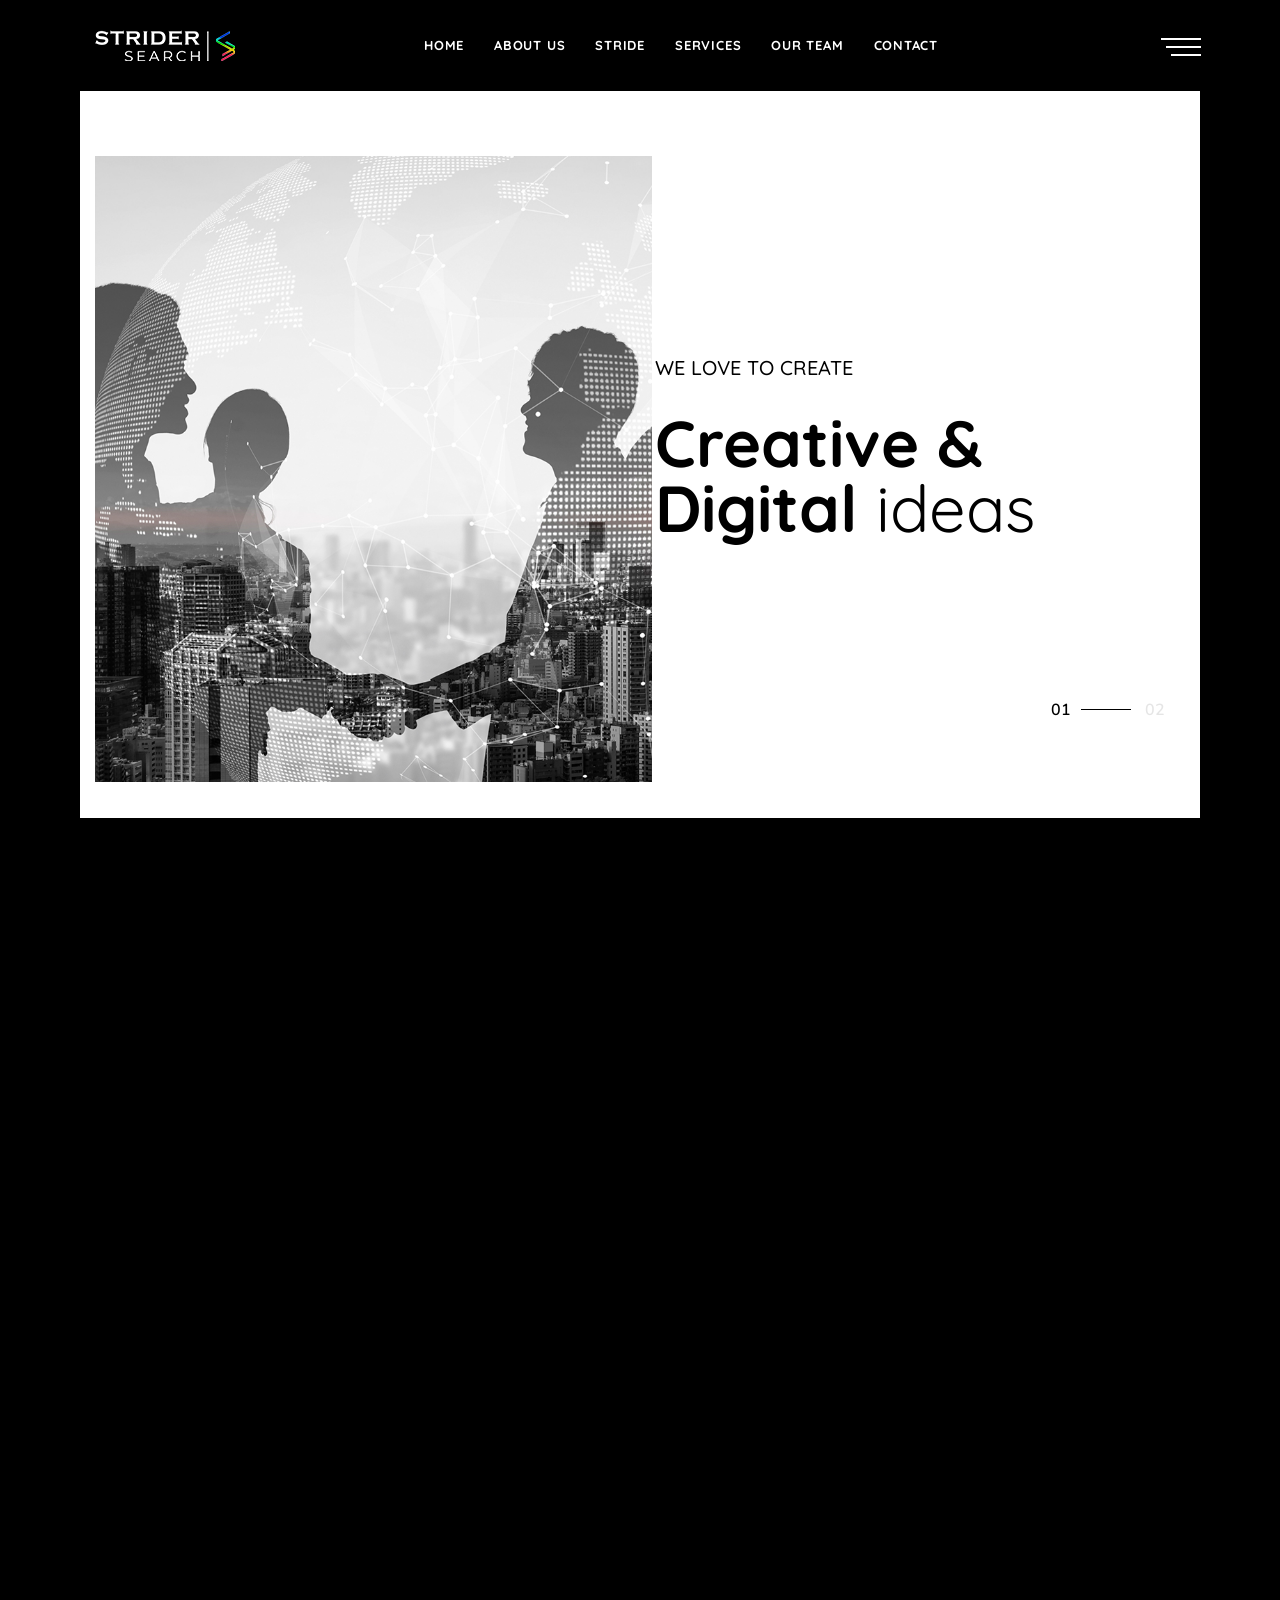
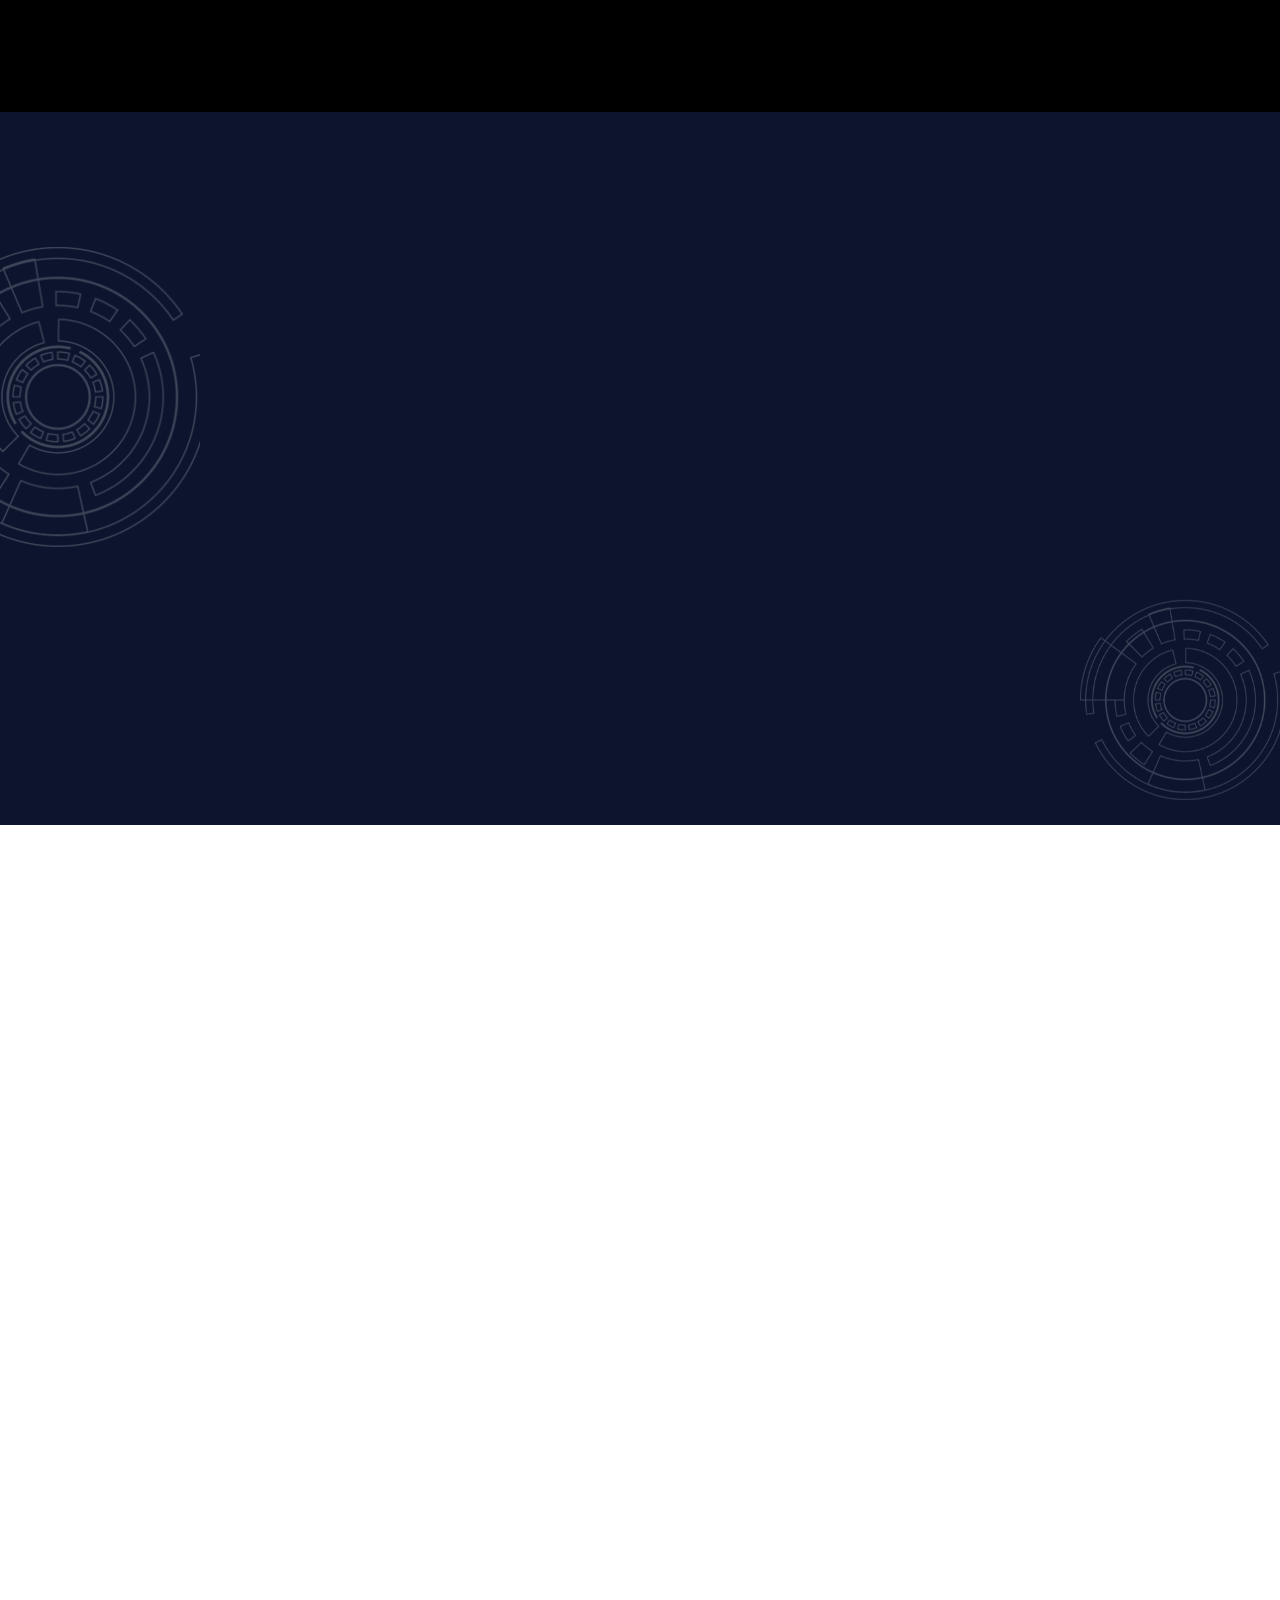
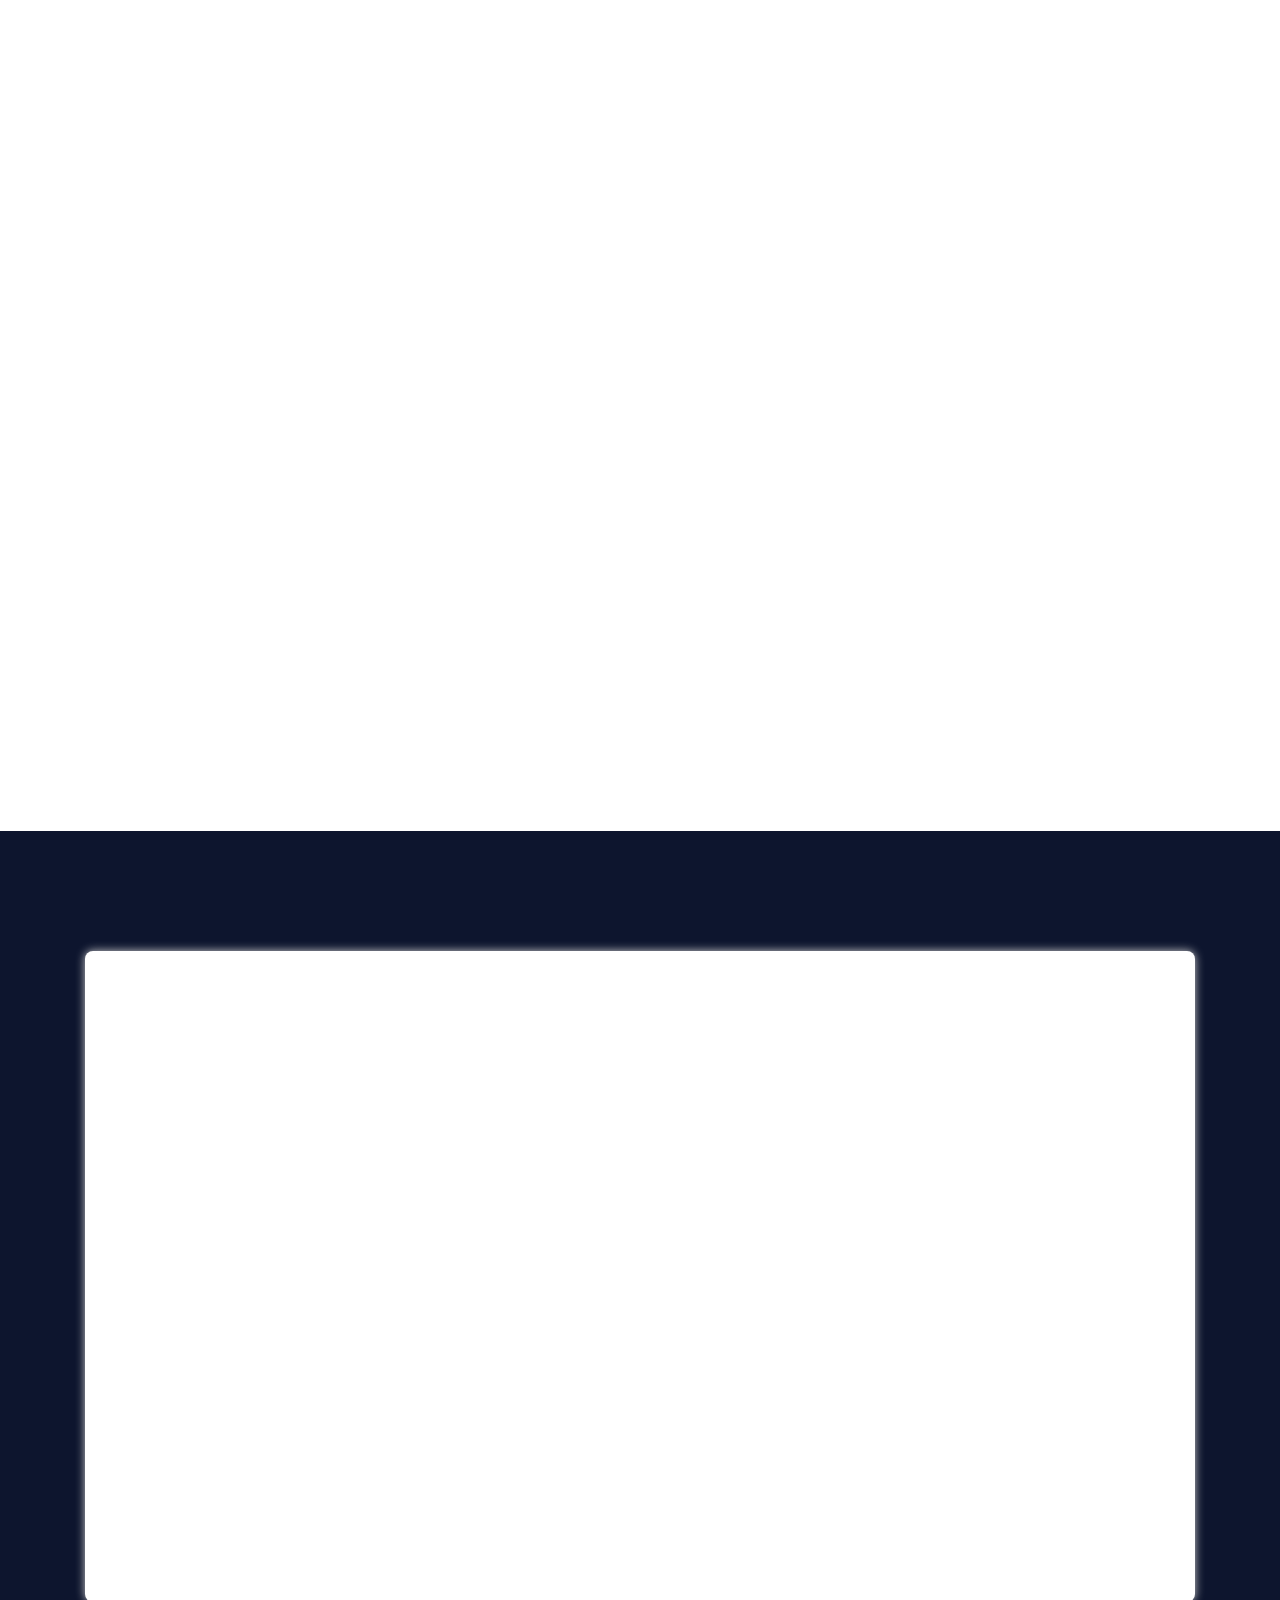
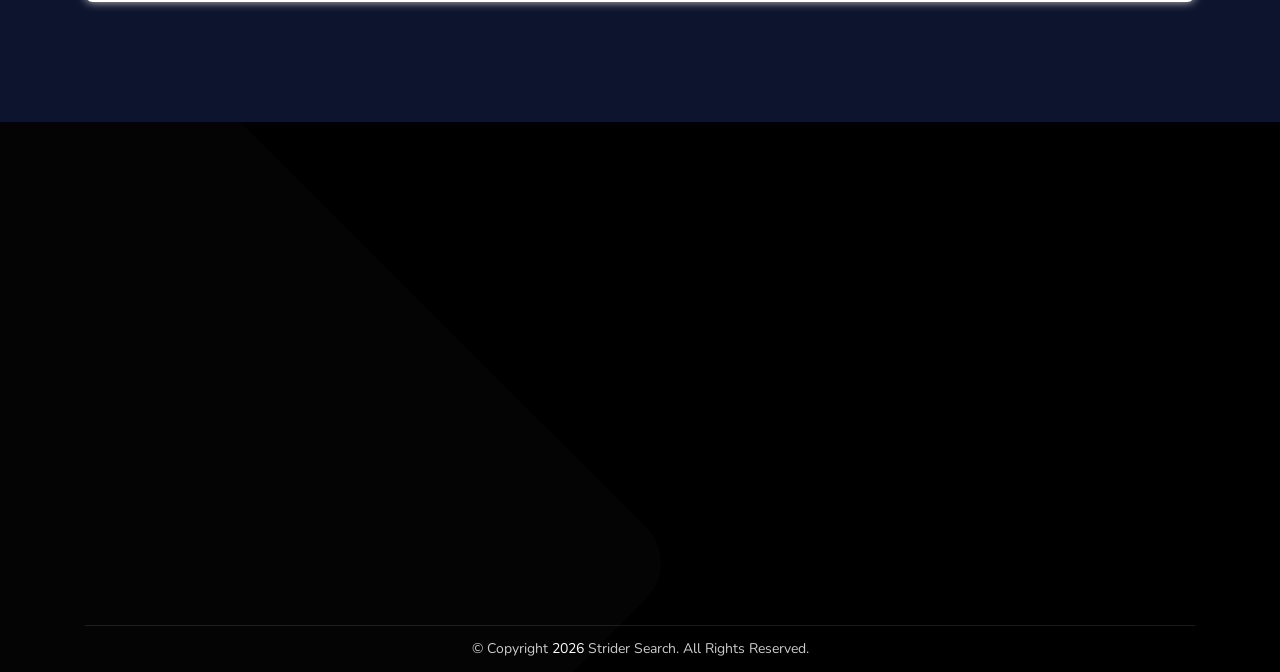
<file: index.html>
<!DOCTYPE html>
<html lang="en">
<head>
    <meta charset="utf-8">
    <meta http-equiv="X-UA-Compatible" content="IE=edge">
    <meta name="viewport" content="width=device-width, initial-scale=1">
    <meta name="description" content="">
    <title>Strider Search - Homepage</title>
    <link rel="shortcut icon" href="assets/img/favicon.png" type="image/x-icon">
    <link href="https://fonts.googleapis.com/css2?family=Montserrat:wght@100;200;300;400;500;600&display=swap" rel="stylesheet">
    <link href="https://unpkg.com/aos@2.3.1/dist/aos.css" rel="stylesheet">
    <link href="assets/css/bootstrap.min.css" rel="stylesheet" />
    <link href="assets/css/font-awesome.min.css" rel="stylesheet" />
    <link href="assets/css/themify-icons.css" rel="stylesheet" />
    <link href="assets/css/flaticon-set.css" rel="stylesheet" />
    <link href="assets/css/elegant-icons.css" rel="stylesheet" />
    <link href="assets/css/magnific-popup.css" rel="stylesheet" />
    <link href="assets/css/owl.carousel.min.css" rel="stylesheet" />
    <link href="assets/css/owl.theme.default.min.css" rel="stylesheet" />
    <link href="assets/css/animate.css" rel="stylesheet" />
    <link href="assets/css/bootsnav.css" rel="stylesheet" />
    <link href="assets/css/style.css" rel="stylesheet">
    <link href="assets/css/responsive.css" rel="stylesheet" />
    <!-- ========== End Stylesheet ========== -->
</head>
<body class="dark-layout">
    <div id="site-preloader" class="site-preloader">
        <div class="loader-wrap">
            <div class="ring">
                <span></span>
            </div>
            <h2>Strider Search</h2>
        </div>
    </div>
    <!-- large modal -->
<div class="modal fade" id="largeModal" tabindex="-1" role="dialog" aria-labelledby="basicModal" aria-hidden="true">
    <div class="modal-dialog modal-lg">
      <div class="modal-content">
        <div class="modal-header">
          <h4 class="modal-title" id="myModalLabel" style="color:#000;">About Us</h4>
          <button type="button" class="close" data-dismiss="modal" aria-label="Close">
            <span aria-hidden="true">&times;</span>
          </button>
        </div>
        <div class="modal-body">
            <p>
                Strider Search is a new age Legal & Compliance Recruitment Solution provider.  We cover the entire spectrum of legal, compliance and tax related search mandates across various industry sectors as well as law firms. <br><br>
                Utilizing our strong network coupled with our market insights and industry expertise, we undertake searches for law firms as well as Corporate legal departments of all sizes, so as to help them source their next great hires and move towards greater professionalism.<br><br>
                As strategic search partners, we are committed to not just find and attract but also retain talented professionals so that these trailblazers can continue pushing new boundaries. Our vision is to assist our clients in the search of outstanding talent, who will become visionary leaders of tomorrow. We believe in achieving this while working on every search assignment through thorough communication, utmost integrity, and total dedication.<br><br>
                Our team of highly experienced professionals with extensive industry & domain knowledge are specialists in Practice Acquisition, M&A and Consolidations of firms and practices. We partner with clients in effective management, ensure quality vetting process, undertake thorough candidate due diligence and adopt global best practices to remain competitive. Large Database of candidates gathered through Market Intelligence and Head Hunting gives us an edge over others.
            </p>
        </div>
      </div>
    </div>
  </div>
    <header id="home">
        <!-- Start Navigation -->
        <nav class="navbar navbar-default navbar-fixed white no-background bootsnav">
            <div class="container-full">

                <!-- Start Atribute Navigation -->
                <div class="attr-nav">
                    <ul>
                        <li class="side-menu">
                            <a href="#">
                                <span class="bar-1"></span>
                                <span class="bar-2"></span>
                                <span class="bar-3"></span>
                            </a>
                        </li>
                    </ul>
                </div>        
                <!-- End Atribute Navigation -->

                <!-- Start Header Navigation -->
                <div class="navbar-header">
                    <button type="button" class="navbar-toggle" data-toggle="collapse" data-target="#navbar-menu">
                        <i class="fa fa-bars"></i>
                    </button>
                    <a class="navbar-brand" href="index.html">
                        <img src="assets/img/logo.png" class="logo logo-display" alt="Logo">
                    </a>
                </div>
                <!-- End Header Navigation -->

                <div class="collapse navbar-collapse" id="navbar-menu">
                    <ul class="nav navbar-nav navbar-center" data-in="fadeInDown" data-out="fadeOutUp">
                        <li>
                            <a href="#home" class="js-anchor-link">Home</a>
                        </li>
                        <li>
                            <a href="#about-us" class="js-anchor-link">About Us</a>
                        </li>
                        <li>
                            <a href="#stride" class="js-anchor-link">Stride</a>
                        </li>
                        <li>
                            <a href="#our-services" class="js-anchor-link">Services</a>
                        </li>
                        <li>
                            <a href="#our-team" class="js-anchor-link">Our Team</a>
                        </li>
                        <li>
                            <a href="#contact-us" class="js-anchor-link">contact</a>
                        </li>
                    </ul>
                </div><!-- /.navbar-collapse -->
            </div>

            <!-- Start Side Menu -->
            <div class="side">
                <a href="#" class="close-side"><i class="icon_close"></i></a>
                <div class="widget">
                    <img src="assets/img/logo-black.png" alt="Logo">
                    <p>
                        Strider Search is a new age Legal & Compliance Recruitment Solution provider.
                        We cover the entire spectrum of legal, compliance and tax related search mandates across various industry sectors as well as law firms.
                    </p>
                </div>
                <div class="widget address">
                    <div>
                        <ul>
                            <li>
                                <div class="content">
                                    <p>Address</p> 
                                    <strong>California, TX 70240</strong>
                                </div>
                            </li>
                            <li>
                                <div class="content">
                                    <p>Email</p> 
                                    <strong>support@validtheme.com</strong>
                                </div>
                            </li>
                            <li>
                                <div class="content">
                                    <p>Contact</p> 
                                    <strong>+44-20-7328-4499</strong>
                                </div>
                            </li>
                        </ul>
                    </div>
                </div>
            </div>
            <!-- End Side Menu -->
        </nav>
        <!-- End Navigation -->

    </header>
    <!-- End Header -->

    <!-- Start Banner 
    ============================================= -->
    <div class="banner-area auto-height bg-gray version-center" id="home">
        <div class="banner-box">
            <div id="bootcarousel" class="carousel slide animate_text" data-ride="carousel">
                <!-- Indicators for slides -->
                <div class="carousel-indicator">
                    <div class="container">
                        <div class="row">
                            <div class="col-lg-12">
                                <ol class="carousel-indicators">
                                    <li data-target="#bootcarousel" data-slide-to="0" class="active">01</li>
                                    <li data-target="#bootcarousel" data-slide-to="1">02</li>
                                </ol>
                            </div>
                        </div>
                    </div>
                </div>

                <!-- Wrapper for slides -->
                <div class="carousel-inner">
                    <div class="carousel-item active">
                        <div class="box-table">
                            <div class="box-cell">
                                <div class="container">
                                    <div class="banner-content">
                                        <div class="row align-center">
                                            <div class="col-lg-6">
                                                <div class="thumb">
                                                    <img src="assets/img/home-banner-img2.jpg" alt="Thumb">
                                                </div>
                                            </div>
                                            <div class="col-lg-6 info">
                                                <div class="content">
                                                    <h4 data-animation="animated slideInLeft">We love to create</h4>
                                                    <h2 data-animation="animated slideInRight">Creative & Digital <span>ideas</span></h2>
                                                </div>
                                            </div>
                                        </div>
                                    </div>
                                </div>
                            </div>
                        </div>
                    </div>
                    <div class="carousel-item">
                        <div class="box-table">
                            <div class="box-cell">
                                <div class="container">
                                    <div class="banner-content">
                                        <div class="row align-center">
                                            <div class="col-lg-6">
                                                <div class="thumb">
                                                    <img src="assets/img/home-banner-img1.jpg" alt="Thumb">
                                                </div>
                                            </div>
                                            <div class="col-lg-6 info">
                                                <div class="content">
                                                    <h4 data-animation="animated slideInLeft">We love to create</h4>
                                                    <h2 data-animation="animated slideInRight">Leading Creative <span>Solutions</span></h2>
                                                </div>
                                            </div>
                                        </div>
                                    </div>
                                </div>
                            </div>
                        </div>
                    </div>
                </div>
                <!-- End Wrapper for slides -->
            </div>
        </div>
    </div>
    <!-- End Banner -->

    <!-- Start About
    ============================================= -->
    <div class="about-area overflow-hidden default-padding" id="about-us">
        <div class="container">
            <div class="about-items">
                <div class="row align-center">
                    <!-- Thumb -->
                    <div class="col-lg-6">
                        <div class="thumb" data-aos="fade-up" data-aos-duration="700">
                            <img src="assets/img/about-left-img.jpg" alt="Thumb">
                        </div>
                    </div>
                    <!-- End Thumb -->
                    <div class="col-lg-6">
                        <div class="content" data-aos="fade-up" data-aos-duration="900">
                            <h4>About Us</h4>
                            <h2>Strider Search is a new age Legal & Compliance Recruitment Solution provider</h2>
                            <p>
                                 We cover the entire spectrum of legal, compliance and tax related search mandates across various industry sectors as well as law firms.
                            </p>
                            <p>
                                Utilizing our strong network coupled with our market insights and industry expertise, we undertake searches for law firms as well as Corporate legal departments of all sizes, so as to help them source their next great hires and move towards greater professionalism.
                            </p>
                            <a class="btn circle btn-theme border btn-sm" href="#" data-toggle="modal" data-target="#largeModal">Read More</a>
                        </div>
                    </div>
                    
                </div>
            </div>
        </div>
    </div>
    <!-- End About -->

    <!-- Start Stride Area-->
    <div class="stride-area  default-padding" id="stride">
        <div class="container">
            <div class="row align-center">
                <div class="col-lg-12 contact-box" data-aos="fade-up" data-aos-duration="500">
                    <div class="stride-area-main">
                        <h1>Stride</h1>
                        <hr class="black-hr">
                        <span>noun</span>
                        <p>a step forward in development or progress</p>
                        <hr class="grey-hr">
                        <h1>Hit Your Stride</h1>
                        <hr class="black-hr">
                        <span>idom</span>
                        <p>refers to someone or something achieving a level of proficiency or success</p>
                    </div>
                </div>
            </div>
        </div>
    </div>
    <!-- End Stride Area -->
    <div class="team-single-area default-padding" id="our-team">
        <div class="container">
            <div class="heading-center text-center mb-100">
                <h5 data-aos="fade-down" data-aos-duration="500">OUR SHEROES</h5>
                <h2 data-aos="fade-down" data-aos-duration="600">OUR SHEROES</h2>
            </div>
            <div class="row align-center">
                <div class="col-lg-4 left-info" data-aos="fade-up" data-aos-duration="500">
                    <div class="thumb">
                        <img src="assets/img/team/team-profile1.jpg" alt="Thumb">
                    </div>
                </div>
                <div class="col-lg-8 right-info" data-aos="fade-up" data-aos-duration="700">
                    <h2>Divya Vikram</h2>
                    <span>Founder / Director</span>
                    <p>
                        As the Founder and Growth Director, Divya leads Strider Search's growth and strategic initiatives as well as client relationships.    </p>
                        <p>A qualified lawyer and alumnus from one of the premier law schools in the country, Divya started her professional journey as a Management Consultant to several law firms which enabled her to understand the client's business, work culture as well as values and help them meet with their existing and future business priorities.    </p>
                        <p>With an experience of over a decade, Divya comes with a deep understanding of the sector and a strong goodwill and network of professionals within legal and allied sectors. With a proven track record as a niche hiring specialist, she has been instrumental in hiring of  several strategic hires including lateral law firm Partners hires and leadership hires in Corporates including C-suite, Director, General Counsel, Head of Business and others for organizations of all sizes.
                    </p>
                    <ul>
                        <li>
                            <strong>Email:</strong>
                            <a href="mailto:divya@stridersearch.com">divya@stridersearch.com</a>
                        </li>
                    </ul>
                    <div class="social">
                        <ul>
                            <li class="facebook">
                                <a href="https://www.linkedin.com/in/srishti-arora-a0a0a29b/" target="_blank">
                                    <i class="fab fa-linkedin-in"></i>
                                </a>
                            </li>
                        </ul>
                    </div>
                </div>
            </div>
            <div class="row align-center mt-150">
                <div class="col-lg-8 right-info pd-rt-50 text-right" data-aos="fade-up" data-aos-duration="500">
                    <h2>Srishti Arora</h2>
                    <span>Principal</span>
                    <p>
                        Srishti is a highly accomplished professional, whose journey as a search specialist spans over 8 years of remarkable achievements in talent sourcing and acquisition across diverse industries such as Legal, Retail, Banking and Manufacturing.</p>
                        
                        <p>Her professional trajectory embodies a strategic focus on the legal sector, where her expertise has flourished with a comprehensive understanding of the Indian legal job market. Specializing in Associate to Principal level recruiting for law firms as well as in-house Counsel hires, her extensive legal network and connections have enabled her to develop a comprehensive and thorough understanding of her client's requirements for sourcing the best talent.</p>
                      
                        <p>Her holistic approach to talent acquisition reflects her commitment to excellence and a nuanced understanding of the intricate legal landscape, making her a pivotal asset in our pursuit of exceptional talent solutions.
                    </p>
                    <ul>
                        <li>
                            <strong>Email:</strong>
                            <a href="mailto:srishti@stridersearch.com">srishti@stridersearch.com</a>
                        </li>
                    </ul>
                    <div class="social">
                        <ul>
                            <li class="facebook">
                                <a href="https://www.linkedin.com/in/srishti-arora-a0a0a29b/" target="_blank">
                                    <i class="fab fa-linkedin-in"></i>
                                </a>
                            </li>
                        </ul>
                    </div>
                </div>
                <div class="col-lg-4 left-info" data-aos="fade-up" data-aos-duration="700">
                    <div class="thumb">
                        <img src="assets/img/team/team-profile2.jpg" alt="Thumb">
                    </div>
                </div>
            </div>
        </div>
    </div>

    <!-- Star Contact Area
    ============================================= -->
    <div class="contact-area overflow-hidden default-padding" id="contact-us">
        <div class="container">
            <div class="contact-items">
                <!-- <div class="fixed-bg left">
                    <img src="assets/img/contact-left-img.png" alt="Shape">
                </div> -->
                <div class="row align-center">
                    <div class="col-lg-12 contact-box" data-aos="fade-up" data-aos-duration="500">
                        <div class="form-items">
                            <h2>Connect with Us!</h2>
                            <p class="text-center" style="color:#000!important">Please connect with us by providing the below information or sharing your cv.</p>
                            <form action="javascript:void(0)" method="POST" class="contact-form">
                                 <div class="row">
                                    <div class="col-lg-6">
                                        <div class="form-group">
                                            <input class="form-control" id="name" name="name" placeholder="Name*" type="text" required>
                                            <span class="alert-error"></span>
                                        </div>
                                    </div>
                                    <div class="col-lg-6">
                                        <div class="form-group">
                                            <input class="form-control" id="email" name="email" placeholder="Email*" type="email" required>
                                            <span class="alert-error"></span>
                                        </div>
                                    </div>
                                </div>
                                <div class="row">
                                    <div class="col-lg-6">
                                        <div class="form-group">
                                            <input class="form-control" id="phone" name="phone" placeholder="Phone*" type="text" required>
                                            <span class="alert-error"></span>
                                        </div>
                                    </div>
                                    <div class="col-lg-6">
                                        <div class="form-group">
                                            <input class="form-control" id="file-upload" name="file" placeholder="File Upload" type="file" required>
                                            <span class="alert-error"></span>
                                        </div>
                                    </div>
                                </div>
                                <div class="row">
                                    <div class="col-lg-12">
                                        <div class="form-group comments">
                                            <textarea class="form-control" id="comments" name="comments" placeholder="Tell Us About Project*" required></textarea>
                                        </div>
                                    </div>
                                </div>
                                <div class="row">
                                    <div class="col-lg-12">
                                        <button class="btn-animation dark border" type="submit" name="submit" id="submit">
                                            Send Message <i class="arrow_right"></i>
                                        </button>
                                    </div>
                                </div>
                                <!-- Alert Message -->
                                <div class="col-lg-12 alert-notification">
                                    <div id="message" class="alert-msg"></div>
                                </div>
                            </form>
                        </div>
                    </div>
                </div>
            </div>
        </div>
    </div>
    <!-- End Contact Area -->

    <!-- Star Footer
    ============================================= -->
    <footer class="bg-dark text-light">
        <div class="container">
            <div class="f-items default-padding">
                <div class="row">
                    <div class="col-lg-5 col-md-6 item" data-aos="fade-up" data-aos-duration="500">
                        <div class="f-item about">
                            <h4 class="widget-title"><img src="assets/img/logo.png" alt=""></h4>
                            <p>
                                Strider Search is a new age Legal & Compliance Recruitment Solution provider. We cover the entire spectrum of legal, compliance and tax related search mandates across various industry sectors as well as law firms.
                            </p>
                            <div class="social">
                                <ul>
                                    <li class="facebook">
                                        <a href="https://www.linkedin.com/in/srishti-arora-a0a0a29b/" target="_blank"><i class="fab fa-linkedin-in"></i></a>
                                    </li>
                                </ul>
                            </div>
                        </div>
                    </div>

                    <div class="col-lg-2 col-md-6 item" data-aos="fade-up" data-aos-duration="700">
                        <div class="f-item link">
                            <h4 class="widget-title">Services</h4>
                            <ul>
                                <li>
                                    <a href="javascript:void(0)">SEO Marketing</a>
                                </li>
                                <li>
                                    <a href="javascript:void(0)">Pay Per Click</a>
                                </li>
                                <li>
                                    <a href="javascript:void(0)">SEO Services</a>
                                </li>
                                <li>
                                    <a href="javascript:void(0)">Social Media</a>
                                </li>
                                <li>
                                    <a href="javascript:void(0)">SEO Audit</a>
                                </li>
                            </ul>
                        </div>
                    </div>

                    <div class="col-lg-2 col-md-6 item" data-aos="fade-up" data-aos-duration="900">
                        <div class="f-item link">
                            <h4 class="widget-title">Quick Links</h4>
                            <ul>
                                <li>
                                    <a href="#home" class="js-anchor-link">Home</a>
                                </li>
                                <li>
                                    <a href="#about-us" class="js-anchor-link">About Us</a>
                                </li>
                                <li>
                                    <a href="#our-services" class="js-anchor-link">Services</a>
                                </li>
                                <li>
                                    <a href="#our-team" class="js-anchor-link">Our Team</a>
                                </li>

                                <li>
                                    <a href="#contact-us" class="js-anchor-link">Contact Us</a>
                                </li>
                            </ul>
                        </div>
                    </div>

                    <div class="col-lg-3 col-md-6 item" data-aos="fade-up" data-aos-duration="1100">
                        <div class="f-item contact">
                            <h4 class="widget-title">Contact Us</h4>
                            <div class="address">
                                <ul>
                                    <li>
                                        <p>Address</p> 
                                        <strong>California, TX 70240</strong>
                                    </li>
                                    <li>
                                        <p>Email</p> 
                                        <strong>support@validtheme.com</strong>
                                    </li>
                                    <li>
                                        <p>Contact</p> 
                                        <strong>+44-20-7328-4499</strong>
                                    </li>
                                </ul>
                            </div>
                        </div>
                    </div>
                </div>
            </div>
            <div class="footer-bottom">
                <div class="row align-center">
                    <div class="col-lg-12 text-center">
                        <p>&copy; Copyright <span id="currentyear" style="color:#fff"></span> Strider Search.  All Rights Reserved.</p>
                    </div>
                </div>
            </div>
        </div>
    </footer>
    <!-- End Footer-->
    <!-- jQuery Frameworks
    ============================================= -->
    <script src="assets/js/jquery-1.12.4.min.js"></script>
    <script src="https://cdnjs.cloudflare.com/ajax/libs/jquery/2.1.3/jquery.min.js"></script>
    <script src="https://unpkg.com/aos@2.3.1/dist/aos.js"></script>
    <script src="assets/js/popper.min.js"></script>
    <script src="assets/js/bootstrap.min.js"></script>
    <script src="assets/js/jquery.appear.js"></script>
    <script src="assets/js/jquery.easing.min.js"></script>
    <script src="assets/js/jquery.magnific-popup.min.js"></script>
    <script src="assets/js/modernizr.custom.13711.js"></script>
    <script src="assets/js/owl.carousel.min.js"></script>
    <script src="assets/js/wow.min.js"></script>
    <script src="assets/js/progress-bar.min.js"></script>
    <script src="assets/js/isotope.pkgd.min.js"></script>
    <script src="assets/js/imagesloaded.pkgd.min.js"></script>
    <script src="assets/js/count-to.js"></script>
    <script src="assets/js/YTPlayer.min.js"></script>
    <script src="assets/js/bootsnav.js"></script>
    <script src="assets/js/main.js"></script>
    <script src="assets/js/custom-script.js"></script>
    <script>
        AOS.init();
    </script>
</body>
</html>
</file>
<file: assets/css/themify-icons.css>
@font-face {
	font-family: 'themify';
	src:url('../fonts/themify.eot?-fvbane');
	src:url('../fonts/themify.eot?#iefix-fvbane') format('embedded-opentype'),
		url('../fonts/themify.woff?-fvbane') format('woff'),
		url('../fonts/themify.ttf?-fvbane') format('truetype'),
		url('../fonts/themify.svg?-fvbane#themify') format('svg');
	font-weight: normal;
	font-style: normal;
}

[class^="ti-"], [class*=" ti-"] {
	font-family: 'themify';
	speak: none;
	font-style: normal;
	font-weight: normal;
	font-variant: normal;
	text-transform: none;
	line-height: 1;

	/* Better Font Rendering =========== */
	-webkit-font-smoothing: antialiased;
	-moz-osx-font-smoothing: grayscale;
}

.ti-wand:before {
	content: "\e600";
}
.ti-volume:before {
	content: "\e601";
}
.ti-user:before {
	content: "\e602";
}
.ti-unlock:before {
	content: "\e603";
}
.ti-unlink:before {
	content: "\e604";
}
.ti-trash:before {
	content: "\e605";
}
.ti-thought:before {
	content: "\e606";
}
.ti-target:before {
	content: "\e607";
}
.ti-tag:before {
	content: "\e608";
}
.ti-tablet:before {
	content: "\e609";
}
.ti-star:before {
	content: "\e60a";
}
.ti-spray:before {
	content: "\e60b";
}
.ti-signal:before {
	content: "\e60c";
}
.ti-shopping-cart:before {
	content: "\e60d";
}
.ti-shopping-cart-full:before {
	content: "\e60e";
}
.ti-settings:before {
	content: "\e60f";
}
.ti-search:before {
	content: "\e610";
}
.ti-zoom-in:before {
	content: "\e611";
}
.ti-zoom-out:before {
	content: "\e612";
}
.ti-cut:before {
	content: "\e613";
}
.ti-ruler:before {
	content: "\e614";
}
.ti-ruler-pencil:before {
	content: "\e615";
}
.ti-ruler-alt:before {
	content: "\e616";
}
.ti-bookmark:before {
	content: "\e617";
}
.ti-bookmark-alt:before {
	content: "\e618";
}
.ti-reload:before {
	content: "\e619";
}
.ti-plus:before {
	content: "\e61a";
}
.ti-pin:before {
	content: "\e61b";
}
.ti-pencil:before {
	content: "\e61c";
}
.ti-pencil-alt:before {
	content: "\e61d";
}
.ti-paint-roller:before {
	content: "\e61e";
}
.ti-paint-bucket:before {
	content: "\e61f";
}
.ti-na:before {
	content: "\e620";
}
.ti-mobile:before {
	content: "\e621";
}
.ti-minus:before {
	content: "\e622";
}
.ti-medall:before {
	content: "\e623";
}
.ti-medall-alt:before {
	content: "\e624";
}
.ti-marker:before {
	content: "\e625";
}
.ti-marker-alt:before {
	content: "\e626";
}
.ti-arrow-up:before {
	content: "\e627";
}
.ti-arrow-right:before {
	content: "\e628";
}
.ti-arrow-left:before {
	content: "\e629";
}
.ti-arrow-down:before {
	content: "\e62a";
}
.ti-lock:before {
	content: "\e62b";
}
.ti-location-arrow:before {
	content: "\e62c";
}
.ti-link:before {
	content: "\e62d";
}
.ti-layout:before {
	content: "\e62e";
}
.ti-layers:before {
	content: "\e62f";
}
.ti-layers-alt:before {
	content: "\e630";
}
.ti-key:before {
	content: "\e631";
}
.ti-import:before {
	content: "\e632";
}
.ti-image:before {
	content: "\e633";
}
.ti-heart:before {
	content: "\e634";
}
.ti-heart-broken:before {
	content: "\e635";
}
.ti-hand-stop:before {
	content: "\e636";
}
.ti-hand-open:before {
	content: "\e637";
}
.ti-hand-drag:before {
	content: "\e638";
}
.ti-folder:before {
	content: "\e639";
}
.ti-flag:before {
	content: "\e63a";
}
.ti-flag-alt:before {
	content: "\e63b";
}
.ti-flag-alt-2:before {
	content: "\e63c";
}
.ti-eye:before {
	content: "\e63d";
}
.ti-export:before {
	content: "\e63e";
}
.ti-exchange-vertical:before {
	content: "\e63f";
}
.ti-desktop:before {
	content: "\e640";
}
.ti-cup:before {
	content: "\e641";
}
.ti-crown:before {
	content: "\e642";
}
.ti-comments:before {
	content: "\e643";
}
.ti-comment:before {
	content: "\e644";
}
.ti-comment-alt:before {
	content: "\e645";
}
.ti-close:before {
	content: "\e646";
}
.ti-clip:before {
	content: "\e647";
}
.ti-angle-up:before {
	content: "\e648";
}
.ti-angle-right:before {
	content: "\e649";
}
.ti-angle-left:before {
	content: "\e64a";
}
.ti-angle-down:before {
	content: "\e64b";
}
.ti-check:before {
	content: "\e64c";
}
.ti-check-box:before {
	content: "\e64d";
}
.ti-camera:before {
	content: "\e64e";
}
.ti-announcement:before {
	content: "\e64f";
}
.ti-brush:before {
	content: "\e650";
}
.ti-briefcase:before {
	content: "\e651";
}
.ti-bolt:before {
	content: "\e652";
}
.ti-bolt-alt:before {
	content: "\e653";
}
.ti-blackboard:before {
	content: "\e654";
}
.ti-bag:before {
	content: "\e655";
}
.ti-move:before {
	content: "\e656";
}
.ti-arrows-vertical:before {
	content: "\e657";
}
.ti-arrows-horizontal:before {
	content: "\e658";
}
.ti-fullscreen:before {
	content: "\e659";
}
.ti-arrow-top-right:before {
	content: "\e65a";
}
.ti-arrow-top-left:before {
	content: "\e65b";
}
.ti-arrow-circle-up:before {
	content: "\e65c";
}
.ti-arrow-circle-right:before {
	content: "\e65d";
}
.ti-arrow-circle-left:before {
	content: "\e65e";
}
.ti-arrow-circle-down:before {
	content: "\e65f";
}
.ti-angle-double-up:before {
	content: "\e660";
}
.ti-angle-double-right:before {
	content: "\e661";
}
.ti-angle-double-left:before {
	content: "\e662";
}
.ti-angle-double-down:before {
	content: "\e663";
}
.ti-zip:before {
	content: "\e664";
}
.ti-world:before {
	content: "\e665";
}
.ti-wheelchair:before {
	content: "\e666";
}
.ti-view-list:before {
	content: "\e667";
}
.ti-view-list-alt:before {
	content: "\e668";
}
.ti-view-grid:before {
	content: "\e669";
}
.ti-uppercase:before {
	content: "\e66a";
}
.ti-upload:before {
	content: "\e66b";
}
.ti-underline:before {
	content: "\e66c";
}
.ti-truck:before {
	content: "\e66d";
}
.ti-timer:before {
	content: "\e66e";
}
.ti-ticket:before {
	content: "\e66f";
}
.ti-thumb-up:before {
	content: "\e670";
}
.ti-thumb-down:before {
	content: "\e671";
}
.ti-text:before {
	content: "\e672";
}
.ti-stats-up:before {
	content: "\e673";
}
.ti-stats-down:before {
	content: "\e674";
}
.ti-split-v:before {
	content: "\e675";
}
.ti-split-h:before {
	content: "\e676";
}
.ti-smallcap:before {
	content: "\e677";
}
.ti-shine:before {
	content: "\e678";
}
.ti-shift-right:before {
	content: "\e679";
}
.ti-shift-left:before {
	content: "\e67a";
}
.ti-shield:before {
	content: "\e67b";
}
.ti-notepad:before {
	content: "\e67c";
}
.ti-server:before {
	content: "\e67d";
}
.ti-quote-right:before {
	content: "\e67e";
}
.ti-quote-left:before {
	content: "\e67f";
}
.ti-pulse:before {
	content: "\e680";
}
.ti-printer:before {
	content: "\e681";
}
.ti-power-off:before {
	content: "\e682";
}
.ti-plug:before {
	content: "\e683";
}
.ti-pie-chart:before {
	content: "\e684";
}
.ti-paragraph:before {
	content: "\e685";
}
.ti-panel:before {
	content: "\e686";
}
.ti-package:before {
	content: "\e687";
}
.ti-music:before {
	content: "\e688";
}
.ti-music-alt:before {
	content: "\e689";
}
.ti-mouse:before {
	content: "\e68a";
}
.ti-mouse-alt:before {
	content: "\e68b";
}
.ti-money:before {
	content: "\e68c";
}
.ti-microphone:before {
	content: "\e68d";
}
.ti-menu:before {
	content: "\e68e";
}
.ti-menu-alt:before {
	content: "\e68f";
}
.ti-map:before {
	content: "\e690";
}
.ti-map-alt:before {
	content: "\e691";
}
.ti-loop:before {
	content: "\e692";
}
.ti-location-pin:before {
	content: "\e693";
}
.ti-list:before {
	content: "\e694";
}
.ti-light-bulb:before {
	content: "\e695";
}
.ti-Italic:before {
	content: "\e696";
}
.ti-info:before {
	content: "\e697";
}
.ti-infinite:before {
	content: "\e698";
}
.ti-id-badge:before {
	content: "\e699";
}
.ti-hummer:before {
	content: "\e69a";
}
.ti-home:before {
	content: "\e69b";
}
.ti-help:before {
	content: "\e69c";
}
.ti-headphone:before {
	content: "\e69d";
}
.ti-harddrives:before {
	content: "\e69e";
}
.ti-harddrive:before {
	content: "\e69f";
}
.ti-gift:before {
	content: "\e6a0";
}
.ti-game:before {
	content: "\e6a1";
}
.ti-filter:before {
	content: "\e6a2";
}
.ti-files:before {
	content: "\e6a3";
}
.ti-file:before {
	content: "\e6a4";
}
.ti-eraser:before {
	content: "\e6a5";
}
.ti-envelope:before {
	content: "\e6a6";
}
.ti-download:before {
	content: "\e6a7";
}
.ti-direction:before {
	content: "\e6a8";
}
.ti-direction-alt:before {
	content: "\e6a9";
}
.ti-dashboard:before {
	content: "\e6aa";
}
.ti-control-stop:before {
	content: "\e6ab";
}
.ti-control-shuffle:before {
	content: "\e6ac";
}
.ti-control-play:before {
	content: "\e6ad";
}
.ti-control-pause:before {
	content: "\e6ae";
}
.ti-control-forward:before {
	content: "\e6af";
}
.ti-control-backward:before {
	content: "\e6b0";
}
.ti-cloud:before {
	content: "\e6b1";
}
.ti-cloud-up:before {
	content: "\e6b2";
}
.ti-cloud-down:before {
	content: "\e6b3";
}
.ti-clipboard:before {
	content: "\e6b4";
}
.ti-car:before {
	content: "\e6b5";
}
.ti-calendar:before {
	content: "\e6b6";
}
.ti-book:before {
	content: "\e6b7";
}
.ti-bell:before {
	content: "\e6b8";
}
.ti-basketball:before {
	content: "\e6b9";
}
.ti-bar-chart:before {
	content: "\e6ba";
}
.ti-bar-chart-alt:before {
	content: "\e6bb";
}
.ti-back-right:before {
	content: "\e6bc";
}
.ti-back-left:before {
	content: "\e6bd";
}
.ti-arrows-corner:before {
	content: "\e6be";
}
.ti-archive:before {
	content: "\e6bf";
}
.ti-anchor:before {
	content: "\e6c0";
}
.ti-align-right:before {
	content: "\e6c1";
}
.ti-align-left:before {
	content: "\e6c2";
}
.ti-align-justify:before {
	content: "\e6c3";
}
.ti-align-center:before {
	content: "\e6c4";
}
.ti-alert:before {
	content: "\e6c5";
}
.ti-alarm-clock:before {
	content: "\e6c6";
}
.ti-agenda:before {
	content: "\e6c7";
}
.ti-write:before {
	content: "\e6c8";
}
.ti-window:before {
	content: "\e6c9";
}
.ti-widgetized:before {
	content: "\e6ca";
}
.ti-widget:before {
	content: "\e6cb";
}
.ti-widget-alt:before {
	content: "\e6cc";
}
.ti-wallet:before {
	content: "\e6cd";
}
.ti-video-clapper:before {
	content: "\e6ce";
}
.ti-video-camera:before {
	content: "\e6cf";
}
.ti-vector:before {
	content: "\e6d0";
}
.ti-themify-logo:before {
	content: "\e6d1";
}
.ti-themify-favicon:before {
	content: "\e6d2";
}
.ti-themify-favicon-alt:before {
	content: "\e6d3";
}
.ti-support:before {
	content: "\e6d4";
}
.ti-stamp:before {
	content: "\e6d5";
}
.ti-split-v-alt:before {
	content: "\e6d6";
}
.ti-slice:before {
	content: "\e6d7";
}
.ti-shortcode:before {
	content: "\e6d8";
}
.ti-shift-right-alt:before {
	content: "\e6d9";
}
.ti-shift-left-alt:before {
	content: "\e6da";
}
.ti-ruler-alt-2:before {
	content: "\e6db";
}
.ti-receipt:before {
	content: "\e6dc";
}
.ti-pin2:before {
	content: "\e6dd";
}
.ti-pin-alt:before {
	content: "\e6de";
}
.ti-pencil-alt2:before {
	content: "\e6df";
}
.ti-palette:before {
	content: "\e6e0";
}
.ti-more:before {
	content: "\e6e1";
}
.ti-more-alt:before {
	content: "\e6e2";
}
.ti-microphone-alt:before {
	content: "\e6e3";
}
.ti-magnet:before {
	content: "\e6e4";
}
.ti-line-double:before {
	content: "\e6e5";
}
.ti-line-dotted:before {
	content: "\e6e6";
}
.ti-line-dashed:before {
	content: "\e6e7";
}
.ti-layout-width-full:before {
	content: "\e6e8";
}
.ti-layout-width-default:before {
	content: "\e6e9";
}
.ti-layout-width-default-alt:before {
	content: "\e6ea";
}
.ti-layout-tab:before {
	content: "\e6eb";
}
.ti-layout-tab-window:before {
	content: "\e6ec";
}
.ti-layout-tab-v:before {
	content: "\e6ed";
}
.ti-layout-tab-min:before {
	content: "\e6ee";
}
.ti-layout-slider:before {
	content: "\e6ef";
}
.ti-layout-slider-alt:before {
	content: "\e6f0";
}
.ti-layout-sidebar-right:before {
	content: "\e6f1";
}
.ti-layout-sidebar-none:before {
	content: "\e6f2";
}
.ti-layout-sidebar-left:before {
	content: "\e6f3";
}
.ti-layout-placeholder:before {
	content: "\e6f4";
}
.ti-layout-menu:before {
	content: "\e6f5";
}
.ti-layout-menu-v:before {
	content: "\e6f6";
}
.ti-layout-menu-separated:before {
	content: "\e6f7";
}
.ti-layout-menu-full:before {
	content: "\e6f8";
}
.ti-layout-media-right-alt:before {
	content: "\e6f9";
}
.ti-layout-media-right:before {
	content: "\e6fa";
}
.ti-layout-media-overlay:before {
	content: "\e6fb";
}
.ti-layout-media-overlay-alt:before {
	content: "\e6fc";
}
.ti-layout-media-overlay-alt-2:before {
	content: "\e6fd";
}
.ti-layout-media-left-alt:before {
	content: "\e6fe";
}
.ti-layout-media-left:before {
	content: "\e6ff";
}
.ti-layout-media-center-alt:before {
	content: "\e700";
}
.ti-layout-media-center:before {
	content: "\e701";
}
.ti-layout-list-thumb:before {
	content: "\e702";
}
.ti-layout-list-thumb-alt:before {
	content: "\e703";
}
.ti-layout-list-post:before {
	content: "\e704";
}
.ti-layout-list-large-image:before {
	content: "\e705";
}
.ti-layout-line-solid:before {
	content: "\e706";
}
.ti-layout-grid4:before {
	content: "\e707";
}
.ti-layout-grid3:before {
	content: "\e708";
}
.ti-layout-grid2:before {
	content: "\e709";
}
.ti-layout-grid2-thumb:before {
	content: "\e70a";
}
.ti-layout-cta-right:before {
	content: "\e70b";
}
.ti-layout-cta-left:before {
	content: "\e70c";
}
.ti-layout-cta-center:before {
	content: "\e70d";
}
.ti-layout-cta-btn-right:before {
	content: "\e70e";
}
.ti-layout-cta-btn-left:before {
	content: "\e70f";
}
.ti-layout-column4:before {
	content: "\e710";
}
.ti-layout-column3:before {
	content: "\e711";
}
.ti-layout-column2:before {
	content: "\e712";
}
.ti-layout-accordion-separated:before {
	content: "\e713";
}
.ti-layout-accordion-merged:before {
	content: "\e714";
}
.ti-layout-accordion-list:before {
	content: "\e715";
}
.ti-ink-pen:before {
	content: "\e716";
}
.ti-info-alt:before {
	content: "\e717";
}
.ti-help-alt:before {
	content: "\e718";
}
.ti-headphone-alt:before {
	content: "\e719";
}
.ti-hand-point-up:before {
	content: "\e71a";
}
.ti-hand-point-right:before {
	content: "\e71b";
}
.ti-hand-point-left:before {
	content: "\e71c";
}
.ti-hand-point-down:before {
	content: "\e71d";
}
.ti-gallery:before {
	content: "\e71e";
}
.ti-face-smile:before {
	content: "\e71f";
}
.ti-face-sad:before {
	content: "\e720";
}
.ti-credit-card:before {
	content: "\e721";
}
.ti-control-skip-forward:before {
	content: "\e722";
}
.ti-control-skip-backward:before {
	content: "\e723";
}
.ti-control-record:before {
	content: "\e724";
}
.ti-control-eject:before {
	content: "\e725";
}
.ti-comments-smiley:before {
	content: "\e726";
}
.ti-brush-alt:before {
	content: "\e727";
}
.ti-youtube:before {
	content: "\e728";
}
.ti-vimeo:before {
	content: "\e729";
}
.ti-twitter:before {
	content: "\e72a";
}
.ti-time:before {
	content: "\e72b";
}
.ti-tumblr:before {
	content: "\e72c";
}
.ti-skype:before {
	content: "\e72d";
}
.ti-share:before {
	content: "\e72e";
}
.ti-share-alt:before {
	content: "\e72f";
}
.ti-rocket:before {
	content: "\e730";
}
.ti-pinterest:before {
	content: "\e731";
}
.ti-new-window:before {
	content: "\e732";
}
.ti-microsoft:before {
	content: "\e733";
}
.ti-list-ol:before {
	content: "\e734";
}
.ti-linkedin:before {
	content: "\e735";
}
.ti-layout-sidebar-2:before {
	content: "\e736";
}
.ti-layout-grid4-alt:before {
	content: "\e737";
}
.ti-layout-grid3-alt:before {
	content: "\e738";
}
.ti-layout-grid2-alt:before {
	content: "\e739";
}
.ti-layout-column4-alt:before {
	content: "\e73a";
}
.ti-layout-column3-alt:before {
	content: "\e73b";
}
.ti-layout-column2-alt:before {
	content: "\e73c";
}
.ti-instagram:before {
	content: "\e73d";
}
.ti-google:before {
	content: "\e73e";
}
.ti-github:before {
	content: "\e73f";
}
.ti-flickr:before {
	content: "\e740";
}
.ti-facebook:before {
	content: "\e741";
}
.ti-dropbox:before {
	content: "\e742";
}
.ti-dribbble:before {
	content: "\e743";
}
.ti-apple:before {
	content: "\e744";
}
.ti-android:before {
	content: "\e745";
}
.ti-save:before {
	content: "\e746";
}
.ti-save-alt:before {
	content: "\e747";
}
.ti-yahoo:before {
	content: "\e748";
}
.ti-wordpress:before {
	content: "\e749";
}
.ti-vimeo-alt:before {
	content: "\e74a";
}
.ti-twitter-alt:before {
	content: "\e74b";
}
.ti-tumblr-alt:before {
	content: "\e74c";
}
.ti-trello:before {
	content: "\e74d";
}
.ti-stack-overflow:before {
	content: "\e74e";
}
.ti-soundcloud:before {
	content: "\e74f";
}
.ti-sharethis:before {
	content: "\e750";
}
.ti-sharethis-alt:before {
	content: "\e751";
}
.ti-reddit:before {
	content: "\e752";
}
.ti-pinterest-alt:before {
	content: "\e753";
}
.ti-microsoft-alt:before {
	content: "\e754";
}
.ti-linux:before {
	content: "\e755";
}
.ti-jsfiddle:before {
	content: "\e756";
}
.ti-joomla:before {
	content: "\e757";
}
.ti-html5:before {
	content: "\e758";
}
.ti-flickr-alt:before {
	content: "\e759";
}
.ti-email:before {
	content: "\e75a";
}
.ti-drupal:before {
	content: "\e75b";
}
.ti-dropbox-alt:before {
	content: "\e75c";
}
.ti-css3:before {
	content: "\e75d";
}
.ti-rss:before {
	content: "\e75e";
}
.ti-rss-alt:before {
	content: "\e75f";
}
</file>
<file: assets/css/flaticon-set.css>
/*
    Flaticon icon font: Flaticon
    Creation date: 08/09/2018 00:19
    */

@font-face {
  font-family: "Flaticon";
  src: url("../fonts/Flaticon.eot");
  src: url("../fonts/Flaticon.eot?#iefix") format("embedded-opentype"),
       url("../fonts/Flaticon.woff") format("woff"),
       url("../fonts/Flaticon.ttf") format("truetype"),
       url("../fonts/Flaticon.svg#Flaticon") format("svg");
  font-weight: normal;
  font-style: normal;
}

@media screen and (-webkit-min-device-pixel-ratio:0) {
  @font-face {
    font-family: "Flaticon";
    src: url("./Flaticon.svg#Flaticon") format("svg");
  }
}

[class^="flaticon-"]:before, [class*=" flaticon-"]:before,
[class^="flaticon-"]:after, [class*=" flaticon-"]:after {   
  font-family: Flaticon;
  speak: none;
  font-style: normal;
  font-weight: normal;
  font-variant: normal;
  text-transform: none;
  line-height: 1;

  /* Better Font Rendering =========== */
  -webkit-font-smoothing: antialiased;
  -moz-osx-font-smoothing: grayscale;
}

.flaticon-sketch:before { content: "\f100"; }
.flaticon-creativity:before { content: "\f101"; }
.flaticon-graphic-design:before { content: "\f102"; }
.flaticon-3d:before { content: "\f103"; }
.flaticon-development:before { content: "\f104"; }
.flaticon-repair:before { content: "\f105"; }
.flaticon-coding:before { content: "\f106"; }
.flaticon-develop:before { content: "\f107"; }
.flaticon-implement:before { content: "\f108"; }
.flaticon-sugar-cubes:before { content: "\f109"; }
.flaticon-3d-modeling:before { content: "\f10a"; }
.flaticon-light-bulb:before { content: "\f10b"; }
.flaticon-solution:before { content: "\f10c"; }
.flaticon-creativity-1:before { content: "\f10d"; }
.flaticon-files-and-folders:before { content: "\f10e"; }
.flaticon-infographic:before { content: "\f10f"; }
.flaticon-secure:before { content: "\f110"; }
.flaticon-bullhorn:before { content: "\f111"; }
.flaticon-advertising:before { content: "\f112"; }
.flaticon-seo:before { content: "\f113"; }
.flaticon-target:before { content: "\f114"; }
.flaticon-price-tag:before { content: "\f115"; }
.flaticon-branding:before { content: "\f116"; }
.flaticon-branding-1:before { content: "\f117"; }
.flaticon-rating:before { content: "\f118"; }
.flaticon-support:before { content: "\f119"; }
.flaticon-technical-support:before { content: "\f11a"; }
.flaticon-medal:before { content: "\f11b"; }
.flaticon-review:before { content: "\f11c"; }
.flaticon-complaint:before { content: "\f11d"; }
.flaticon-rating-1:before { content: "\f11e"; }
.flaticon-research:before { content: "\f11f"; }
.flaticon-analysis:before { content: "\f120"; }
.flaticon-laboratory:before { content: "\f121"; }
.flaticon-speed:before { content: "\f122"; }
.flaticon-optimization:before { content: "\f123"; }
.flaticon-experiment:before { content: "\f124"; }
.flaticon-results:before { content: "\f125"; }
.flaticon-straight-quotes:before { content: "\f126"; }
.flaticon-quotation:before { content: "\f127"; }
.flaticon-rocket:before { content: "\f128"; }
.flaticon-badge:before { content: "\f129"; }
.flaticon-value:before { content: "\f12a"; }
.flaticon-location:before { content: "\f12b"; }
.flaticon-telephone:before { content: "\f12c"; }
.flaticon-email:before { content: "\f12d"; }
</file>
<file: assets/css/elegant-icons.css>
@font-face {
	font-family: 'ElegantIcons';
	src:url('../fonts/ElegantIcons.eot');
	src:url('../fonts/ElegantIcons.eot?#iefix') format('embedded-opentype'),
		url('../fonts/ElegantIcons.woff') format('woff'),
		url('../fonts/ElegantIcons.ttf') format('truetype'),
		url('../fonts/ElegantIcons.svg#ElegantIcons') format('svg');
	font-weight: normal;
	font-style: normal;
}

@media screen and (-webkit-min-device-pixel-ratio:0) {
  @font-face {
    font-family: "ElegantIcons";
    src: url("./ElegantIcons.svg#ElegantIcons") format("svg");
  }
}

/* Use the following CSS code if you want to use data attributes for inserting your icons */
[data-icon]:before {
	font-family: 'ElegantIcons';
	content: attr(data-icon);
	speak: none;
	font-weight: normal;
	font-variant: normal;
	text-transform: none;
	line-height: 1;
	-webkit-font-smoothing: antialiased;
	-moz-osx-font-smoothing: grayscale;
}

/* Use the following CSS code if you want to have a class per icon */
/*
Instead of a list of all class selectors,
you can use the generic selector below, but it's slower:
[class*="your-class-prefix"] {
*/

.arrow_up, .arrow_down, .arrow_left, .arrow_right, .arrow_left-up, .arrow_right-up, .arrow_right-down, .arrow_left-down, .arrow-up-down, .arrow_up-down_alt, .arrow_left-right_alt, .arrow_left-right, .arrow_expand_alt2, .arrow_expand_alt, .arrow_condense, .arrow_expand, .arrow_move, .arrow_carrot-up, .arrow_carrot-down, .arrow_carrot-left, .arrow_carrot-right, .arrow_carrot-2up, .arrow_carrot-2down, .arrow_carrot-2left, .arrow_carrot-2right, .arrow_carrot-up_alt2, .arrow_carrot-down_alt2, .arrow_carrot-left_alt2, .arrow_carrot-right_alt2, .arrow_carrot-2up_alt2, .arrow_carrot-2down_alt2, .arrow_carrot-2left_alt2, .arrow_carrot-2right_alt2, .arrow_triangle-up, .arrow_triangle-down, .arrow_triangle-left, .arrow_triangle-right, .arrow_triangle-up_alt2, .arrow_triangle-down_alt2, .arrow_triangle-left_alt2, .arrow_triangle-right_alt2, .arrow_back, .icon_minus-06, .icon_plus, .icon_close, .icon_check, .icon_minus_alt2, .icon_plus_alt2, .icon_close_alt2, .icon_check_alt2, .icon_zoom-out_alt, .icon_zoom-in_alt, .icon_search, .icon_box-empty, .icon_box-selected, .icon_minus-box, .icon_plus-box, .icon_box-checked, .icon_circle-empty, .icon_circle-slelected, .icon_stop_alt2, .icon_stop, .icon_pause_alt2, .icon_pause, .icon_menu, .icon_menu-square_alt2, .icon_menu-circle_alt2, .icon_ul, .icon_ol, .icon_adjust-horiz, .icon_adjust-vert, .icon_document_alt, .icon_documents_alt, .icon_pencil, .icon_pencil-edit_alt, .icon_pencil-edit, .icon_folder-alt, .icon_folder-open_alt, .icon_folder-add_alt, .icon_info_alt, .icon_error-oct_alt, .icon_error-circle_alt, .icon_error-triangle_alt, .icon_question_alt2, .icon_question, .icon_comment_alt, .icon_chat_alt, .icon_vol-mute_alt, .icon_volume-low_alt, .icon_volume-high_alt, .icon_quotations, .icon_quotations_alt2, .icon_clock_alt, .icon_lock_alt, .icon_lock-open_alt, .icon_key_alt, .icon_cloud_alt, .icon_cloud-upload_alt, .icon_cloud-download_alt, .icon_image, .icon_images, .icon_lightbulb_alt, .icon_gift_alt, .icon_house_alt, .icon_genius, .icon_mobile, .icon_tablet, .icon_laptop, .icon_desktop, .icon_camera_alt, .icon_mail_alt, .icon_cone_alt, .icon_ribbon_alt, .icon_bag_alt, .icon_creditcard, .icon_cart_alt, .icon_paperclip, .icon_tag_alt, .icon_tags_alt, .icon_trash_alt, .icon_cursor_alt, .icon_mic_alt, .icon_compass_alt, .icon_pin_alt, .icon_pushpin_alt, .icon_map_alt, .icon_drawer_alt, .icon_toolbox_alt, .icon_book_alt, .icon_calendar, .icon_film, .icon_table, .icon_contacts_alt, .icon_headphones, .icon_lifesaver, .icon_piechart, .icon_refresh, .icon_link_alt, .icon_link, .icon_loading, .icon_blocked, .icon_archive_alt, .icon_heart_alt, .icon_star_alt, .icon_star-half_alt, .icon_star, .icon_star-half, .icon_tools, .icon_tool, .icon_cog, .icon_cogs, .arrow_up_alt, .arrow_down_alt, .arrow_left_alt, .arrow_right_alt, .arrow_left-up_alt, .arrow_right-up_alt, .arrow_right-down_alt, .arrow_left-down_alt, .arrow_condense_alt, .arrow_expand_alt3, .arrow_carrot_up_alt, .arrow_carrot-down_alt, .arrow_carrot-left_alt, .arrow_carrot-right_alt, .arrow_carrot-2up_alt, .arrow_carrot-2dwnn_alt, .arrow_carrot-2left_alt, .arrow_carrot-2right_alt, .arrow_triangle-up_alt, .arrow_triangle-down_alt, .arrow_triangle-left_alt, .arrow_triangle-right_alt, .icon_minus_alt, .icon_plus_alt, .icon_close_alt, .icon_check_alt, .icon_zoom-out, .icon_zoom-in, .icon_stop_alt, .icon_menu-square_alt, .icon_menu-circle_alt, .icon_document, .icon_documents, .icon_pencil_alt, .icon_folder, .icon_folder-open, .icon_folder-add, .icon_folder_upload, .icon_folder_download, .icon_info, .icon_error-circle, .icon_error-oct, .icon_error-triangle, .icon_question_alt, .icon_comment, .icon_chat, .icon_vol-mute, .icon_volume-low, .icon_volume-high, .icon_quotations_alt, .icon_clock, .icon_lock, .icon_lock-open, .icon_key, .icon_cloud, .icon_cloud-upload, .icon_cloud-download, .icon_lightbulb, .icon_gift, .icon_house, .icon_camera, .icon_mail, .icon_cone, .icon_ribbon, .icon_bag, .icon_cart, .icon_tag, .icon_tags, .icon_trash, .icon_cursor, .icon_mic, .icon_compass, .icon_pin, .icon_pushpin, .icon_map, .icon_drawer, .icon_toolbox, .icon_book, .icon_contacts, .icon_archive, .icon_heart, .icon_profile, .icon_group, .icon_grid-2x2, .icon_grid-3x3, .icon_music, .icon_pause_alt, .icon_phone, .icon_upload, .icon_download, .social_facebook, .social_twitter, .social_pinterest, .social_googleplus, .social_tumblr, .social_tumbleupon, .social_wordpress, .social_instagram, .social_dribbble, .social_vimeo, .social_linkedin, .social_rss, .social_deviantart, .social_share, .social_myspace, .social_skype, .social_youtube, .social_picassa, .social_googledrive, .social_flickr, .social_blogger, .social_spotify, .social_delicious, .social_facebook_circle, .social_twitter_circle, .social_pinterest_circle, .social_googleplus_circle, .social_tumblr_circle, .social_stumbleupon_circle, .social_wordpress_circle, .social_instagram_circle, .social_dribbble_circle, .social_vimeo_circle, .social_linkedin_circle, .social_rss_circle, .social_deviantart_circle, .social_share_circle, .social_myspace_circle, .social_skype_circle, .social_youtube_circle, .social_picassa_circle, .social_googledrive_alt2, .social_flickr_circle, .social_blogger_circle, .social_spotify_circle, .social_delicious_circle, .social_facebook_square, .social_twitter_square, .social_pinterest_square, .social_googleplus_square, .social_tumblr_square, .social_stumbleupon_square, .social_wordpress_square, .social_instagram_square, .social_dribbble_square, .social_vimeo_square, .social_linkedin_square, .social_rss_square, .social_deviantart_square, .social_share_square, .social_myspace_square, .social_skype_square, .social_youtube_square, .social_picassa_square, .social_googledrive_square, .social_flickr_square, .social_blogger_square, .social_spotify_square, .social_delicious_square, .icon_printer, .icon_calulator, .icon_building, .icon_floppy, .icon_drive, .icon_search-2, .icon_id, .icon_id-2, .icon_puzzle, .icon_like, .icon_dislike, .icon_mug, .icon_currency, .icon_wallet, .icon_pens, .icon_easel, .icon_flowchart, .icon_datareport, .icon_briefcase, .icon_shield, .icon_percent, .icon_globe, .icon_globe-2, .icon_target, .icon_hourglass, .icon_balance, .icon_rook, .icon_printer-alt, .icon_calculator_alt, .icon_building_alt, .icon_floppy_alt, .icon_drive_alt, .icon_search_alt, .icon_id_alt, .icon_id-2_alt, .icon_puzzle_alt, .icon_like_alt, .icon_dislike_alt, .icon_mug_alt, .icon_currency_alt, .icon_wallet_alt, .icon_pens_alt, .icon_easel_alt, .icon_flowchart_alt, .icon_datareport_alt, .icon_briefcase_alt, .icon_shield_alt, .icon_percent_alt, .icon_globe_alt, .icon_clipboard {
	font-family: 'ElegantIcons';
	speak: none;
	font-style: normal;
	font-weight: normal;
	font-variant: normal;
	text-transform: none;
	line-height: 1;
	-webkit-font-smoothing: antialiased;
}
.arrow_up:before {
	content: "\21";
}
.arrow_down:before {
	content: "\22";
}
.arrow_left:before {
	content: "\23";
}
.arrow_right:before {
	content: "\24";
}
.arrow_left-up:before {
	content: "\25";
}
.arrow_right-up:before {
	content: "\26";
}
.arrow_right-down:before {
	content: "\27";
}
.arrow_left-down:before {
	content: "\28";
}
.arrow-up-down:before {
	content: "\29";
}
.arrow_up-down_alt:before {
	content: "\2a";
}
.arrow_left-right_alt:before {
	content: "\2b";
}
.arrow_left-right:before {
	content: "\2c";
}
.arrow_expand_alt2:before {
	content: "\2d";
}
.arrow_expand_alt:before {
	content: "\2e";
}
.arrow_condense:before {
	content: "\2f";
}
.arrow_expand:before {
	content: "\30";
}
.arrow_move:before {
	content: "\31";
}
.arrow_carrot-up:before {
	content: "\32";
}
.arrow_carrot-down:before {
	content: "\33";
}
.arrow_carrot-left:before {
	content: "\34";
}
.arrow_carrot-right:before {
	content: "\35";
}
.arrow_carrot-2up:before {
	content: "\36";
}
.arrow_carrot-2down:before {
	content: "\37";
}
.arrow_carrot-2left:before {
	content: "\38";
}
.arrow_carrot-2right:before {
	content: "\39";
}
.arrow_carrot-up_alt2:before {
	content: "\3a";
}
.arrow_carrot-down_alt2:before {
	content: "\3b";
}
.arrow_carrot-left_alt2:before {
	content: "\3c";
}
.arrow_carrot-right_alt2:before {
	content: "\3d";
}
.arrow_carrot-2up_alt2:before {
	content: "\3e";
}
.arrow_carrot-2down_alt2:before {
	content: "\3f";
}
.arrow_carrot-2left_alt2:before {
	content: "\40";
}
.arrow_carrot-2right_alt2:before {
	content: "\41";
}
.arrow_triangle-up:before {
	content: "\42";
}
.arrow_triangle-down:before {
	content: "\43";
}
.arrow_triangle-left:before {
	content: "\44";
}
.arrow_triangle-right:before {
	content: "\45";
}
.arrow_triangle-up_alt2:before {
	content: "\46";
}
.arrow_triangle-down_alt2:before {
	content: "\47";
}
.arrow_triangle-left_alt2:before {
	content: "\48";
}
.arrow_triangle-right_alt2:before {
	content: "\49";
}
.arrow_back:before {
	content: "\4a";
}
.icon_minus-06:before {
	content: "\4b";
}
.icon_plus:before {
	content: "\4c";
}
.icon_close:before {
	content: "\4d";
}
.icon_check:before {
	content: "\4e";
}
.icon_minus_alt2:before {
	content: "\4f";
}
.icon_plus_alt2:before {
	content: "\50";
}
.icon_close_alt2:before {
	content: "\51";
}
.icon_check_alt2:before {
	content: "\52";
}
.icon_zoom-out_alt:before {
	content: "\53";
}
.icon_zoom-in_alt:before {
	content: "\54";
}
.icon_search:before {
	content: "\55";
}
.icon_box-empty:before {
	content: "\56";
}
.icon_box-selected:before {
	content: "\57";
}
.icon_minus-box:before {
	content: "\58";
}
.icon_plus-box:before {
	content: "\59";
}
.icon_box-checked:before {
	content: "\5a";
}
.icon_circle-empty:before {
	content: "\5b";
}
.icon_circle-slelected:before {
	content: "\5c";
}
.icon_stop_alt2:before {
	content: "\5d";
}
.icon_stop:before {
	content: "\5e";
}
.icon_pause_alt2:before {
	content: "\5f";
}
.icon_pause:before {
	content: "\60";
}
.icon_menu:before {
	content: "\61";
}
.icon_menu-square_alt2:before {
	content: "\62";
}
.icon_menu-circle_alt2:before {
	content: "\63";
}
.icon_ul:before {
	content: "\64";
}
.icon_ol:before {
	content: "\65";
}
.icon_adjust-horiz:before {
	content: "\66";
}
.icon_adjust-vert:before {
	content: "\67";
}
.icon_document_alt:before {
	content: "\68";
}
.icon_documents_alt:before {
	content: "\69";
}
.icon_pencil:before {
	content: "\6a";
}
.icon_pencil-edit_alt:before {
	content: "\6b";
}
.icon_pencil-edit:before {
	content: "\6c";
}
.icon_folder-alt:before {
	content: "\6d";
}
.icon_folder-open_alt:before {
	content: "\6e";
}
.icon_folder-add_alt:before {
	content: "\6f";
}
.icon_info_alt:before {
	content: "\70";
}
.icon_error-oct_alt:before {
	content: "\71";
}
.icon_error-circle_alt:before {
	content: "\72";
}
.icon_error-triangle_alt:before {
	content: "\73";
}
.icon_question_alt2:before {
	content: "\74";
}
.icon_question:before {
	content: "\75";
}
.icon_comment_alt:before {
	content: "\76";
}
.icon_chat_alt:before {
	content: "\77";
}
.icon_vol-mute_alt:before {
	content: "\78";
}
.icon_volume-low_alt:before {
	content: "\79";
}
.icon_volume-high_alt:before {
	content: "\7a";
}
.icon_quotations:before {
	content: "\7b";
}
.icon_quotations_alt2:before {
	content: "\7c";
}
.icon_clock_alt:before {
	content: "\7d";
}
.icon_lock_alt:before {
	content: "\7e";
}
.icon_lock-open_alt:before {
	content: "\e000";
}
.icon_key_alt:before {
	content: "\e001";
}
.icon_cloud_alt:before {
	content: "\e002";
}
.icon_cloud-upload_alt:before {
	content: "\e003";
}
.icon_cloud-download_alt:before {
	content: "\e004";
}
.icon_image:before {
	content: "\e005";
}
.icon_images:before {
	content: "\e006";
}
.icon_lightbulb_alt:before {
	content: "\e007";
}
.icon_gift_alt:before {
	content: "\e008";
}
.icon_house_alt:before {
	content: "\e009";
}
.icon_genius:before {
	content: "\e00a";
}
.icon_mobile:before {
	content: "\e00b";
}
.icon_tablet:before {
	content: "\e00c";
}
.icon_laptop:before {
	content: "\e00d";
}
.icon_desktop:before {
	content: "\e00e";
}
.icon_camera_alt:before {
	content: "\e00f";
}
.icon_mail_alt:before {
	content: "\e010";
}
.icon_cone_alt:before {
	content: "\e011";
}
.icon_ribbon_alt:before {
	content: "\e012";
}
.icon_bag_alt:before {
	content: "\e013";
}
.icon_creditcard:before {
	content: "\e014";
}
.icon_cart_alt:before {
	content: "\e015";
}
.icon_paperclip:before {
	content: "\e016";
}
.icon_tag_alt:before {
	content: "\e017";
}
.icon_tags_alt:before {
	content: "\e018";
}
.icon_trash_alt:before {
	content: "\e019";
}
.icon_cursor_alt:before {
	content: "\e01a";
}
.icon_mic_alt:before {
	content: "\e01b";
}
.icon_compass_alt:before {
	content: "\e01c";
}
.icon_pin_alt:before {
	content: "\e01d";
}
.icon_pushpin_alt:before {
	content: "\e01e";
}
.icon_map_alt:before {
	content: "\e01f";
}
.icon_drawer_alt:before {
	content: "\e020";
}
.icon_toolbox_alt:before {
	content: "\e021";
}
.icon_book_alt:before {
	content: "\e022";
}
.icon_calendar:before {
	content: "\e023";
}
.icon_film:before {
	content: "\e024";
}
.icon_table:before {
	content: "\e025";
}
.icon_contacts_alt:before {
	content: "\e026";
}
.icon_headphones:before {
	content: "\e027";
}
.icon_lifesaver:before {
	content: "\e028";
}
.icon_piechart:before {
	content: "\e029";
}
.icon_refresh:before {
	content: "\e02a";
}
.icon_link_alt:before {
	content: "\e02b";
}
.icon_link:before {
	content: "\e02c";
}
.icon_loading:before {
	content: "\e02d";
}
.icon_blocked:before {
	content: "\e02e";
}
.icon_archive_alt:before {
	content: "\e02f";
}
.icon_heart_alt:before {
	content: "\e030";
}
.icon_star_alt:before {
	content: "\e031";
}
.icon_star-half_alt:before {
	content: "\e032";
}
.icon_star:before {
	content: "\e033";
}
.icon_star-half:before {
	content: "\e034";
}
.icon_tools:before {
	content: "\e035";
}
.icon_tool:before {
	content: "\e036";
}
.icon_cog:before {
	content: "\e037";
}
.icon_cogs:before {
	content: "\e038";
}
.arrow_up_alt:before {
	content: "\e039";
}
.arrow_down_alt:before {
	content: "\e03a";
}
.arrow_left_alt:before {
	content: "\e03b";
}
.arrow_right_alt:before {
	content: "\e03c";
}
.arrow_left-up_alt:before {
	content: "\e03d";
}
.arrow_right-up_alt:before {
	content: "\e03e";
}
.arrow_right-down_alt:before {
	content: "\e03f";
}
.arrow_left-down_alt:before {
	content: "\e040";
}
.arrow_condense_alt:before {
	content: "\e041";
}
.arrow_expand_alt3:before {
	content: "\e042";
}
.arrow_carrot_up_alt:before {
	content: "\e043";
}
.arrow_carrot-down_alt:before {
	content: "\e044";
}
.arrow_carrot-left_alt:before {
	content: "\e045";
}
.arrow_carrot-right_alt:before {
	content: "\e046";
}
.arrow_carrot-2up_alt:before {
	content: "\e047";
}
.arrow_carrot-2dwnn_alt:before {
	content: "\e048";
}
.arrow_carrot-2left_alt:before {
	content: "\e049";
}
.arrow_carrot-2right_alt:before {
	content: "\e04a";
}
.arrow_triangle-up_alt:before {
	content: "\e04b";
}
.arrow_triangle-down_alt:before {
	content: "\e04c";
}
.arrow_triangle-left_alt:before {
	content: "\e04d";
}
.arrow_triangle-right_alt:before {
	content: "\e04e";
}
.icon_minus_alt:before {
	content: "\e04f";
}
.icon_plus_alt:before {
	content: "\e050";
}
.icon_close_alt:before {
	content: "\e051";
}
.icon_check_alt:before {
	content: "\e052";
}
.icon_zoom-out:before {
	content: "\e053";
}
.icon_zoom-in:before {
	content: "\e054";
}
.icon_stop_alt:before {
	content: "\e055";
}
.icon_menu-square_alt:before {
	content: "\e056";
}
.icon_menu-circle_alt:before {
	content: "\e057";
}
.icon_document:before {
	content: "\e058";
}
.icon_documents:before {
	content: "\e059";
}
.icon_pencil_alt:before {
	content: "\e05a";
}
.icon_folder:before {
	content: "\e05b";
}
.icon_folder-open:before {
	content: "\e05c";
}
.icon_folder-add:before {
	content: "\e05d";
}
.icon_folder_upload:before {
	content: "\e05e";
}
.icon_folder_download:before {
	content: "\e05f";
}
.icon_info:before {
	content: "\e060";
}
.icon_error-circle:before {
	content: "\e061";
}
.icon_error-oct:before {
	content: "\e062";
}
.icon_error-triangle:before {
	content: "\e063";
}
.icon_question_alt:before {
	content: "\e064";
}
.icon_comment:before {
	content: "\e065";
}
.icon_chat:before {
	content: "\e066";
}
.icon_vol-mute:before {
	content: "\e067";
}
.icon_volume-low:before {
	content: "\e068";
}
.icon_volume-high:before {
	content: "\e069";
}
.icon_quotations_alt:before {
	content: "\e06a";
}
.icon_clock:before {
	content: "\e06b";
}
.icon_lock:before {
	content: "\e06c";
}
.icon_lock-open:before {
	content: "\e06d";
}
.icon_key:before {
	content: "\e06e";
}
.icon_cloud:before {
	content: "\e06f";
}
.icon_cloud-upload:before {
	content: "\e070";
}
.icon_cloud-download:before {
	content: "\e071";
}
.icon_lightbulb:before {
	content: "\e072";
}
.icon_gift:before {
	content: "\e073";
}
.icon_house:before {
	content: "\e074";
}
.icon_camera:before {
	content: "\e075";
}
.icon_mail:before {
	content: "\e076";
}
.icon_cone:before {
	content: "\e077";
}
.icon_ribbon:before {
	content: "\e078";
}
.icon_bag:before {
	content: "\e079";
}
.icon_cart:before {
	content: "\e07a";
}
.icon_tag:before {
	content: "\e07b";
}
.icon_tags:before {
	content: "\e07c";
}
.icon_trash:before {
	content: "\e07d";
}
.icon_cursor:before {
	content: "\e07e";
}
.icon_mic:before {
	content: "\e07f";
}
.icon_compass:before {
	content: "\e080";
}
.icon_pin:before {
	content: "\e081";
}
.icon_pushpin:before {
	content: "\e082";
}
.icon_map:before {
	content: "\e083";
}
.icon_drawer:before {
	content: "\e084";
}
.icon_toolbox:before {
	content: "\e085";
}
.icon_book:before {
	content: "\e086";
}
.icon_contacts:before {
	content: "\e087";
}
.icon_archive:before {
	content: "\e088";
}
.icon_heart:before {
	content: "\e089";
}
.icon_profile:before {
	content: "\e08a";
}
.icon_group:before {
	content: "\e08b";
}
.icon_grid-2x2:before {
	content: "\e08c";
}
.icon_grid-3x3:before {
	content: "\e08d";
}
.icon_music:before {
	content: "\e08e";
}
.icon_pause_alt:before {
	content: "\e08f";
}
.icon_phone:before {
	content: "\e090";
}
.icon_upload:before {
	content: "\e091";
}
.icon_download:before {
	content: "\e092";
}
.social_facebook:before {
	content: "\e093";
}
.social_twitter:before {
	content: "\e094";
}
.social_pinterest:before {
	content: "\e095";
}
.social_googleplus:before {
	content: "\e096";
}
.social_tumblr:before {
	content: "\e097";
}
.social_tumbleupon:before {
	content: "\e098";
}
.social_wordpress:before {
	content: "\e099";
}
.social_instagram:before {
	content: "\e09a";
}
.social_dribbble:before {
	content: "\e09b";
}
.social_vimeo:before {
	content: "\e09c";
}
.social_linkedin:before {
	content: "\e09d";
}
.social_rss:before {
	content: "\e09e";
}
.social_deviantart:before {
	content: "\e09f";
}
.social_share:before {
	content: "\e0a0";
}
.social_myspace:before {
	content: "\e0a1";
}
.social_skype:before {
	content: "\e0a2";
}
.social_youtube:before {
	content: "\e0a3";
}
.social_picassa:before {
	content: "\e0a4";
}
.social_googledrive:before {
	content: "\e0a5";
}
.social_flickr:before {
	content: "\e0a6";
}
.social_blogger:before {
	content: "\e0a7";
}
.social_spotify:before {
	content: "\e0a8";
}
.social_delicious:before {
	content: "\e0a9";
}
.social_facebook_circle:before {
	content: "\e0aa";
}
.social_twitter_circle:before {
	content: "\e0ab";
}
.social_pinterest_circle:before {
	content: "\e0ac";
}
.social_googleplus_circle:before {
	content: "\e0ad";
}
.social_tumblr_circle:before {
	content: "\e0ae";
}
.social_stumbleupon_circle:before {
	content: "\e0af";
}
.social_wordpress_circle:before {
	content: "\e0b0";
}
.social_instagram_circle:before {
	content: "\e0b1";
}
.social_dribbble_circle:before {
	content: "\e0b2";
}
.social_vimeo_circle:before {
	content: "\e0b3";
}
.social_linkedin_circle:before {
	content: "\e0b4";
}
.social_rss_circle:before {
	content: "\e0b5";
}
.social_deviantart_circle:before {
	content: "\e0b6";
}
.social_share_circle:before {
	content: "\e0b7";
}
.social_myspace_circle:before {
	content: "\e0b8";
}
.social_skype_circle:before {
	content: "\e0b9";
}
.social_youtube_circle:before {
	content: "\e0ba";
}
.social_picassa_circle:before {
	content: "\e0bb";
}
.social_googledrive_alt2:before {
	content: "\e0bc";
}
.social_flickr_circle:before {
	content: "\e0bd";
}
.social_blogger_circle:before {
	content: "\e0be";
}
.social_spotify_circle:before {
	content: "\e0bf";
}
.social_delicious_circle:before {
	content: "\e0c0";
}
.social_facebook_square:before {
	content: "\e0c1";
}
.social_twitter_square:before {
	content: "\e0c2";
}
.social_pinterest_square:before {
	content: "\e0c3";
}
.social_googleplus_square:before {
	content: "\e0c4";
}
.social_tumblr_square:before {
	content: "\e0c5";
}
.social_stumbleupon_square:before {
	content: "\e0c6";
}
.social_wordpress_square:before {
	content: "\e0c7";
}
.social_instagram_square:before {
	content: "\e0c8";
}
.social_dribbble_square:before {
	content: "\e0c9";
}
.social_vimeo_square:before {
	content: "\e0ca";
}
.social_linkedin_square:before {
	content: "\e0cb";
}
.social_rss_square:before {
	content: "\e0cc";
}
.social_deviantart_square:before {
	content: "\e0cd";
}
.social_share_square:before {
	content: "\e0ce";
}
.social_myspace_square:before {
	content: "\e0cf";
}
.social_skype_square:before {
	content: "\e0d0";
}
.social_youtube_square:before {
	content: "\e0d1";
}
.social_picassa_square:before {
	content: "\e0d2";
}
.social_googledrive_square:before {
	content: "\e0d3";
}
.social_flickr_square:before {
	content: "\e0d4";
}
.social_blogger_square:before {
	content: "\e0d5";
}
.social_spotify_square:before {
	content: "\e0d6";
}
.social_delicious_square:before {
	content: "\e0d7";
}
.icon_printer:before {
	content: "\e103";
}
.icon_calulator:before {
	content: "\e0ee";
}
.icon_building:before {
	content: "\e0ef";
}
.icon_floppy:before {
	content: "\e0e8";
}
.icon_drive:before {
	content: "\e0ea";
}
.icon_search-2:before {
	content: "\e101";
}
.icon_id:before {
	content: "\e107";
}
.icon_id-2:before {
	content: "\e108";
}
.icon_puzzle:before {
	content: "\e102";
}
.icon_like:before {
	content: "\e106";
}
.icon_dislike:before {
	content: "\e0eb";
}
.icon_mug:before {
	content: "\e105";
}
.icon_currency:before {
	content: "\e0ed";
}
.icon_wallet:before {
	content: "\e100";
}
.icon_pens:before {
	content: "\e104";
}
.icon_easel:before {
	content: "\e0e9";
}
.icon_flowchart:before {
	content: "\e109";
}
.icon_datareport:before {
	content: "\e0ec";
}
.icon_briefcase:before {
	content: "\e0fe";
}
.icon_shield:before {
	content: "\e0f6";
}
.icon_percent:before {
	content: "\e0fb";
}
.icon_globe:before {
	content: "\e0e2";
}
.icon_globe-2:before {
	content: "\e0e3";
}
.icon_target:before {
	content: "\e0f5";
}
.icon_hourglass:before {
	content: "\e0e1";
}
.icon_balance:before {
	content: "\e0ff";
}
.icon_rook:before {
	content: "\e0f8";
}
.icon_printer-alt:before {
	content: "\e0fa";
}
.icon_calculator_alt:before {
	content: "\e0e7";
}
.icon_building_alt:before {
	content: "\e0fd";
}
.icon_floppy_alt:before {
	content: "\e0e4";
}
.icon_drive_alt:before {
	content: "\e0e5";
}
.icon_search_alt:before {
	content: "\e0f7";
}
.icon_id_alt:before {
	content: "\e0e0";
}
.icon_id-2_alt:before {
	content: "\e0fc";
}
.icon_puzzle_alt:before {
	content: "\e0f9";
}
.icon_like_alt:before {
	content: "\e0dd";
}
.icon_dislike_alt:before {
	content: "\e0f1";
}
.icon_mug_alt:before {
	content: "\e0dc";
}
.icon_currency_alt:before {
	content: "\e0f3";
}
.icon_wallet_alt:before {
	content: "\e0d8";
}
.icon_pens_alt:before {
	content: "\e0db";
}
.icon_easel_alt:before {
	content: "\e0f0";
}
.icon_flowchart_alt:before {
	content: "\e0df";
}
.icon_datareport_alt:before {
	content: "\e0f2";
}
.icon_briefcase_alt:before {
	content: "\e0f4";
}
.icon_shield_alt:before {
	content: "\e0d9";
}
.icon_percent_alt:before {
	content: "\e0da";
}
.icon_globe_alt:before {
	content: "\e0de";
}
.icon_clipboard:before {
	content: "\e0e6";
}


	.glyph {
		float: left;
		text-align: center;
		padding: .75em;
		margin: .4em 1.5em .75em 0;
		width: 6em;
text-shadow: none;
	}
        .glyph_big {
        font-size: 128px;
        color: #59c5dc;
        float: left;
        margin-right: 20px;
        }

        .glyph div { padding-bottom: 10px;}

	.glyph input {
		font-family: consolas, monospace;
		font-size: 12px;
		width: 100%;
		text-align: center;
		border: 0;
		box-shadow: 0 0 0 1px #ccc;
		padding: .2em;
                -moz-border-radius: 5px;
                -webkit-border-radius: 5px;
	}
	.centered {
		margin-left: auto;
		margin-right: auto;
	}
	.glyph .fs1 {
		font-size: 2em;
	}
</file>
<file: assets/css/style.css>
@import url('https://fonts.googleapis.com/css2?family=Quicksand:wght@300;400;500;600;700;900&display=swap');
@import url('https://fonts.googleapis.com/css2?family=Nunito:wght@200;300;400;700;900&display=swap');
@font-face {
  font-family: "Copperplate Gothic Bold Regular";
  src: url("../fonts/Copperplate\ Gothic\ Bold\ Regular.ttf");
}
* {
  padding: 0;
  margin: 0;
}

html {
  width: 100%;
  height: 100%;
  position: relative;
  overflow: visible;
}

body {
  font-family: 'Nunito', sans-serif;
  font-size: 15px;
  font-weight: 400;
  line-height: 26px;
  overflow-x: hidden;
  background-color: #ffffff;
  color: #666666;
}

body.dark-layout {
    background: #0D152E;
}


.dark-layout h2,
.dark-layout h4,
body.dark-layout span {
  color: #000;
}
.features-area h2{
  color: #fff;
}
body.dark-layout,
body.dark-layout p {
  color: #cccccc;
  font-size: 16px;
}

body.dark-layout .navbar .side, 
body.dark-layout .navbar .side p {
  color: #666666;
}

html, body, .wrapper {
  height: 100%;
}

h1, h2, h3, h4, h5, h6 {
  color: #232323;
  font-weight: normal;
  line-height: 1.2;
  font-family: 'Quicksand', sans-serif;
  letter-spacing: 0;
  margin: 0;
}
.pd-rt-50{
  padding-right: 50px;
}
.contact-form{
margin-top: 55px;
}
.btn-animation .arrow_right::before{
  color: #000;
}
h1,h2,h3,h4,h5,h6 {
  margin-bottom: 15px;
}

h1 {
  font-size: 40px;
}

h2 {
  font-size: 36px;
}

h3 {
  font-size: 27px;
}

h4 {
  font-size: 20px;
}

h5 {
  font-size: 18px;
}

h6 {
  font-size: 14px;
}

img {
  border: none;
  outline: none;
  max-width: 100%;
}

label {
  display: inline-block;
  font-weight: normal;
  margin-bottom: 5px;
  max-width: 100%;
}

a, .btn, button {
  transition: all 0.35s ease-in-out;
  -webkit-transition: all 0.35s ease-in-out;
  -moz-transition: all 0.35s ease-in-out;
  -ms-transition: all 0.35s ease-in-out;
  -o-transition: all 0.35s ease-in-out;
  outline: medium none;
  font-family: 'Quicksand', sans-serif;
}

a img, iframe {
  border: none;
}

hr {
  margin-top: 0;
  margin-bottom: 0;
  border: 0;
  border-top: 1px solid #eee;
}

pre {
  display: block;
  margin: 0 0 30px;
  padding: 9.5px;
  word-wrap: break-word;
  word-break: break-all;
  color: #333;
  border: 1px solid #ededed;
  border-radius: inherit;
  background-color: #f9f9f9;
  font-size: 13px;
  line-height: 1.42857143;
}

input:focus, textarea:focus, 
 select:focus {
  outline: none;
  box-shadow: inherit;
}

ul {
  margin: 0;
  list-style-type: none;
}

a, a:active, a:focus, a:hover {
  outline: none;
  text-decoration: none;
  color: #232323;
}

.dark-layout a, 
.dark-layout a:active, 
.dark-layout a:focus, 
.dark-layout a:hover {
  color: #ffffff;
}

a:hover {
  color: #232323;
}

a {
  transition: all 0.35s ease-in-out;
  -webkit-transition: all 0.35s ease-in-out;
  -moz-transition: all 0.35s ease-in-out;
  -ms-transition: all 0.35s ease-in-out;
  -o-transition: all 0.35s ease-in-out;
  text-decoration: none;
  font-family: 'Quicksand', sans-serif;
  font-weight: 700;
}

b, strong {
  font-weight: 900;
}

.btn.active, .btn:active {
  background-image: inherit !important;
}

/* .btn.focus, 
 .btn:active:focus, 
 .btn:active:hover, 
 .btn:focus, 
 .btn:hover {
  outline: 0;
} */

.btn.circle {
  -webkit-border-radius: 30px;
  -moz-border-radius: 30px;
  border-radius: 30px;
}

.btn.active, .btn:active {
  outline: 0;
  -webkit-box-shadow: inherit;
  box-shadow: inherit;
}

input {
  border: 1px solid #e7e7e7;
  border-radius: inherit;
  box-shadow: inherit;
  min-height: 50px;
}

/* Button Animaton Border Light */
.btn-animate {
  position: relative;
  display: inline-block;
  cursor: pointer;
  outline: none;
  border: 0;
  vertical-align: middle;
  text-decoration: none;
  background: transparent;
  padding: 0;
}

.btn-animate {
  min-width: 14rem;
  height: auto;
}

.btn-animate .circle {
  transition: all 0.45s cubic-bezier(0.65, 0, 0.076, 1);
  position: relative;
  display: block;
  margin: 0;
  width: 3.5rem;
  height: 3.5rem;
  background: rgba(243, 90, 56, 1);
  border-radius: 2rem;
}

.btn-animate .circle .icon {
  transition: all 0.45s cubic-bezier(0.65, 0, 0.076, 1);
  position: absolute;
  top: 0;
  bottom: 0;
  margin: auto;
  background: #fff;
}

.btn-animate .circle .icon.arrow {
    transition: all 0.45s cubic-bezier(0.65, 0, 0.076, 1);
    left: 15px;
    width: 1.125rem;
    height: 0.125rem;
    background: none;
}

.btn-animate .circle .icon.arrow::before {
  position: absolute;
  content: "";
  top: -0.25rem;
  right: 0.0625rem;
  width: 0.625rem;
  height: 0.625rem;
  border-top: 0.125rem solid #fff;
  border-right: 0.125rem solid #fff;
  transform: rotate(45deg);
}

.btn-animate .button-text {
    transition: all 0.45s cubic-bezier(0.65, 0, 0.076, 1);
    position: absolute;
    top: 0;
    left: 0;
    right: 0;
    bottom: 0;
    padding: 15px 0;
    margin: 0 0 0 70px;
    color: #232323;
    line-height: 1.8;
    text-transform: uppercase;
    text-align: left;
    width: 100%;
}

.dark-layout .btn-animate .button-text {
    color: #ffffff;
}

.btn-animate:hover .circle {
  width: 100%;
}

.btn-animate:hover .circle .icon.arrow {
  background: #fff;
  transform: translate(1rem, 0);
}

.btn-animate:hover .button-text {
  color: #fff;
}

a.btn-simple {
    text-transform: uppercase;
    color: #666666;
}

a.btn-simple i {
    position: relative;
    top: 2px;
}

a.btn-simple:hover {
    color: #f35a38;
}

.video-btn {
    display: inline-block;
    text-transform: uppercase;
    font-size: 14px;
    margin-left: 10px;
}

.text-center .video-btn {
  margin-left: 0;
}

.video-btn i {
  display: inline-block;
  height: 55px;
  width: 55px;
  text-align: center;
  line-height: 55px;
  background: #4628ba;
  border-radius: 50%;
  position: relative;
  margin-right: 20px;
  color: #ffffff;
}

.text-light .video-btn i {
  background: #ffffff;
  color: #4628ba;
}


.video-btn i::after {
    content: "";
    position: absolute;
    z-index: 0;
    left: 50%;
    top: 50%;
    -webkit-transform: translateX(-50%) translateY(-50%);
    transform: translateX(-50%) translateY(-50%);
    display: block;
    width: 60px;
    height: 60px;
    background: #4628ba repeat scroll 0 0;
    -webkit-border-radius: 50%;
    -moz-border-radius: 50%;
    border-radius: 50%;
    -webkit-animation: pulse-border 1500ms ease-out infinite;
    animation: pulse-border 1500ms ease-out infinite;
    z-index: -1;
}

.text-light .video-btn i::after {
    background: #ffffff repeat scroll 0 0;
}

/* End Btn Animate */



/* Button Animation Border Light */
.btn-animation.border.light {
    border: 2px solid rgba(255, 255, 255, 1) !important;
    display: inline-block;
    padding: 12px 30px;
    text-transform: uppercase;
    font-weight: 700;
    position: relative;
    z-index: 1;
    color: #ffffff;
}

.btn-animation.border.light::after {
  position: absolute;
  left: 0;
  top: 0;
  content: "";
  height: 100%;
  width: 0;
  transition: all 0.35s ease-in-out;
  background: #ffffff;
  z-index: -1;
}

.btn-animation.border.light:hover::after {
  width: 100%;
}

.btn-animation.border.light:hover {
  color: #232323;
  padding-right: 60px;
}

.btn-animation.border.light:hover i {
  right: 25px;
}

.btn-animation.border.light:hover i::after {
  background: #232323;
  width: 10px;
}

.btn-animation.border.light i {
    position: absolute;
    right: -30px;
    top: 10px;
    font-size: 30px;
    transition: all 0.35s ease-in-out;
}

.btn-animation.border.light i::after {
    position: absolute;
    right: 7px;
    top: 13px;
    content: "";
    height: 2px;
    width: 40px;
    background: #ffffff;
    transition: all 0.35s ease-in-out;
}

/* Button Animation Border Dark */
.btn-animation.border.dark {
    border: 2px solid #232323 !important;
    display: inline-block;
    padding: 12px 30px;
    text-transform: uppercase;
    font-weight: 700;
    position: relative;
    z-index: 1;
    color: #232323;
}

.dark-layout .btn-animation.border.dark {
  border: 1px solid #000000 !important;
  color: #ffff;
  background-color: #000000;
}

.btn-animation.border.dark::after {
  position: absolute;
  left: 0;
  top: 0;
  content: "";
  height: 100%;
  width: 0;
  transition: all 0.35s ease-in-out;
  background: #0a1015;
  z-index: -1;
}

.dark-layout .btn-animation.border.dark::after {
  background: transparent;
}

.btn-animation.border.dark:hover::after {
  width: 100%;
}

.btn-animation.border.dark:hover {
  color: #ffffff;
  padding-right: 60px;
}
.btn-animation.border.dark:hover .arrow_right::before{
color: #fff;
}
.btn-animation.border.dark:hover .arrow_right::after{
  background: #fff;
  }
.btn-animation.border.dark:hover i {
  right: 25px;
}

.btn-animation.border.dark:hover i::after {
  background: #ffffff;
  width: 10px;
}

.btn-animation.border.dark i {
    position: absolute;
    right: -30px;
    top: 10px;
    font-size: 30px;
    transition: all 0.35s ease-in-out;
}

.btn-animation.border.dark i::after {
    position: absolute;
    right: 7px;
    top: 13px;
    content: "";
    height: 2px;
    width: 40px;
    background: #232323;
    transition: all 0.35s ease-in-out;
}


.dark-layout .btn-animation.border.dark i::after {
    background: #000;
}

/* Button Animation Border theme */
.btn-animation.border.theme {
    border: 2px solid #f35a38 !important;
    display: inline-block;
    padding: 12px 30px;
    text-transform: uppercase;
    font-weight: 700;
    position: relative;
    z-index: 1;
    color: #f35a38;
}

.blue .btn-animation.border.theme {
    border: 2px solid #4628ba !important;
    color: #4628ba;
}

.dark-layout.blue .btn-animation.border.theme {
    border: 2px solid #ffffff !important;
    color: #ffffff;
}

.btn-animation.border.theme::after {
  position: absolute;
  left: 0;
  top: 0;
  content: "";
  height: 100%;
  width: 0;
  transition: all 0.35s ease-in-out;
  background: #f35a38;
  z-index: -1;
}

.blue .btn-animation.border.theme::after {
  background: #4628ba;
}

.dark-layout.blue .btn-animation.border.theme::after {
  background: transparent;
}

.btn-animation.border.theme:hover::after {
  width: 100%;
}

.btn-animation.border.theme:hover {
  color: #ffffff;
  padding-right: 60px;
}

.btn-animation.border.theme:hover i {
  right: 25px;
}

.btn-animation.border.theme:hover i::after {
  background: #ffffff !important;
  width: 10px;
}

.btn-animation.border.theme i {
    position: absolute;
    right: -30px;
    top: 10px;
    font-size: 30px;
    transition: all 0.35s ease-in-out;
}

.btn-animation.border.theme i::after {
    position: absolute;
    right: 7px;
    top: 13px;
    content: "";
    height: 2px;
    width: 40px;
    background: #f35a38;
    transition: all 0.35s ease-in-out;
}

.blue .btn-animation.border.theme i::after {
    background: #4628ba;
}

.dark-layout.blue .btn-animation.border.theme i::after {
    background: #ffffff;
}

/* Button Animation Theme Effect */
.btn-animation {
  font-size: 14px;
}

.btn-animation.theme.effect {
    border: 2px solid #f35a38 !important;
    display: inline-block;
    padding: 12px 30px;
    text-transform: uppercase;
    font-weight: 700;
    position: relative;
    z-index: 1;
    box-shadow: 0 5px 30px 0 rgb(214 215 216 / 57%);
}

.btn-animation.theme.effect::after {
  position: absolute;
  left: 0;
  top: 0;
  content: "";
  height: 100%;
  width: 100%;
  transition: all 0.35s ease-in-out;
  background: #f35a38;
  z-index: -1;
}

.btn-animation.theme.effect:hover::after {
  background: #0a1015;
}

.btn-animation.theme.effect:hover {
  color: #ffffff;
  padding-right: 60px;
  border: 2px solid #0a1015 !important;
}

.btn-animation.theme.effect:hover i {
  right: 25px;
}

.btn-animation.theme.effect:hover i::after {
  background: #ffffff;
  width: 10px;
}

.btn-animation.theme.effect i {
    position: absolute;
    right: -30px;
    top: 10px;
    font-size: 30px;
    transition: all 0.35s ease-in-out;
}

.btn-animation.theme.effect i::after {
    position: absolute;
    right: 7px;
    top: 13px;
    content: "";
    height: 2px;
    width: 40px;
    background: #232323;
    transition: all 0.35s ease-in-out;
}

.invisible-heading {
  position: relative;
}

.invisible-heading h2.text-invisible {
    position: absolute !important;
    left: 0;
    top: 0;
    margin: 0;
    -webkit-text-stroke: 1px #f1f1f1;
    z-index: -1;
    color: transparent;
    text-transform: uppercase;
    font-size: 120px;
    font-family: 'Nunito', sans-serif;
    font-weight: 900;
    line-height: 1;
    margin-top: -60px;
}

.bg-gray .invisible-heading h2.text-invisible {
    -webkit-text-stroke: 1px #dddddd;
    z-index: -1;
    color: transparent;
    text-transform: uppercase;
}

/* Default CSS */
.container-medium {
  padding: 0 15px;
  margin: auto;
  max-width: 1400px;
}

.container-full {
  padding: 0 15px;
  margin: auto;
  max-width: 1400px;
}

.container-fill {
  padding: 0 15px;
  margin: auto;
  max-width: 100%;
}

@media (min-width:576px) {
  .container-medium {
    max-width: 540px;
  }
}

@media (min-width:768px) {
  .container-medium {
    max-width: 720px;
  }
}

@media (min-width:992px) {
  .container-medium {
    max-width: 960px;
  }
}

@media (min-width:1200px) {
  .container-medium {
    max-width: 1400px;
    width: 80%;
  }
}

@media (min-width:576px) {
  .container-full {
    max-width: 540px;
  }
}

@media (min-width:768px) {
  .container-full {
    max-width: 720px;
  }
}

@media (min-width:992px) {
  .container-full {
    max-width: 960px;
  }
}

@media (min-width:1200px) {
  .container-full {
    max-width: 1400px;
    width: 90%;
  }
}

.container-fluid {
  width: 100%;
}

@media (min-width:576px) {
  .container-fluid {
    max-width: 540px;
  }
}

@media (min-width:768px) {
  .container-fluid {
    max-width: 720px;
  }
}

@media (min-width:992px) {
  .container-fluid {
    max-width: 100%;
  }
}

@media (min-width:1200px) {
  .container-fluid {
    max-width: 100%;
    width: 100%;
  }
}

@media (min-width:576px) {
  .container-fill {
    max-width: 540px;
  }
}

@media (min-width:768px) {
  .container-fill {
    max-width: 720px;
  }
}

@media (min-width:992px) {
  .container-fill {
    max-width: 960px;
  }
}

@media (min-width:1200px) {
  .container-fill {
    width: 100%;
    max-width: 100%;
    padding: 0;
  }
}

.bg-cover {
  background-position: center center;
  background-size: cover;
}

.bg-contain {
  background-position: center center;
  background-repeat: no-repeat;
  background-size: contain;
}

.bg-fixed {
  background-attachment: fixed;
  background-position: center top;
  background-size: cover;
}

.bg-gray {
  background-color: #ecf6fa;
}

body.dark-layout .bg-gray {
  background-color: #000;
}

.bg-light {
  background-color: #ffffff;
}

.bg-theme {
  background-color: #f35a38;
}

.bg-theme-blue {
    background: #4628ba;
}

.bg-light-gradient {
  background: linear-gradient(90deg, rgba(244,247,252,1) 36%, rgba(255,255,255,1) 100%);
}

.container-md {
  width: 90%;
  margin: auto;
  position: relative;
}

.gradient-overlay {
    position: relative;
    z-index: 1;
}

.gradient-overlay::after {
    position: absolute;
    left: 0;
    top: 0;
    content: "";
    height: 100%;
    width: 100%;
    background: linear-gradient(90deg, rgba(228,41,63,1) 0%, rgba(255,65,87,1) 100%);
    z-index: -1;
    opacity: 0.5;
}

.gradient-overlay-dark {
    position: relative;
    z-index: 1;
}

.gradient-overlay-dark::after {
    position: absolute;
    left: 0;
    top: 0;
    content: "";
    height: 100%;
    width: 100%;
    background: linear-gradient(to bottom, #230985 0%,#262626 100%);
    z-index: -1;
    opacity: 0.6;
}


.text-light h1, 
 .text-light h2, 
 .text-light h3, 
 .text-light h4, 
 .text-light h5, 
 .text-light h6, 
 .text-light p, 
 .text-light a {
  color: #ffffff;
}

.shadow {
  position: relative;
  z-index: 1;
  box-shadow: inherit !important;
}

.shadow.dark::after {
  background: #000000 none repeat scroll 0 0;
  content: "";
  height: 100%;
  left: 0;
  opacity: 0.5;
  position: absolute;
  top: 0;
  width: 100%;
  z-index: -1;
}

.shadow.dark-hard::after {
  background: #230985 none repeat scroll 0 0;
  content: "";
  height: 100%;
  left: 0;
  opacity: 0.75;
  position: absolute;
  top: 0;
  width: 100%;
  z-index: -1;
}

.shadow.light::after {
  background: #ffffff none repeat scroll 0 0;
  content: "";
  height: 100%;
  left: 0;
  opacity: 0.3;
  position: absolute;
  top: 0;
  width: 100%;
  z-index: -1;
}

.shadow.theme::after {
  background: #f35a38 none repeat scroll 0 0;
  content: "";
  height: 100%;
  left: 0;
  opacity: 0.5;
  position: absolute;
  top: 0;
  width: 100%;
  z-index: -1;
}

.shadow.theme-hard::after {
  background: #f35a38 none repeat scroll 0 0;
  content: "";
  height: 100%;
  left: 0;
  opacity: 0.7;
  position: absolute;
  top: 0;
  width: 100%;
  z-index: -1;
}

.default-padding,
.default-padding-top,
.default-padding-bottom {
  position: relative;
}

.default-padding {
  padding-top: 120px;
  padding-bottom: 120px;
}

.default-padding-top {
  padding-top: 120px;
}

.default-padding-bottom {
  padding-bottom: 120px;
}

.default-padding.bottom-less {
  padding-top: 120px;
  padding-bottom: 90px;
}

.default-padding-bottom.bottom-less {
  padding-bottom: 90px;
}

.default-padding-top.bottom-less {
  margin-bottom: -30px;
}

.default-padding.bottom-30 {
  padding-top: 120px;
  padding-bottom: 30px;
}

.default-padding.bottom-20 {
  padding-top: 120px;
  padding-bottom: 20px;
}

.padding-xl {
  padding-top: 180px;
  padding-bottom: 180px;
}

.top-border {
  border-top: 1px solid #e7e7e7;
}

.align-center {
  align-items: center;
}

.btn {
  display: inline-block;
  font-family: 'Quicksand', sans-serif;
  font-size: 14px;
  font-weight: 700;
  line-height: 25px;
  text-transform: uppercase;
  -webkit-transition: all 0.35s ease-in-out;
  -moz-transition: all 0.35s ease-in-out;
  -ms-transition: all 0.35s ease-in-out;
  -o-transition: all 0.35s ease-in-out;
  transition: all 0.35s ease-in-out;
  letter-spacing: 1px;
  overflow: hidden;
  border-radius: 3px;
}

.btn-md {
  padding: 13px 35px;
}

.btn-sm {
    padding: 10px 30px;
    font-size: 13px;
}

.btn-xsm {
    padding: 7px 30px;
    font-size: 12px;
}

.btn.btn-sm-pro {
  font-size: 10px;
  font-weight: 700;
  margin-top: 5px;
  padding: 4px 35px;
  display: inline-block;
}

.btn-border-light {
  border: 2px solid #ffffff;
}

.btn.btn-sm-pro.btn-border-light:hover, 
 .btn.btn-sm-pro.btn-border-light:focus {
  background-color: #ffffff;
  color: #232323;
  border: 2px solid #ffffff;
}

.btn-dark {
  background-color: #232323;
  color: #ffffff;
  border: 2px solid #232323;
}

.btn-dark.border {
  background-color: transparent;
  color: #232323;
  border: 2px solid #232323 !important;
}


.dark-layout .btn-dark.border {
  background-color: transparent;
  color: #ffffff;
  border: 2px solid #ffffff !important;
}

.btn-dark.border:hover {
  background-color: #232323;
  color: #ffffff !important;
  border: 2px solid #232323 !important;
}

.dark-layout .btn-dark.border:hover {
  background-color: #ffffff;
  color: #232323 !important;
  border: 2px solid #ffffff !important;
}

.btn-gray.border {
  background-color: transparent;
  color: #232323;
  border: 2px solid #b6d4ef !important;
}

.btn-gray.border:hover {
  background-color: #b6d4ef;
  color: #232323 !important;
  border: 2px solid #b6d4ef !important;
}

.btn-gray.effect {
  background-color: #b6d4ef;
  color: #232323 !important;
  border: 2px solid #b6d4ef !important;
}

.btn-gray.effect:hover {
  background-color: transparent;
  color: #f35a38;
  border: 2px solid #b6d4ef !important;
}

.btn.btn-light {
  background: #ffffff none repeat scroll 0 0;
  border: 2px solid #ffffff;
  color: #232323;
}

.btn.btn-light:hover, 
 .btn.btn-light:focus {
  background: transparent none repeat scroll 0 0;
  border: 2px solid #ffffff;
  color: #ffffff;
}

.btn.btn-light.border {
  background: transparent;
  border: 2px solid #ffffff !important;
  color: #ffffff;
}

.btn.btn-light.border:hover {
  background: #ffffff none repeat scroll 0 0 !important;
  border: 2px solid #ffffff !important;
  color: #232323 !important;
}

.btn-standard {
    display: inline-block;
    text-align: center;
    color: #f35a38;
    position: relative;
    margin-top: 15px;
    border: 1px solid #e7e7e7;
    padding: 10px 30px;
    text-transform: capitalize;
    border-radius: 30px;
    font-weight: 700;
}

.btn-standard.md {
    padding: 13px 45px;
}
.btn-standard i {
    display: inline-block;
    height: 35px;
    width: 35px;
    line-height: 35px;
    text-align: center;
    color: #f35a38;
    font-size: 15px;
    border-radius: 50%;
    position: relative;
    box-shadow: 0 0 10px #cccccc;
    z-index: 1;
    margin-right: 5px;
    background: #ffffff;
}

.bg-theme .btn-standard:hover,
.bg-dark .btn-standard:hover,
.bg-gradient .btn-standard:hover,
.shadow .btn-standard:hover {
  background: #ffffff;
  color: #f35a38;
}

.btn-dark:hover, 
 .btn-dark:focus {
  color: #232323 !important;
  background: transparent;
}

.bg-dark {
  background: #101c3d none repeat scroll 0 0 !important;
}

.dark-layout .bg-dark {
  background: #000 none repeat scroll 0 0 !important;
}

.bg-gradient-dark {
  background: linear-gradient(90deg, rgba(2,2,66,1) 0%, rgba(35,9,133,1) 100%);
}

.bg-gradient {
    background-image: linear-gradient(90deg, rgba(228,41,63,1) 0%, rgba(255,65,87,1) 100%);
    background-color: #f35a38;
}

.bg-gradient-blue {
    background-image: linear-gradient(90deg, rgba(70,40,186,1) 32%, rgba(8,113,255,1) 100%);
    background-color: #f35a38;
}

.btn-theme {
  background-image: linear-gradient(to right, #3CA55C 0%, #B5AC49  51%, #3CA55C  100%);
  color: #ffffff !important;
}

.blue .btn-theme {
  background-color: #4628ba;
  color: #ffffff !important;
  border: 2px solid #4628ba;
}

.btn-theme.border {
  color: #fff !important;
  background-image: linear-gradient(90deg, rgba(125,159,238,1) 0%, rgba(125,238,186,1) 46%, rgba(213,238,125,1) 62%);
  background-size: 145% auto;
  border: none!important;
  outline: none!important;
}
#largeModal{
  padding: 2rem;
}
#largeModal p{
  color: #000!important;
}
  #largeModal h4 {
    color: #000!important;
    font-weight: 700;
    text-align: center;
    width: 100%;
    font-size: 26px;
}
[type="file"] {
  color: green;
}
[type="file"]::-webkit-file-upload-button {
  background: #000;
  color: #fff;
  cursor: pointer;
  font-size: 12px;
  outline: none;
  padding: 10px 25px;
  text-transform: uppercase;
  transition: all 1s ease;
  border: none;
  border-radius: 5px;
}
#file-upload{
  padding: 5px!important;
}
/* Chrome, Safari, Edge, Opera */
input::-webkit-outer-spin-button,
input::-webkit-inner-spin-button {
  -webkit-appearance: none;
  margin: 0;
}

/* Firefox */
input[type=number] {
  -moz-appearance: textfield;
}
.close{
  opacity: 1;
  font-size: 30px;
}
button:focus{
  outline: none!important;
}
.blue .btn-theme.border {
  background-color: transparent;
  color: #4628ba !important;
  border: 2px solid #4628ba !important;
}

.btn-theme.border:hover {
  background-position: right center; 
  background-size: 115% auto;
}
.btn.active{
  background-position: right center; 
  background-size: 115% auto;
  background: transparent;
}
.blue .btn-theme.border:hover {
  background-color: #4628ba;
  color: #ffffff !important;
  border: 2px solid #4628ba !important;
}

.btn-theme.effect:hover, 
 .btn-theme.effect:focus {
  background: #f35a38 none repeat scroll 0 0;
  border: 2px solid #f35a38;
  color: #ffffff;
}

.blue .btn-theme.effect:hover, 
 .blue .btn-theme.effect:focus {
  background: #4628ba none repeat scroll 0 0;
  border: 2px solid #4628ba;
  color: #ffffff;
}

.btn.btn-sm-lm {
  font-size: 12px;
  padding: 4px 35px;
}

.bg-theme a.btn-theme.btn:hover,
.bg-theme a.btn-theme.btn:focus {
  border: 2px solid #ffffff;
  color: #ffffff;
}

.btn-smart {
    text-transform: uppercase;
    display: inline-block;
    font-size: 14px;
    color: #f35a38;
    position: relative;
    z-index: 1;
    padding-left: 50px;
}

.btn-smart:hover {
  color: #f35a38;
}

.btn-smart.light {
    color: #ffffff;
}

.btn-smart::after {
    position: absolute;
    left: 0;
    top: 50%;
    content: "";
    height: 1px;
    width: 40px;
    background: #f35a38;
}

.btn-smart.light::after {
  background: #ffffff;
}

/* Gradient Button */

.btn i {
    position: relative;
    top: 4px;
    font-size: 20px;
}

.btn-gradient {
  position: relative;
  z-index: 1;
  color: #ffffff;
}

.btn-gradient.btn-md {
  padding: 18px 50px;
}

.btn-gradient.btn-md.circle {
  border-radius: 50px;
}

.btn-gradient::after {
  background-image: linear-gradient(90deg, rgba(228,41,63,1) 0%, rgba(255,65,87,1) 100%);
  background-color: #f35a38;
  transition: all 500ms ease;
  position: absolute;
  left: 0;
  top: 0;
  content: "";
  height: 100%;
  width: 100%;
  z-index: -1;
}

.btn-gradient.circle::after {
  border-radius: 30px;
}


.btn-gradient:hover::after {
  background-image: linear-gradient(90deg, rgba(228,41,63,1) 0%, rgba(255,65,87,1) 100%);
  background-color: #f35a38;
  height: 100%;
  width: 100%;
  left: 0;
  top: 0;
}

.inc-icon i {
    display: inline-block;
    height: 30px;
    width: 30px;
    line-height: 28px;
    background: rgba(255, 255, 255, 0.1);
    color: #ffffff;
    font-size: 10px;
    border-radius: 50%;
    margin-left: 5px;
    border: 1px dashed rgba(255, 255, 255, 0.5);
}

.btn.btn-transparent.border {
    border: 1px solid rgba(255, 255, 255, 0.3) !important;
}

.btn.btn-transparent.border:hover {
    border: 1px solid rgba(255, 255, 255, 0.5) !important;
    background: rgba(255, 255, 255, 0.07);
    color: #ffffff !important;
}


.bg-fixed {
  background-attachment: fixed;
  background-position: center center;
  background-size: cover;
}

.bg-cover {
  background-position: center center;
  background-size: cover;
}

@media only screen and (min-width: 1024px) and (max-width: 1991px) {

.container.container-full {
  padding: 0 15px;
  width: 90%;
  max-width: 90%;
}

.container.container-medium {
  padding: 0 15px;
  width: 80%;
  max-width: 80%;
  margin: auto;
}

}

.oh {
  overflow: hidden;
}

.less-margin {
  margin: 0;
}

header {
  position: relative;
}

header nav.navbar.border.bootsnav.navbar-fixed.no-background {
  border-bottom: 1px solid rgba(255, 255, 255, 0.1);
}

header nav.navbar.border.bootsnav.navbar-fixed.no-background ul li a {
  position: relative;
  z-index: 1;
  margin-left: 3px;
}

header nav.navbar.border.bootsnav.navbar-fixed.no-background .attr-nav ul li a {
  border: medium none;
}

header nav.navbar.border.bootsnav.navbar-fixed.no-background ul li a::after {
  background: #ffffff none repeat scroll 0 0;
  bottom: -2px;
  content: "";
  height: 3px;
  left: 0;
  position: absolute;
  width: 0;
  -webkit-transition: all 0.35s ease-in-out;
  -moz-transition: all 0.35s ease-in-out;
  -ms-transition: all 0.35s ease-in-out;
  -o-transition: all 0.35s ease-in-out;
  transition: all 0.35s ease-in-out;
}

header nav.navbar.border.bootsnav.navbar-fixed.no-background ul li a.active::after,
header nav.navbar.border.bootsnav.navbar-fixed.no-background ul li a:hover::after {
  width: 100%;
}

header nav.navbar.border.bootsnav.navbar-fixed.no-background .attr-nav ul li a.active::after,
header nav.navbar.border.bootsnav.navbar-fixed.no-background .attr-nav ul li a:hover::after {
  width: 0;
}

.attr-nav .social.right li {
  margin-left: 20px;
}

.attr-nav .social li a {
  font-size: 16px;
}

/* Navbar */
nav.bootsnav.navbar-default.info-topbar .navbar-header {
  display: none;
}

nav.bootsnav.navbar-default.info-topbar ul li a {
  margin-right: 30px;
  padding: 35px 0;
}

nav.bootsnav.navbar-default.info-topbar.active-full ul li a {
  margin-right: 0;
  padding: 35px 20px;
}

.attr-nav > a.btn-theme.effect:hover, 
.attr-nav > a.btn-theme.effect, 
.attr-nav > a.btn-theme.effect:focus {
  background: #f35a38 none repeat scroll 0 0;
  border: 2px solid #f35a38;
  color: #ffffff !important;
}

nav.bootsnav.navbar-default.info-topbar.sticked ul li a {
  margin-right: 30px;
  padding: 35px 0;
}

.attr-nav.social li {
  display: inline-block;
  padding: 25px 0 !important;
  transition: all 0.35s ease-in-out;
  -webkit-transition: all 0.35s ease-in-out;
  -moz-transition: all 0.35s ease-in-out;
  -ms-transition: all 0.35s ease-in-out;
  -o-transition: all 0.35s ease-in-out;
}

.attr-nav.social li a {
  border: 1px solid #f4f4f4;
  -webkit-border-radius: 50%;
  -moz-border-radius: 50%;
  border-radius: 50%;
  color: #f35a38;
  display: inline-block;
  font-size: 14px;
  height: 40px;
  line-height: 40px;
  margin-left: 10px;
  padding: 0 !important;
  text-align: center;
  width: 40px;
}

nav.navbar.bootsnav.sticked .attr-nav.social li {
  display: inline-block;
  padding: 20px 0 !important;
}

.site-heading h4 {
    text-transform: uppercase;
    font-weight: 700;
    color: #f35a38;
    font-size: 20px;
    position: relative;
    z-index: 1;
    display: inline-block;
}

.site-heading h4::after {
    position: absolute;
    left: 0;
    bottom: 0;
    content: "";
    height: 10px;
    width: 100%;
    background: #f35a38;
    z-index: -1;
    opacity: 0.1;
}

.site-heading.clean h2 {
  padding-bottom: 0;
}

.site-heading.clean h2 span {
  color: #f35a38;
}

.site-heading h2 span {
  color: #f35a38;
}

.site-heading.barber h2 span {
  color: #bc9355;
}

.site-heading p {
  margin: 0;
}

.site-heading h2 {
    display: block;
    font-weight: 700;
    position: relative;
    margin-bottom: 0;
    font-size: 36px;
}

.site-heading h2 span {
  color: #f35a38;
}

.site-heading {
  margin-bottom: 60px;
  overflow: hidden;
  margin-top: -5px;
}

.site-heading.single {
  margin-bottom: 35px;
}

/* Heading Side */

.heading-center {
  margin-bottom: 60px;
  position: relative;
  z-index: 1;
}

.heading-center h2.text-invisible {
    position: absolute;
    left: 50%;
    top: 50%;
    margin: 0;
    transform: translate(-50%, -50%);
    -webkit-text-stroke: 1px #f4f4f4;
    z-index: -1;
    color: transparent;
    text-transform: uppercase;
    font-size: 100px;
    font-family: 'Nunito', sans-serif;
    font-weight: 900;
    line-height: 1;
    margin-top: -40px;
}

.bg-gray .heading-center h2.text-invisible {
    -webkit-text-stroke: 1px #e1e1e1;
    z-index: -1;
    color: transparent;
    text-transform: uppercase;
}

.heading-side h5 {
    display: inline-block;
    margin-bottom: 25px;
    border-radius: 5px;
    color: #f35a38;
    font-weight: 700;
    text-transform: uppercase;
    font-size: 16px;
    position: relative;
    z-index: 1;
    padding-left: 45px;
}

.heading-side h2 {
    font-weight: 700;
    margin-bottom: 0;
}

.heading-side p {
  margin-top: 25px;
  margin-bottom: 0;
}

.heading-side h5::after {
    position: absolute;
    left: 0;
    top: 50%;
    height: 1px;
    width: 30px;
    background: #f35a38;
    content: "";
    margin-top: -1px;
}

.heading-side a {
  margin-top: 30px;
}

.carousel-shadow .owl-stage-outer {
  margin: -15px -15px 0;
  padding: 15px;
}

.heading-center h5 {
    display: inline-block;
    border-radius: 5px;
    color: #858585 !important;
    font-weight: 700;
    text-transform: uppercase;
    font-size: 16px;
    position: relative;
    z-index: 1;
}

.blue .heading-center h5 {
  color: #4628ba !important;
}

.dark-layout.blue .heading-center h5 {
  color: #bbbbbb !important;
}

.heading-center h2 {
    font-weight: 700;
    margin-bottom: 0;
}


.area-title {
  font-size: 46px;
}

.heading-left {
  margin-bottom: 60px;
}

.heading-left .left-info {
  padding-right: 50px;
  border-right: 1px solid #dddddd;
}

.heading-left .right-info {
  padding-left: 50px;
}

.heading-left h5 {
    text-transform: uppercase;
    font-weight: 800;
    color: #f35a38;
}

.heading-left p {
  margin-top: -5px;
}

.heading-left h2 {
  font-weight: 800;
  margin-bottom: 0;
}

.heading-left a {
  margin-top: 10px;
}


/* ============================================================== 
     # Topbar 
=================================================================== */

.top-bar-area.transparent.bottom-border {
    border-bottom: 1px solid rgba(255, 255, 255, 0.3);
}

.top-bar-area.transparent .container-full {
    width: 90%;
    margin: auto;
    padding: 0 30px;
}

.top-bar-area li {
    display: inline-block;
    margin-right: 15px;
}

.top-bar-area .button a {
    display: inline-block;
    background: #ffffff;
    color: #f35a38;
    padding: 10px 35px;
    clip-path: polygon(5% 0, 100% 0%, 95% 100%, 0% 100%);
    text-transform: uppercase;
    box-shadow: 0 10px 40px rgb(0 0 0 / 7%);
    font-size: 13px;
}

.top-bar-area.transparent {
    position: absolute;
    left: 0;
    top: 0;
    height: auto;
    width: 100%;
    z-index: 9;
    padding: 15px 0;
}

.top-bar-area li i {
    margin-right: 5px;
}

.top-bar-area .link a {
    margin-left: 20px;
    text-transform: uppercase;
    display: inline-block;
    font-size: 14px;
    font-weight: 700;
}

.top-bar-area .link a:last-child {
    color: #f35a38;
    padding: 3px 30px;
    background: #ffffff;
    border-radius: 30px;
}


.top-bar-area.relative {
    padding: 10px 0;
    overflow: hidden;
}

.top-bar-area.relative .address-info li {
    margin-right: 17px;
    padding-right: 15px;
    position: relative;
    z-index: 1;
}

.top-bar-area.relative .address-info li::after {
    position: absolute;
    right: 0;
    top: -20px;
    content: "";
    height: 80px;
    width: 1px;
    background: rgba(255, 255, 255, 0.4);
    transform: rotate(11deg);
}

.top-bar-area.relative .address-info li:last-child::after {
  display: none;
}

.top-bar-area.relative .address-info li:last-child {
    margin: 0;
    padding: 0;
    border: none;
}

.top-bar-area .social li a {
    color: #666666;
}

.top-bar-area .item-flex > div {
  display: inline-block;
}

.top-bar-area .item-flex > div.language-switcher {
  margin-left: 15px;
}

.top-bar-area .item-flex.border-less > div {
  border: none;
}

.top-bar-area .item-flex {
  display: inline-block;
  float: right;
}

.top-bar-area .item-flex .language-switcher .dropdown-toggle, 
.top-bar-area .item-flex .language-switcher .dropdown-toggle:focus {
    border: none;
    color: #ffffff;
    font-weight: 700;
    white-space: nowrap;
    text-transform: capitalize;
    box-shadow: inherit;
    background-image: linear-gradient(90deg, rgba(228,41,63,1) 0%, rgba(255,65,87,1) 100%);
    background-color: #f35a38;
    padding: 5px 15px;
}

.top-bar-area .item-flex .language-switcher .dropdown-toggle i {
    margin-right: 3px;
    position: relative;
    top: 2px;
}

.top-bar-area .item-flex .language-switcher .dropdown-toggle li {
  display: block;
}

.top-bar-area .item-flex .language-switcher .dropdown-menu li {
  display: block;
  padding: 0;
}

.top-bar-area .item-flex .language-switcher .dropdown-menu {
    margin: 0;
    min-width: 230px;
    border-radius: inherit;
    border: 1px solid #e7e7e7;
    padding: 0;
    margin-top: 10px;
}

.top-bar-area .item-flex .language-switcher .dropdown-menu a {
  padding: 7px 15px;
}

.language-switcher span {
  font-size: 12px;
}

.top-bar-area .item-flex li {
  margin-right: 0;
  margin-left: 15px;
}


/* ============================================================== 
     # Bradcrumb 
=================================================================== */
.breadcrumb-area {
  padding: 150px 0;
  position: relative;
  z-index: 1;
  overflow: hidden;
}

.breadcrumb-area .row {
    position: relative;
    z-index: 1;
}

.breadcrumb-area .breadcrumb {
  background: transparent none repeat scroll 0 0;
  display: block;
  margin: 0;
  padding: 0;
  position: relative;
  z-index: 1;
}

.breadcrumb-area h1 {
  display: inline-block;
  font-weight: 600;
  text-transform: capitalize;
  font-size: 40px;
  margin-top: -10px;
  margin-bottom: 20px;
  position: relative;
  z-index: 1;
}

.breadcrumb > li + li::before {
  content: "\f105";
  font-family: "Font Awesome 5 Free";
  font-weight: 600;
  padding: 0 5px;
  color: #ffffff;
  display: none;
}

.breadcrumb-area .breadcrumb li i {
  margin-right: 5px;
}

.breadcrumb-area .breadcrumb li {
  padding: 0 20px;
  position: relative;
  z-index: 1;
  display: inline-block;
}

.breadcrumb-area .breadcrumb li::after {
  content: "";
  height: 2px;
  left: -10px;
  margin-top: -1px;
  position: absolute;
  top: 50%;
  background: #ffffff;
  width: 15px;
}

.breadcrumb-area .breadcrumb li:first-child::after {
  display: none;
}

.breadcrumb-area .breadcrumb a, 
.breadcrumb-area .breadcrumb li {
  font-weight: 600;
  text-transform: uppercase;
  color: #ffffff;
  font-size: 14px;
}



/* ============================================================== 
     # Banner 
=================================================================== */
body, 
.banner-area, 
.banner-area div {
  height: 98%;
}

/* .banner-area.auto-height, 
.banner-area.auto-height div {
  height: auto;
} */

.banner-area .box-cell {
  display: table-cell;
  vertical-align: middle;
  width: 100%;
}

.banner-area .box-table {
  display: table;
  width: 100%;
}

.banner-area .box-cell, 
 .banner-area .box-cell div {
  height: 100vh;
}

.banner-area {
  position: relative;
  overflow: hidden;
}

.banner-area .fixed-bg {
    position: absolute;
    top: 0;
    left: 0;
    background-size: cover;
    background-position: center;
    width: 48%;
}

.banner-area .wavesshape {
  bottom: -2px;
  left: 0;
  position: absolute;
  right: 0;
  top: auto;
  width: 100%;
}

.banner-area .wavesshape.shape {
  bottom: -50px;
  height: auto;
}

.banner-area.bg-mixed {
    background-size: cover;
    background-position: center bottom;
}

.banner-area .content {
  position: relative;
  z-index: 9;
}

.banner-area.top-pad-130p .content {
  padding-top: 130px;
}

.banner-area.wavesshape {
  position: relative;
  z-index: 1;
}

.banner-area.triangle-shadow {
  position: relative;
  z-index: 1;
}

.banner-area.triangle-shadow::before {
  border-bottom: 0 solid transparent;
  border-right: 100vw solid #fff;
  border-top: 80px solid transparent;
  bottom: 0;
  content: "";
  height: 0;
  left: 0;
  position: absolute;
  width: 100%;
  z-index: 101;
}

.banner-area.shadow-inner .content {
  padding: 30px;
  position: relative;
  z-index: 1;
  overflow: hidden;
}

.banner-area.content-double .double-items {
  align-items: center;
  align-self: center;
  display: flex;
  justify-content: center;
  vertical-align: middle;
}

.banner-area .banner-carousel .owl-item.center img {
  transform: scale(1);
  -webkit-transform: scale(1);
  -moz-transform: scale(1);
  -ms-transform: scale(1);
  -o-transform: scale(1);
}

.banner-area .banner-carousel .owl-item img {
  transform: scale(0.9);
  -webkit-transform: scale(0.9);
  -moz-transform: scale(0.9);
  -ms-transform: scale(0.9);
  -o-transform: scale(0.9);
}

/* Animation delays */
.banner-area .carousel-item h1:first-child, 
 .banner-area .carousel-item h2:first-child, 
 .banner-area .carousel-item h3:first-child, 
 .banner-area .carousel-item h4:first-child, 
 .banner-area .carousel-item h5:first-child, 
 .banner-area .carousel-item h6:first-child {
  animation-delay: .5s;
}

.banner-area .carousel-item h1:nth-child(2), 
 .banner-area .carousel-item h2:nth-child(2), 
 .banner-area .carousel-item h3:nth-child(2), 
 .banner-area .carousel-item h4:nth-child(2), 
 .banner-area .carousel-item h5:nth-child(2), 
 .banner-area .carousel-item h6:nth-child(2) {
  animation-delay: .7s;
}

.carousel-caption h1:nth-child(3), 
 .carousel-caption h2:nth-child(3), 
 .carousel-caption h3:nth-child(3), 
 .carousel-caption h4:nth-child(3), 
 .carousel-caption h5:nth-child(3), 
 .carousel-caption h6:nth-child(3) {
  animation-delay: .9s;
}

.banner-area .carousel-item p {
  animation-delay: .5s;
}

.banner-area .carousel-item ul {
  animation-delay: .6s;
}

.banner-area .carousel-item a, 
 .banner-area .carousel-item button {
  animation-delay: .7s;
}

/* Carousel Fade Effect */
.carousel-fade .carousel-inner .item {
  -webkit-transition-property: opacity;
  transition-property: opacity;
}

.carousel-fade .carousel-inner .item, 
 .carousel-fade .carousel-inner .active.left, 
 .carousel-fade .carousel-inner .active.right {
  opacity: 0;
}

.carousel-fade .carousel-inner .active, 
 .carousel-fade .carousel-inner .next.left, 
 .carousel-fade .carousel-inner .prev.right {
  opacity: 1;
}

.carousel-fade .carousel-inner .next, 
 .carousel-fade .carousel-inner .prev, 
 .carousel-fade .carousel-inner .active.left, 
 .carousel-fade .carousel-inner .active.right {
  left: 0;
  -webkit-transform: translate3d(0, 0, 0);
  -moz-transform: translate3d(0, 0, 0);
  -ms-transform: translate3d(0, 0, 0);
  -o-transform: translate3d(0, 0, 0);
}

.carousel-fade .carousel-control {
  z-index: 2;
}
/* Slider Zoom Effect */
@-webkit-keyframes zoom {
  from {
    -webkit-transform: scale(1, 1);
  }

  to {
    -webkit-transform: scale(1.2, 1.2);
  }
}

@-moz-keyframes zoom {
  from {
    -moz-transform: scale(1, 1);
  }

  to {
    -moz-transform: scale(1.2, 1.2);
  }
}

@-o-keyframes zoom {
  from {
    -o-transform: scale(1, 1);
  }

  to {
    -o-transform: scale(1.2, 1.2);
  }
}

@keyframes zoom {
  from {
    transform: scale(1, 1);
  }

  to {
    transform: scale(1.2, 1.2);
  }
}

.carousel-inner .item > .slider-thumb {
  -webkit-animation: zoom 20s;
  animation: zoom 20s;
}

.banner-area .carousel-zoom .slider-thumb {
  height: 100%;
  position: absolute;
  width: 100%;
}

#particles-js,
#ripple {
  height: 100%;
  left: 0;
  position: absolute;
  top: 0;
  width: 100%;
}

.banner-area .carousel-control {
  background: transparent none repeat scroll 0 0;
  font-size: 40px;
  height: 50px;
  line-height: 50px;
  margin-top: -25px;
  opacity: 1;
  padding: 0;
  position: absolute;
  top: 50%;
  width: 50px;
  z-index: 1;
  display: inline-block;
  text-align: center;
  text-shadow: 0 1px 2px rgb(0 0 0 / 60%);
    background-color: rgba(0,0,0,0);
    filter: alpha(opacity=50);
}

.banner-area .carousel-control.shadow {
  background: transparent none repeat scroll 0 0;
  color: #4628ba;
  font-size: 20px;
  height: 50px;
  line-height: 55px;
  margin-top: -25px;
  opacity: 1;
  padding: 0;
  position: absolute;
  text-shadow: inherit;
  top: 50%;
  width: 50px;
  z-index: 1;
}

.banner-area .carousel-control.shadow::after {
  background: #ffffff none repeat scroll 0 0;
  -webkit-border-radius: 50%;
  -moz-border-radius: 50%;
  border-radius: 50%;
  content: "";
  height: 100%;
  left: 0;
  position: absolute;
  top: 0;
  width: 100%;
  z-index: -1;
  box-shadow: 0 0 1px 1px rgba(20, 23, 28, 0.1), 0 3px 1px 0 rgba(20, 23, 28, 0.1);
}

.banner-area .carousel-control.left {
  left: -50px;
}

.banner-area:hover .carousel-control.left {
  left: 20px;
}

.banner-area:hover .carousel-control.shadow.left {
  left: 30px;
}

.banner-area .carousel-control.right {
  right: -50px;
}

.banner-area:hover .carousel-control.right {
  right: 20px;
}

.banner-area:hover .carousel-control.shadow.right {
  right: 20px;
}


/* Carousel Indicators */

.banner-area .carousel-indicator {
  position: absolute;
  left: 10px;
  bottom: 0;
  width: 100%;
}

.banner-area .carousel-indicators {
    position: absolute;
    right: 40px;
    left: auto;
    width: auto;
    height: auto;
    bottom: 150px;
    margin: 0;
    display: block;
}

.banner-area .carousel-indicators li {
    display: inline-block;
    height: 20px;
    width: 20px;
    border: none;
    position: relative;
    z-index: 1;
    background: transparent;
    box-shadow: none;
    text-indent: 0;
    font-weight: 600;
    color: #232323;
    margin: 0 5px;
    transition: all 0.35s ease-in-out;
}

.dark-layout .banner-area .carousel-indicators li {
    color: #cccccc
}

.banner-area .carousel-indicators li.active {
    padding-right: 30px;
    margin-right: 35px;
}

.dark-layout .banner-area .carousel-indicators li.active {
    color: #000;
}

.banner-area .carousel-indicators li.active::after {
    position: absolute;
    right: 0;
    top: 50%;
    content: "";
    height: 1px;
    width: 100%;
    background: #232323;
    margin-right: -30px;
    transition: all 0.35s ease-in-out;
    margin-top: 2px;
}

.dark-layout .banner-area .carousel-indicators li.active::after {
  background: #000;
}

.banner-area.video-bg-live .mbYTP_wrapper {
  z-index: 1 !important;
}


/* Content */

.banner-area.top-mar-150 .content {
    margin-top: 155px;
}

.banner-area.top-pad-90 .content {
    margin-top: 90px;
}

.banner-area.top-pad-50 .content {
    padding-top: 50px;
}

.banner-area.version-center .content h4 {
    text-transform: uppercase;
    font-size: 20px;
    font-weight: 500;
    margin-bottom: 30px;
}

.banner-area.version-center .content h2 {
    font-size: 65px;
    font-weight: 700;
    line-height: 1;
    margin-bottom: 30px;
}

.banner-area.version-center .content h2 span {
    font-weight: 400;
}

.banner-area.text-center p, 
.banner-area .text-center p {
    padding: 0 10%;
    font-size: 20px;
    line-height: 35px;
}

.banner-area.version-center .content a {
    margin-top: 25px;
}

.fixed-social {
    position: absolute;
    right: 50px;
    bottom: 50px;
    height: auto !important;
    z-index: 1;
}

.fixed-social li {
    display: inline-block;
    margin-left: 20px;
    font-style: italic;
}

/* Banner Box */

.banner-area.box {
  overflow: inherit;
}

.banner-area .banner-box .background {
    position: absolute;
    right: 0;
    top: 0;
    height: 100% !important;
    width: calc(50% - 80px);
    z-index: 9;
    background-size: cover;
    background-position: center center;
}

.banner-area .banner-box {
    position: relative;
    z-index: 1;
    top: 91px;
    margin-bottom: 91px;
}

.banner-area .background {
    position: absolute;
    right: 0;
    top: 0;
    height: 100%;
    width: 90%;
    background-repeat: no-repeat;
    background-size: cover;
    background-position: center top;
}

.banner-area.circle-bg .background {
    background: calc(100% - 320px) 405px no-repeat;
    box-shadow: -5px 0 30px rgba(0, 0, 0, 0.1);
    position: absolute;
    top: -46%;
    right: -20%;
    width: 65vw;
    height: 65vw;
    border-radius: 50%;
    outline: 1px solid transparent;
    background-size: cover;
    background-position: center;
}

.banner-area.circle-bg .background::before {
  background: linear-gradient(90deg, rgba(255,65,87,1) 0%, rgba(200,0,23,1) 100%);
  background-repeat: repeat-x;
    content: " ";
    width: 100%;
    height: 100%;
    -webkit-transform: rotate(260deg);
    -ms-transform: rotate(260deg);
    transform: rotate(260deg);
    position: absolute;
    top: 30px;
    right: 30px;
    border-radius: 50%;
    outline: 1px solid transparent;
    z-index: -1;
    opacity: 0.5;
}

.banner-area.circle-bg::after {
    height: 600px;
    content: "";
    width: 600px;
    position: absolute;
    background: linear-gradient(62.5deg, transparent, rgba(74, 196, 243, 0.06));
    right: -150px;
    top: -85px;
    transform: rotate(200deg);
    z-index: -1;
    border-radius: 50px;
}

.banner-area.circle-bg .thumb {
    padding-left: 35px;
}

.banner-area.circle-bg .shape {
    position: absolute;
    height: 100%;
    width: 100%;
    background-size: contain;
    background-repeat: no-repeat;
    background-position: right top;
    z-index: -1;
}

.banner-area.angle-shape::after {
    position: absolute;
    left: 0;
    top: 0;
    content: "";
    height: 100%;
    width: 100%;
    background: url(assets/img/shape/2.png);
    background-size: cover;
    background-position: center bottom;
}

.banner-area.box .content h2 {
    font-size: 60px;
    line-height: 1.1;
    margin-top: -7px;
    font-weight: 700;
    text-transform: capitalize;
    margin-bottom: 30px;
}

.banner-area.box .content a {
    margin-top: 20px;
}

.banner-area.box .content p {
    font-size: 20px;
    line-height: 36px;
}



.banner-area.circle-shape::before {
    position: absolute;
    right: 0;
    bottom: 0;
    content: "";
    height: 400px;
    width: 400px;
    background: url(assets/img/shape/1.png);
    background-repeat: no-repeat;
    background-size: contain;
    opacity: 0.3;
}

.banner-area .shape-bottom {
    position: absolute;
    left: 0;
    bottom: -1px;
    height: 100%;
    width: 100%;
    background-repeat: no-repeat;
    background-size: cover;
    background-position: left bottom;
}

.shape-right {
    position: absolute;
    right: 0;
    top: 0;
    height: 100%;
    width: 100%;
    background-repeat: no-repeat;
    background-position: right top;
}

.shape-left {
    position: absolute;
    left: 0;
    top: 0;
    height: 100%;
    width: 100%;
    background-repeat: no-repeat;
    background-position: left top;
    background-size: contain;
    opacity: 0.2;
}

.bottom-shape {
    position: absolute;
    left: 0;
    bottom: -10px;
    height: 100%;
    width: 100%;
    background-repeat: no-repeat;
    background-position: center bottom;
    background-size: contain;
    z-index: -1;
}

.relative {
  position: relative;
}

.fixed-bottom-shape {
    position: absolute;
    left: 0;
    width: 100%;
    bottom: -2px;
}

.fixed-bottom-shape img {
  width: 100%;
}

.fixed-shape-bottom {
    position: absolute;
    left: 0;
    width: 100%;
    bottom: -1px;
    z-index: -1;
}

.dark-layout .fixed-shape-bottom {
  display: none;
}

.fixed-shape-bottom img {
  width: 100%;
}

.shape-left-top {
    position: absolute;
    left: 0;
    top: 0;
}

@media (min-width: 2400px) {
  .bottom-shape {
    background-size: cover;
    bottom: -10%;
}

}


/* Animation Rotation */
@keyframes rotate-animation {
  0% {
    transform: rotate(0deg);
  }
  50% {
    transform: rotate(180deg);
  }
  100% {
    transform: rotate(360deg);
  }
}


.banner-area.double-items .thumb {
    padding-left: 35px;
}

.banner-area.double-items .content h4 {
    text-transform: capitalize;
    font-weight: 300;
    margin-bottom: 30px;
}

.banner-area.double-items .content h2 {
    font-weight: 700;
    font-size: 50px;
    margin-bottom: 25px;
}

.banner-area.double-items .content a {
    margin-top: 25px;
}

.banner-area .heading-double .content h2 {
    font-size: 100px;
    line-height: 1;
    margin-top: -10px;
    margin-bottom: 25px;
}

.banner-area .heading-double .content h3 {
    text-transform: capitalize;
    font-weight: 700;
    margin-bottom: 30px;
}

.banner-area .content a {
  margin-right: 8px;
}


.banner-area .form-info {
    padding: 70px 50px;
    background: #ffffff;
    box-shadow: 0 5px 30px 0 rgba(214, 215, 216, 0.57);
    background: linear-gradient(90deg, rgba(228,41,63,1) 0%, rgba(255,65,87,1) 100%);
    border-radius: 10px;
    position: relative;
    z-index: 1;
}

.blue .banner-area .form-info {
    background: linear-gradient(90deg, rgba(70,40,186,1) 32%, rgba(8,113,255,1) 100%);
}

.banner-area .form-info img {
    position: absolute;
    right: -150px;
    bottom: -50px;
    height: 450px;
}

.banner-area .form-info input {
    width: 100%;
    border: 1px solid rgba(255, 255, 255, 0.5);
    background: rgba(255, 255, 255, 0.2);
    border-radius: 5px;
    color: #ffffff;
    padding: 15px 25px;
}

.banner-area .form-info input::-webkit-input-placeholder { /* Chrome/Opera/Safari */
  color: #ffffff;
}

.banner-area .form-info input::-moz-placeholder { /* Firefox 19+ */
  color: #ffffff;
}

.banner-area .form-info input:-ms-input-placeholder { /* IE 10+ */
  color: #ffffff;
}

.banner-area .form-info input:-moz-placeholder { /* Firefox 18- */
  color: #ffffff;
}

.banner-area .form-info .form-group {
    width: 100%;
}

.banner-area .form-info button {
    border-radius: 30px;
    border: none;
    padding: 13px 45px;
    text-transform: capitalize;
    background: #ffffff;
    font-weight: 700;
    margin-top: 10px;
}

.banner-area .form-info h4 {
    font-weight: 700;
    margin-bottom: 30px;
    color: #ffffff;
}

.banner-area.text-default .info {
    padding-right: 35px;
}

.banner-area.text-default .content h2 {
    text-transform: capitalize;
    font-weight: 700;
    font-size: 50px;
    margin-bottom: 25px;
}

.banner-area.text-default .content h2 strong {
  color: #f35a38;
}

.blue .banner-area.text-default .content h2 strong {
    color: #4628ba;
}

.banner-area.text-default .content a {
    margin-top: 15px;
}

.banner-area.portfolio .content .thumb::after {
    position: absolute;
    left: -25%;
    bottom: -10%;
    content: "";
    height: 150%;
    width: 150%;
    background: url(assets/img/color-bg-2.png);
    z-index: -1;
    background-repeat: no-repeat;
    background-size: contain;
    margin-top: 5px;
    opacity: 0.8;
}

.banner-area.portfolio .content .thumb {
    height: 250px;
    width: 250px;
    margin: auto auto 50px;
    position: relative;
    z-index: 1;
}

.banner-area.portfolio .content img {
    padding: 10px;
    box-shadow: 0 0 10px #cccccc;
    background: #ffffff;
    border-radius: 50%;
}

.banner-area.portfolio .content h4 {
    font-weight: 700;
}

.banner-area.portfolio .content h2 {
    font-size: 80px;
    font-weight: 700;
    line-height: 1;
    margin-bottom: 20px;
}

.banner-area.portfolio .content h3 {
    margin: 0;
    font-weight: 700;
    color: #f35a38;
}

.banner-area.circle-bg .content h2 {
    font-size: 60px;
    font-weight: 700;
    margin-bottom: 30px;
    line-height: 1.1;
}

.banner-area.circle-bg .content p {
    font-size: 18px;
    line-height: 34px;
}

.banner-area.circle-bg .content a {
    margin-top: 20px;
}

.banner-area.circle-bg .content::after {
    position: absolute;
    left: -50px;
    top: -50px;
    background: url(assets/img/round-shappe.png);
    content: "";
    height: 150px;
    width: 150px;
    z-index: -1;
    background-repeat: no-repeat;
    background-size: contain;
    opacity: 0.7;
    animation: rotate-animation 10s infinite linear;
}

@keyframes rotate-animation {
  0% {
    transform: rotate(0deg);
  }

  50% {
    transform: rotate(180deg);
  }

  100% {
    transform: rotate(360deg);
  }
}


.banner-area .thumb.multi-items .thumb-box {
    position: relative;
}

.banner-area .thumb.multi-items .thumb-box img:first-child {
  margin-top: -120px;
}

.banner-area .thumb.multi-items .thumb-box img:nth-child(2) {
    position: absolute;
    left: 0;
    top: 0;
}

.banner-area .thumb.multi-items .thumb-box img:nth-child(3) {
    position: absolute;
    right: 0;
    top: 0;
}

.banner-area .shape {
    position: absolute;
    right: 0;
    top: 0;
    background-size: contain;
    width: 20%;
    background-position: right top;
}

.banner-area .fixed-bg::after {
    position: absolute;
    right: 0;
    top: 0;
    content: "";
    height: 100%;
    width: 100px;
    background: url(assets/img/brush.png);
    background-repeat: no-repeat;
    background-position: right;
}

.banner-area.auto-height .banner-content {
    padding-top: 65px;
}

.banner-area.auto-height .banner-content .thumb {
    position: relative;
}

.banner-area.auto-height.version-center {
    position: relative;
    z-index: 1;
}

.banner-area.auto-height .banner-content .content {
  margin-top: 200px;
  margin-left: 0px;
}

.banner-area.auto-height .banner-content .thumb img {
  max-width: 105%;
}

.banner-area .banner-box {
    background: #ffffff;
    margin: 80px;
    margin-top: 0;
    position: relative;
    z-index: 1;
}

.dark-layout .banner-area .banner-box {
    background: #fff;
}

.banner-area .banner-box::after {
    position: absolute;
    left: 0;
    bottom: 0;
    content: "";
    height: 120px;
    width: 100%;
    background: #ecf6fa;
    z-index: -1;
}

.dark-layout .banner-area .banner-box::after {
    background: #000;
}

.banner-area .shape-left {
    left: 0;
    width: 100%;
    background-size: cover;
    background-position: bottom right;
    opacity: 1;
}

/* ============================================================== 
     # Video Button Play
=================================================================== */
.video-play-button {
  color: #f35a38;
  font-size: 30px;
  left: 50%;
  padding-left: 7px;
  position: absolute;
  top: 50%;
  transform: translateX(-50%) translateY(-50%);
  -webkit-transform: translateX(-50%) translateY(-50%);
  -moz-transform: translateX(-50%) translateY(-50%);
  -ms-transform: translateX(-50%) translateY(-50%);
  -o-transform: translateX(-50%) translateY(-50%);
  z-index: 1;
}

.video-play-button:before {
  content: "";
  position: absolute;
  z-index: 0;
  left: 50%;
  top: 50%;
  -webkit-transform: translateX(-50%) translateY(-50%);
  transform: translateX(-50%) translateY(-50%);
  display: block;
  width: 80px;
  height: 80px;
  background: #ffffff repeat scroll 0 0;
  -webkit-border-radius: 50%;
  -moz-border-radius: 50%;
  border-radius: 50%;
  -webkit-animation: pulse-border 1500ms ease-out infinite;
  animation: pulse-border 1500ms ease-out infinite;
}

.video-play-button.theme:before,
.video-play-button.theme:after {
  background: #f35a38 repeat scroll 0 0;
}

.orange .video-play-button.theme:before,
.orange .video-play-button.theme:after {
  background: #FF5621 repeat scroll 0 0;
}

.video-play-button:after {
  content: "";
  position: absolute;
  z-index: 1;
  left: 50%;
  top: 50%;
  -webkit-transform: translateX(-50%) translateY(-50%);
  transform: translateX(-50%) translateY(-50%);
  display: block;
  width: 80px;
  height: 80px;
  background: #ffffff repeat scroll 0 0;
  -webkit-border-radius: 50%;
  -moz-border-radius: 50%;
  border-radius: 50%;
  transition: all 200ms;
  -webkit-transition: all 200ms;
  -moz-transition: all 200ms;
  -ms-transition: all 200ms;
  -o-transition: all 200ms;
}

@-webkit-keyframes pulse-border {
  0% {
    -webkit-transform: translateX(-50%) translateY(-50%) translateZ(0) scale(1);
    transform: translateX(-50%) translateY(-50%) translateZ(0) scale(1);
    opacity: 1;
  }

  100% {
    -webkit-transform: translateX(-50%) translateY(-50%) translateZ(0) scale(1.5);
    transform: translateX(-50%) translateY(-50%) translateZ(0) scale(1.5);
    opacity: 0;
  }
}

@keyframes pulse-border {
  0% {
    -webkit-transform: translateX(-50%) translateY(-50%) translateZ(0) scale(1);
    transform: translateX(-50%) translateY(-50%) translateZ(0) scale(1);
    opacity: 1;
  }

  100% {
    -webkit-transform: translateX(-50%) translateY(-50%) translateZ(0) scale(1.5);
    transform: translateX(-50%) translateY(-50%) translateZ(0) scale(1.5);
    opacity: 0;
  }
}

.video-play-button i {
  display: block;
  position: relative;
  z-index: 3;
  color: #f35a38;
}

.blue .video-play-button i {
  color: #4628ba;
}

.video-play-button.theme i {
  color: #ffffff;
}

.video-play-button.relative {
  position: relative;
  display: inline-block;
  left: 30px;
  height: 80px;
  width: 80px;
  line-height: 80px;
  text-align: center;
  margin-top: 0 !important;
  top: 43px;
  margin-left: 10px;
}

.video-play-button.relative::before, 
.video-play-button.relative::after {
  height: 65px;
  width: 65px;
  line-height: 65px;
}

.video-play-button.relative i {
  line-height: 83px;
  font-size: 25px;
  color: #f35a38;
}

.video-play-button.theme i {
  color: #ffffff;
}

.video-play-button.relative span {
  position: absolute;
  right: 0;
  top: 50%;
  font-size: 14px;
  line-height: 20px;
  width: 100%;
  left: 100%;
  min-width: 300%;
  text-transform: uppercase;
  margin-top: -7px;
  margin-left: 20px;
  text-align: left;
}

/* Nice Select CSS */
.nice-select {
  -webkit-tap-highlight-color: transparent;
  background-color: #fff;
  border: solid 1px #e8e8e8;
  box-sizing: border-box;
  clear: both;
  cursor: pointer;
  display: block;
  float: left;
  font-family: inherit;
  font-weight: normal;
  height: 50px;
  line-height: 50px;
  outline: none;
  padding-left: 10px;
  padding-right: 30px;
  position: relative;
  text-align: left !important;
  -webkit-transition: all 0.2s ease-in-out;
  transition: all 0.2s ease-in-out;
  -webkit-user-select: none;
  -moz-user-select: none;
  -ms-user-select: none;
  user-select: none;
  white-space: nowrap;
  width: 100%;
  margin-bottom: 15px;
  color: #232323;
}

.nice-select .current {
  color: #666666;
}

.nice-select:hover {
  border-color: #dbdbdb;
}

.nice-select:active, 
.nice-select.open, 
.nice-select:focus {
  border-color: #999;
}

.nice-select:after {
  border-bottom: 2px solid #999;
  border-right: 2px solid #999;
  content: '';
  display: block;
  height: 5px;
  margin-top: -4px;
  pointer-events: none;
  position: absolute;
  right: 12px;
  top: 50%;
  -webkit-transform-origin: 66% 66%;
  -ms-transform-origin: 66% 66%;
  transform-origin: 66% 66%;
  -webkit-transform: rotate(45deg);
  -ms-transform: rotate(45deg);
  transform: rotate(45deg);
  -webkit-transition: all 0.15s ease-in-out;
  transition: all 0.15s ease-in-out;
  width: 5px;
}

.nice-select.open:after {
  -webkit-transform: rotate(-135deg);
  -ms-transform: rotate(-135deg);
  transform: rotate(-135deg);
}

.nice-select.open .list {
  opacity: 1;
  pointer-events: auto;
  -webkit-transform: scale(1) translateY(0);
  -ms-transform: scale(1) translateY(0);
  transform: scale(1) translateY(0);
}

.nice-select.disabled {
  border-color: #ededed;
  color: #999;
  pointer-events: none;
}

.nice-select.disabled:after {
  border-color: #cccccc;
}

.nice-select.wide {
  width: 100%;
}

.nice-select.wide .list {
  left: 0 !important;
  right: 0 !important;
}

.nice-select.right {
  float: right;
}

.nice-select.right .list {
  left: auto;
  right: 0;
}

.nice-select.small {
  font-size: 12px;
  height: 36px;
  line-height: 34px;
}

.nice-select.small:after {
  height: 4px;
  width: 4px;
}

.nice-select.small .option {
  line-height: 34px;
  min-height: 34px;
}

.nice-select .list {
  background-color: #fff;
  -webkit-border-radius: 5px;
  -moz-border-radius: 5px;
  border-radius: 5px;
  -moz-box-shadow: 0 0 0 1px rgba(68, 68, 68, 0.11);
  -webkit-box-shadow: 0 0 0 1px rgba(68, 68, 68, 0.11);
  -o-box-shadow: 0 0 0 1px rgba(68, 68, 68, 0.11);
  box-shadow: 0 0 0 1px rgba(68, 68, 68, 0.11);
  box-sizing: border-box;
  margin-top: 4px;
  opacity: 0;
  overflow: hidden;
  padding: 0;
  pointer-events: none;
  position: absolute;
  top: 100%;
  left: 0;
  -webkit-transform-origin: 50% 0;
  -ms-transform-origin: 50% 0;
  transform-origin: 50% 0;
  -webkit-transform: scale(0.75) translateY(-21px);
  -ms-transform: scale(0.75) translateY(-21px);
  transform: scale(0.75) translateY(-21px);
  -webkit-transition: all 0.2s cubic-bezier(0.5, 0, 0, 1.25), opacity 0.15s ease-out;
  transition: all 0.2s cubic-bezier(0.5, 0, 0, 1.25), opacity 0.15s ease-out;
  z-index: 9;
  width: 100%;
}

.nice-select .list:hover .option:not(:hover) {
  background-color: transparent !important;
}

.nice-select .option {
  cursor: pointer;
  font-weight: 400;
  line-height: 40px;
  list-style: none;
  min-height: 40px;
  outline: none;
  padding-left: 18px;
  padding-right: 29px;
  text-align: left;
  -webkit-transition: all 0.2s;
  transition: all 0.2s;
  display: block;
  margin: 0;
}

.nice-select .option:hover, 
.nice-select .option.focus, 
.nice-select .option.selected.focus {
  background-color: #f6f6f6;
}

.nice-select .option.selected {
  font-weight: bold;
}

.nice-select .option.disabled {
  background-color: transparent;
  color: #999;
  cursor: default;
}

.no-csspointerevents .nice-select .list {
  display: none;
}

.no-csspointerevents .nice-select.open .list {
  display: block;
}



/* ============================================================== 
     # Features
=================================================================== */

.features-area .features-items .single-item {
  margin-bottom: 30px;
}

.features-area.bottom-shape-light {
    position: relative;
    z-index: 1;
}

.features-items .top {
    display: flex;
    align-items: center;
    margin-bottom: 30px;
    justify-content: space-between;
}

.features-items .bottom {
  text-align: right;
}

.features-items .item > i,
.features-items .item .top > i {
    display: inline-block;
    font-size: 70px;
    color: #f35a38;
    position: relative;
    z-index: 1;
    margin-bottom: 30px;
}

.features-items .item .top > i {
  margin-bottom: 0;
  margin-right: 15px;
}

.features-items .item > i::after,

.features-items .item .top > i::after {
    position: absolute;
    left: 0;
    top: 0;
    content: "";
    height: 100px;
    width: 100px;
    background: url(assets/img/shape/8.png);
    background-size: contain;
    background-repeat: no-repeat;
    background-position: center;
    z-index: -1;
    opacity: 0.07;
}

.features-items .item {
    padding: 60px 37px;
    background: #ffffff;
    box-shadow: 0 0 10px #cccccc;
    border-bottom: #f35a38;
    position: relative;
    z-index: 1;
    overflow: hidden;
}

.dark-layout .features-items .item {
    box-shadow: inherit;
    background: #0D152E;
}

.features-items .single-item .item::after {
    background: linear-gradient(to bottom, #f35a38 0%,#ff2339 100%);
    position: absolute;
    left: 0;
    top: -100%;
    content: "";
    height: 100%;
    width: 100%;
    transition: all 0.25s ease-in-out;
    z-index: -1;
}

.dark-layout .features-items .item::before {
  display: none;
}

.features-items .single-item .item:hover::after,
.features-items .single-item:nth-child(2n) .item::after {
  top: 0;
}

.features-items .item i,
.features-items .item h4,
.features-items .item p {
  transition: all 0.35s ease-in-out;
}

.features-items .item:hover > i,
.features-items .single-item:nth-child(2n) .item > i,
.features-items .item:hover .top > i,
.features-items .item:hover h4,
.features-items .single-item:nth-child(2n) .item h4,
.features-items .item:hover p,
.features-items .single-item:nth-child(2n) .item p {
  color: #ffffff;
}

.features-items .item:hover a::after,
.features-items .single-item:nth-child(2n) .item a::after {
  width: 100%;
  background: #ffffff;
}

.dark-layout .features-items .item:hover a::after,
.dark-layout .features-items .single-item:nth-child(2n) .item a::after {
  width: 100%;
  background: #ffffff;
  opacity: 1;
}

.dark-layout .features-items .item:hover a,
.dark-layout .features-items .single-item:nth-child(2n) .item a {
  color: #232323;
}

.features-items a {
    display: inline-block;
    text-transform: uppercase;
    font-size: 13px;
    position: relative;
    z-index: 1;
    padding: 12px 35px;
    border-radius: 30px;
    font-weight: 700;
    margin-top: 10px;
}

.dark-layout .features-items a {
  color: #ffffff;
}

.features-items a i {
    margin-right: 5px;
    font-size: 20px;
    position: relative;
    top: 5px;
}

.features-items a::after {
    position: absolute;
    left: 0;
    top: 0;
    content: "";
    height: 100%;
    width: 50px;
    background: #e7e7e7;
    z-index: -1;
    transition: all 0.35s ease-in-out;
    border-radius: 30px;
}

.dark-layout .features-items a::after {
  opacity: 0.1;
}

.features-items a:hover::after {
    width: 100%;
}

.features-items h4 {
    text-transform: capitalize;
    font-weight: 700;
    margin-bottom: 25px;
}

.features-items .top h4 {
  margin-bottom: 0;
}
.team-single-area{
  background-color: #fff;
}

.team-single-area .container{
  max-width: 1700px;
}
.team-single-area p{
  color: #000!important;
  margin-bottom: 10px;
}
.text-right{
  text-align: right;
}
.mt-150{
  margin-top: 150px;
}
.mt-150 .right-info{
  padding-left: 0!important;
}
/* ============================================================== 
     # About
=================================================================== */
.about-area {
  overflow: inherit;
  background-color: #000;
}
.about-area  .btn:active{
  background-image: linear-gradient(to right, #3CA55C 0%, #B5AC49 51%, #3CA55C 100%)!important;
}
.about-area .content li {
    float: left;
    width: 100%;
    padding: 0 15px;
    margin-top: 15px;
    position: relative;
    z-index: 1;
    padding-left: 25px;
    color: #232323;
}

.dark-layout .about-area .content li {
  color: #cccccc;
}

.about-area .about-items .content {
    padding-left: 65px;
}

.about-area .content li:first-child {
  margin-top: 0;
}

.about-area .content ul {
    padding: 30px 0;
    overflow: hidden;
}

.about-area .about-items .content-inner {
    position: relative;
    z-index: 1;
    margin-top: 50px;
}

.about-area .about-items .content-inner::after {
    position: absolute;
    right: 0;
    top: 0;
    content: "";
    height: 100%;
    width: 150%;
    background: #ecf6fa;
    z-index: -1;
}

.dark-layout .about-area .about-items .content-inner::after {
  background: #101c3d;
}

.about-area .about-items .content-inner .video-play-button {
    position: absolute;
    left: -115px;
    margin-top: 0;
}

.about-area .content-inner h2 {
    font-size: 80px;
}

.about-area .content-inner h2 span {
    display: block;
    font-size: 16px;
    color: #f35a38;
}

.about-area .content h4 {
    display: inline-block;
    margin-bottom: 25px;
    border-radius: 5px;
    color: #858585;
    font-weight: 700;
    text-transform: uppercase;
    font-size: 16px;
    position: relative;
    z-index: 1;
    padding-left: 45px;
}

.about-area .content h4::after {
    position: absolute;
    left: 0;
    top: 50%;
    height: 1px;
    width: 30px;
    background: #4a4a4a;
    content: "";
    margin-top: -1px;
}

.about-area .content h2 {
    font-weight: 700;
    position: relative;
    z-index: 1;
    margin-bottom: 25px;
    color: #fff;
}

.about-area .content h2 strong {
    position: relative;
    z-index: 1;
}

.about-area .content h2 strong::after {
    position: absolute;
    left: 0;
    bottom: -7px;
    content: "";
    height: 10px;
    width: 100%;
    background: url(assets/img/shape/line.png);
    background-repeat: no-repeat;
}

.about-area .content a {
  margin-top: 15px;
}

.about-area .content li::after {
    position: absolute;
    left: 0;
    top: 0;
    content: "\4e";
    font-family: 'ElegantIcons';
    text-align: center;
    border-radius: 50%;
    font-weight: 700;
}

.about-area .thumb {
    position: relative;
    z-index: 1;
    overflow: hidden;
}
.about-area .thumb img{
  transition: all 0.5s;
}
.about-area .thumb:hover img{
  transform: scale(1.1);
  transition: all 0.5s;
}

.about-area .thumb h2 {
    background: #ecf6fa;
    margin: 0;
    font-size: 100px;
    font-weight: 700;
    position: absolute;
    right: -50px;
    bottom: 50px;
    line-height: 80px;
    box-shadow: 0 5px 30px 0 rgba(214, 215, 216, 0.57);
    clip-path: polygon(8% 0, 100% 0%, 92% 100%, 0% 100%);
    padding: 21px 60px;
}

.about-area .thumb h2 span {
    display: block;
    font-size: 15px;
    line-height: 1.2;
    margin-top: 15px;
    font-weight: 700;
}

.about-area .we-do .item {
    display: flex;
}

.about-area .we-do .item i {
    display: inline-block;
    font-size: 40px;
    margin-right: 25px;
    height: 80px;
    width: 80px;
    line-height: 80px;
    text-align: center;
    background: rgba(243, 90, 56, 1);
    color: #ffffff;
    position: relative;
    z-index: 1;
}

.about-area .we-do {
    margin-top: 40px;
    position: relative;
    z-index: 1;
    margin-left: 10px;
}

.about-area .we-do .item {
    margin-bottom: 30px;
}

.about-area .we-do .item:last-child {
    margin-bottom: 0;
}

.about-area .we-do .item .info h5 {
    font-weight: 700;
}

.about-area .we-do .item .info p {
    margin: 0;
}

.about-area .we-do .item i::after {
    position: absolute;
    left: -8px;
    top: -8px;
    height: 100%;
    width: 100%;
    background: rgba(255, 65, 87, 0.3);
    z-index: -1;
    content: "";
}


/* ============================================================== 
     # About Version Two
=================================================================== */

ul.achivement li {
  display: inline-block;
  background: #ffffff;
  padding: 16px 0;
  min-width: 180px;
}

.dark-layout ul.achivement li {
  background: #0D152E;
}

.bg-gray ul.achivement li {
  background: #ecf6fa;
}

.dark-layout .bg-gray ul.achivement li {
  background: #101c3d;
}

.text-light ul.achivement li {
  border-right: 1px solid rgba(255, 255, 255, 0.6);
}

ul.achivement li .counter {
  position: relative;
}

ul.achivement li .counter {
    position: relative;
    display: flex;
    align-items: center;
    justify-content: center;
    font-size: 55px;
    font-weight: 700;
    color: #f35a38;
    line-height: 1;
    margin-bottom: 5px;
    font-family: 'Quicksand', sans-serif;
}

ul.achivement li .counter .operator {
  font-size: 50px;
  margin-left: 2px;
}

ul.achivement li .medium {
    font-weight: 600;
    color: #232323;
    font-size: 14px;
}

.dark-layout ul.achivement li .medium {
  color: #ffffff;
}

ul.achivement li:nth-child(2) {
    position: absolute;
    left: -60px;
    bottom: 80px;
}

ul.achivement li:last-child {
    position: absolute;
    right: -60px;
    bottom: 80px;
}

ul.achivement li:first-child {
    text-align: center;
    position: relative;
    top: -40px;
}

ul.achivement li:nth-child(2) .counter {
    color: #4628ba;
}

.dark-layout ul.achivement li:nth-child(2) .counter {
    color: #ffffff;
}

ul.achivement li:last-child .counter {
    color: #1FC07D;
}

.dark-layout .about-content-area.default-padding-bottom {
    padding-top: 120px;
}

.about-content-area ul.achivement {
    position: relative;
    z-index: 1;
    text-align: center;
    height: 450px;
    width: 450px;
    margin-left: 35px;
    margin-top: 15px;
}

.about-content-area ul.achivement::after {
    position: absolute;
    height: 450px;
    width: 450px;
    content: "";
    border: 2px dashed #cccccc;
    left: 0;
    top: 0;
    border-radius: 50%;
    z-index: -1;
    animation: rotate-animation 30s infinite linear;
}

.about-content-area .top-info li {
    float: left;
    width: 100%;
    padding: 0 15px;
    margin-top: 15px;
    position: relative;
    z-index: 1;
    padding-left: 25px;
    color: #232323;
}

.dark-layout .about-content-area .top-info li {
    color: #cccccc;
}

.about-content-area .top-info li:first-child {
    margin-top: 0;
}

.about-content-area .top-info li::after {
    position: absolute;
    left: 0;
    top: 0;
    content: "\4e";
    font-family: 'ElegantIcons';
    text-align: center;
    border-radius: 50%;
    font-weight: 700;
    color: #f35a38;
}

.about-content-area .top-info h4 {
    font-weight: 700;
    position: relative;
    z-index: 1;
    font-size: 80px;
}

.about-content-area .top-info h4 span {
    display: block;
    font-size: 16px;
}

.about-content-area .top-info h2 {
    font-weight: 700;
    margin-bottom: 25px;
}

.about-content-area .top-info .row {
    margin-top: 25px;
    margin-bottom: 25px;
}

.about-content-area .top-info {
    position: relative;
    z-index: 1;
}

.about-content-area .top-info::after {
    position: absolute;
    left: -50px;
    top: -50px;
    content: "";
    height: 150px;
    width: 150px;
    background: url(assets/img/shape/2.png);
    background-size: contain;
    background-repeat: no-repeat;
    z-index: -1;
}


/* ============================================================== 
     # About Version Three
=================================================================== */

.about-us-content .thumb {
    text-align: right;
    padding-right: 50px;
}

.about-us-content .thumb img {
    margin-left: -30%;
    max-width: 130%;
}

.about-us-content .experience {
    display: flex;
    align-items: center;
    margin-top: 30px;
}

.about-us-content .experience .left-content {
    border-right: 1px solid #dddddd;
    margin-right: 30px;
    padding-right: 30px;
    display: flex;
    align-items: center;
    min-width: 50%;
}

.about-us-content .experience .left-content strong {
    display: block;
    font-size: 16px;
}

.about-us-content .experience .left-content h2 {
    font-weight: 900;
    font-size: 60px;
    margin: 0;
}

.about-us-content .experience .right-content p {
  margin: 0;
}

.about-us-content .experience .left-content i {
    display: inline-block;
    font-size: 90px;
    color: #4628ba;
}

.about-us-content h2 {
    font-weight: 700;
    margin-bottom: 30px;
}

/* ============================================================== 
     # Free Trial Area
=================================================================== */

@media screen and (min-width: 992px) {
  .free-trial-area .thumb img {
    max-width: 130%;
  }

}

.free-trial-area .left-info h2 {
    font-size: 200px;
    position: relative;
    font-weight: 900;
    line-height: 135px;
    margin-bottom: 40px;
    text-shadow: -5px 5px 0px #eceefe;
}

.free-trial-area .left-info h2 span {
    font-size: 24px;
    position: absolute;
    line-height: 1;
    bottom: 0;
    margin-left: 10px;
    text-shadow: none;
}

.free-trial-area::after {
    position: absolute;
    left: 0;
    top: 0;
    content: "";
    height: 70px;
    width: 100%;
    background: #ffffff;
    z-index: -1;
}

.dark-layout .free-trial-area::after {
    background: #0D152E;
}

.free-trial-area {
    position: relative;
    z-index: 1;
}

.free-trial-area .left-info {
    padding-right: 35px;
}

.free-trial-area .left-info a {
  margin-top: 30px;
}

.free-trial-area .trial-facilities {
    padding: 50px;
    background: linear-gradient(90deg, rgba(70,40,186,1) 32%, rgba(8,113,255,1) 100%);
    clip-path: polygon(100% 0, 100% 87%, 90% 100%, 0 99%, 0 0);
}

.dark-layout .free-trial-area .trial-facilities {
    background: #212c4b;
}

.free-trial-area .trial-facilities h2 {
    font-weight: 600;
    margin-bottom: 25px;
}

.free-trial-area .trial-facilities ul li {
    margin-bottom: 15px;
    position: relative;
    z-index: 1;
    padding-left: 30px;
}

.free-trial-area .trial-facilities ul li:last-child {
    margin-bottom: 0;
}

.free-trial-area .trial-facilities ul li::after {
    position: absolute;
    left: 0;
    top: 0;
    content: "\f058";
    font-family: "Font Awesome 5 Free";
    font-weight: 600;
    font-size: 18px;
}

.free-trial-area ul {
  margin-top: 25px;
}

.free-trial-area ul li {
    display: block;
    margin-top: 10px;
    font-weight: 500;
    color: #232323;
    padding-left: 25px;
    position: relative;
    z-index: 1;
}

.dark-layout .free-trial-area ul li {
  color: #ffffff;
}

.free-trial-area ul li::after {
    position: absolute;
    left: 0;
    top: 2px;
    content: "\4e";
    font-family: 'ElegantIcons';
    text-align: center;
    border-radius: 50%;
    font-weight: 700;
    color: #4628ba;
}

.dark-layout .free-trial-area ul li::after {
  color: #ffffff;
}


/* ============================================================== 
     # Feature Area
=================================================================== */
.feature-area .fixed-shape {
    position: absolute;
    left: -20%;
    top: 0;
}

.feature-area .fixed-bottom-shape {
  bottom: -100px;
}

.dark-layout .feature-area .fixed-bottom-shape {
  display: none;
}

.feature-area .single-item:nth-child(2) {
    margin-top: 80px;
}

.feature-area.solid .single-item:nth-child(2) {
    margin-top: 0;
}

.feature-area .single-item {
  margin-bottom: 30px;
}

.feature-area .single-item:nth-child(3) {
    margin-top: 160px;
}

.feature-area.solid .single-item:nth-child(3) {
    margin-top: 0;
}

.feature-area .feature-items .item {
    background: #ffffff;
    box-shadow: 0 10px 40px rgb(0 0 0 / 7%);
    border-radius: 8px;
    padding: 50px 37px;
    position: relative;
    z-index: 1 ;
    overflow: hidden;
}

.dark-layout .feature-area .feature-items .item {
    background: #101c3d;
}

.feature-area .single-item .item::after {
    position: absolute;
    left: 0;
    bottom: -100%;
    content: "";
    height: 100%;
    width: 100%;
    background: url(assets/img/shape/21.png);
    background-size: contain;
    background-repeat: no-repeat;
    background-position: bottom;
    z-index: -1;
    border-radius: 0 0 8px 8px;
    transition: all 0.35s ease-in-out;
    opacity: 0;
}

.feature-area .single-item:nth-child(2) .item::after,
.feature-area .single-item .item:hover::after {
    opacity: 0.3;
    bottom: 0;
}

.dark-layout .feature-area .single-item:nth-child(2) .item::after,
.dark-layout .feature-area .single-item .item:hover::after {
    opacity: 0.1;
}

.feature-area .feature-items .item .thumb img {
    border-radius: 0 0 8px 8px;
}

.feature-area .feature-items .item .info {
    position: relative;
}

.feature-area .feature-items .item img {
    height: 150px;
    margin: auto;
    margin-top: 30px;
}

.feature-area .feature-items .item .info p {
    margin-bottom: -5px;
}

.feature-area .feature-items .item .info h4 {
    font-weight: 700;
}

.feature-area .feature-items .item .info i {
    display: inline-block;
    height: 90px;
    width: 90px;
    background: #f35a38;
    line-height: 90px;
    color: #ffffff;
    font-size: 45px;
    -webkit-clip-path: polygon(45% 1.33975%, 46.5798% 0.60307%, 48.26352% 0.15192%, 50% 0%, 51.73648% 0.15192%, 53.4202% 0.60307%, 55% 1.33975%, 89.64102% 21.33975%, 91.06889% 22.33956%, 92.30146% 23.57212%, 93.30127% 25%, 94.03794% 26.5798%, 94.48909% 28.26352%, 94.64102% 30%, 94.64102% 70%, 94.48909% 71.73648%, 94.03794% 73.4202%, 93.30127% 75%, 92.30146% 76.42788%, 91.06889% 77.66044%, 89.64102% 78.66025%, 55% 98.66025%, 53.4202% 99.39693%, 51.73648% 99.84808%, 50% 100%, 48.26352% 99.84808%, 46.5798% 99.39693%, 45% 98.66025%, 10.35898% 78.66025%, 8.93111% 77.66044%, 7.69854% 76.42788%, 6.69873% 75%, 5.96206% 73.4202%, 5.51091% 71.73648%, 5.35898% 70%, 5.35898% 30%, 5.51091% 28.26352%, 5.96206% 26.5798%, 6.69873% 25%, 7.69854% 23.57212%, 8.93111% 22.33956%, 10.35898% 21.33975%);
    clip-path: polygon(45% 1.33975%, 46.5798% 0.60307%, 48.26352% 0.15192%, 50% 0%, 51.73648% 0.15192%, 53.4202% 0.60307%, 55% 1.33975%, 89.64102% 21.33975%, 91.06889% 22.33956%, 92.30146% 23.57212%, 93.30127% 25%, 94.03794% 26.5798%, 94.48909% 28.26352%, 94.64102% 30%, 94.64102% 70%, 94.48909% 71.73648%, 94.03794% 73.4202%, 93.30127% 75%, 92.30146% 76.42788%, 91.06889% 77.66044%, 89.64102% 78.66025%, 55% 98.66025%, 53.4202% 99.39693%, 51.73648% 99.84808%, 50% 100%, 48.26352% 99.84808%, 46.5798% 99.39693%, 45% 98.66025%, 10.35898% 78.66025%, 8.93111% 77.66044%, 7.69854% 76.42788%, 6.69873% 75%, 5.96206% 73.4202%, 5.51091% 71.73648%, 5.35898% 70%, 5.35898% 30%, 5.51091% 28.26352%, 5.96206% 26.5798%, 6.69873% 25%, 7.69854% 23.57212%, 8.93111% 22.33956%, 10.35898% 21.33975%);
    position: relative;
    bottom: -80px;
    margin-top: -80px;
    box-shadow: 0 10px 40px rgb(0 0 0 / 7%);
}

.feature-area .feature-items .single-item:nth-child(2n) .item .info i {
  background: #1BDBAC;
}

.feature-area .feature-items .single-item:nth-child(3n) .item .info i {
  background: #FEA369;
}

.feature-area .feature-items .single-item:nth-child(4n) .item .info i {
  background: #F48687;
}

/* ============================================================== 
     # Features
=================================================================== */

.our-features-area .features-box .single-item {
  margin-bottom: 30px;
}

.our-features-area .features-box .item .icon i {
    display: inline-block;
    font-size: 50px;
    margin-bottom: 30px;
    color: #4628ba;
    position: relative;
    z-index: 1;
    margin-top: 5px;
}

.dark-layout .our-features-area .features-box .item .icon i {
    color: #63bc6f;
}

.our-features-area .features-box .single-item:nth-child(2) .item .icon i {
  color: #f35a38;
}

.our-features-area .features-box .single-item:nth-child(3) .item .icon i {
  color: #1FC07D;
}

.our-features-area .features-box .single-item:nth-child(4) .item .icon i {
  color: #E1A026;
}

.our-features-area .features-box .item .icon i::after {
    position: absolute;
    right: -23px;
    top: -10px;
    content: "";
    height: 70px;
    width: 80px;
    background: url(assets/img/shape/icon-shape.png);
    z-index: -1;
    border-radius: 30px;
    transition: all 0.35s ease-in-out;
    background-size: contain;
    background-repeat: no-repeat;
    background-position: center;
}

.dark-layout .our-features-area .features-box .item .icon i::after {
    opacity: 0.1;
}

.our-features-area .features-box .item h4 {
  font-weight: 700;
}

.our-features-area .features-box .item p {
  margin-bottom: 0;
}

.our-features-area .features-box .item {
    padding: 60px 30px;
    padding-bottom: 40px;
    transition: all 0.35s ease-in-out;
    border-radius: 8px;
}

.our-features-area .features-box .single-item:nth-child(2) .item, 
.our-features-area .features-box .single-item .item:hover {
    box-shadow: 0 0 10px #cccccc;
}

.dark-layout .our-features-area .features-box .single-item:nth-child(2) .item, 
.dark-layout .our-features-area .features-box .single-item .item:hover {
    box-shadow: inherit;
    background: #101c3d;
}

.our-features-area .features-box .item .content i {
    display: inline-block;
    font-size: 30px;
    position: relative;
    z-index: 1;
    padding-left: 0;
    transition: all 0.35s ease-in-out;
    opacity: 0;
}

.our-features-area .features-box .item .content a {
    margin-top: 15px;
    display: inline-block;
    margin-bottom: -15px;
    color: #4628ba;
}

.dark-layout .our-features-area .features-box .item .content a {
    color: #ffffff;
}

.our-features-area .features-box .item .content i::after {
    position: absolute;
    left: 0;
    top: 50%;
    content: "";
    height: 2px;
    width: 24px;
    background: #4628ba;
    margin-top: -2px;
    transition: all 0.35s ease-in-out;
}

.dark-layout .our-features-area .features-box .item .content i::after {
    background: #ffffff;
}

.our-features-area .features-box .single-item:nth-child(2) .item .content i, 
.our-features-area .features-box .single-item .item:hover .content i {
    opacity: 1;
    padding-left: 20px;
}


/* ============================================================== 
     # Services
=================================================================== */

.services-area .services-box .heading-side {
    padding-right: 20px;
}

.services-area .services-box .services-items {
  margin-top: -30px;
}

.services-area .services-box .single-item {
  margin-top: 30px;
}

.services-area .services-box .item {
    padding: 50px 30px;
    background: #ffffff;
    box-shadow: 0 0 10px #cccccc;
}

.dark-layout .services-area .services-box .item {
    background: #101c3d;
    box-shadow: inherit;
}

.services-area .services-box .item i {
    display: inline-block;
    font-size: 50px;
    color: #232323;
    margin-bottom: 25px;
    position: relative;
    z-index: 1;
}

.dark-layout .services-area .services-box .item i {
    color: #f35a38;
}

.services-area .services-box .item i::after {
    position: absolute;
    right: -15px;
    top: -15px;
    content: "";
    height: 50px;
    width: 50px;
    z-index: -1;
    opacity: 0.06;
    background: #232323;
    border-radius: 50%;
}

.dark-layout .services-area .services-box .item i::after {
    background: #e4e0e0;
}

.services-area .services-box .item h5 {
  font-weight: 600;
}

.dark-layout .services-area .services-box .item h5 a {
  color: #ffffff;
}

.services-area .services-box .item p {
  margin-bottom: 0;
}

.services-area .services-box .item-grid:first-child {
    margin-top: 80px;
}

.services-area .shape-fixed {
    position: absolute;
    left: -120px;
    top: -120px;
    height: 100%;
    width: 100%;
    opacity: 0.3;
}

.services-area .shape-fixed img {
  animation: rotate-animation 10s infinite linear;
}

@keyframes rotate-animation {
  0% {
    transform: rotate(0deg);
  }

  50% {
    transform: rotate(180deg);
  }

  100% {
    transform: rotate(360deg);
  }
}

/* ============================================================== 
     # Services Version Two
=================================================================== */

@media only screen and (min-width: 1367px) {
  .services-content-area .container-full {
    margin-left: calc((100% - 1140px)/ 2);
    padding-right: 0;
    width: auto;
    min-width: auto;
    max-width: inherit;
  }
}

@media only screen and (min-width: 1000px) {
  .services-content-area .services-stage-carousel.owl-carousel .owl-stage {
    left: -100px;
  }
}

.services-content-area {
  position: relative;
  z-index: 1;
}

.services-content-area .fixed-shape {
    position: absolute;
    top: 400px;
    opacity: 0.1;
    z-index: -1;
}

.services-content-box .item {
    padding: 60px 37px;
    background: #ffffff;
    box-shadow: 0 0 10px #cccccc;
    border-radius: 8px;
    position: relative;
    z-index: 1;
    overflow: hidden;
}

.dark-layout .bg-gray .services-content-box .item {
    box-shadow: inherit;
    background: #0D152E;
}

.services-content-box .item h4 {
    font-weight: 700;
}

.services-content-box .item p {
    margin: 0;
}

.services-content-box .item > i,
.services-content-box .item .icon > i {
    font-size: 80px;
    display: inline-block;
    text-align: center;
    position: relative;
    margin-bottom: 30px;
    margin-top: 25px;
    background: linear-gradient(90deg, rgba(70,40,186,1) 24%, rgba(75,232,183,1) 100%);
    -webkit-background-clip: text;
    -moz-background-clip: text;
    background-clip: text;
    -webkit-text-fill-color: transparent;
}

.services-content-box .item > i::after, 
.services-content-box .item .icon > i::after {
    position: absolute;
    left: -10px;
    top: -20px;
    content: "";
    height: 70px;
    width: 70px;
    background-size: contain;
    background-repeat: no-repeat;
    background-position: center;
    z-index: -1;
    background: #4628ba;
    border-radius: 50%;
    opacity: 0.07;
}

.dark-layout .services-content-box .item > i::after, 
.dark-layout .services-content-box .item .icon > i::after {
    background: #ffffff;
}

.services-content-box .item .icon {
    position: relative;
}

.services-content-box .item .icon span {
    position: absolute;
    right: 0;
    top: 30px;
    font-size: 60px;
    font-weight: 900;
    -webkit-text-stroke: 1px #e7e7e7;
    z-index: -1;
    color: transparent;
}

.dark-layout .services-content-box .item .icon span {
  display: none;
}

.services-content-box .item > a {
    text-transform: uppercase;
    margin-top: 15px;
    display: inline-block;
    color: #666666;
    font-size: 14px;
}

.dark-layout .services-content-box .item > a {
  color: #ffffff;
}

.services-content-box .item > a:hover {
    color: #4628ba;
}

.dark-layout .services-content-box .item > a:hover {
  color: #ffffff;
}


.services-content-box .item > a i {
    font-size: 20px;
    line-height: 0;
    position: relative;
    top: 4px;
}

.services-content-box.services-stage-carousel .owl-dots {
  margin-top: 40px;
  margin-bottom: -8px;
}

.services-content-box.services-stage-carousel .owl-dots .owl-dot span {
  display: block;
  height: 25px;
  width: 25px;
  margin: 0 5px;
  -webkit-border-radius: 50%;
  -moz-border-radius: 50%;
  border-radius: 50%;
  background: #ffffff;
  position: relative;
  z-index: 1;
  border: 2px solid #e7e7e7;
}

.services-content-box.services-stage-carousel .owl-dots .owl-dot.active span::after {
  position: absolute;
  left: 50%;
  top: 50%;
  content: "";
  height: 8px;
  width: 8px;
  transform: translate(-50%, -50%);
  -webkit-transform: translate(-50%, -50%);
  -moz-transform: translate(-50%, -50%);
  -ms-transform: translate(-50%, -50%);
  -o-transform: translate(-50%, -50%);
  background: #4628ba;
  -webkit-border-radius: 50%;
  -moz-border-radius: 50%;
  border-radius: 50%;
}


/* ============================================================== 
     # Services Version Three
=================================================================== */

.main-services-area .main-services-box::after {
    position: absolute;
    left: 50%;
    top: 50%;
    content: "";
    height: 500px;
    width: 500px;
    background: #ecf6fa;
    z-index: -1;
    transform: translate(-50%, -50%);
    border-radius: 50%;
    margin-top: -120px;
}

.dark-layout .main-services-area .main-services-box::after {
  display: none;
}

.main-services-area .main-services-box::before, 
.main-services-area .main-services-box::after {
    filter: blur(80px);
}

.main-services-box .single-item {
    border-right: 1px solid #e7e7e7;
}

.dark-layout .main-services-box .single-item {
    border-right: 1px solid rgba(255, 255, 255, 0.1);
}

.main-services-box .single-item:nth-child(2n) {
    border-right: none;
}


.main-services-box .single-item:first-child .item, 
.main-services-box .single-item:nth-child(2) .item {
    padding-top: 0;
}

.main-services-box .single-item:nth-child(odd) .item {
    padding-left: 0;
}

.main-services-box .single-item:nth-child(even) .item {
    padding-right: 0;
}

.main-services-box .single-item:last-child .item, 
.main-services-box .single-item:nth-last-child(2) .item {
    padding-bottom: 0;
}

.main-services-box .item {
    display: flex;
    padding: 30px;
}

.main-services-box .item .icon i {
    display: inline-block;
    font-size: 50px;
}

.dark-layout .main-services-box .item .icon i {
    color: #ffffff;
}

.main-services-box .item .icon {
    display: inline-block;
    height: 90px;
    width: 90px;
    line-height: 95px;
    border-radius: 5px;
    text-align: center;
    min-width: 90px;
    margin-right: 25px;
    position: relative;
    z-index: 1;
}

.main-services-box .item .icon::after {
    position: absolute;
    left: 0;
    top: 0;
    content: "";
    height: 100%;
    width: 100%;
    background: rgba(8, 106, 216, 0.07);
    border-radius: 30px;
    transform: rotate(-45deg);
    transition: all 0.35s ease-in-out;
    border-radius: 50%;
}

.dark-layout .main-services-box .item .icon::after {
    background: rgba(8, 106, 216, 0.2);
}

.main-services-box .item:hover .icon::after {
    left: 0;
    width: 100%;
    border-radius: 50%;
    transform: inherit;
    margin-left: 0;
}

.main-services-box .item h4 {
    font-weight: 600;
}

.main-services-box .item p {
    margin: 0;
}


/* ============================================================== 
     # Services Details Area
=================================================================== */

.services-details-items h2,
.services-details-items h3,
.services-details-items h4,
.services-details-items h5,
.services-details-items h6 {
  font-weight: 600;
}

.services-details-items .services-sidebar .single-widget {
  margin-top: 50px;
}


.services-details-items .services-sidebar .single-widget:first-child {
  margin-top: 0;
}

.services-details-items .services-sidebar .widget-title {
    font-weight: 800;
    margin-top: -5px;
    position: relative;
    text-transform: capitalize;
    z-index: 1;
    font-size: 20px;
    display: inline-block;
    padding-bottom: 15px;
}

.services-details-items .services-sidebar .widget-title::after {
    position: absolute;
    left: 0;
    bottom: 0;
    content: "";
    height: 2px;
    width: 50px;
    border-bottom: 2px solid #f35a38;
}

.services-details-items .services-sidebar .services-list a {
    display: block;
    padding: 25px;
    background: #f6f6f6;
    margin-top: 15px;
    position: relative;
    z-index: 1;
    font-weight: 500;
    overflow: hidden;
}

.services-details-items .services-sidebar .services-list a::after {
    position: absolute;
    right: 25px;
    top: 50%;
    content: "\f105";
    font-family: "Font Awesome 5 Free";
    font-weight: 600;
    transform: translateY(-50%);
    font-size: 20px;
}

.services-details-items .services-sidebar .services-list a::before {
    position: absolute;
    left: 0;
    top: 0;
    content: "";
    height: 100%;
    width: 0;
    background: #f35a38;
    z-index: -1;
    transition: all 0.35s ease-in-out;
}

.services-details-items .services-sidebar .services-list li.current-item a::before {
    width: 100%;
}

.services-details-items .services-sidebar .services-list li.current-item a,
.services-details-items .services-sidebar .services-list li a:hover {
  color: #ffffff;
}

.services-details-items .services-sidebar .services-list a:hover::before {
    width: 100%;
}

.services-details-items .services-sidebar {
    padding-right: 65px;
}

.services-details-items .services-sidebar .single-widget.quick-contact {
    position: relative;
    z-index: 1;
}

.services-details-items .services-sidebar .single-widget.quick-contact::after {
    position: absolute;
    left: 0;
    top: 0;
    content: "";
    height: 100%;
    width: 100%;
    background: #232323;
    opacity: 0.7;
}

.services-details-items .services-sidebar .single-widget.quick-contact .content {
    position: absolute;
    left: 0;
    right: 0;
    top: 50%;
    transform: translateY(-50%);
    text-align: center;
    padding: 30px;
    z-index: 1;
}

.services-details-items .services-sidebar .single-widget.quick-contact .content i {
    display: inline-block;
    font-size: 30px;
    color: #ffffff;
    margin-bottom: 25px;
    height: 80px;
    width: 80px;
    line-height: 80px;
    background: #f35a38;
    border-radius: 50%;
    position: relative;
    z-index: 1;
}

.services-details-items .services-sidebar .single-widget.quick-contact .content h2 {
    font-size: 28px;
    font-weight: 600;
    color: #ffffff;
    margin: 0;
}

.services-details-items .services-sidebar .single-widget.quick-contact .content i::after {
    position: absolute;
    left: -10%;
    top: -10%;
    content: "";
    height: 120%;
    width: 120%;
    background: #f35a38;
    z-index: -1;
    border-radius: 50%;
    opacity: 0.3;
}

.services-details-items .services-sidebar .single-widget.brochure ul {
    padding: 20px 30px;
    background: #f6f6f6;
    margin-top: 15px;
}

.services-details-items .services-sidebar .single-widget.brochure a {
    display: flex;
    align-items: center;
    margin-top: 15px;
}

.services-details-items .services-sidebar .single-widget.brochure a i {
    font-size: 20px;
    font-weight: 600;
    color: #f35a38;
    margin-right: 16px;
}

.services-details-items .services-sidebar .single-widget.brochure li:first-child a {
    margin-top: 0;
}

.services-details-items .services-sidebar .single-widget.brochure a:hover {
  color: #f35a38;
}

.services-details-items .services-single-content h2 {
  font-weight: 600;
  margin-top: 30px;
  margin-bottom: 25px;
}

.services-details-area .features .col-lg-6 {
    display: flex;
}

.services-details-area .features i {
    display: inline-block;
    font-size: 50px;
    color: #f35a38;
    margin-right: 25px;
}

.services-details-area .features h4 {
    font-weight: 600;
}

.services-details-area .features p {
    margin: 0;
}

.services-details-area .features {
    margin: 40px 0;
}

.services-details-area .services-single-content ul {
    list-style: disc;
    margin-left: 20px;
}

.services-details-area .services-single-content ul li {
    line-height: 30px;
}


/* ============================================================== 
     # Services List
=================================================================== */

.services-list-items {
    margin-top: 30px;
    margin-left: -45px;
    margin-right: -45px;
    position: relative;
}

.services-list-items::after {
    position: absolute;
    left: 50%;
    top: 50%;
    content: "";
    height: 500px;
    width: 500px;
    background: #ecf6fa;
    z-index: -1;
    transform: translate(-50%, -50%);
    border-radius: 50%;
    margin-top: -120px;
    filter: blur(80px);
}

.services-list-items .item .top {
    display: flex;
    align-items: center;
    margin-bottom: 30px;
}

.services-list-items .item .top h4 {
    font-weight: 700;
    margin: 0;
}

.services-list-items .item .top i {
    display: inline-block;
    font-size: 60px;
    margin-right: 20px;
    color: #4628ba;
    position: relative;
    z-index: 1;
}

.services-list-items .item {
    padding: 0 45px;
    border-right: 1px solid #e7e7e7;
}

.services-list-items .single-item:last-child .item {
    border-right: none;
}

.services-list-items .item ul {
    margin-top: 25px;
}

.services-list-items .item ul li {
    display: block;
    font-weight: 700;
    margin-top: 7px;
    position: relative;
    z-index: 1;
    padding-left: 27px;
}

.services-list-items .item ul li::after {
    position: absolute;
    left: 0;
    top: 0;
    content: "\4e";
    font-family: 'ElegantIcons';
}



/* ============================================================== 
     # Work Process
=================================================================== */
.process-list-items .icon {
    display: inline-block;
    position: relative;
    z-index: 1;
    height: 150px;
    line-height: 150px;
    width: 150px;
    background: #ffffff;
    box-shadow: 0 0 1.5625rem 0 rgba(54,186,254,.1);
    text-align: center;
    border-radius: 50%;
    margin-bottom: 30px;
}

.process-list-items .icon i {
    display: inline-block;
    font-size: 50px;
    color: #232323;
}

.process-list-items .icon span {
    position: absolute;
    right: -22px;
    top: 50%;
    height: 45px;
    width: 45px;
    line-height: 45px;
    background: linear-gradient(90deg, rgba(70,40,186,1) 32%, rgba(8,113,255,1) 100%);
    color: #ffffff;
    font-weight: 900;
    border-radius: 50%;
    margin-top: -22px;
}

.process-list-items h4 {
    font-weight: 700;
}

.process-list-items p {
    margin: 0;
    padding: 0 10%;
}

.process-list-items .single-item {
    margin-bottom: 30px;
}

.process-list-items .item {
    position: relative;
    z-index: 1;
}

.process-list-items .item::after {
    position: absolute;
    right: 30px;
    top: 110px;
    content: "";
    height: 90px;
    width: 200px;
    background: url(assets/img/shape/arrow.png);
    background-size: contain;
    background-repeat: no-repeat;
    background-position: right top;
    transform: rotate(-20deg);
    transition: all 0.35s ease-in-out;
    opacity: 0;
}

.process-list-items .single-item:first-child .item::after, 
.process-list-items .single-item .item:hover::after {
    opacity: 0.3;
    transform: rotate(-53deg);
}

/* ============================================================== 
     # Boosting Area
=================================================================== */
.fun-fact-area {
    position: relative;
    z-index: 1;
}

.fun-fact-area::after {
    position: absolute;
    left: 0;
    top: 0;
    content: "";
    height: 120px;
    width: 100%;
    background: #ecf6fa;
    z-index: -1;
}

.fun-fact-area.bg-gray::after {
    background: #ffffff;
}

.dark-layout .fun-fact-area::after {
    background: #101c3d;
}

.fun-fact-area .inner-items {
    position: relative;
    z-index: 1;
    top: -120px;
    margin-bottom: -120px;
    background: linear-gradient(90deg, rgba(70,40,186,1) 32%, rgba(8,113,255,1) 100%);
    padding: 90px 50px;
    border-radius: 8px;
}

.fun-fact-area .inner-items::after {
    position: absolute;
    left: 0;
    top: 0;
    content: "";
    height: 100%;
    width: 100%;
    background: url(assets/img/map.svg);
    background-position: bottom;
    z-index: -1;
    opacity: 0.4;
    background-size: cover;
}

.fun-fact-area h2 {
    font-weight: 700;
    margin-bottom: 30px;
    margin-top: -8px;
}

.fun-fact-area ul li {
    padding-left: 30px;
    display: block;
    margin-bottom: 15px;
    position: relative;
    z-index: 1;
}

.fun-fact-area ul li::after {
    position: absolute;
    left: 0;
    top: 50%;
    content: "\4e";
    border-radius: 50%;
    transform: translateY(-50%);
    font-family: 'ElegantIcons';
    font-size: 20px;
}

.fun-fact-area ul li:last-child {
    margin-bottom: 0;
}

.fun-fact-area .timer {
    font-family: 'Quicksand', sans-serif;
    font-size: 36px;
    display: inline-block;
    font-weight: 900;
    position: relative;
    z-index: 1;
}

.fun-fact-area .medium {
    display: block;
    margin-top: 10px;
}

.fun-fact-area .timer::after {
    position: absolute;
    right: -19px;
    top: -10px;
    content: "\f067";
    font-family: "Font Awesome 5 Free";
    font-size: 14px;
}


/* ============================================================== 
     # Clients
=================================================================== */
.clients-area .partner-carousel {
    border-top: 1px solid #e7e7e7;
    padding-top: 80px;
    margin-top: 80px;
}

.clients-area .partner-carousel img {
    width: auto;
    margin: auto;
}


/* ============================================================== 
     # Team Area
=================================================================== */

.team-area .team-items .single-item {
  margin-bottom: 30px;
}

.team-area .team-items .item img {
    border-radius: 10px;
}

.team-area .team-items .single-item .item {
    margin-right: 30px;
    margin-top: 80px;
}

.team-area.mar-top-less .team-items .single-item .item {
  margin-top: 0;
}

.team-area .team-items .single-item:nth-child(2) .item,
.team-area .team-items .single-item:nth-child(5) .item {
    margin: 0 15px;
}

.team-area .team-items .single-item:last-child .item,
.team-area .team-items .single-item:nth-child(3) .item {
    margin-right: 0;
    margin-left: 30px;
}

.team-area .team-items .thumb {
    position: relative;
    z-index: 1;
}

.team-area .team-items .thumb .social ul {
    display: inline-block;
    position: absolute;
    right: -25px;
    bottom: 30px;
    background: #ffffff;
    padding: 5px;
    border-radius: 10px;
    text-align: center;
    box-shadow: 0 0 10px #cccccc;
}

.dark-layout .bg-gray.team-area .team-items .thumb .social ul {
    background: #0D152E;
    box-shadow: inherit;
    border: 1px solid;
}

.team-area .team-items .thumb .social li {
    text-transform: capitalize;
    margin-top: 10px;
}

.team-area .team-items .thumb .social li:first-child {
  margin-top: 0;
}

.team-area .team-items .thumb .social li a {
    display: block;
    padding: 5px 10px;
    border-radius: 5px;
}

.team-area .team-items .thumb .social li:first-child a,
.team-area .team-items .thumb .social li a:hover {
    background: #f35a38;
    color: #ffffff;
}

.blue .team-area .team-items .thumb .social li:first-child a,
.blue .team-area .team-items .thumb .social li a:hover {
    background: #4628ba;
}

.team-area .team-items .info {
    padding-top: 20px;
}

.team-area .team-items .info h4 {
    font-weight: 700;
    margin-bottom: 5px;
}

.team-area .team-items .info span {
    display: block;
    font-weight: 500;
    margin-bottom: -5px;
}


/* ============================================================== 
     # Team Single
=================================================================== */

.team-single-area .thumb {
    position: relative;
    z-index: 1;
}

.team-single-area .thumb img {
  border-radius: 8px;
  width: 100%;
}
.team-single-area .thumb img:hover{
  filter: grayscale(100%);
}
.team-single-area .thumb .social ul {
    display: inline-block;
    position: absolute;
    right: -25px;
    bottom: 30px;
    background: #ffffff;
    padding: 10px 7px;
    border-radius: 10px;
    text-align: center;
    box-shadow: 0 0 10px #cccccc;
}

.dark-layout .bg-gray.team-single-area .thumb .social ul {
    background: #0D152E;
    box-shadow: inherit;
    border: 1px solid;
}

.team-single-area .thumb .social li {
    text-transform: capitalize;
    margin: 0 3px;
}

.team-single-area .thumb .social li:first-child {
  margin-top: 0;
}

.team-single-area .thumb .social li a {
    display: block;
    padding: 5px 10px;
    border-radius: 5px;
}

.team-single-area .thumb .social li:first-child a,
.team-single-area .thumb .social li a:hover {
    background: #f35a38;
    color: #ffffff;
}

.blue .team-single-area .thumb .social li:first-child a,
.blue .team-single-area .thumb .social li a:hover {
    background: #4628ba;
}


.team-single-area .right-info ul li {
    margin-top: 10px;
    color: #232323;
}

.team-single-area .right-info ul {
    margin-top: 20px;
}

.team-single-area .right-info ul li a {
    color: #000;
    font-weight: 700;
    text-decoration: underline;
}

.team-single-area .right-info ul li:first-child {
    margin-top: 0;
}

.team-single-area .right-info ul li a:hover {
    color: #000;
}

.team-single-area .right-info {
    padding-left: 50px;
}

.team-single-area .right-info h2 {
    font-weight: 700;
    font-size: 35px;
    position: relative;
}
.stride-area {
background-image: url("../img/stride-bg.jpg");
background-size: cover;
background-repeat: no-repeat;
position: relative;
background-attachment: fixed;
}
.stride-area::before{
  position: absolute;
  content: "";
  background-image: url(../img/round-shape.png);
  left: -100px;
  top: 135px;
  width: 300px;
  height: 300px;
  background-size: cover;
  background-repeat: no-repeat;
}
.stride-area::after{
  position: absolute;
  content: "";
  background-image: url(../img/round-shape.png);
  right: 0px;
  bottom: 25px;
  width: 200px;
  height: 200px;
  background-size: cover;
  background-repeat: no-repeat;
}
.stride-area-main{
background-image: url("../img/stride-box-bg.jpg");
background-size: cover;
padding: 50px;
border-radius: 20px;
width: 100%;
background-repeat: no-repeat;
-webkit-box-shadow: 7px 7px 16px -3px rgba(0,0,0,0.44);
-moz-box-shadow: 7px 7px 16px -3px rgba(0,0,0,0.44);
box-shadow: 7px 7px 16px -3px rgba(0,0,0,0.44);
}
.stride-area-main h1{
  font-family: "Copperplate Gothic Bold Regular";
  color: #000;
  font-size: 50px;
  text-transform: uppercase;
}
.stride-area-main span{
  color: #585858!important;
  font-size: 30px;
  font-style: italic;
  margin-bottom: 10px;
  display: block;
}
.stride-area-main p{
  color: #000!important;
  font-size: 18px!important;
  font-weight: 500;
  position: relative;
  margin-bottom: 0;
}
.stride-area-main p::before{
  position: absolute;
  content: "";
  left: -8px;
  bottom: 8px;
  background-color: #000;
  width: 4px;
  height: 4px;
  border-radius: 50%;
}
.black-hr{
  background-color: #000;
  height: 2px;
  margin-bottom: 15px;
}
.grey-hr{
  background-color: #999797;
  height: 2px;
  margin: 30px 0;
}
.team-single-area .right-info span {
    display: block;
    color: #4a4a4a;
    margin-bottom: 25px;
    text-transform: uppercase;
    font-weight: 600;
    font-size: 20px;
}

.team-single-area .social ul li {
    display: inline-block;
}

.team-single-area .social ul li a {
    display: inline-block;
    height: 50px;
    width: 50px;
    line-height: 45px;
    background: #efefef;
    text-align: center;
    border-radius: 50%;
    color: #232323;
}

.team-single-area .social ul li a:hover {
  background: #000;
  color: #ffffff;
}

.team-single-area .social ul {
    margin-top: 20px;
}

.team-single-area .bottom-info {
    margin-top: 50px;
    border-top: 1px solid #e7e7e7;
    padding-top: 50px;
}

.team-single-area .bottom-info .about-area.reverse {
    padding-left: 35px;
}

.team-single-area .bottom-info h2 {
    font-weight: 700;
}

.team-single-area .bottom-info p:last-child {
    margin: 0;
}

/* ============================================================== 
     # Why Choose Us
=================================================================== */

.choose-us-area .thumb {
    padding-left: 0;
    background-size: cover;
    background-position: center;
}

.choose-us-area .info {
  max-width: 600px;
  padding-top: 120px;
  padding-bottom: 120px;
  padding-top: 120px;
  padding-left: 50px;
}

.choose-us-area .info > h5 {
  text-transform: uppercase;
  font-weight: 700;
  color: #4628ba;
}

.dark-layout .choose-us-area .info > h5 {
  color: #cccccc;
}

.choose-us-area .info h2 {
    font-weight: 700;
    margin-bottom: 25px;
}

.choose-us-area .info .skill-items {
    margin-top: 30px;
}

.choose-us-area .fun-factors .counter {
  position: relative;
}

.choose-us-area .fun-factors .counter {
  position: relative;
  display: flex;
  align-items: center;
  font-size: 36px;
  font-weight: 700;
  color: #232323;
  line-height: 1;
  margin-bottom: 7px;
}

.dark-layout .choose-us-area .fun-factors .counter {
  color: #ffffff;
}

.choose-us-area .fun-factors .counter .operator {
  font-size: 30px;
  margin-left: 2px;
}

.choose-us-area .fun-factors .fun-fact {
    display: flex;
    margin-top: 40px;
    float: left;
    margin-right: 30px;
    border-right: 1px solid #dddddd;
    padding-right: 30px;
}

.dark-layout .choose-us-area .fun-factors .fun-fact {
  border-right-color: rgba(255, 255, 255, 0.4);
}

.choose-us-area .fun-factors .fun-fact:last-child {
    margin-right: 0;
    padding-right: 0;
    border: none;
}

.choose-us-area .skill-items .progress-box .progress .progress-bar span {
  position: absolute;
  right: 0;
  bottom: 15px;
  background: #4628ba;
  padding: 0px 8px;
  font-weight: 600;
  font-size: 12px;
  color: #ffffff;
  line-height: 30px;
}

.choose-us-area .skill-items .progress-box .progress .progress-bar span::after {
  position: absolute;
  left: 5px;
  bottom: -5px;
  content: "";
  border-left: 5px solid transparent;
  border-right: 5px solid transparent;
  border-top: 5px solid #4628ba;
}

.choose-us-area .statistics {
  margin-top: 40px;
  overflow: hidden;
}

.choose-us-area .statistics .item {
    text-align: center;
    display: inline-block;
    margin-right: 50px;
    border-right: 1px solid #e7e7e7;
    padding-right: 50px;
    float: left;
}

.dark-layout .choose-us-area .statistics .item {
    border-right: 1px solid rgba(255, 255, 255, 0.3);
}

.choose-us-area .statistics .item:last-child {
  margin: 0;
  padding: 0;
  border: none;
}

.choose-us-area .statistics .chart {
    position: relative;
    z-index: 1;
}

.choose-us-area .statistics .chart span {
    position: absolute;
    left: 50%;
    top: 50%;
    transform: translate(-50%, -50%);
    font-size: 20px;
    font-family: 'Quicksand', sans-serif;
    font-weight: 800;
    color: #232323;
}

.dark-layout .choose-us-area .statistics .chart span {
  color: #ffffff;
}

.choose-us-area .statistics .item h5 {
    font-weight: 700;
    margin-bottom: 0;
    margin-top: 10px;
}


/* ============================================================== 
     # Why Choose us Version Two
=================================================================== */

.why-choose-us-area {
    margin-top: 80px;
    background-position: top;
    padding-bottom: 200px;
}

.why-choose-us-area .fixed-bg img {
    width: 100%;
}

.why-choose-us-area .fixed-bg.left {
    position: absolute;
    left: -10%;
    top: 0;
    background-size: contain;
    background-repeat: no-repeat;
    background-position: left top;
}

.why-choose-us-area .inner-items .info {
    padding: 60px;
    position: relative;
    z-index: 1;
    background: #101c3d;
    overflow: hidden;
    top: -80px;
    margin-bottom: -80px;
}

.dark-layout .why-choose-us-area .inner-items .info {
    background: #101c3d !important;
}

.why-choose-us-area .inner-items .info h2 {
    font-weight: 700;
    margin-top: -5px;
    margin-bottom: 25px;
}

.why-choose-us-area .inner-items .info p {
    margin: 0;
}

.why-choose-us-area .half-bg {
    position: absolute;
    left: 0;
    top: 0;
    height: 100%;
    width: 100%;
    background-size: cover;
    background-position: center center;
}

.why-choose-us-area .info ul li {
    float: left;
    margin-right: 50px;
    padding-right: 50px;
    border-right: 1px solid rgba(255, 255, 255, 0.3);
    margin-top: 30px;
}

.why-choose-us-area .info ul li:last-child {
    margin-right: 0;
    padding: 0;
    border: none;
}

.why-choose-us-area .info ul li h5 {
    text-transform: capitalize;
    font-weight: 600;
    margin-bottom: 5px;
}

.why-choose-us-area .info p {
    color: #cccccc;
}

.why-choose-us-area .info ul li p {
    margin: 0;
}

.why-choose-us-area.bg-gray {
  position: relative;
  z-index: 1;
}

.why-choose-us-area.bg-gray::after {
    position: absolute;
    left: 0;
    top: -80px;
    content: "";
    height: 80px;
    width: 100%;
    background: #ecf6fa;
    z-index: -1;
}


/* ============================================================== 
    Faq 
=================================================================== */
.faq-area .info ul {
    margin-right: -15px;
    margin-top: 20px;
    margin-bottom: -7px;
    overflow: hidden;
}

.faq-area .info ul li {
    float: left;
    width: 50%;
    padding: 0 15px;
    margin-bottom: 7px;
    position: relative;
    z-index: 1;
    padding-left: 25px;
}

.faq-area .info a {
    margin-top: 25px;
}

.faq-area .info h2 {
    font-weight: 700;
    margin-bottom: 25px;
}

.faq-area .info ul li::after {
    position: absolute;
    left: 0;
    top: 0;
    content: "\4e";
    font-family: 'ElegantIcons';
    color: #f35a38;
}

.faq-area .faq-content {
  padding-left: 35px;
}

.accordion .card-header h4:after {
    font-family: "Font Awesome 5 Free";
    content: "\f107";
    position: absolute;
    right: 15px;
    top: 20px;
    font-weight: 700;
}

.accordion .card-header h4.collapsed:after {
  content: "\f105";
  font-weight: 700;
  color: #999999;
}

.faq-area .faq-content .card {
  border: none;
  margin-bottom: 31px;
  overflow: inherit;
  background: transparent;
  border-radius: 5px;
  padding: 0;
}

.faq-area .faq-content .card:last-child {
  margin-bottom: 0;
}

.faq-area .faq-content .card .card-header {
  border: none;
  background: transparent;
  padding: 0;
}

.faq-area .faq-content .card .card-header h4 {
    margin: 0;
    font-size: 16px;
    font-weight: 700;
    padding: 0;
    padding-right: 45px;
    cursor: pointer;
    position: relative;
    z-index: 1;
    display: flex;
    align-items: center;
}

.faq-area .faq-content .card .card-body {
  padding-left: 30px;
  padding: 0;
  margin-top: 20px;
}

.faq-area .faq-content .card .card-body p:last-child {
  margin-bottom: 0;
}

.faq-area .faq-content .card .card-header h4 strong {
  display: inline-block;
  height: 40px;
  width: 40px;
  text-align: center;
  line-height: 40px;
  background: #104cba;
  color: #ffffff;
  border-radius: 50%;
  margin-right: 20px;
  position: relative;
  min-width: 40px;
}

.faq-area .faq-content .card .card-header h4 strong::after {
  position: absolute;
  left: -10%;
  top: -10%;
  content: "";
  height: 120%;
  width: 120%;
  background: #104cba;
  z-index: -1;
  border-radius: 50%;
  opacity: 0.3;
}

.faq-area .faq-content .card .card-header h4 {
    background: #0a1015;
    color: #ffffff;
    padding: 20px;
    padding-right: 45px;
    border-radius: 8px;
}

.dark-layout .faq-area .faq-content .card .card-header h4 {
    background: #f35a38;
}

.faq-area .faq-content .card .card-header h4.collapsed {
    background: transparent;
    color: #232323;
    padding-right: 45px;
    background: #ffffff;
    box-shadow: 0 0 10px #cccccc;
}

.dark-layout .faq-area .faq-content .card .card-header h4.collapsed {
    color: #ffffff;
    background: #101c3d;
    box-shadow: inherit;
}

/* ============================================================== 
     # Pricing Table 
=================================================================== */

.pricing-area .pricing {
    margin-top: 25px;
    margin-bottom: 25px;
    border-radius: 8px;
}

.pricing-area .pricing .single-item {
  padding: 0;
}

.pricing-item {
    box-shadow: 0 0 10px #cccccc;
    border-radius: 8px;
    background: #ffffff;
    padding: 50px 15px;
}

.dark-layout .pricing-item {
    box-shadow: inherit;
    background: #101c3d;
}

.pricing-header h4 {
    font-weight: 700;
    text-transform: uppercase;
    font-size: 16px;
    margin-bottom: 25px;
}

.pricing-header i {
    display: inline-block;
    font-size: 45px;
    margin-bottom: 20px;
    display: inline-block;
    color: #ffffff;
    height: 100px;
    width: 100px;
    line-height: 100px;
    border-radius: 50%;
    position: relative;
    z-index: 1;
}

.pricing-header i::after {
    position: absolute;
    left: -5px;
    top: -5px;
    content: "";
    height: 100%;
    width: 100%;
    background: url(assets/img/shape/circle-shape.png);
    background-repeat: no-repeat;
    background-size: contain;
    background-position: center;
    z-index: -1;
}

.blue .pricing-header i::after {
    background: url(assets/img/shape/circle-shape-blue.png);
    background-repeat: no-repeat;
    background-size: contain;
    background-position: center;
    z-index: -1;
}

.pricing-header h2 {
  font-weight: 700;
  margin-bottom: 0;
  font-size: 40px;
}

.pricing-header sup {
    font-size: 24px;
    top: -15px;
    font-weight: 500;
    margin-right: 3px;
}

.pricing-header h2 sub {
    font-weight: 400;
    font-size: 15px;
    left: -5px;
}

.pricing-header {
    padding-bottom: 30px;
    text-align: center;
}

.pricing-item.active .pricing-header {
  border-color: rgba(255, 255, 255, 0.3);
}

.pricing-area .single-item ul {
    display: inline-block;
    text-align: left;
}

.pricing-item .footer {
  margin-top: 20px;
}

.pricing-item li {
    line-height: 40px;
    text-transform: capitalize;
    padding: 0 30px;
    display: flex;
    align-items: center;
    justify-content: space-between;
}

.pricing-area .pricing-item li i {
    margin-left: 25px;
    color: #00a37b;
    font-size: 12px;
}

.pricing-area .pricing-item li i.fa-times-circle {
    color: #ff99af;
}

.pricing-area .pricing-item li i.fa-times {
    color: #ff99af;
}

.pricing-area .pricing-footer {
    margin-top: 30px;
}

.pricing-area .pricing-header img {
    height: 100px;
    margin-top: 30px;
}

.pricing-item li:nth-child(2n) {
    background: #f9f9f9;
}

.dark-layout .pricing-item li:nth-child(2n) {
    background: rgba(255, 255, 255, 0.07);
}

.pricing-footer a.btn-dark.effect:hover {
  background: #f35a38;
  color: #ffffff !important;
  border-color: #f35a38;
}

.blue .pricing-footer a.btn-dark.effect:hover {
  background: #4628ba;
  color: #ffffff !important;
  border-color: #4628ba;
}

.pricing-area .pricing .single-item:nth-child(2) {
    z-index: 9;
}

.pricing-item.active {
    transform: scale(1.07);
    -webkit-transform: scale(1.07);
    -moz-transform: scale(1.07);
    -ms-transform: scale(1.07);
    -o-transform: scale(1.07);
}

.dark-layout .pricing-item.active {
    border: 1px solid;
}

/* ============================================================== 
     # Portfolio
=================================================================== */

.magnific-mix-gallery {
    margin: 0 -15px;
}

.portfolio-area .portfolio-items.colums-3 .pf-item {
  float: left;
  padding: 15px;
  width: 33.3333%;
}

.portfolio-area .portfolio-items.colums-2 .pf-item {
  float: left;
  padding: 15px;
  width: 50%;
}

.portfolio-area .portfolio-items.colums-4 .pf-item {
  float: left;
  padding: 15px;
  width: 25%;
}

.portfolio-items-area .mix-item-menu button {
    border: 2px solid transparent;
    background: transparent;
    font-weight: 700;
    padding: 10px 25px;
    border-radius: 30px;
    color: #666666;
    outline: none;
}

.portfolio-items-area .mix-item-menu {
    margin-bottom: 35px;
}

.portfolio-items-area .mix-item-menu button.active {
    border: 2px solid #b6d4ef;
    color: #232323;
}

.portfolio-area .portfolio-items .pf-item .overlay {
  position: relative;
  z-index: 1;
  overflow: hidden;
}

.portfolio-area .portfolio-items .pf-item .overlay::after {
    position: absolute;
    right: 0;
    top: 0;
    content: "";
    height: 100%;
    opacity: 0;
    width: 100%;
    background: #232323;
    transition: all 0.35s ease-in-out;
}

.portfolio-area .portfolio-items .pf-item .overlay:hover::after {
    opacity: 0.8;
    top: 0;
    right: 0;
}

.portfolio-area .portfolio-items .pf-item img {
  max-width: none;
  width: -webkit-calc(100% + 60px);
  width: calc(100% + 60px);
  -webkit-transition: opacity 0.35s, -webkit-transform 0.35s;
  transition: opacity 0.35s, transform 0.35s;
  -webkit-transform: translate3d(-50px,0,0);
  transform: translate3d(-50px,0,0);
}

.portfolio-area .portfolio-items .pf-item:hover img {
  -webkit-transform: translate3d(0,0,0);
  transform: translate3d(0,0,0);
}


.portfolio-area .portfolio-items .pf-item .overlay .content {
    position: absolute;
    left: 0;
    bottom: 0;
    align-items: center;
    transition: all 0.35s ease-in-out;
    opacity: 0;
    z-index: 1;
    transform: translateX(100px);
    padding: 30px;
}

.portfolio-area .portfolio-items .pf-item:hover .overlay .content {
    left: 0;
    opacity: 1;
    transform: translateX(0px);
}

.portfolio-area .portfolio-items .pf-item .overlay .content span {
    text-transform: uppercase;
    font-size: 12px;
    color: #ffffff;
    margin-bottom: 5px;
    display: block;
}

.portfolio-area .portfolio-items .pf-item .overlay .content h5 {
    font-weight: 700;
    margin: 0;
}

.portfolio-area .portfolio-items .pf-item .overlay .content h5 a {
    color: #ffffff;
}

.portfolio-area .portfolio-items .pf-item .overlay > a {
    display: inline-block;
    position: absolute;
    right: 30px;
    top: 30px;
    height: 60px;
    width: 60px;
    line-height: 60px;
    color: #ffffff;
    text-align: center;
    border-radius: 50%;
    z-index: 1;
    background: #f35a38;
    transform: translateY(30px);
    opacity: 0;
}

.portfolio-area .portfolio-items .pf-item:hover .overlay > a {
    transform: translateY(0);
    opacity: 1;
}


/* ============================================================== 
     # Gallery Carousel
=================================================================== */

@media only screen and (min-width: 1367px) {
  .projects-area .container-full {
    margin-left: calc((100% - 1140px)/ 2);
    width: auto;
    min-width: auto;
    max-width: inherit;
    padding-right: 0;
  }
}

@media only screen and (min-width: 1376px) {

  .projects-area .projects-carousel.owl-carousel .owl-stage {
    left: -100px;
  }
}

.dark-layout .projects-area.default-padding-bottom {
    padding-top: 120px;
}

.projects-area .projects-carousel .item {
    position: relative;
    z-index: 1;
    overflow: hidden;
}
.projects-area h2{
  color: #fff;
}
.projects-area .projects-carousel .item::after {
    position: absolute;
    right: 0;
    top: 0;
    content: "";
    height: 100%;
    opacity: 0;
    width: 100%;
    background: #000000;
    transition: all 0.35s ease-in-out;
}

.projects-area .projects-carousel .item:hover::after {
    opacity: 0.7;
    top: 0;
    right: 0;
}

.projects-area .projects-carousel .item img {
  max-width: none;
  width: -webkit-calc(100% + 60px);
  width: calc(100% + 60px);
  -webkit-transition: opacity 0.35s, -webkit-transform 0.35s;
  transition: opacity 0.35s, transform 0.35s;
  -webkit-transform: translate3d(-50px,0,0);
  transform: translate3d(-50px,0,0);
}

.projects-area .projects-carousel .item:hover img {
  -webkit-transform: translate3d(0,0,0);
  transform: translate3d(0,0,0);
}


.projects-area .projects-carousel .item .overlay {
    position: absolute;
    left: 0;
    bottom: 0;
    display: flex;
    align-items: center;
    transition: all 0.35s ease-in-out;
    opacity: 0;
    z-index: 1;
    transform: translateX(100px);
}

.projects-area .projects-carousel .item:hover .overlay {
    left: 0;
    opacity: 1;
    transform: translateX(0px);
}

.projects-area.bg-gray .projects-carousel .item .overlay {
    box-shadow: inherit;
}

.projects-area .projects-carousel .item .overlay > span {
    background: #f35a38;
    font-size: 36px;
    display: inline-block;
    color: #ffffff;
    font-weight: 600;
    padding: 45px 20px;
    margin-right: 15px;
}

.projects-area .projects-carousel .item .overlay .content {
    padding: 30px;
    position: relative;
    z-index: 1;
}

.projects-area .projects-carousel .item .overlay .content::after {
    position: absolute;
    right: -100%;
    bottom: 40px;
    content: "";
    height: 1px;
    width: 200px;
    background: #ffffff;
}

.projects-area .projects-carousel .item .overlay .content span {
    text-transform: uppercase;
    font-size: 12px;
    color: #ffffff;
    margin-bottom: 5px;
    display: block;
}

.projects-area .projects-carousel .item .overlay .content h5 {
    font-weight: 700;
    margin: 0;
}

.projects-area .projects-carousel .item .overlay .content h5 a {
    color: #ffffff;
}

.projects-area .projects-carousel .owl-nav i {
    font-size: 18px;
    position: relative;
    top: 4px;
}

.projects-area .projects-carousel .owl-nav {
  margin: 0;
  display: none;
}

.projects-area .projects-carousel .owl-nav .owl-prev, 
.projects-area .projects-carousel .owl-nav .owl-next {
    background: transparent none repeat scroll 0 0;
    color: #232323;
    height: 40px;
    left: -50px;
    line-height: 40px;
    margin: -20px 0 0;
    padding: 0;
    position: absolute;
    top: 50%;
    display: inline-block;
    transition: all 0.35s ease-in-out;
    opacity: 0;
    font-weight: 600;
    text-transform: uppercase;
    background: #ffffff;
    padding: 0 !important;
    height: 45px;
    width: 45px;
    border-radius: 50%;
    line-height: 45px;
    box-shadow: 0 0 1px 1px rgb(20 23 28 / 10%), 0 3px 1px 0 rgb(20 23 28 / 10%);
}

.projects-area .projects-carousel .owl-nav .owl-next {
  left: auto;
  right: -50px;
}

.projects-area .projects-carousel:hover .owl-nav .owl-prev {
  left: 30px;
  opacity: 1;
}

.projects-area .projects-carousel:hover .owl-nav .owl-next {
  right: 30px;
  left: auto;
  opacity: 1;
}


/* ============================================================== 
     # Project Details
=================================================================== */

.project-details-area .project-info {
    padding: 80px;
    display: inline-block;
    background: #101c3d;
    position: absolute;
    right: 50px;
    bottom: -50px;
    box-shadow: 0 0 10px #cccccc;
    color: #ffffff;
}

.project-details-area .top-info {
    position: relative;
    margin-bottom: 50px;
}

.project-details-area .project-info h2,
.project-details-area .project-info h3,
.project-details-area .project-info h4,
.project-details-area .project-info h5 {
    font-weight: 700;
    margin-bottom: 25px;
    color: #ffffff;
}

.project-details-area .project-info > ul li {
    font-family: 'Quicksand', sans-serif;
    font-weight: 700;
    font-size: 18px;
    color: #ffffff;
}

.project-details-area .project-info > ul {
    display: inline-block;
    grid-template-columns: repeat(2,1fr);
    display: grid;
    grid-gap: 30px 30px;
}

.project-details-area .project-info > ul li span {
    font-family: 'Nunito', sans-serif;
    font-weight: 300;
    position: relative;
    font-size: 15px;
    display: block;
    margin-top: 4px;
    color: #cccccc;
}

.project-details-area .project-info .share {
    display: flex;
    align-items: center;
    justify-content: space-between;
    border-top: 1px dashed rgba(255, 255, 255, 0.5);
    margin-top: 30px;
    padding-top: 30px;
}

.project-details-area .project-info .share ul li {
    display: inline-block;
    margin-left: 8px;
}

.project-details-area .project-info .share ul li a {
    display: inline-block;
    color: #ffffff;
    height: 40px;
    width: 40px;
    line-height: 40px;
    text-align: center;
    border-radius: 50%;
}

.project-details-area .project-info .share ul li.facebook a {
  background: #3B5998 none repeat scroll 0 0;
}

.project-details-area .project-info .share ul li.twitter a {
  background: #1DA1F2 none repeat scroll 0 0;
}

.project-details-area .project-info .share ul li.pinterest a {
  background: #BD081C none repeat scroll 0 0;
}

.project-details-area .project-info .share ul li.g-plus a {
  background: #DB4437 none repeat scroll 0 0;
}

.project-details-area .project-info .share ul li.linkedin a {
  background: #0077B5 none repeat scroll 0 0;
}

.project-details-area .project-info .share h4 {
    margin: 0;
    padding-right: 50px;
}

.project-details-area .main-content {
    margin-top: 30px;
}

.project-details-area .main-content h2,
.project-details-area .main-content h3,
.project-details-area .main-content h4,
.project-details-area .main-content h5 {
    font-weight: 600;
    margin-bottom: 25px;
}

.project-details-area .main-content .row img {
    margin-top: 30px;
}

/* ============================================================== 
     # Case Studies
=================================================================== */

.case-studies-area {
  position: relative;
  z-index: 9;
}

.case-carousel .owl-stage-outer {
    padding-bottom: 50px;
    margin-bottom: -20px;
}

.case-studies-area .case-carousel .item .info h4 {
    margin: 0;
}

.case-carousel .thumb {
    overflow: hidden;
}

.case-studies-area img {
  -webkit-transition: all 0.35s ease-in-out;
  -moz-transition: all 0.35s ease-in-out;
  -ms-transition: all 0.35s ease-in-out;
  -o-transition: all 0.35s ease-in-out;
  transition: all 0.35s ease-in-out;
}

.case-studies-area .case-carousel .item {
  position: relative;
}

.case-studies-area .case-carousel .item .info {
    position: absolute;
    left: 30px;
    bottom: 30px;
    right: 30px;
    padding: 20px 30px;
    z-index: 1;
    transition: all 0.35s ease-in-out;
    opacity: 0;
    background: #ffffff;
    box-shadow: 0 0 10px #cccccc;
    border-radius: 8px;
}

.dark-layout .case-studies-area .case-carousel .item .info {
    background: #101c3d;
    box-shadow: inherit;
}

.case-studies-area .case-carousel .item img {
    border-radius: 8px;
}

.case-studies-area .case-carousel .owl-item.center .item .info {
  opacity: 1;
  bottom: -30px;
}

.case-studies-area .case-carousel .item .info .tags a {
  display: inline-block;
  margin-bottom: 5px;
  font-size: 12px;
  text-transform: uppercase;
  font-weight: 500;
}

.case-studies-area .case-carousel .owl-nav {
  margin: 0;
}

.case-studies-area .case-carousel .owl-nav .owl-prev, 
.case-studies-area .case-carousel .owl-nav .owl-next {
  background: transparent none repeat scroll 0 0;
  text-shadow: 0 1px 2px rgb(0 0 0 / 60%);
  background-color: rgba(0,0,0,0);
  font-size: 30px;
  height: 40px;
  left: -50px;
  line-height: 40px;
  margin: -20px 0 0;
  padding: 0;
  position: absolute;
  top: 50%;
  width: 40px;
  display: inline-block;
  transition: all 0.35s ease-in-out;
  opacity: 0;
}

.case-studies-area .case-carousel .owl-nav .owl-next {
  left: auto;
  right: -50px;
}

.case-studies-area .case-carousel:hover .owl-nav .owl-prev {
  left: 20px;
  opacity: 1;
}

.case-studies-area .case-carousel:hover .owl-nav .owl-next {
  right: 20px;
  left: auto;
  opacity: 1;
}

/* ============================================================== 
     # Skill
=================================================================== */

.achivement-area .fixed-shape-bottom {
    position: absolute;
    bottom: 0;
    left: 0;
    width: 100%;
}

.dark-layout .achivement-area .fixed-shape-bottom {
  display: none;
}

.achivement-area .fixed-bg {
    position: absolute;
    left: 0;
    bottom: 0;
    opacity: 0.8;
    z-index: -1;
}

.dark-layout .achivement-area .fixed-bg {
  display: none;
}

.skill-area {
  position: relative;
  z-index: 1;
}

.skill-items .info h2 {
  display: block;
  font-weight: 700;
}

.skill-items .info h3 {
  margin-bottom: 30px;
  font-weight: 700;
  color: #666666;
}

.skill-area .thumb .image-box {
  position: relative;
  z-index: 1;
  padding-bottom: 100px;
  padding-left: 35px;
}

.skill-area .thumb .image-box img {
  margin-right: 20%;
  border: 10px solid #ffffff;
  box-shadow: 0 0 10px #cccccc;
  max-width: 80%;
}

.skill-area .thumb .image-box img:nth-child(2) {
  position: absolute;
  right: -20%;
  bottom: 0;
  margin: 0;
  height: 60%;
  width: auto;
}

.skill-items .progress-box {
  margin-bottom: 40px;
}

.skill-items .progress-box:last-child {
  margin-bottom: 0;
}

.skill-items .progress-box h5 {
    text-transform: uppercase;
    font-weight: 700;
    margin-bottom: 5px;
    text-align: left;
    font-size: 14px;
    position: relative;
    z-index: 1;
}

.skill-items .progress-box h5 span {
    position: absolute;
    font-size: 50px;
    line-height: 1;
    top: -21px;
    left: 0;
    z-index: -1;
    opacity: 0.05;
    font-weight: 900;
}

.skill-items .skill-items {
  margin-top: 40px;
}

.skill-items .progress-box .progress {
  background: transparent;
  border-bottom: 2px solid #dddddd;
  box-shadow: inherit;
  border-radius: inherit;
  overflow: inherit;
}

.skill-items .progress-box .progress .progress-bar {
  height: 6px;
  border-radius: 30px;
  background: #f35a38;
  top: 12px;
  position: relative;
  overflow: inherit;
}

.blue .skill-items .progress-box .progress .progress-bar {
  background: #4628ba;
}

.skill-items .progress-box .progress .progress-bar span {
    position: absolute;
    right: 0;
    top: -40px;
    display: block;
    font-size: 14px;
    color: #232323;
    font-weight: 700;
}

.dark-layout .skill-items .progress-box .progress .progress-bar span {
  color: #ffffff;
}

.achivement-area.shape-layout .skill-items {
    padding: 120px 50px;
    position: relative;
    z-index: 1;
}

.achivement-area.shape-layout .skill-items::after {
    position: absolute;
    left: 0;
    top: 0;
    content: "";
    height: 100%;
    width: 300%;
    background: #0a1015;
    z-index: -1;
}

.achivement-area.shape-layout .progress-box h5 {
  color: #ffffff;
}

.achivement-area.shape-layout .progress-box .progress {
    border-bottom: 2px solid #ffffff;
}

.achivement-area.shape-layout .progress-box .progress .progress-bar span {
  color: #ffffff;
}

.achivement-area.shape-layout .skill-items .heading h5 {
    display: inline-block;
    margin-bottom: 25px;
    border-radius: 5px;
    color: #ffffff;
    text-transform: uppercase;
    font-size: 16px;
    position: relative;
    z-index: 1;
    padding-left: 45px;
}

.achivement-area.shape-layout .skill-items .heading h5::after {
    position: absolute;
    left: 0;
    top: 50%;
    height: 1px;
    width: 30px;
    background: #ffffff;
    content: "";
    margin-top: -1px;
}

.achivement-area.shape-layout .skill-items .heading h2 {
  font-weight: 700;
  margin-bottom: 50px;
}

.achivement-area .achivement-box {
    background: #ffffff;
    box-shadow: 0 0 10px #cccccc;
}

.achivement-area.shape-layout .achivement-box .left-content .wedo-carousel {
    padding: 120px 50px;
    padding-right: 20px;
}

.fun-fact-box {
  margin-top: 30px;
  overflow: hidden;
}

.fun-fact-box .fun-fact {
  display: inline-block;
  margin-right: 50px;
  float: left;
}

.fun-fact-box .fun-fact:last-child {
  padding: 0;
  margin: 0;
  border: none;
}

.fun-fact-box .fun-fact .counter {
  position: relative;
}

.fun-fact-box .fun-fact .counter {
  position: relative;
  display: flex;
  align-items: center;
  font-size: 36px;
  font-weight: 700;
  color: #232323;
  line-height: 1;
}

.fun-fact-box .fun-fact .counter .operator {
  font-size: 30px;
  margin-left: 2px;
}

.fun-fact-box .fun-fact .medium {
    margin-top: 5px;
    display: block;
}


/* ============================================================== 
     # Brand / Clients
=================================================================== */

.brand-area::after {
    position: absolute;
    left: 0;
    top: 0;
    content: "";
    height: 120px;
    width: 100%;
    background: #ecf6fa;
    z-index: -1;
}

.dark-layout .brand-area::after {
  display: none;
}

.brand-area.bg-gray::after {
    background: #ffffff;
}

.brand-area {
    position: relative;
    z-index: 1;
}

.brand-area .fixed-shape {
    position: absolute;
    left: 0;
    top: 0;
    z-index: 9;
}

.brand-area .brand-items {
    position: relative;
    padding: 120px 0;
    padding-right: 50px;
}

.brand-area .brand-items::after {
    position: absolute;
    right: 0;
    top: 0;
    content: "";
    height: 100%;
    width: 500%;
    background: #101c3d;
    z-index: 1;
}

.dark-layout .brand-area .brand-items::after {
    background: #0D152E;
}

.brand-area .brand-items .info,
.brand-area .brand-items .brand {
  position: relative;
  z-index: 9;
}

.brand-area .brand-items .info {
  padding-right: 50px;
  border-right: 1px solid rgba(255, 255, 255, 0.2);
}

.brand-area .brand-items .brand {
  padding-left: 50px;
  margin-top: -30px;
}

.brand-area .brand img {
    text-align: center;
    width: auto;
    margin-top: 30px;
}

.brand-area .brand {
    text-align: center;
}

.brand-area h2 {
    font-weight: 600;
    margin-bottom: 25px;
}

.brand-area a {
    margin-top: 15px;
}


/* ============================================================== 
     # Testimonials
=================================================================== */

.dark-layout .testimonials-area.default-padding {
    padding-top: 0;
}

.dark-layout .testimonials-area.default-padding-bottom {
    padding-top: 120px;
}

.testimonials-area {
    position: relative;
    z-index: 1;
}

.testimonial-items {
    position: relative;
    z-index: 1;
}

.testimonials-area .fixed-shape {
    position: absolute;
    left: 10%;
    bottom: 0;
    content: "";
    height: 100%;
    width: 80%;
    background-size: contain;
    background-repeat: no-repeat;
    background-position: center;
    opacity: 0.4;
}

.dark-layout .testimonials-area .fixed-shape {
  opacity: 0.1;
}

.testimonials-area.bg-dark .fixed-shape {
    opacity: 0.1;
}

.testimonials-area .heading h2 {
    font-weight: 700;
    margin-bottom: 40px;
    margin-top: -8px;
}

.testimonial-items .item {
    position: relative;
    z-index: 1;
}

.testimonial-items .item p {
    font-style: italic;
    font-size: 22px;
    line-height: 38px;
    font-weight: 300;
    color: #232323;
}

.dark-layout .testimonial-items .item p {
    color: #cccccc;
}

.bg-gray .testimonial-items .item p {
  color: #232323;
  font-weight: 500;
}

.dark-layout .bg-gray .testimonial-items .item p {
  color: #cccccc;
}

.testimonial-items .item span {
    display: block;
    text-transform: uppercase;
    font-size: 13px;
}

.testimonial-items .item img {
    border-radius: 50%;
    background: #ffffff;
    padding: 5px;
    height: 100px;
    width: 100px;
    margin-top: 30px;
    box-shadow: 0 0 10px #cccccc;
}

.dark-layout .testimonial-items .item img {
  box-shadow: inherit;
}

.testimonial-items .item h5 {
    text-transform: uppercase;
    font-weight: 700;
    margin-top: 25px;
    margin-bottom: 5px;
}

.testimonial-items .item i{
    font-weight: 700;
    font-size: 60px;
    color: #ffffff;
    margin-bottom: 30px;
    display: inline-block;
}

.testimonials-area .thumb {
    display: inline-block;
    position: relative;
    z-index: 1;
}

.testimonials-area .thumb-box {
    border-top: 1px solid #666666;
    padding-top: 10px;
    margin-top: 25px;
    position: relative;
    display: flex;
    align-items: center;
    justify-content: center;
    text-align: left;
    margin-left: 15%;
    margin-right: 15%;
}

.testimonials-area.bg-gray .thumb-box {
    border-top: 1px solid #cccccc;
}

.testimonials-area .thumb-box::after, 
.testimonials-area .thumb-box::before {
  position: absolute;
  margin: auto;
  top: -1px;
  left: 0;
  right: 0;
  width: 17px;
  height: 15px;
  border-right: 1px solid #666666;
  border-top: 1px solid #fff;
  content: "";
}

.dark-layout .testimonials-area .thumb-box::after, 
.dark-layout .testimonials-area .thumb-box::before {
    border-top: 1px solid #0D152E;
}

.testimonials-area.bg-dark .thumb-box::after, 
.testimonials-area.bg-dark .thumb-box::before {
  border-top: 1px solid #0a1015;
}

.testimonials-area.bg-gray .thumb-box::after, 
.testimonials-area.bg-gray .thumb-box::before {
  border-top: 1px solid #ecf6fa;
}

.dark-layout .testimonials-area.bg-gray .thumb-box::after, 
.dark-layout .testimonials-area.bg-gray .thumb-box::before {
    border-top: 1px solid #101c3d;
}

.testimonials-area .thumb-box::after {
  border-right: transparent;
  border-top: transparent;
  border-left: 1px solid #666666;
  -webkit-transform: rotate(-49deg);
  -ms-transform: rotate(-49deg);
  transform: rotate(-49deg);
  width: 4px;
  height: 23px;
  right: 0;
  top: -6px;
}

.testimonials-area.bg-gray .thumb-box::after {
  border-left: 1px solid #cccccc;
}

.testimonials-area .thumb::after {
    position: absolute;
    right: 0;
    top: 25px;
    content: "\f10e";
    font-family: "Font Awesome 5 Free";
    font-weight: 700;
    height: 40px;
    width: 40px;
    line-height: 40px;
    background: #f35a38;
    border-radius: 50%;
    color: #ffffff;
    text-align: center;
}

.blue .testimonials-area .thumb::after {
    background: #4628ba;
}


.testimonials-area .testimonial-items .testimonials-carousel .owl-nav {
  margin: 0;
}

.testimonials-area .testimonial-items .testimonials-carousel .owl-nav .owl-prev, 
.testimonials-area .testimonial-items .testimonials-carousel .owl-nav .owl-next {
  background: transparent none repeat scroll 0 0;
  color: #232323;
  font-size: 30px;
  height: 40px;
  left: -50px;
  line-height: 40px;
  margin: -20px 0 0;
  padding: 0;
  position: absolute;
  top: 50%;
  width: 40px;
}

.testimonials-area.bg-dark .testimonial-items .testimonials-carousel .owl-nav .owl-prev, 
.testimonials-area.bg-dark .testimonial-items .testimonials-carousel .owl-nav .owl-next {
  color: #ffffff;
}

.testimonials-area .testimonial-items .testimonials-carousel .owl-nav .owl-next {
  left: auto;
  right: -50px;
}


/* ============================================================== 
     # Partner
=================================================================== */

.partner-area h2 {
    font-weight: 600;
    margin-bottom: 50px;
}

.partner-area h2 strong {
    text-decoration: underline;
    color: #f35a38;
}

.blue .partner-area h2 strong {
    color: #4628ba;
}

.partner-area .shape {
    position: absolute;
    left: 0;
    bottom: 0;
    width: 100%;
}

.partner-area .partner-items {
    position: relative;
    z-index: 1;
    padding: 120px 0;
    padding-left: 50px;
}

.partner-area .partner-items::after {
    position: absolute;
    left: 0;
    top: 0;
    content: "";
    height: 100%;
    width: 500%;
    background: #ffffff;
    z-index: -1;
}

.dark-layout .partner-area .partner-items::after {
  background: #0D152E;
}

.partner-area .partner-carousel.owl-carousel img {
    width: auto;
    margin: auto;
}


/* ============================================================== 
     # Blog
=================================================================== */

.blog-area .single-item {
  margin-bottom: 30px;
}

.blog-area.blog-standard .item .thumb {
  overflow: hidden;
  position: relative;
}

.blog-area.blog-standard .item .thumb > img {
  transform: scale(1.1) translate(0, 0);
  transition: all 0.35s ease-in-out;
}
.blog-area.blog-standard .item:hover .thumb > img {
  transform: scale(1.3) rotate(10deg);
}

.blog-area.blog-standard .item .thumb .overlay {
    position: absolute;
    left: 0;
    bottom: 0;
    padding: 30px;
    z-index: 1;
    transition: all 0.20s ease-in-out;
}

.blog-area.blog-standard .item .thumb > .cats {
    position: absolute;
    left: 30px;
    top: 30px;
    z-index: 1;
}

.blog-area .item .btn-animation {
    margin-top: 5px;
}

.blog-area .item .date {
    background: #f35a38;
    color: #ffffff;
    display: inline-block;
    padding: 0px 10px;
    border-radius: 5px;
    margin-bottom: 23px;
    font-size: 12px;
    z-index: 1;
    text-transform: uppercase;
    font-weight: 600;
    color: #ffffff;
}

.blue .blog-area .item .date {
  background: #4628ba;
}

.blog-area.blog-standard .item .thumb::after {
    position: absolute;
    left: 0;
    bottom: 0;
    content: "";
    height: 100%;
    width: 100%;
    background: rgba(0, 0, 0, 0) linear-gradient(to bottom, rgba(0, 0, 0, 0) 0%, rgba(0, 0, 0, 1) 150%) repeat scroll 0 0;
}

.blog-area.blog-standard .item .thumb .overlay ul {
    margin-bottom: -5px;
    color: #ffffff;
}

.blog-area.blog-standard .item .thumb .overlay h4 a {
  font-weight: 700;
  color: #ffffff
}

.blog-area.blog-standard .item .thumb .overlay ul li a {
  color: #ffffff;
  font-weight: 600;
}

.blog-area.blog-standard .item .thumb .overlay .button > a {
    opacity: 0;
    margin-top: 25px;
}

.blog-area.blog-standard .item:hover .thumb .overlay .button > a {
    opacity: 1;
    z-index: 9;
}

.blog-area .blog-items .item h4 {
    line-height: 1.4;
    font-size: 22px;
}

/* Item Thumb Less */
.blog-area.blog-standard .single-item.thumb-less .item {
    border: 2px solid #e7e7e7;
    padding: 30px;
    box-shadow: inherit;
    border-radius: inherit;
}

.dark-layout .blog-area.blog-standard .single-item.thumb-less .item {
    border: none;
    background: #0D152E;
}

.blog-area.blog-standard .single-item.thumb-less .item .meta ul li {
    display: inline-block;
    text-transform: capitalize;
    font-size: 12px;
    font-weight: 600;
    margin-right: 20px;
    position: relative;
    z-index: 1;
}

.blog-area.blog-standard .single-item.thumb-less .item .meta ul li a {
  font-weight: 600;
}

.blog-area.blog-standard .single-item.thumb-less .item .meta ul li a:hover {
  color: #f35a38;
}

.blue .blog-area.blog-standard .single-item.thumb-less .item .meta ul li a:hover {
  color: #4628ba;
}

.dark-layout.blue .blog-area.blog-standard .single-item.thumb-less .item .meta ul li a:hover {
  color: #ffffff;
}

.blog-area.blog-standard .single-item.thumb-less .item .meta ul {
    display: block;
    margin-bottom: 12px;
}

.blog-area.blog-standard .single-item.thumb-less .item .meta ul li::after {
    position: absolute;
    right: -15px;
    top: 0;
    content: "/";
    color: #232323;
}

.blog-area.blog-standard .single-item.thumb-less .item .meta ul li:last-child::after {
    display: none;
}

.blog-area.blog-standard .single-item.thumb-less .item a.btn-simple {
    text-transform: uppercase;
    color: #666666;
}

.blog-area.blog-standard .item .thumb .overlay .button a.btn-simple {
  text-transform: uppercase;
  color: #ffffff;
}

.full-blog .footer-meta {
    margin-bottom: 15px;
}

.blog-area .footer-meta ul li {
    position: relative;
    z-index: 1;
    font-size: 12px;
    text-transform: uppercase;
    padding-right: 60px;
    display: flex;
    align-items: center;
}

.blog-area .footer-meta ul li img {
    height: 35px;
    width: 35px !important;
    border-radius: 50%;
    margin-right: 10px;
}

.blog-area .footer-meta ul li:last-child {
    padding-right: 0;
}

.blog-area .footer-meta ul {
    display: flex;
    align-items: center;
}

.blog-area .footer-meta ul li::after {
    position: absolute;
    right: 15px;
    top: 50%;
    content: "";
    height: 1px;
    width: 30px;
    background: #dddddd;
}

.blog-area .footer-meta ul li:last-child::after {
    display: none;
}

.blog-area .footer-meta ul li a {
  margin-left: 3px;
  display: inline-block;
  line-height: 1.4;
}

.blog-area .footer-meta ul li a:hover {
  color: #f35a38;
}

.blue .blog-area .footer-meta ul li a:hover {
  color: #4628ba;
}


.dark-layout.blue .blog-area .footer-meta ul li a:hover {
  color: #ffffff;
}


@media only screen and (min-width: 992px) and (max-width: 1199px) {
  .blog-area .footer-meta ul li img {
    display: none;
  }
}

/* Blog Regular */

.blog-area .item {
    background: #ffffff;
    box-shadow: 0 10px 40px rgb(0 0 0 / 7%);
    border-radius: 8px;
}

.dark-layout .blog-area .item {
    background: #101c3d;
    box-shadow: inherit;
}

.blog-area .thumb {
    position: relative;
    z-index: 1;
}

.blog-area .thumb .date {
    position: absolute;
    left: 30px;
    top: 30px;
}


.blog-area .thumb img {
    border-radius: 8px 8px 0 0;
}

.blog-area .info {
    padding: 30px;
}

.blog-area .info p:last-child {
  margin-bottom: 0;
}

.blog-area .info > a {
  margin-top: 8px;
}

.blog-area .info .meta li {
    display: inline-block;
    margin-right: 20px;
    text-transform: uppercase;
    font-weight: 500;
    font-size: 12px;
}

.blog-area .info .meta li i {
  margin-right: 5px;
}

.blog-area .info .meta li a {
    font-weight: 700;
    color: #666666;
}

.blog-area .info .meta li a:hover,
.blog-area .info h4 a:hover {
    color: #f35a38;
}

.blue .blog-area .info .meta li a:hover,
.blue .blog-area .info h4 a:hover {
    color: #4628ba;
}

.dark-layout.blue .blog-area .info .meta li a:hover,
.dark-layout.blue .blog-area .info h4 a:hover {
    color: #ffffff;
}

.blog-area .info .meta {
    margin-bottom: 15px;
}

.blog-area .item .info h2,
.blog-area .item .info h3,
.blog-area .item .info h4 {
  font-weight: 700;
}

.blog-area .item .info h2,
.blog-area .item .info h3 {
  margin-bottom: 20px;
}

.blog-area .item .info .gallery img {
    margin-bottom: 30px;
}

/* Pagination */
.pagi-area .pagination {
  text-align: center;
  display: block;
  margin-top: 30px;
}

.pagi-area .pagination li.page-item {
  float: none;
  display: inline-block;
}

.pagi-area .pagination li a {
  display: inline-block;
  padding: 15px 20px;
  border-radius: 5px;
  margin: 0 2px;
  margin-top: 5px;
  color: #232323;
  font-weight: 800;
}

.pagi-area .pagination li.active a {
  background: #f35a38;
  border-color: #f35a38;
}

/* Sidebar */

.blog-area.left-sidebar .blog-content {
  float: right;
}

.blog-area.left-sidebar .sidebar {
  padding-right: 35px;
}

.blog-area.right-sidebar .sidebar {
  padding-left: 35px;
}

.blog-area .sidebar .title {
  display: block;
}

.blog-area .sidebar .title h4 {
  font-weight: 800;
  margin-bottom: 30px;
  margin-top: -5px;
  position: relative;
  text-transform: capitalize;
  z-index: 1;
  font-size: 20px;
  display: inline-block;
  padding-bottom: 15px;
}

.blog-area .sidebar .title h4::after {
  position: absolute;
  left: 0;
  bottom: 0;
  content: "";
  height: 2px;
  width: 50px;
  border-bottom: 2px solid #f35a38;
}

.blog-area .sidebar input[type="text"] {
  border: 1px solid #e7e7e7;
  border-radius: inherit;
  box-shadow: inherit;
  min-height: 60px;
}

.blog-area .sidebar form {
  position: relative;
}

.blog-area .sidebar button[type="submit"] {
    background: transparent;
    border: medium none;
    color: #232323;
    font-weight: 500;
    letter-spacing: 1px;
    min-height: 50px;
    width: 50px;
    position: absolute;
    right: 5px;
    text-transform: uppercase;
    top: 5px;
    -webkit-transition: all 0.35s ease-in-out;
    -moz-transition: all 0.35s ease-in-out;
    -ms-transition: all 0.35s ease-in-out;
    -o-transition: all 0.35s ease-in-out;
    transition: all 0.35s ease-in-out;
    border-radius: inherit;
    font-size: 18px;
    border-left: 1px solid #e7e7e7;
}

.blog-area .sidebar input[type="submit"]:hover {
  background: #f35a38 none repeat scroll 0 0;
}

.blog-area .sidebar .sidebar-item {
  float: left;
  margin-bottom: 50px;
  width: 100%;
}

.blog-area .sidebar .sidebar-item:last-child {
  margin-bottom: 0;
}

.blog-area .sidebar .sidebar-item.category .sidebar-info, 
.blog-area .sidebar .sidebar-item.archives .sidebar-info {
  margin-top: -5px;
}

.blog-area .sidebar .sidebar-item.category li {
  display: block;
  position: relative;
  margin-top: 13px;
}

.blog-area .sidebar .sidebar-item.category li a {
    display: flex;
    text-transform: capitalize;
    font-weight: 700;
    color: #666666;
    align-items: center;
    justify-content: space-between;
}

.blog-area .sidebar .sidebar-item li a:hover {
  color: #f35a38;
}

.blog-area .sidebar .sidebar-item.category li a span {
    font-size: 12px;
    margin-left: 5px;
    background: #f1f1f1;
    min-width: 40px;
    padding: 3px;
    text-align: center;
    color: #232323;
    border-radius: 30px;
}

.blog-area .sidebar .sidebar-item.category li:first-child a span {
  top: 0;
}

.blog-area .sidebar .sidebar-item.category li:first-child {
  margin-top: 0;
  padding-top: 0;
}

.blog-area .sidebar .sidebar-item.category li:first-child a::after {
  top: 0;
}

.blog-area .sidebar .sidebar-item.category li:last-child {
  border: medium none;
  margin-bottom: 0;
  padding-bottom: 0;
}

.sidebar-item.recent-post li a {
  color: #232323;
  display: block;
  font-weight: 700;
}

.sidebar-item.recent-post li a:last-child {
  display: inline-block;
}

.sidebar-item.recent-post .meta-title {
  margin-bottom: 8px;
  font-weight: 600;
  text-transform: capitalize;
  font-size: 13px;
}

.sidebar-item.recent-post .meta-title i {
  margin-right: 3px;
  font-weight: 500;
}

.sidebar-item.recent-post li a:hover {
  color: #f35a38;
}

.sidebar-item.recent-post li a span {
  display: inline-block;
  color: #002359;
}

.sidebar-item.recent-post li span {
    display: inline-block;
    font-size: 13px;
    color: #999999;
    font-weight: 500;
    text-transform: capitalize;
}

.sidebar-item.recent-post .meta-title a {
  color: #999999;
}

.sidebar-item.recent-post li {
  color: #cdd0d3;
}

.sidebar-item.recent-post li {
  border-bottom: 1px solid #e7e7e7;
  margin-bottom: 15px;
  padding-bottom: 15px;
}

.sidebar-item.recent-post li:last-child {
  border: medium none;
  margin: 0;
  padding: 0;
}

.sidebar-item.recent-post li:last-child {
  margin: 0;
}

.sidebar-item.recent-post li .thumb {
  display: table-cell;
  padding-top: 5px;
  vertical-align: top;
  width: 80px;
}

.sidebar-item.recent-post .thumb img {
  width: 100%;
  border-radius: inherit;
}

.sidebar-item.recent-post li .info {
  box-shadow: inherit;
  color: #837f7e;
  display: table-cell;
  line-height: 26px;
  padding: 0;
  padding-left: 25px;
  vertical-align: top;
}

.sidebar-item.recent-post li .info a {
  text-decoration: inherit;
  font-weight: 700;
  font-size: 18px;
  margin-top: 0;
}

.blog-area .sidebar-item.gallery ul {
  margin: -7px;
  overflow: hidden;
}

.sidebar-item.gallery ul li {
  box-sizing: border-box;
  float: left;
  padding: 7px;
  width: 33.333%;
}

.sidebar-item.gallery ul li img {
  min-height: 70px;
  width: 100%;
}

.sidebar-item.archives ul li {
  display: block;
  margin-bottom: 20px;
  position: relative;
}

.sidebar-item.archives ul li:last-child {
  margin-bottom: 0;
}

.sidebar-item.archives ul li a {
  display: inline-block;
  font-weight: 800;
  text-transform: capitalize;
  z-index: 1;
  padding-left: 25px;
  font-size: 14px;
  color: #666666;
}

.sidebar-item.archives ul li a::after {
  -webkit-border-radius: 50%;
  -moz-border-radius: 50%;
  border-radius: 50%;
  content: "\f07b";
  font-family: "Font Awesome 5 Free";
  height: 8px;
  left: 0;
  position: absolute;
  width: 8px;
  font-weight: 500;
}

.sidebar-item.social-sidebar ul {
  margin-bottom: -10px;
  overflow: hidden;
}

.sidebar-item.social-sidebar li {
  display: inline-block;
  float: left;
  margin-right: 10px;
  margin-bottom: 10px;
}

.sidebar-item.social-sidebar li a {
  background: #002359 none repeat scroll 0 0;
  border: medium none;
  color: #ffffff;
  display: inline-block;
  height: 50px;
  line-height: 54px;
  margin-bottom: 5px;
  text-align: center;
  width: 50px;
  font-size: 14px;
}

.sidebar-item.social-sidebar li a:hover {
  color: #ffffff !important;
}

.sidebar-item.social-sidebar li.facebook a {
  background: #3B5998 none repeat scroll 0 0;
}

.sidebar-item.social-sidebar li.twitter a {
  background: #1DA1F2 none repeat scroll 0 0;
}

.sidebar-item.social-sidebar li.pinterest a {
  background: #BD081C none repeat scroll 0 0;
}

.sidebar-item.social-sidebar li.g-plus a {
  background: #DB4437 none repeat scroll 0 0;
}

.sidebar-item.social-sidebar li.linkedin a {
  background: #0077B5 none repeat scroll 0 0;
}

.sidebar-item.tags ul {
  margin-top: -8px;
}

.sidebar-item.tags ul li {
  display: inline-block;
}

.sidebar-item.tags ul li a {
  border: 1px solid #e7e7e7;
  display: inline-block;
  font-weight: 800;
  margin-top: 8px;
  margin-right: 5px;
  padding: 5px 25px;
  text-transform: capitalize;
  font-size: 13px;
  border-radius: 30px;
  color: #666666;
  background: #fafafa;
}

.sidebar-item.tags ul li a:hover {
  color: #f35a38;
}

.blog-area .sidebar .sidebar-item.add-banner .sidebar-info {
  background-size: cover;
  background-repeat: no-repeat;
  background-position: center;
  padding: 80px 50px;
  text-align: center;
  position: relative;
  z-index: 1;
}

.blog-area .sidebar .sidebar-item.add-banner .sidebar-info::after {
  position: absolute;
  left: 0;
  top: 0;
  content: "";
  height: 100%;
  width: 100%;
  background: #f35a38;
  z-index: -1;
  opacity: 0.7;
}

.blog-area .sidebar .sidebar-item.add-banner .sidebar-info h4 {
  color: #ffffff;
  font-weight: 700;
}

.blog-area .sidebar .sidebar-item.add-banner .sidebar-info p {
  color: #ffffff;
}

.blog-area .sidebar .sidebar-item.add-banner .sidebar-info a {
  display: inline-block;
  color: #ffffff;
  border: 1px dashed rgba(255, 255, 255, 0.7);
  padding: 10px 25px;
  margin-top: 9px;
}

.blog-area .blog-items.content-less .item .info > a {
  margin-top: 10px;
}

/* Blog Single */
.blog-area.single .item .content-box span {
  background: #f35a38 none repeat scroll 0 0;
  color: #ffffff;
  display: inline-block;
  font-weight: 600;
  letter-spacing: 1px;
  padding: 3px 20px;
  text-transform: uppercase;
}

.blog-area.single .item .content-box h2,
.blog-area.single .item .content-box h3,
.blog-area.single .item .content-box h4 {
  font-weight: 500;
}

.blog-area.single .content-box .cats {
  float: left;
  margin-right: 5px;
}

.blog-area.single .content-box .meta .date {
  float: right;
  letter-spacing: 1px;
  text-transform: uppercase;
}

.blog-area.single .content-box .meta {
  overflow: hidden;
  width: 100%;
  border: none;
  margin: 0;
  padding: 0;
}

.blog-area .blog-items .info > ul li {
  margin-bottom: 5px;
  color: #232323;
  position: relative;
  z-index: 1;
  padding-left: 15px;
  display: block;
}

.blog-area .blog-items .info > ul {
  margin-bottom: 25px;
  margin-top: 25px;
}

.blog-area .blog-items .info > ul li::after {
  position: absolute;
  left: 0;
  top: 10px;
  content: "";
  height: 5px;
  width: 5px;
  background: #333333;
  border-radius: 50%;
}

.blog-area.single .item {
  margin-bottom: 0;
}

.blog-area .item blockquote {
    position: relative;
    z-index: 1;
    border: none;
    font-size: 20px;
    margin-top: 30px;
    margin-bottom: 30px;
    padding-left: 85px;
    color: #232323;
    font-weight: 500;
    line-height: 32px;
    background: #ecf6fa;
    padding: 50px;
    font-family: 'Quicksand', sans-serif;
}

.blog-area .item blockquote cite {
  display: block;
  margin-top: 15px;
  color: #999999;
  font-weight: 500;
  font-style: normal;
}

.blog-area .item blockquote::before {
  position: absolute;
  left: 0;
  top: 5%;
  content: "";
  height: 90%;
  width: 3px;
  background: #f35a38;
}

.blog-area .item blockquote::after {
    position: absolute;
    right: 50px;
    content: "\f126";
    font-family: "Flaticon";
    color: #666666;
    bottom: 50px;
    font-weight: 600;
    opacity: 0.1;
    font-size: 80px;
}

.blog-area .item blockquote p {
  margin: 0;
  position: relative;
  z-index: 1;
  line-height: 34px;
  font-size: 16px;
  font-style: italic;
  font-weight: 500;
}

.blog-area .blog-content .post-tags, 
.blog-area .blog-content .share {
  margin-top: 40px;
  display: flex;
  align-items: center;
  justify-content: space-between;
  border-top: 1px solid #e7e7e7;
  border-bottom: 1px solid #e7e7e7;
  padding: 10px 0;
  padding-bottom: 6px;
}

.blog-area .blog-content .share li {
  display: inline-block;
  margin-left: 15px;
}

.blog-area .blog-content .share li a {
  display: inline-block;
  color: #f35a38;
}

.blog-area .blog-content .share li.facebook a {
  color: #3B5998;
}

.blog-area .blog-content .share li.twitter a {
  color: #1DA1F2;
}

.blog-area .blog-content .share li.pinterest a {
  color: #BD081C;
}

.blog-area .blog-content .share li.g-plus a {
  color: #DB4437;
}

.blog-area .blog-content .share li.linkedin a {
  color: #0077B5;
}

.blog-area .blog-content .post-tags .tags a {
  background: #f7f7f7;
  padding: 10px 15px;
  font-size: 14px;
  margin-right: 3px;
  margin-bottom: 5px;
  display: inline-block;
}

.blog-area.single .post-pagi-area {
  margin-top: 50px;
  overflow: hidden;
}

.blog-area.single .post-pagi-area a {
  display: inline-block;
  font-weight: 600;
  text-transform: capitalize;
  color: #999999;
  border-radius: 30px;
}

.blog-area.single .post-pagi-area h5 {
  margin: 0;
  margin-top: 5px;
  font-weight: 900;
  transition: all 0.35s ease-in-out;
  font-size: 18px;
}

.blog-area.single .post-pagi-area h5:hover {
  color: #f35a38;
}

.blog-area.single.color-yellow .post-pagi-area a:hover {
  color: #ff9800;
}

.blog-area.single .post-pagi-area a:last-child {
  float: right;
}

.blog-area.single .post-pagi-area a:first-child i {
  margin-right: 3px;
}

.blog-area.single .post-pagi-area a:last-child i {
  margin-left: 3px;
}

.comments-area .commen-item .comments-info p {
  display: block;
  margin: 0;
}

.blog-area .contact-comments .submit {
  margin-bottom: 0;
}

.responsive-video {
  position: relative;
  padding-bottom: 56.25%;
 /* 16:9 */
  padding-top: 25px;
  height: 0;
}

.responsive-video iframe {
  position: absolute;
  top: 0;
  left: 0;
  width: 100%;
  height: 100%;
}

/* Comments */

.blog-area .comments-form {
  margin-top: 50px;
}

.blog-area .blog-comments .comments-list {
  margin-bottom: 50px;
}

.blog-area .blog-comments .comments-list:last-child {
  margin-bottom: 0;
}

.comments-list .commen-item .avatar {
    height: 130px;
    width: 130px;
    min-width: 130px;
}

.comments-list .commen-item .content {
    position: relative;
}

.comments-list .commen-item .avatar img {
    height: 100px;
    width: 100px;
    border-radius: 50%;
}

.comments-list .commen-item {
    margin-top: 30px;
    display: flex;
    border-top: 1px solid #e7e7e7;
    padding-top: 30px;
}

.comments-list .commen-item:first-child {
    border: none;
    margin: 0;
    padding: 0;
}

.comments-list .commen-item:last-child {
  margin-bottom: 0;
}

.comments-list .commen-item.reply {
  margin-left: 80px;
}

.comments-area {
  margin-top: 40px;
}

.comments-area .comments-title h2,
.comments-area .comments-title h3,
.comments-area .comments-title h4 {
  font-weight: 900;
  margin-bottom: 30px;
  text-transform: capitalize;
}

.comments-list .commen-item .content h3, 
.comments-list .commen-item .content h4, 
.comments-list .commen-item .content h5 {
    font-size: 16px;
    font-weight: 700;
    text-transform: capitalize;
    margin-bottom: 0;
    display: flex;
    align-items: center;
    justify-content: space-between;
}

.comments-list .commen-item .content .reply a {
    font-size: 14px;
    background: #0a1015;
    color: #ffffff;
    display: inline-block;
    padding: 8px;
    font-weight: 600;
}

.comments-list .commen-item .content .reply a:hover {
    background: #f35a38;
}

.comments-list .commen-item .content .reply i {
    font-size: 12px;
}

.comments-list .commen-item .content p:last-child {
  margin-bottom: 0;
}

.comments-list .commen-item .content .title {
    align-items: center;
    margin-bottom: 15px;
    font-weight: 500;
}

.comments-list .commen-item .content .title span {
    font-weight: 400;
    color: #f35a38;
    display: block;
    margin-top: 0;
    font-size: 13px;
}

.comments-list .commen-item .content .title span i {
  font-weight: 500;
  margin-right: 5px;
}

.comments-list .commen-item .content .title span i.fa-reply {
  font-weight: 600;
  margin-right: 3px;
}

.comments-list .commen-item .content .title span a {
  margin-left: 10px;
}

.comments-info a {
  border: 1px solid #e7e7e7;
  color: #002359;
  display: inline-block;
  font-size: 12px;
  margin-top: 5px;
  padding: 1px 20px;
  background: #ffffff;
  text-transform: uppercase;
  font-weight: 600;
  border-radius: 30px;
}

.comments-info a:hover {
  color: #f35a38;
}

.comments-info a i {
  margin-right: 10px;
}

.comments-form input, 
.comments-form textarea {
  border: none;
  box-shadow: inherit;
  padding: 15px;
  background: #ecf6fa;
}

.comments-form textarea {
  min-height: 180px;
  padding: 15px;
}

.blog-area.full-blog.single-blog .form-group.submit {
  margin-bottom: 0;
}

.comments-form button {
  background: transparent;
  margin-top: 15px;
}

.comments-form .title h2, 
.comments-form .title h3, 
.comments-form .title h4 {
  font-weight: 900;
  margin-bottom: 30px;
  text-transform: capitalize;
}

.blog-area .contact-comments .comments {
  margin-top: 20px;
}

.blog-area.single .blog-items .item .contact-comments .col-md-6 {
  float: left;
  padding: 0 15px;
}


/* Pagination */

.pagination li {
  display: inline-block;
  margin-top: 7px;
}

ul.pagination {
  display: block;
  margin-top: 30px;
}

.pagination li a {
  display: inline-block;
  padding: 15px 20px;
  border-radius: 5px;
  margin: 0 2px;
  color: #f35a38;
  font-weight: 800;
}

.pagination li.page-item.active a {
  background: #f35a38;
  border-color: #f35a38;
}


/* ============================================================== 
     # Contact
=================================================================== */
.contact-area .thumb {
    position: relative;
    text-align: center;
}

.contact-area .thumb img {
    position: relative;
    left: 0;
    margin-bottom: -120px;
    max-width: 80%;
}

.contact-area .fixed-bg.left {
    position: absolute;
    left: -300px;
    top: 0;
}

.contact-area .left-info .item {
    display: flex;
    margin-bottom: 40px;
}

.contact-area .left-info .social li {
    display: inline-block;
    margin-right: 30px;
}

.contact-area .left-info ul.social {
    margin-top: 30px;
    padding-top: 30px;
    border-top: 1px solid rgba(255, 255, 255, 0.4);
}

.contact-area .left-info .item i {
    font-size: 40px;
    margin-right: 20px;
    display: inline-block;
}

.contact-area .left-info .item h5 {
    text-transform: capitalize;
    font-weight: 700;
    margin-bottom: 8px;
}

.contact-area .left-info .item p {
    margin-bottom: 0;
}

.contact-area .left-info .item:last-child {
    margin-bottom: 0;
}

.contact-area .info-items {
    padding: 50px 30px;
    background: #f35a38;
    border-radius: 8px;
    border: 1px solid rgba(255, 255, 255, 0.5);
    background-size: cover;
    background-position: center;
}

.blue .contact-area .info-items {
    background: linear-gradient(90deg, rgba(70,40,186,1) 32%, rgba(8,113,255,1) 100%);
    border: none;
}

.contact-area .contact-items {
    position: relative;
    z-index: 1;
}
.contact-area .contact-items .form-group{
  margin-bottom: 35px;
}
.contact-area .contact-items::after {
    position: absolute;
    left: 0;
    top: 0;
    content: "";
    height: 100%;
    width: 100%;
    background: #ffffff;
    z-index: -1;
    box-shadow: 0 0 10px #cccccc;
    border-radius: 8px;
}

.bg-gradient-blue.contact-area .contact-items::after,
.bg-gradient.contact-area .contact-items::after,
.bg-dark.contact-area .contact-items::after {
  box-shadow: inherit;
}

.dark-layout .bg-gray.contact-area .contact-items::after {
    background: #0D152E;
    box-shadow: inherit;
}

.contact-area .contact-items .form-items {
    padding: 50px;
}

.contact-area .contact-items .form-items h2 {
    font-weight: 700;
    margin-bottom: 20px;
    text-align: center;
}

.contact-area .contact-items .form-items input, 
.contact-area .contact-items .form-items textarea,
.contact-area .contact-items .form-items input:focus, 
.contact-area .contact-items .form-items textarea:focus {
    border: none;
    background: transparent;
    border-radius: inherit;
    border-bottom: 1px solid #dddddd;
    padding: 0;
    box-shadow: inherit;
}

.dark-layout .contact-area .contact-items .form-items input, 
.dark-layout .contact-area .contact-items .form-items textarea,
.dark-layout .contact-area .contact-items .form-items input:focus, 
.dark-layout .contact-area .contact-items .form-items textarea:focus {
  border: 1px solid #0d152e;
  color: #000;
  font-size: 17px;
  font-weight: 500;
  padding: 15px;
}

.contact-area .contact-items .form-items textarea {
    min-height: 150px;
}

.contact-area .contact-items .form-items button {
  background: transparent;
}

img.loader {
    margin-left: 8px;
}


/* Google Maps */

.google-maps iframe {
  border: medium none;
  height: 550px;
  margin-bottom: -10px;
  width: 100%;
}

.maps-area {
  overflow: hidden;
}


/* ============================================================== 
     # Error Page
=================================================================== */

.error-page-area, 
.error-page-area div {
    height: 100%;
}

.error-page-area div.error-box, 
.error-page-area div.error-box div {
    height: auto;
}

.error-page-area div.error-box {
    position: relative;
    top: 50%;
    transform: translateY(-50%);
}


.error-page-area .error-box {
  position: relative;
}

.error-page-area .error-box h1 {
  color: #666666;
  font-size: 300px;
  font-weight: 900;
  left: 50%;
  line-height: 1;
  opacity: 0.09;
  position: absolute;
  top: 50%;
  transform: translate(-50%, -50%);
  -webkit-transform: translate(-50%, -50%);
  -moz-transform: translate(-50%, -50%);
  -ms-transform: translate(-50%, -50%);
  -o-transform: translate(-50%, -50%);
  z-index: -1;
}

.error-page-area h2 {
  font-weight: 900;
  text-transform: capitalize;
}

.error-page-area a {
  margin-top: 15px;
}

.error-box .search {
  margin-bottom: 15px;
  margin-top: 30px;
  text-align: center;
}

.error-box .search form {
  margin: auto;
  position: relative;
  width: 400px;
}

.error-box .search .input-group {
  width: 100%;
}

.error-box .search form input {
  border: 1px solid #e7e7e7;
  -webkit-border-radius: 5px !important;
  -moz-border-radius: 5px !important;
  border-radius: 5px !important;
  box-shadow: inherit;
}

.error-box .search form button {
  background: transparent none repeat scroll 0 0;
  border: medium none;
  line-height: 50px;
  padding: 0 15px;
  position: absolute;
  right: 0;
  top: 0;
  z-index: 9;
}



/* ============================================================== 
     # Footer
=================================================================== */

footer {
    position: relative;
    z-index: 1;
    overflow: hidden;
}

footer::after {
    left: -30%;
    top: 0;
    content: "";
    position: absolute;
    height: 600px;
    width: 1000px;
    background: linear-gradient(62.5deg, transparent, rgba(74, 196, 243, 0.06));
    border-radius: 50px;
    transform: rotate(45deg);
    z-index: -1;
    opacity: 0.5;
}

footer.bg-dark::after {
  background: rgba(255, 255, 255, 0.016);
  opacity: 1;
}

footer .fixed-bg {
    position: absolute;
    right: -20%;
    bottom: -10%;
    height: 100%;
    width: 100%;
    background-repeat: no-repeat;
    background-position: right bottom;
    opacity: 0.09;
    transform: rotate(-35deg);
}

footer .default-padding {
  overflow: inherit;
  padding-top: 70px;
}

footer .item {
  margin-top: 50px;
}

footer .widget-title {
    margin-bottom: 30px;
    font-weight: 700;
    position: relative;
    z-index: 1;
}

footer .widget-title::after {
    position: absolute;
    left: -15px;
    top: -10px;
    content: "";
    height: 40px;
    width: 40px;
    background: #ffffff;
    z-index: -1;
    border-radius: 50%;
    opacity: 0.05;
}

footer .widget-title {
    margin-bottom: 25px;
    font-weight: 700;
}
footer .widget-title img{
  width: 35%;
}
footer.bg-dark .item p {
    color: #cccccc;
}

footer .social h5 {
    margin-bottom: 15px;
    font-weight: 600;
}

footer .social li {
    display: inline-block;
    margin-right: 35px;
    font-size: 15px;
}

footer .social {
    margin-top: 30px;
}

footer .f-item.about {
    padding-right: 30px;
}

footer .f-item .address ul li {
    margin-bottom: 15px;
}

footer .f-item .address ul li p {
    text-transform: uppercase;
    font-weight: 700;
    display: inline-block;
    position: relative;
    z-index: 1;
    font-size: 14px;
    margin-bottom: 5px;
    color: #232323;
}

footer.bg-dark .f-item .address ul li p {
    color: #ffffff;
}

footer .f-item .address ul li:last-child {
    margin-bottom: 0;
}

footer .f-item .address ul li strong {
    display: block;
    font-weight: 400;
    color: #666666;
}

footer.bg-dark .f-item .address ul li strong {
    color: #cccccc;
}

footer .f-item.link li {
    margin-bottom: 15px;
}

footer .f-item.link li:last-child {
    margin-bottom: 0;
}

footer .f-item.link li a {
    display: inline-block;
    font-weight: 700;
    color: #666666;
}

footer.bg-dark .f-item.link li a {
    color: #cccccc;
}

footer .f-item.link li a:hover {
  color: #f35a38;
}

footer.bg-dark .f-item.link li a:hover {
  color: #ffffff;
}


/* Footer Bottom */
.footer-bottom {
    border-top: 1px solid #e7e7e7;
    padding: 10px 0;
}
.footer-bottom p{
  font-size: 14px!important;
}
.bg-dark .footer-bottom {
    border-top: 1px solid rgba(255, 255, 255, 0.1);
}

footer .footer-bottom form {
    position: relative;
    z-index: 1;
    width: 100%;
}

footer .footer-bottom form .input-group.stylish-input-group {
    position: relative;
}

footer .footer-bottom form input, 
footer .footer-bottom form input:focus {
    width: 100%;
    background: transparent;
    padding: 15px;
    color: #232323;
    border-radius: inherit;
    border: 1px solid #e7e7e7;
    min-height: 60px;
}

footer.bg-dark .footer-bottom form input, 
footer.bg-dark .footer-bottom form input:focus {
    color: #ffffff;
    border: 1px solid rgba(255, 255, 255, 0.2);
}

footer .footer-bottom form input::-webkit-input-placeholder { /* Chrome/Opera/Safari */
  color: #cccccc;
}

footer .footer-bottom form input::-moz-placeholder { /* Firefox 19+ */
  color: #cccccc;
}

footer .footer-bottom form input:-ms-input-placeholder { /* IE 10+ */
  color: #cccccc;
}

footer .footer-bottom form input:-moz-placeholder { /* Firefox 18- */
  color: #cccccc;
}

footer .footer-bottom form span.input-group-addon {
    width: 60px;
    position: absolute;
    right: 0;
    border-left: 1px solid #e7e7e7;
    min-height: 60px;
}

footer.bg-dark .footer-bottom form span.input-group-addon {
    border-left: 1px solid rgba(255, 255, 255, 0.2);
}

footer .footer-bottom form span.input-group-addon button {
    position: absolute;
    height: 40px;
    top: 10px;
    right: 10px;
    width: 40px;
    border: none;
    background: #f35a38;
    border-radius: 5px;
    color: #ffffff;
    z-index: 9;
}

.blue footer .footer-bottom form span.input-group-addon button {
    color: #4628ba !important;
}

footer.bg-dark .footer-bottom form span.input-group-addon button {
    background: #ffffff;
    color: #f35a38;
}

footer .footer-bottom p {
  margin-bottom: 0;
}

footer.bg-dark .footer-bottom p {
  color: #cccccc;
}


/* ============================================================== 
     # Preloader 
=================================================================== */
.site-preloader {
  position: fixed;
  top: 0;
  left: 0;
  z-index: 999;
  width: 100%;
  height: 100%;
  background-color: white;
}

.site-preloader svg {
  position: absolute;
  top: 50%;
  left: 50%;
  -webkit-transform: translate(-50%, -50%);
          transform: translate(-50%, -50%);
}

.site-preloader .loader-wrap {
  position: absolute;
  top: 50%;
  left: 50%;
  -webkit-transform: translate(-50%, -50%);
          transform: translate(-50%, -50%);
  text-align: center;
}

.site-preloader .ring {
  width: 100px;
  height: 100px;
  border: 3px solid #000;
  border-top-color: #fff;
  border-radius: 50%;
  text-align: center;
  line-height: 150px;
  font-size: 2rem;
  color: white;
  letter-spacing: 3px;
  text-transform: uppercase;
  text-shadow: 0 0 10px white;
  -webkit-animation: rotation 1s infinite linear;
          animation: rotation 1s infinite linear;
  margin: 0 auto;
}

.blue .site-preloader .ring {
  border: 3px solid rgba(70, 40, 186, 0.2);
  border-top-color: #4628ba;
  color: #ffffff;
}

.site-preloader h2 {
  font-weight: 700;
  margin: 30px auto 0;
  text-align: center;
  text-shadow: 0 0 10px white;
}

@-webkit-keyframes rotation {
  from {
    -webkit-transform: rotate(0deg);
            transform: rotate(0deg);
  }
  to {
    -webkit-transform: rotate(360deg);
            transform: rotate(360deg);
  }
}

@keyframes rotation {
  from {
    -webkit-transform: rotate(0deg);
            transform: rotate(0deg);
  }
  to {
    -webkit-transform: rotate(360deg);
            transform: rotate(360deg);
  }
}


/* ===== Scrollbar CSS ===== */
  /* Firefox */
  * {
    scrollbar-width: auto;
    scrollbar-color: #8f54a0 #000;
  }

  /* Chrome, Edge, and Safari */
  *::-webkit-scrollbar {
    width: 14px;
  }

  *::-webkit-scrollbar-track {
    background: #000;
  }

  *::-webkit-scrollbar-thumb {
    /* background-color: #8f54a0; */
    background: rgb(125,159,238);
background: linear-gradient(0deg, rgba(125,159,238,1) 0%, rgba(125,200,238,1) 19%, rgba(125,238,166,1) 39%, rgba(215,238,125,1) 59%, rgba(246,230,129,1) 80%, rgba(255,148,170,1) 100%);
  }

  .mb-100{
    margin-bottom: 100px;
  }
</file>
<file: assets/css/responsive.css>
/*================================ 
    #RESPONSIVE CSS 
====================================*/

/* Tablet Layout: 768px.*/
@media only screen and (min-width: 768px) and (max-width: 991px) {
  /* Topbar Arae */
  .top-bar-area .button {
    display: none;
  }

  .breadcrumb-area {
    padding: 100px 0;
  }

  .heading-left h2 {
    margin-bottom: 30px;
  }

  /* Banner */

  .banner-area {
    text-align: center;
  }

  body,
  .banner-area,
  .banner-area div {
    height: auto;
  }

  .banner-area.inc-nav-box .content {
    margin-top: 100px;
  }

  .banner-area .content {
    padding: 120px 0;
  }

  .banner-area.top-pad-90 .content {
    margin-top: 60px;
  }

  .banner-area.circle-bg .content {
    padding-bottom: 50px;
  }

  .banner-area.circle-bg .thumb {
    padding-left: 15px;
    margin-bottom: 120px;
  }

  .banner-area.top-mar-150 .content {
    margin-top: 90px;
  }

  .banner-area.double-items .thumb {
    padding-left: 15px;
    margin-top: 50px;
  }

  .banner-area .thumb.multi-items .thumb-box img:first-child {
    margin-top: 0;
  }

  .banner-area .thumb.multi-items .thumb-box img:nth-child(2) {
      top: 120px;
  }

  .banner-area .thumb.multi-items .thumb-box img:nth-child(3) {
      top: 120px;
  }

  .banner-area .banner-items .content {
    padding-top: 170px;
  }

  .banner-area .banner-box {
    background: #ffffff;
    margin: 0;
    top: 0;
    margin-top: 90px;
  }

  .banner-area.auto-height .banner-content {
    padding-top: 0;
  }

  .banner-area.auto-height .banner-content .thumb img {
    max-width: 100%;
  }

  .banner-area .banner-box::after {
    display: none;
  }

  .banner-area.auto-height .banner-content {
    padding-top: 120px;
    padding-bottom: 50px;
  }

  .banner-area.auto-height .banner-content .content {
    margin-top: 0;
    padding: 0;
    padding-bottom: 120px;
    padding-top: 30px;
  }

  .banner-area.auto-height .banner-content .thumb {
    position: relative;
    bottom: 0;
    margin-top: 0;
  }

  .banner-area .carousel-indicators {
    width: 100%;
    left: auto;
    right: 15px;
    bottom: 50px;
  }

  .banner-area .banner-items .content {
    padding-top: 140px;
    padding-bottom: 50px;
  }

  .bg-fixed {
    background-attachment: inherit !important;
  }

  .banner-area.top-pad-50 .content {
    padding-top: 180px;
    padding-bottom: 0;
  }

  .banner-area.text-default .info {
    padding-right: 15px;
  }

  .blue .banner-area .form-info {
    margin-top: 50px;
  }

  .blue .banner-area .form-info img {
    display: none;
  }

  /* About */

  .about-area .thumb {
    margin-bottom: 30px;
  }

  .about-area .about-items .content {
    padding-left: 0;
  }

  .about-area .about-items .content-inner::after {
    width: 200%;
    right: -50%;
  }

  .about-area .about-items .content-inner {
    padding: 50px 0;
  }

  .about-area .about-items .content-inner .video-play-button {
    display: none;
  }

  .about-area .content ul {
    padding: 0;
    margin-bottom: 15px;
  }

  .about-area .about-items .content-inner h2 {
    margin: 0;
  }

  .about-content-area ul.achivement {
    margin: auto;
  }

  .about-content-area .top-info {
    margin-top: 50px;
  }

  .about-us-content .thumb {
    text-align: center;
    padding-right: 15px;
    margin-bottom: 50px;
  }

  .about-us-content .thumb img {
    margin-left: 0;
    max-width: 100%;
  }

  .about-us-content .experience .left-content {
    min-width: 265px;
  }


  /* Work Process */
  .process-list-items .item::after {
    transform: rotate(-20deg);
  }

  .process-list-items .single-item:first-child .item::after, 
  .process-list-items .single-item .item:hover::after {
    transform: rotate(-44deg);
}


  /* Fun Factor Area */
  .fun-fact-area .inner-items .item {
    margin-top: 50px;
  }

  .fun-fact-area .inner-items .item:first-child, 
  .fun-fact-area .inner-items .item:nth-child(2) {
      margin-top: 0;
  }


  /* Faq */
  .faq-area .faq-content {
    padding-left: 0;
    margin-top: 50px;
  }

  /* Services */
  .services-area .services-box {
    text-align: center;
  }

  .services-area .services-box .services-items {
    margin-top: 20px;
  }

  .services-area .services-box .item i {
    margin-top: 10px;
  }

  .services-area .services-box .item i::after {
    right: -15px;
  }

  .services-area .shape-fixed {
    display: none;
  }

  .services-area .services-box .item-grid:first-child {
    margin-top: 0;
  }

  .main-services-area {
    text-align: center;
  }

  .main-services-box {
    margin-top: -50px;
  }

  .main-services-box .single-item {
    margin-top: 50px;
    border: none;
  }

  .main-services-box .item {
    display: block;
    padding: 0;
    text-align: center;
  }

  .main-services-box .item .icon {
    margin-right: 0;
    margin-bottom: 25px;
  }

  .services-list-items {
    margin: 0;
  }

  .services-list-items .item {
    border: none;
    padding: 60px 35px;
    background: #ffffff;
    box-shadow: 0 0 1.5625rem 0 rgb(54 186 254 / 10%);
  }

  .services-list-items .single-item {
    margin-top: 50px;
  }

  .services-list-items .single-item:first-child,
  .services-list-items .single-item:nth-child(2) {
    margin-top: 0;
  }

  /* Services Details */
  .services-details-items .services-sidebar {
    padding-right: 15px;
    margin-top: 50px;
  }

  .services-list-items .single-item:nth-child(2) .item,
  .services-list-items .single-item:nth-child(4) .item,
  .services-list-items .single-item:nth-child(6) .item {
    border: none;
  }


  /* Project Details */
  .project-details-area .project-info {
    position: inherit;
    left: auto;
    right: auto;
    top: auto;
    width: 100%;
    bottom: auto;
    margin-top: 50px;
  }

  .project-details-area .top-info {
    margin-bottom: 30px;
  }


  /* Our Features */
  .our-features-area .featur-item .grid-item {
    border: none;
    padding-right: 15px;
  }

  .our-features-area .featur-item {
    padding-right: 15px;
    margin-top: 0;
  }

  .our-features-area .featur-item .grid-item .item {
    display: block;
    margin-bottom: 30px;
    text-align: center;
  }

  .our-features-area .featur-item .grid-item:last-child {
    border: none;
    padding-left: 15px;
    padding-right: 15px;
    margin-top: 0;
  }

  .our-features-area .featur-item .grid-item:last-child .item:last-child {
    margin-bottom: 0;
  }

  .our-features-area .featur-item .grid-item .item h4 {
    justify-content: center;
  }

  .our-features-area .featur-item .grid-item .item h4 span {
    display: none;
  }

  .our-features-area .featur-item .grid-item .item i {
    margin-right: 0;
    margin-top: 0;
    margin-bottom: 10px;
  }

  .feature-area .single-item:nth-child(2), 
  .feature-area .single-item:nth-child(3) {
    margin-top: 0;
  }

  .our-features-area .features-box .single-item .item {
    box-shadow: 0 0 10px #cccccc;
  }

  .dark-layout .our-features-area .features-box .single-item .item {
    box-shadow: inherit;
    background: #101c3d;
  }

  .our-features-area .features-box .single-item .item .content i {
    opacity: 1;
    padding-left: 20px;
  }


  /* Free Trial */
  .free-trial-area {
    padding-top: 120px;
  }

  .free-trial-area ul {
    display: block;
    overflow: hidden;
  }

  .free-trial-area ul li {
    float: left;
    width: 50%;
  }

  .free-trial-area .left-info h2 {
    font-size: 36px;
    line-height: 1.2;
    margin-bottom: 15px;
  }

  .dark-layout .free-trial-area .left-info h2 {
    text-shadow: inherit;
  }

  .free-trial-area .left-info h2 span {
    font-size: 36px;
    line-height: 1.2;
    position: inherit;
    margin: 0;
  }

  .free-trial-area .left-info {
    padding-right: 15px;
  }

  .free-trial-area::after {
    background: transparent !important; 
  }

  .free-trial-area .thumb {
    margin-top: 50px;
    text-align: center;
  }

  /* Team Area */
  .team-area .team-items .thumb .social li {
    margin-top: 0;
    display: inline-block;
  }

  .team-area .team-items .thumb .social ul {
    right: 50%;
    transform: translateX(50%);
    min-width: 80%;
    bottom: -25px;
  }

  .team-area .team-items .info {
    padding-top: 50px;
  }

  .team-area .team-items .single-item .item {
    margin-right: 0;
    margin-top: 0;
  }

  .team-area .team-items .single-item:nth-child(2) .item,
  .team-area .team-items .single-item:nth-child(5) .item {
    margin: 0;
  }

  .team-area .team-items .single-item:last-child .item,
  .team-area .team-items .single-item:nth-child(3) .item {
    margin-left: 0;
  }

  /* Team Single */
  .team-single-area .right-info {
    padding-left: 15px;
    margin-top: 40px;
  }

  .team-single-area .thumb .social ul {
    right: 30px;
    bottom: -30px;
  }

  .team-single-area .bottom-info .about-area.reverse {
    padding-left: 15px;
    margin-top: 30px;
  }

  /* Brand Area */

  .brand-area {
    text-align: center;
  }

  .brand-area .brand-items {
    padding: 50px;
  }

  .dark-layout .brand-area .brand-items {
    padding: 120px 0;
  }

  .brand-area .brand-items::after {
    width: 100%;
  }

  .brand-area .brand-items .info {
    padding-right: 15px;
    border-right: none;
    margin-bottom: 20px;
  }

  .brand-area .brand-items .brand {
    padding-left: 15px;
    margin-top: 0;
  }

  .brand-area .brand-items .brand .col-lg-4 {
    float: left;
    width: 33.3333%;
  }


  /* Boosting */

  .boosting-area {
    padding-top: 0;
  }

  .boosting-area .inner-items {
    top: 0;
    margin-bottom: 0;
    padding: 50px;
  }

  .boosting-area .video {
    display: none;
  }

  /* Choose Us Version Two */

  .choose-us-area {
    padding-top: 120px;
  }

  .choose-us-area .thumb {
    height: 400px;
    margin: 0 15px;
    margin-bottom: 30px;
  }

  .choose-us-area .info {
    max-width: 100%;
    padding-top: 0;
    padding-left: 15px;
  }


  /* Partner */

  .partner-area {
    margin-top: -10px;
  }

  .partner-area .partner-items {
    padding-left: 0;
    padding-top: 0;
    padding-bottom: 120px;
  }

  .partner-area .partner-items::after {
    display: none;
  }

  /* Pricing */

  .pricing-area {
    padding-bottom: 90px;
  }

  .pricing-area .pricing {
    margin-top: 0;
    margin-bottom: 0;
  }

  .pricing.pricing-simple .single-item {
    padding: 0 15px;
    margin-bottom: 30px;
  }

  .pricing-item.active {
    transform: inherit;
    z-index: 1;
  }

  /* Portfolio */
  .portfolio-area .portfolio-items.colums-2 .pf-item,
  .portfolio-area .portfolio-items.colums-3 .pf-item,
  .portfolio-area .portfolio-items.colums-4 .pf-item {
    width: 50%;
  }

  .portfolio-items-area .mix-item-menu button {
    margin: 10px;
    border: 2px solid #e7e7e7;
    padding: 10px 30px;
  }

  /* Blog */
  .blog-area.left-sidebar .blog-content {
    float: none;
  }

  .blog-area .blog-thin-colums .thumb {
    margin-bottom: 30px;
  }

  .blog-area.left-sidebar .sidebar,
  .blog-area.right-sidebar .sidebar {
    margin-top: 50px;
  }

  .blog-area .blog-items .blog-thin-colums .item {
    padding: 0;
    border: none;
  }

  .blog-area.right-sidebar .sidebar {
    padding-left: 15px;
  }

  .blog-area.left-sidebar .sidebar {
    padding-right: 15px;
  }

  .blog-area .item .thumb img {
    width: 100%;
  }

  /* Contact */

  .contact-area .fixed-bg.left {
    display: none;
  }

  .contact-area .contact-items ::after {
    display: none;
  }

  .dark-layout .bg-gray.contact-area .contact-items::after {
    display: none;
  }

  .dark-layout .contact-area .contact-items .form-items {
    background: #0D152E;
    box-shadow: inherit;
  }

  .contact-area .contact-items .form-items {
    background: #ffffff;
    border-radius: 8px;
    padding: 50px;
    margin-bottom: 50px;
    box-shadow: 0 0 10px #cccccc;
  }

  .contact-area .left-info ul.social {
    text-align: center;
  }

  .contact-area .left-info .item {
    display: block;
    text-align: center;
  }

  .contact-area .left-info .item i {
    margin-right: 0;
    margin-bottom: 20px;
  }

  .contact-area .left-info .social li {
    margin: 0 10px;
  }

  .google-maps iframe {
    height: 350px;
  }

  .contact-area .contact-items::after {
    display: none;
  }

  /* Error Page */
  .error-page-area,
  .error-page-area div {
    height: auto;
  }

  .error-page-area div.error-box {
    position: inherit;
    top: 0;
    transform: inherit;
  }

  /* Footer */
  footer .footer-bottom {
    text-align: center;
  }

  footer .footer-bottom form {
    position: relative;
    z-index: 1;
    width: 400px;
    margin: 30px auto auto;
  }

  footer .footer-bottom .logo img {
    margin-top: 30px;
    display: none;
  }
}

/* Mobile Layout: 320px. */
@media only screen and (max-width: 767px) {
  .default-padding {
    padding-top: 50px;
    padding-bottom: 50px;
  }

  .default-padding.bottom-less {
    padding-bottom: 20px;
    padding-top: 50px;
  }

  .default-padding-bottom.bottom-less {
    padding-bottom: 20px;
  }

  .default-padding-bottom {
    padding-bottom: 50px;
  }

  .default-padding-top {
    padding-top: 50px;
  }

  .site-heading {
    margin-bottom: 40px;
  }

  .heading-center {
    margin-bottom: 40px;
  }

  .heading-side h5 {
    padding-left: 0;
  }

  .heading-side h5::after {
    display: none;
  }

  .heading-left p {
    margin-top: 15px;
  }

  .owl-carousel.owl-theme .owl-nav {
    display: none;
  }

  /* Topbar */
  .top-bar-area {
    display: none;
  }

  nav.navbar .quote-btn {
    display: none;
  }

  .side {
    padding: 50px 50px 50px 35px;
    width: 320px;
  }

  .side .close-side {
    top: -20px;
  }

  .heading-center h2.text-invisible {
    display: none;
  }

  .breadcrumb-area {
    padding: 100px 0;
  }

  /* Banner Area */

  .banner-area {
    text-align: center;
  }

  .banner-area .content h2 {
    font-size: 36px;
  }

  .banner-area .content p {
    padding: 0;
  }

  body,
  .banner-area,
  .banner-area div {
    height: auto;
  }

  .banner-area .content {
    overflow: hidden;
    padding: 80px 0;
  }

  .banner-area.top-mar-150 .content {
    margin-top: 80px;
  }

  .banner-area.version-center .content h4 {
    margin-bottom: 20px;
  }

  .banner-area.version-center .content h2 {
    font-size: 40px;
    line-height: 1.2;
    margin-bottom: 10px;
  }

  .banner-area .fixed-social {
    display: none;
  }

  .banner-area.top-pad-90 .content {
    margin-top: 70px;
  }

  .banner-area.top-pad-130p .content {
    padding-top: 160px;
    padding-bottom: 80px;
  }

  .banner-area.double-items .content h2 {
    font-size: 36px;
  }

  .banner-area.double-items .thumb {
    padding-left: 15px;
    margin-top: 30px;
  }

  .banner-area.double-items .thumb img {
    max-width: 70%;
  }

  .banner-area.circle-bg .content h2 {
    font-size: 36px;
    margin-bottom: 25px;
    line-height: 1.2;
  }

  .banner-area.circle-bg .thumb {
    padding-left: 15px;
    margin-bottom: 50px;
  }

  .banner-area .thumb.multi-items .thumb-box img:first-child {
    margin-top: 0;
  }

  .banner-area .thumb.multi-items .thumb-box img:nth-child(2),
  .banner-area .thumb.multi-items .thumb-box img:nth-child(3) {
      display: none;
  }

  .bg-fixed {
    background-attachment: inherit !important;
  }

  .banner-area .shape {
    display: none;
  }

  .banner-area .fixed-bg {
    width: 100%;
    height: 100%;
  }

  .banner-area .fixed-bg::after {
    display: none;
  }

  .banner-area .fixed-bg::before {
    position: absolute;
    left: 0;
    top: 0;
    content: "";
    height: 100%;
    width: 100%;
    background: #000000;
    opacity: 0.5;
  }

  .text-light-mobile h2,
  .text-light-mobile h3,
  .text-light-mobile h4,
  .text-light-mobile p,
  .text-light-mobile a {
    color: #ffffff;
  }

  .banner-area .banner-box {
    background: #ffffff;
    margin: 0;
    top: 0;
    margin-top: 90px;
  }

  .banner-area.auto-height .banner-content {
    padding-top: 0;
  }

  .banner-area.auto-height .banner-content .thumb img {
    max-width: 100%;
  }

  .banner-area .banner-box::after {
    display: none;
  }

  .banner-area.auto-height .banner-content {
    padding-top: 50px;
    padding-bottom: 50px;
  }

  .banner-area.auto-height .banner-content .content {
    margin-top: 0;
    padding: 0;
    padding-bottom: 50px;
    padding-top: 30px;
  }

  .banner-area.auto-height .banner-content .thumb {
    position: relative;
    bottom: 0;
    margin-top: 0;
  }

  .banner-area .carousel-indicators {
    width: 100%;
    left: auto;
    right: 15px;
    bottom: 50px;
  }

  .banner-area .banner-items .content {
    padding-top: 140px;
    padding-bottom: 50px;
  }

  .banner-area.text-default .content h2 {
    font-size: 36px;
  }

  .banner-area.top-pad-50 .content {
    padding-top: 140px;
    padding-bottom: 0;
  }

  .banner-area.text-default .info {
    padding-right: 15px;
  }

  .blue .banner-area .form-info {
    margin-top: 40px;
  }

  .banner-area .form-info img {
    display: none;
  }


  /* Features Area */
  .features-items .single-item:nth-child(2n) .item {
    margin-top: 0;
  }

  /* About */

  .dark-layout .about-content-area.default-padding-bottom {
    padding-top: 50px;
  }

  .about-area .thumb {
    margin-bottom: 30px;
  }

  .about-area .about-items .content {
    padding-left: 0;
  }

  .about-area .about-items .content-inner::after {
    width: 200%;
    right: -50%;
  }

  .about-area .about-items .content-inner {
    padding: 50px 0;
  }

  .about-area .about-items .content-inner .video-play-button {
    display: none;
  }

  .about-area .content ul {
    padding: 0;
    margin-bottom: 15px;
  }

  .about-area .about-items .content-inner h2 {
    margin: 0;
  }

  .about-content-area ul.achivement {
    height: auto;
    width: auto;
    margin-left: 0;
    margin-top: 0;
  }

  .about-content-area ul.achivement::after {
    display: none;
  }

  .about-us-content .thumb {
    padding-right: 15px;
    margin-bottom: 30px;
    text-align: center;
  }

  .about-us-content .thumb img {
    margin: 0;
    max-width: 100%;
  }

  .about-us-content .experience {
    display: block;
  }

  .about-us-content .experience .left-content {
    border: none;
    margin: 0;
    padding: 0;
    min-width: 100%;
    margin-bottom: 20px;
  }

  ul.achivement li:first-child,
  ul.achivement li:nth-child(2),
  ul.achivement li:nth-child(3) {
    position: inherit;
    top: inherit;
    right: inherit;
    left: inherit;
    bottom: inherit;
  }

  ul.achivement li {
    background: transparent !important;
    width: auto;
    padding: 0;
    margin-bottom: 40px;
    margin-top: 0;
    display: block;
  }

   ul.achivement li:last-child {
    margin-bottom: 0;
   }

   .about-content-area .top-info {
    margin-top: 30px;
   }


  /* Achivement */
  .achivement-area .right-content {
    margin-top: 30px;
  }


  /* Process */
  .process-list-items .item::after {
    display: none;
  }


  /* Clients */
  .clients-area .partner-carousel {
    padding-top: 30px;
    margin-top: 30px;
  }

  /* Video Area */
  .video-area {
    text-align: center;
    padding-top: 100px;
  }

  .video-area::after {
    display: none;
  }

  .video-area .half-bg {
    position: relative;
    left: 50%;
    transform: translateX(-50%);
  }

  .video-area .video-items {
    margin-top: 80px;
  }

  .video-area .video-items .info {
    padding-right: 0;
  }

  /* Testimonials */
  .testimonials-area .heading h2 {
    margin-bottom: 30px;
  }

  /* Our Features */
  .our-features-area .featur-item .grid-item {
    border: none;
    padding-right: 15px;
  }

  .our-features-area .featur-item {
    padding-right: 15px;
    margin-top: 0;
  }

  .our-features-area .featur-item .grid-item .item {
    display: block;
    margin-bottom: 30px;
    text-align: center;
  }

  .our-features-area .featur-item .grid-item:last-child {
    border: none;
    padding-left: 15px;
    padding-right: 15px;
    margin-top: 0;
  }

  .our-features-area .featur-item .grid-item .item:last-child {
    margin-bottom: 30px;
  }

  .our-features-area .featur-item .grid-item:last-child .item:last-child {
    margin-bottom: 0;
  }

  .our-features-area .featur-item .grid-item .item h4 {
    justify-content: center;
  }

  .our-features-area .featur-item .grid-item .item h4 span {
    display: none;
  }

  .our-features-area .featur-item .grid-item .item i {
    margin-right: 0;
    margin-top: 0;
    margin-bottom: 10px;
  }

  .feature-area .single-item:nth-child(2),
  .feature-area .single-item:nth-child(3) {
    margin-top: 0;
  }

  .our-features-area .features-box .single-item .item {
    box-shadow: 0 0 10px #cccccc;
    text-align: center;
  }

  .our-features-area .features-box .single-item .item .content i {
    opacity: 1;
    padding-left: 20px;
  }

  .dark-layout .our-features-area .features-box .single-item .item {
    box-shadow: inherit;
    background: #101c3d;
  }

  /* Services */
  .services-area .services-box {
    text-align: center;
  }

  .services-area .services-box .services-items {
    margin-top: 20px;
  }

  .services-area .services-box .item i {
    margin-top: 10px;
  }

  .services-area .services-box .item i::after {
    right: -15px;
  }

  .services-area .services-box .heading-side {
    padding-right: 0;
  }

  .services-area .shape-fixed {
    display: none;
  }

  .services-area .services-box .item-grid:first-child {
    margin-top: 0;
  }

  .main-services-area {
    text-align: center;
  }

  .main-services-box .single-item {
    margin-bottom: 30px;
    border: none !important;
  }

  .main-services-box .item {
    display: block;
    padding: 0;
    text-align: center;
  }

  .main-services-box .item .icon {
    margin-right: 0;
    margin-bottom: 25px;
  }

  /* Services Details */
  .services-details-items .services-sidebar {
    padding-right: 15px;
    margin-top: 50px;
  }

  .services-details-area .features .col-lg-6 {
    margin-top: 30px;
  }

  .services-details-area .features .col-lg-6:first-child {
    margin-top: 0;
  }

  .services-list-items .item {
    border: none;
    padding: 60px 35px;
    background: #ffffff;
    box-shadow: 0 0 1.5625rem 0 rgb(54 186 254 / 10%);
    }

    .services-list-items {
        margin-left: 0;
        margin-right: 0;
    }

    .services-list-items .single-item {
        margin-bottom: 30px;
    }

    .services-list-items .single-item:last-child {
      margin-bottom: 0;
    }


  /* Achivement  */

  .achivement-area .achivement-box {
    background: transparent;
    box-shadow: inherit;
  }

  .achivement-area.shape-layout .achivement-box .left-content .wedo-carousel {
    padding: 0;
    padding-bottom: 50px;
  }

  .wedo-carousel.owl-carousel.owl-theme .owl-dots {
    margin-top: 0;
  }

  .achivement-area .left-content ul li {
    display: block;
    text-align: center;
  }

  .achivement-area .left-content ul li i {
    margin-right: 0;
    margin-bottom: 30px;
  }

  .achivement-area.shape-layout .skill-items::after {
    width: 100%;
  }

  .achivement-area.shape-layout .skill-items {
    padding: 50px 30px;
  }

  /* Choose Us */

  .why-choose-us-area .inner-items .info {
    padding: 50px 30px;
  }

  /* Choose Us Version Two */

  .choose-us-area {
    padding-top: 50px;
    text-align: center;
  }

  .choose-us-area .statistics {
    display: inline-block;
  }

  .choose-us-area .thumb {
    height: 300px;
    margin: 0 15px;
    margin-bottom: 30px;
  }

  .choose-us-area .info {
    max-width: 100%;
    padding-bottom: 50px;
    padding-top: 0;
    padding-left: 15px;
  }

  .choose-us-area .fun-factors {
    display: none;
  }

  /* Faq Area */
  .faq-area .faq-content {
    padding-left: 0;
    margin-top: 30px;
  }

  .faq-area .info ul li {
    width: 100%;
  }

  /* Boosting */

  .boosting-area {
    padding-top: 0;
  }

  .boosting-area .inner-items {
    top: 0;
    margin-bottom: 0;
    padding: 50px 30px;
  }

  .boosting-area .video {
    display: none;
  }


  /* Team Area */
  .team-area .team-items .thumb .social li {
    margin-top: 0;
    display: inline-block;
  }

  .team-area .team-items .thumb .social ul {
    right: 50%;
    transform: translateX(50%);
    min-width: 80%;
    bottom: -25px;
  }

  .team-area .team-items .info {
    padding-top: 50px;
  }

  .team-area .team-items .single-item .item {
    margin-right: 0;
    margin-top: 0;
  }

  .team-area .team-items .single-item:nth-child(2) .item,
  .team-area .team-items .single-item:nth-child(5) .item {
    margin: 0;
  }

  .team-area .team-items .single-item:last-child .item,
  .team-area .team-items .single-item:nth-child(3) .item {
    margin-left: 0;
  }

  .team-area.default-padding-bottom.bottom-less {
    padding-bottom: 20px;
  }

  /* Team Single */

  .team-single-area .bottom-info {
    margin-top: 30px;
    padding-top: 30px;
  }

  .team-single-area .right-info {
    padding-left: 15px;
    margin-top: 55px;
  }

  .team-single-area .thumb .social ul {
    right: auto;
    bottom: -30px;
    left: 30px;
  }

  .team-single-area .bottom-info .about-area.reverse {
    padding-left: 15px;
    margin-top: 30px;
  }


  /* Fun Fact */
  .fun-fact-area .inner-items .item {
      margin-top: 50px;
  }

  .fun-fact-area .inner-items .item:first-child {
      margin-top: 0;
  }

  .fun-fact-area .inner-items {
    top: 0;
    margin-bottom: 0;
    margin-top: -50px;
  }


  /* Free Trial */
  .free-trial-area {
    padding-top: 50px;
  }

  .free-trial-area .thumb {
    text-align: center;
    margin-top: 50px;
  }

  .dark-layout .free-trial-area .left-info h2 {
    text-shadow: inherit;
  }

  .free-trial-area .left-info h2 {
    font-size: 36px;
    line-height: 1.2;
    margin-bottom: 15px;
  }

  .free-trial-area .left-info h2 span {
    font-size: 36px;
    line-height: 1.2;
    position: inherit;
    margin: 0;
  }

  .free-trial-area .left-info {
    padding-right: 15px;
  }

  .free-trial-area::after {
    background: transparent !important; 
  }


  /* Brand Area */

  .brand-area {
    text-align: center;
  }

  .brand-area .brand-items {
    padding: 50px 30px;
    padding-right: 30px;
  }

  .brand-area .brand-items::after {
    width: 100%;
  }

  .brand-area .brand-items .info {
    padding-right: 15px;
    border-right: none;
    margin-bottom: 20px;
  }

  .brand-area .brand-items .brand {
    padding-left: 15px;
    margin-top: 0;
  }

  .brand-area .brand-items .brand .col-lg-4 {
    float: left;
    width: 50%;
  }

  /* Partner */

  .partner-area .partner-items {
    padding-left: 0;
    padding-top: 0;
    padding-bottom: 50px;
  }

  .partner-area .partner-items::after {
    display: none;
  }

  /* Pricing */

  .pricing-area .pricing {
    margin-top: 0;
    margin-bottom: 0;
  }

  .pricing.pricing-simple .single-item {
    padding: 0 15px;
    margin-bottom: 30px;
  }

  .pricing.pricing-simple .single-item:last-child {
    margin-bottom: 0;
  }

  .pricing-item.active {
    transform: inherit;
    z-index: 1;
  }

  /* Portfolio */
  .portfolio-area.default-padding {
    padding-bottom: 35px;
  }

  .portfolio-area.gallery-carousel {
    padding-bottom: 50px;
  }

  .portfolio-area .portfolio-items.colums-2 .pf-item,
  .portfolio-area .portfolio-items.colums-3 .pf-item,
  .portfolio-area .portfolio-items.colums-4 .pf-item {
    width: 100%;
  }

  .portfolio-items-area .mix-item-menu button {
    margin: 10px;
    border: 2px solid #e7e7e7;
    padding: 10px 30px;
  }

  /* Project Details */
  .project-details-area .project-info {
    position: inherit;
    left: auto;
    right: auto;
    top: auto;
    width: 100%;
    padding: 50px 30px;
    bottom: auto;
    margin-top: 30px;
  }

  .project-details-area .top-info {
    margin-bottom: 30px;
  }


  /* Blog */
  .blog-area .blog-thin-colums .thumb {
    margin-bottom: 30px;
  }

  .blog-area .blog-items .thumb .date {
    left: 30px;
    right: auto;
  }

  .blog-area .blog-items .footer-meta ul {
    border-top: none;
    padding-top: 0;
  }

  .blog-area .blog-items .footer-meta ul li:last-child {
    display: none;
  }

  .blog-area .footer-meta ul li::after {
    display: none;
  }

  .blog-area .pagi-area .pagination {
    display: block;
  }

  .blog-area .pagi-area .pagination li {
    display: inline-block;
    margin-top: 5px;
  }

  .blog-area .blog-content .post-tags,
  .blog-area .blog-content .share {
    display: block;
    text-align: center;
    padding: 20px 0;
    padding-bottom: 15px;
  }

  .blog-area .blog-content .share .social {
    margin-top: 10px;
  }

  .blog-area.left-sidebar .blog-content {
    float: none;
  }

  .blog-area .sidebar .sidebar-item.add-banner .sidebar-info {
    padding: 50px 30px;
  }

  .blog-area.left-sidebar .sidebar,
  .blog-area.right-sidebar .sidebar {
    margin-top: 50px;
    overflow: hidden;
  }

  .blog-area.right-sidebar .sidebar {
    padding-left: 15px;
  }

  .blog-area.left-sidebar .sidebar {
    padding-right: 15px;
  }

  .blog-area.single .post-pagi-area {
    text-align: center;
  }

  .blog-area.single .post-pagi-area a {
    margin: 5px;
  }

  .blog-area.single .post-pagi-area a:last-child {
    float: none;
  }

  .comments-list .commen-item.reply {
    margin-left: 0;
  }

  .comments-list .commen-item .content,
  .comments-list .commen-item .avatar {
    display: block;
    text-align: center;
  }

  .comments-list .commen-item .avatar {
    min-width: 100px;
    margin: auto;
    height: auto;
  }

  .comments-list .commen-item .content {
    width: 100%;
    margin-top: 15px;
    padding-bottom: 50px;
  }

  .comments-list .commen-item .content h3,
  .comments-list .commen-item .content h4,
  .comments-list .commen-item .content h5 {
    display: block;
  }

  .comments-list .commen-item .content .reply {
    margin-top: 15px;
  }

  .comments-list .commen-item .content .title span a {
    margin: 0;
    position: absolute;
    bottom: 0;
    left: 50%;
    transform: translateX(-50%);
  }

  .blog-area .comments-area {
    text-align: center;
  }

  .comments-list .commen-item .content .title {
    display: block;
    margin-top: 20px;
    margin-bottom: 10px;
  }

  .comments-list .commen-item {
    margin-bottom: 50px;
    display: block;
  }

  .blog-area .contact-comments .comments {
    margin: 0;
  }

  .blog-area .comments-form {
    margin-top: 50px;
  }

  /* Contact */

  .contact-area .fixed-bg.left {
    display: none;
  }

  .contact-area .contact-items::after {
    display: none;
  }

  .contact-area .contact-items .form-items {
    background: #ffffff;
    border-radius: 8px;
    padding: 30px;
    margin-bottom: 30px;
    box-shadow: 0 0 10px #cccccc;
  }

  .dark-layout .bg-gray.contact-area .contact-items::after {
    display: none;
  }

  .dark-layout .contact-area .contact-items .form-items {
    background: #0D152E;
    box-shadow: inherit;
  }

  .contact-area .left-info ul.social {
    text-align: center;
  }

  .contact-area .left-info .item {
    display: block;
    text-align: center;
  }

  .contact-area .left-info .item i {
    margin-right: 0;
    margin-bottom: 20px;
  }

  .contact-area .left-info .social li {
    margin: 0 10px;
  }

  .google-maps iframe {
    height: 350px;
  }

  /* Error Page */
  .error-page-area,
  .error-page-area div {
    height: auto;
  }

  .error-page-area div.error-box {
    position: inherit;
    top: 0;
    transform: inherit;
  }

  .error-page-area .error-box h1 {
    display: none;
  }

  /* Footer */
  footer .footer-bottom {
    text-align: center;
  }

  footer .footer-bottom form {
    position: relative;
    z-index: 1;
    max-width: 400px;
    width: auto;
    margin: 30px auto auto;
  }

  footer .footer-bottom .logo img {
    margin-top: 30px;
    display: none;
  }

  footer .default-padding {
    padding-top: 0;
  }
}

/* Max Wide Mobile Layout: 600px. */
@media only screen and (min-width: 600px) and (max-width: 767px) {
  /* Portfolio */
  .portfolio-area .portfolio-items.colums-2 .pf-item,
  .portfolio-area .portfolio-items.colums-3 .pf-item,
  .portfolio-area .portfolio-items.colums-4 .pf-item {
    width: 50%;
  }
}

/* Custom  Layout: 400px. */
@media only screen and (max-width: 400px) {
  .attr-nav > ul > li.search {
    display: none;
  }

  .navbar.navbar-fixed .attr-nav > ul > li {
    padding: 36px 0 !important;
  }

  /* Projects Details */

  .project-details-area .project-info {
    text-align: center;
  }

  .project-details-area .project-info > ul {
    display: block;
  }

  .project-details-area .project-info > ul li {
    margin-top: 15px;
  }

  .project-details-area .project-info > ul li:first-child {
    margin-top: 0;
  }

}

/* Custom  Layout: 400px. */
@media only screen and (min-width: 400px) {

  .about-area .about-items .content-inner {
    display: block;
  }

  .about-area .about-items .content-inner .col-lg-6 {
    float: left;
    width: 50%;
  }

  .about-area .about-items .content-inner h2 {
    margin-bottom: 25px;
  }

  .about-content-area .top-info .row .col-lg-6 {
    float: left;
    width: 50%;
  }

}

/* Custom  Layout: 600px. */
@media only screen and (max-width: 600px) {

  /* Why Choose Us */
  .why-choose-us-area {
    text-align: center;
  }

  .why-choose-us-area .info ul li {
    float: none;
    margin-right: 0;
    padding-right: 0;
    border-right: none;
  }

  /* Why Choose Us Version Two  */
  .choose-us-area .fun-factors {
    text-align: center;
    margin-top: 50px;
  }

  .choose-us-area .fun-factors .fun-fact {
      display: block;
      float: none;
      margin-right: 0;
      border: none;
      padding-right: 0;
      margin-top: 30px;
  }

  .choose-us-area .fun-factors .counter {
      justify-content: center;
  }
  

}


/* Custom  Layout: 600px. */
@media only screen and (max-width: 600px) {
  .attr-nav ul.social {
    display: none;
  }

  .attr-nav > ul > li {
    padding: 32px 0 !important;
  }
}

/* Wide Mobile Layout: 480px. */
@media only screen and (min-width: 480px) and (max-width: 767px) {
  .side {
    padding: 50px;
    width: 400px;
  }

  /* Blog */

  .comments-list .commen-item .content {
    padding-bottom: 0;
  }

  .comments-list .commen-item .avatar {
    margin: 0;
  }

  .comments-list .commen-item .content .title span a {
    margin-left: 30px;
    position: inherit;
    left: inherit;
    transform: inherit;
  }

  .blog-area .blog-items .footer-meta ul li:last-child {
    display: inline-block;
  }

  .blog-area .footer-meta ul li::after {
    display: inline-block;
  }

  .blog-area .comments-area {
    text-align: left;
  }

  .comments-list .commen-item {
    display: flex;
  }

  .comments-list .commen-item .content {
    width: auto;
    margin-top: 0;
    margin-left: 25px;
    text-align: left;
  }

  .comments-list .commen-item .content .title {
    margin-top: 0;
  }

  .comments-list .commen-item .content .title {
    margin-top: 0;
  }

  .comments-list .commen-item .content h3,
  .comments-list .commen-item .content h4,
  .comments-list .commen-item .content h5 {
    display: flex;
  }

  .comments-list .commen-item .content .reply {
    margin-top: 0;
  }

  .blog-area.single .post-pagi-area {
    text-align: inherit;
  }

  .blog-area.single .post-pagi-area a:last-child {
    float: right;
  }
}

@media screen and (max-width: 991px) {
  /* global reset - start */
  .order-last {
    order: 0;
  }
}

@media screen and (max-width: 991px) {
  /* global reset - start */
  .services-details-area .order-last {
    order: 13;
  }
}


/* Custom  Layout: 500px. */
@media only screen and (max-width: 500px) {
  .choose-us-area .statistics .item {
      text-align: center;
      display: block;
      margin-right: 0;
      border-right: none !important;
      padding-right: 0;
      float: none;
      margin-bottom: 40px;
  }

  /* Project Details */
  .project-details-area .project-info .share {
    display: block;
    text-align: center;
  }

  .project-details-area .project-info .share h4 {
    padding-right: 0;
    margin-bottom: 20px;
  }

  .project-details-area .project-info .share ul li {
    margin-left: 4px;
    margin-right: 4px;
  }

}
</file>
<file: assets/css/bootsnav.css>
/* Navbar Bootstrap */

@media (min-width: 768px) {
  .nav-box .container,
  .nav-box .container-lg,
  .nav-box .container-md,
  .nav-box .container-sm,
  .nav-box .container-xl {
    max-width: 720px;
    width: 720px;
  }
}

@media (min-width: 992px) {
  .nav-box .container,
  .nav-box .container-lg,
  .nav-box .container-md,
  .nav-box .container-sm,
  .nav-box .container-xl {
    max-width: 960px;
    width: 960px;
  }
}

@media (min-width: 1200px) {
  .nav-box .container,
  .nav-box .container-lg,
  .nav-box .container-md,
  .nav-box .container-sm,
  .nav-box .container-xl {
    max-width: 1140px;
    width: 1140px;
  }
}

.navbar .container,
.navbar .container-fluid,
.navbar .container-lg,
.navbar .container-md,
.navbar .container-sm,
.navbar .container-xl {
  display: block;
}

@media (min-width: 768px) {
  .navbar .navbar-right .dropdown-menu {
    right: 0;
    left: auto;
  }

  .navbar .navbar-right .dropdown-menu-left {
    right: auto;
    left: 0;
  }
}

.navbar {
  display: block;
  position: relative;
  min-height: 50px;
  margin-bottom: 20px;
  border: 1px solid transparent;
  padding: 0;
}

.navbar-nav .dropdown-menu {
  position: absolute;
  top: 100%;
  left: 0;
  z-index: 1000;
  display: none;
  float: left;
  min-width: 160px;
  padding: 5px 0;
  margin-top: 0;
  font-size: 14px;
  text-align: left;
  list-style: none;
  background-color: #fff;
  -webkit-background-clip: padding-box;
  background-clip: padding-box;
  border: 1px solid #ccc;
  border: 1px solid rgba(0, 0, 0, 0.15);
  border-radius: 4px;
  -webkit-box-shadow: 0 6px 12px rgba(0, 0, 0, 0.175);
  box-shadow: 0 6px 12px rgba(0, 0, 0, 0.175);
}

.navbar .navbar-collapse.collapse {
  display: block !important;
  height: auto !important;
  padding-bottom: 0;
  overflow: visible !important;
  flex: inherit;
}

.dropdown-toggle::after {
  display: inline;
  margin: 0;
  border: none;
  vertical-align: inherit;
}

.nav {
  padding-left: 0;
  margin-bottom: 0;
  list-style: none;
  display: block;
}

.nav > li {
  position: relative;
  display: block;
}

.nav > li > a {
  position: relative;
  display: block;
  padding: 10px 15px;
}

.nav > li > a:hover,
.nav > li > a:focus {
  text-decoration: none;
  background-color: #eee;
}

.nav > li.disabled > a {
  color: #777;
}

.nav > li.disabled > a:hover,
.nav > li.disabled > a:focus {
  color: #777;
  text-decoration: none;
  cursor: not-allowed;
  background-color: transparent;
}

.nav .open > a,
.nav .open > a:hover,
.nav .open > a:focus {
  background-color: #eee;
  border-color: #337ab7;
}

.nav .nav-divider {
  height: 1px;
  margin: 9px 0;
  overflow: hidden;
  background-color: #e5e5e5;
}

.nav > li > a > img {
  max-width: none;
}

.nav-tabs .dropdown-menu {
  margin-top: -1px;
  border-top-left-radius: 0;
  border-top-right-radius: 0;
}

.navbar {
  position: relative;
  min-height: 50px;
  margin-bottom: 20px;
  border: 1px solid transparent;
}

@media (min-width: 768px) {
  .navbar {
    border-radius: 4px;
  }
}

@media (min-width: 768px) {
  .navbar-header {
    float: left;
  }
}

.navbar-brand {
  float: left;
  height: 50px;
  padding: 15px 15px;
  font-size: 18px;
  line-height: 20px;
}

.navbar-brand:hover,
.navbar-brand:focus {
  text-decoration: none;
}

.navbar-brand > img {
  display: block;
}

@media (min-width: 768px) {
  .navbar > .container .navbar-brand,
  .navbar > .container-fluid .navbar-brand {
    margin-left: -15px;
  }
}

.navbar-toggle {
  position: relative;
  float: right;
  padding: 9px 10px;
  margin-top: 8px;
  margin-right: 15px;
  margin-bottom: 8px;
  background-color: transparent;
  background-image: none;
  border: 1px solid transparent;
  border-radius: 4px;
}

.navbar-toggle:focus {
  outline: 0;
}

.navbar-toggle .icon-bar {
  display: block;
  width: 22px;
  height: 2px;
  border-radius: 1px;
}

.navbar-toggle .icon-bar + .icon-bar {
  margin-top: 4px;
}

@media (min-width: 768px) {
  .navbar-toggle {
    display: none;
  }
}

.navbar-nav {
  margin: 7.5px -15px;
}

.navbar-nav > li > a {
  padding-top: 10px;
  padding-bottom: 10px;
  line-height: 20px;
}

@media (max-width: 767px) {
  .navbar-nav .open .dropdown-menu {
    position: static;
    float: none;
    width: auto;
    margin-top: 0;
    background-color: transparent;
    border: 0;
    -webkit-box-shadow: none;
    box-shadow: none;
  }

  .navbar-nav .open .dropdown-menu > li > a,
  .navbar-nav .open .dropdown-menu .dropdown-header {
    padding: 5px 15px 5px 25px;
  }

  .navbar-nav .open .dropdown-menu > li > a {
    line-height: 20px;
  }

  .navbar-nav .open .dropdown-menu > li > a:hover,
  .navbar-nav .open .dropdown-menu > li > a:focus {
    background-image: none;
  }
}

@media (min-width: 768px) {
  .navbar-nav {
    float: left;
    margin: 0;
  }

  .navbar-nav > li {
    float: left;
  }

  .navbar-nav > li > a {
    padding-top: 15px;
    padding-bottom: 15px;
  }
}

@media (min-width: 768px) {
  .navbar-left {
    float: left !important;
  }

  .navbar-right {
    float: right !important;
    margin-right: -15px;
  }

  .navbar-right ~ .navbar-right {
    margin-right: 0;
  }
}

.dropup .dropdown-menu,
.navbar-fixed-bottom .dropdown .dropdown-menu {
  top: auto;
  bottom: 100%;
  margin-bottom: 2px;
}

.nav:before,
.nav:after,
.navbar:before,
.navbar:after,
.navbar-header:before,
.navbar-header:after,
.navbar-collapse:before,
.navbar-collapse:after {
  display: table;
  content: " ";
}

.nav:after,
.navbar:after,
.navbar-header:after,
.navbar-collapse:after {
  clear: both;
}

/* * Navbar Main Css * v1.0 */
nav.bootsnav .dropdown.megamenu-fw {
  position: static;
}

nav.bootsnav .container {
  position: relative;
}

nav.bootsnav .megamenu-fw .dropdown-menu {
  left: auto;
}

nav.bootsnav .megamenu-content {
  padding: 15px;
  width: 100% !important;
}

nav.bootsnav .megamenu-content .title {
  color: #333333;
  font-weight: 600;
  margin-top: 0;
  text-transform: uppercase;
  margin-bottom: 10px;
  font-size: 14px;
}

nav.bootsnav .dropdown.megamenu-fw .dropdown-menu {
  left: 0;
  right: 0;
}

.navbar .side .widget > a {
  border-radius: 30px;
}

.navbar-collapse {
  padding: 0;
}

nav.navbar .quote-btn a {
  color: #232323;
  display: inline-block;
  font-size: 12px;
  font-weight: 600;
  border: 2px solid #f35a38;
  text-transform: uppercase;
  top: -2px;
  letter-spacing: 0.6px;
}

nav.navbar .quote-btn {
  margin-top: -4px;
}

/* Navbar Default */
nav.navbar .navbar-brand {
  height: auto !important;
}

nav.navbar.bootsnav.logo-less .navbar-brand {
  display: none;
}

nav.navbar.navbar-default.logo-less .navbar-collapse {
  margin-left: -15px;
}

.navbar-default.navbar.navbar-sidebar.bg-dark .social-share {
  padding: 0 30px;
}

nav.bootsnav.navbar-sidebar.bg-dark ul.nav li.dropdown ul.dropdown-menu li a,
nav.bootsnav.navbar-sidebar.bg-dark ul.nav li.dropdown a,
nav.bootsnav.navbar-sidebar.bg-dark ul.nav li.dropdown h6 {
  color: #cccccc;
}

.attr-nav ul.cart-list li.total a {
  background: #f35a38 none repeat scroll 0 0;
  display: inline-block;
  font-weight: 600 !important;
  padding: 12px 15px;
  color: #ffffff !important;
}

.attr-nav ul.cart-list li.total a:hover {
  background: #f35a38 none repeat scroll 0 0 !important;
  color: #ffffff !important;
}

nav.navbar.bootsnav {
  background-color: #000;
  border-radius: 0;
  border: none;
  box-shadow: 0 8px 25px 0 rgba(0, 0, 0, 0.04);
  -moz-box-shadow: 0 8px 25px 0 rgba(0, 0, 0, 0.04);
  -webkit-box-shadow: 0 8px 25px 0 rgba(0, 0, 0, 0.04);
  -o-box-shadow: 0 8px 25px 0 rgba(0, 0, 0, 0.04);
  margin: 0;
}

nav.bg-dark.navbar.bootsnav {
  background-color: #1c1c1c;
  border: medium none !important;
  margin: 0;
}

nav.navbar.bootsnav ul.nav > li > a {
  color: #fff;
  background-color: transparent !important;
  text-transform: uppercase;
  font-weight: 700;
  font-size: 14px;
}

nav.navbar.bootsnav.bg-dark ul.nav > li > a {
  color: #ffffff;
}

nav.navbar.bootsnav ul.nav li.megamenu-fw > a:hover,
nav.navbar.bootsnav ul.nav li.megamenu-fw > a:focus,
nav.navbar.bootsnav ul.nav li.active > a:hover,
nav.navbar.bootsnav ul.nav li.active > a:focus,
nav.navbar.bootsnav ul.nav li.active > a {
  background-color: transparent;
}

nav.navbar.bootsnav .navbar-toggle {
  background-color: transparent !important;
  border: none;
  padding: 0;
  font-size: 18px;
  position: relative;
  top: 15px;
}

nav.navbar.bootsnav ul.nav .dropdown-menu .dropdown-menu {
  top: 0;
  left: 100%;
}

nav.navbar.bootsnav ul.nav ul.dropdown-menu > li > a {
  white-space: normal;
}

ul.menu-col {
  padding: 0;
  margin: 0;
  list-style: none;
}

ul.menu-col li a {
  color: #333333;
}

ul.menu-col li a:hover,
ul.menu-col li a:focus {
  text-decoration: none;
}

#navbar-menu {
  -webkit-animation-duration: 0.3s;
  animation-duration: 0.3s;
}

nav.bootsnav.navbar-full {
  padding-bottom: 10px;
  padding-top: 10px;
}

nav.bootsnav.navbar-full .navbar-header {
  display: block;
  width: 100%;
}

nav.bootsnav.navbar-full .navbar-toggle {
  display: inline-block;
  margin-right: 0;
  position: relative;
  top: 20px;
  font-size: 24px;
  -webkit-transition: all 1s ease-in-out;
  -moz-transition: all 1s ease-in-out;
  -o-transition: all 1s ease-in-out;
  -ms-transition: all 1s ease-in-out;
  transition: all 1s ease-in-out;
}

nav.bootsnav.navbar-full .navbar-collapse {
  position: fixed;
  width: 100%;
  height: 100% !important;
  top: 0;
  left: 0;
  padding: 0;
  display: none !important;
  z-index: 9;
}

nav.bootsnav.navbar-full .navbar-collapse.in,
nav.bootsnav.navbar-full .navbar-collapse.show {
  display: block !important;
}

nav.bootsnav.navbar-full .navbar-collapse .nav-full {
  overflow: auto;
}

nav.bootsnav.navbar-full .navbar-collapse .wrap-full-menu {
  display: table-cell;
  vertical-align: middle;
  background-color: #fff;
  overflow: auto;
}

nav.bootsnav.navbar-full .navbar-collapse .nav-full::-webkit-scrollbar {
  width: 0;
}

nav.bootsnav.navbar-full .navbar-collapse .nav-full::-moz-scrollbar {
  width: 0;
}

nav.bootsnav.navbar-full .navbar-collapse .nav-full::-ms-scrollbar {
  width: 0;
}

nav.bootsnav.navbar-full .navbar-collapse .nav-full::-o-scrollbar {
  width: 0;
}

nav.bootsnav.navbar-full .navbar-collapse ul.nav {
  display: block;
  width: 100%;
  overflow: auto;
}

nav.bootsnav.navbar-full .navbar-collapse ul.nav a:hover,
nav.bootsnav.navbar-full .navbar-collapse ul.nav a:focus,
nav.bootsnav.navbar-full .navbar-collapse ul.nav a {
  background-color: transparent;
}

nav.bootsnav.navbar-full .navbar-collapse ul.nav > li {
  float: none;
  display: block;
  text-align: center;
}

nav.bootsnav.navbar-full .navbar-collapse ul.nav > li > a {
  display: table;
  margin: auto;
  text-transform: uppercase;
  font-weight: bold;
  letter-spacing: normal;
  font-size: 14px;
  padding: 15px 15px;
}

nav.navbar.bootsnav li.dropdown ul.dropdown-menu > li > a .badge {
  padding: 3px 10px;
  font-weight: 600;
  margin-left: 4px;
  background: #0a1015;
  color: #ffffff;
  border-radius: 5px;
}

nav.bootsnav.navbar-full .navbar-collapse ul.nav > li > a:hover {
  letter-spacing: 7px;
}

nav.bootsnav.navbar-full
  .navbar-collapse
  ul.nav
  > li.close-full-menu
  > a:hover {
  letter-spacing: normal;
}

li.close-full-menu > a {
  padding-top: 0px !important;
  padding-bottom: 0px !important;
}

li.close-full-menu > a i {
  font-size: 32px;
}

li.close-full-menu {
  padding-top: 30px !important;
  padding-bottom: 30px !important;
}

.attr-nav {
  display: inline-block;
  float: right;
  margin-left: 50px;
}

nav.navbar.attr-border .attr-nav {
  margin-left: 30px;
  padding-left: 15px;
  min-height: 90px;
}

.bootsnav .side .widget.social li.facebook a {
  background: #3b5998 none repeat scroll 0 0;
}

.bootsnav .side .widget.social li.twitter a {
  background: #1da1f2 none repeat scroll 0 0;
}

.bootsnav .side .widget.social li.pinterest a {
  background: #bd081c none repeat scroll 0 0;
}

.bootsnav .side .widget.social li.g-plus a {
  background: #db4437 none repeat scroll 0 0;
}

.bootsnav .side .widget.social li.linkedin a {
  background: #0077b5 none repeat scroll 0 0;
}

.bootsnav .side .widget.social li.dribbble a {
  background: #ea4c89 none repeat scroll 0 0;
}

nav.navbar.attr-border.bootsnav.sticked .attr-nav {
  min-height: 80px;
}

.attr-nav > ul {
  padding: 0;
  margin: 0 0 -17px 0;
  list-style: none;
  display: flex;
  align-items: center;
}

nav.navbar.attr-border .attr-nav {
  margin-left: 15px;
  min-height: 90px;
  padding-left: 10px;
  position: relative;
  z-index: 1;
}

nav.navbar.attr-border .attr-nav::before {
    background: #999999 none repeat scroll 0 0;
    content: "";
    height: 26px;
    left: 0;
    margin-top: -13px;
    position: absolute;
    top: 50%;
    width: 1px;
}

.attr-nav > ul > li.menu > a {
    font-size: 14px;
    text-transform: uppercase;
}

.attr-nav > ul > li.menu > a i {
    margin-right: 5px;
}

.blue .attr-nav > ul > li.menu > a {
    color: #4628ba;
}

.attr-nav > ul li.dropdown ul.dropdown-menu {
  margin-top: 0;
}

.attr-nav > ul > li {
  float: left;
  display: block;
}

.attr-nav > ul > li > a {
  color: #333333;
  display: block;
  padding: 32px 0 !important;
  position: relative;
}

.attr-nav > a {
  margin-top: 25px;
}

.attr-nav > ul > li > a span.badge {
  background-color: #f35a38;
  color: #ffffff;
  height: 20px;
  line-height: 20px;
  margin-top: -5px;
  padding: 0;
  position: absolute;
  right: 0;
  text-align: center;
  top: 0;
  width: 20px;
}

.navbar .attr-nav.multi-item {
  display: flex;
  align-items: center;
}

.navbar .attr-nav .side-menu {
  position: relative;
  float: right;
  width: 40px;
  height: 100%;
  margin-left: 16px;
  padding: 38px 0;
}

.navbar .attr-nav .side-menu span {
  position: absolute;
  right: 0;
  top: 0;
  content: "";
  height: 2px;
  width: 40px;
  background: #fff;
  transition: all 0.35s ease-in-out;
}

.navbar .attr-nav .side-menu a:hover span {
  width: 30px;
}

.navbar .attr-nav .side-menu span:nth-child(2) {
  top: 8px;
  width: 35px;
}

.navbar .attr-nav .side-menu a:hover span:nth-child(2) {
  width: 35px;
}

.navbar .attr-nav .side-menu span:nth-child(3) {
  top: 16px;
  width: 30px;
}

.navbar .attr-nav .side-menu a:hover span:nth-child(3) {
  width: 40px;
}

.navbar.white.navbar-transparent .attr-nav .side-menu span,
.navbar.white.no-background .attr-nav .side-menu span {
  background: #ffffff;
}

.color-yellow .attr-nav > ul > li > a span.badge {
  background-color: #ff9800;
}

.attr-nav > ul > li.dropdown ul.dropdown-menu {
  -moz-border-radius: 0px;
  -webkit-border-radius: 0px;
  -o-border-radius: 0px;
  border-radius: 0px;
  -moz-box-shadow: 0px 0px 0px;
  -webkit-box-shadow: 0px 0px 0px;
  -o-box-shadow: 0px 0px 0px;
  box-shadow: 0px 0px 0px;
  border: solid 1px #e0e0e0;
}

ul.cart-list {
  padding: 0 !important;
  width: 250px !important;
}

ul.cart-list > li {
  position: relative;
  border-bottom: solid 1px #efefef;
  padding: 15px 15px 23px 15px !important;
}

ul.cart-list > li > a.photo {
  padding: 0 !important;
  margin-right: 15px;
  float: left;
  display: block;
  width: 50px;
  height: 50px;
  left: 15px;
  top: 15px;
}

ul.cart-list > li img {
  border: 1px solid #e7e7e7;
  height: 50px;
  padding: 3px;
  width: 50px;
}

ul.cart-list > li > h6 {
  margin: 0;
  font-size: 14px;
}

ul.cart-list > li > h6 > a.photo {
  padding: 0 !important;
  display: block;
}

ul.cart-list > li > p {
  margin-bottom: 0;
}

ul.cart-list > li.total {
  background-color: #f5f5f5;
  padding-bottom: 15px !important;
  font-family: "Quicksand", sans-serif;
}

ul.cart-list > li.total > .btn {
  display: inline-block;
  border: none !important;
  height: auto !important;
}

ul.cart-list > li .price {
  font-family: "Quicksand", sans-serif;
  font-weight: bold;
}

ul.cart-list > li .price:hover {
  box-shadow: inherit;
}

ul.cart-list > li.total > span {
  padding-top: 8px;
}

.top-search {
  background-color: #111d30;
  padding: 10px 0;
  display: none;
}
.top-search input.form-control {
  background-color: transparent;
  border: none;
  -moz-box-shadow: 0px 0px 0px;
  -webkit-box-shadow: 0px 0px 0px;
  -o-box-shadow: 0px 0px 0px;
  box-shadow: 0px 0px 0px;
  color: #fff;
  height: 40px;
  padding: 0 15px;
  border: none !important;
}

.top-search input.form-control::-webkit-input-placeholder {
  /* Chrome/Opera/Safari */
  color: #ffffff !important;
}
.top-search input.form-control::-moz-placeholder {
  /* Firefox 19+ */
  color: #ffffff !important;
}
.top-search input.form-control:-ms-input-placeholder {
  /* IE 10+ */
  color: #ffffff !important;
}
.top-search input.form-control:-moz-placeholder {
  /* Firefox 18- */
  color: #ffffff !important;
}

.top-search .input-group-addon {
  background-color: transparent;
  border: none;
  color: #fff;
  padding-left: 0;
  padding-right: 0;
  padding: 12px 0;
}

.top-search .input-group-addon.close-search {
  cursor: pointer;
}

body {
  -webkit-transition: all 0.3s ease-in-out;
  -moz-transition: all 0.3s ease-in-out;
  -o-transition: all 0.3s ease-in-out;
  -ms-transition: all 0.3s ease-in-out;
  transition: all 0.3s ease-in-out;
}

.side {
  position: fixed;
  overflow-y: auto;
  top: 0;
  right: -500px;
  width: 500px;
  padding: 50px;
  padding-top: 120px;
  height: 100%;
  display: block;
  background-color: #ffffff;
  -webkit-transition: all 0.3s ease-in-out;
  -moz-transition: all 0.3s ease-in-out;
  -o-transition: all 0.3s ease-in-out;
  -ms-transition: all 0.3s ease-in-out;
  transition: all 0.3s ease-in-out;
  z-index: 9;
  box-shadow: 0 15px 40px -5px rgba(0, 0, 0, 0.1);
}

.side.on {
  right: -16px;
}

.body-overlay {
  background: rgba(0, 0, 0, 0.65) none repeat scroll 0 0;
  bottom: 0;
  height: 0;
  left: 0;
  opacity: 0;
  position: fixed;
  right: 0;
  transition: opacity 0.4s ease 0.8s, height 0s ease 1.2s;
  z-index: 490;
}

body.on-side .body-overlay {
  height: 100%;
  transition: height 0s ease 0s, opacity 0.4s ease 0s;
}

body.on-side .body-overlay {
  opacity: 1;
  top: 0;
}

.side .close-side {
  border-radius: 50%;
  color: #232323;
  float: right;
  font-size: 30px;
  font-weight: 400;
  height: 40px;
  line-height: 38px;
  position: relative;
  text-align: center;
  top: -85px;
  width: 40px;
  z-index: 2;
}

.color-yellow .side .close-side {
  color: #ff9800;
}

.side.barber .close-side {
  border-color: #bc9355;
  color: #bc9355;
}

.navbar .side .widget.social li {
  display: inline-block;
}

.navbar .side .widget li a {
  color: #232323;
}

.navbar .side .widget li a:hover {
  color: #f35a38;
}

nav.navbar.bootsnav ul.nav > li.dropdown > a.dropdown-toggle:hover::after {
  content: "\f106";
}

nav.navbar.bootsnav ul.nav > li.dropdown > a.dropdown-toggle::after {
  content: "\f107";
  font-family: "Font Awesome 5 Free";
  margin-left: 5px;
  margin-top: 2px;
  border: none;
  font-weight: 900;
  transition: all 0.35s ease-in-out;
}

.navbar .side .widget.social li a {
  color: #0a1015;
  display: inline-block;
  font-weight: 600;
  height: 45px;
  line-height: 45px;
  margin-right: 5px;
  margin-top: 5px;
  padding: 0;
  text-align: center;
  width: 45px;
  border-radius: 50%;
  border: 1px solid #e7e7e7;
}

.navbar .side .widget.social li a:hover {
  background: #0a1015 none repeat scroll 0 0;
  color: #ffffff;
  border-color: #0a1015;
}

.navbar.color-yellow .side .widget.social li a:hover {
  background: #ff9800 none repeat scroll 0 0;
}

.navbar .side .widget li {
  display: block;
  font-family: "Quicksand", sans-serif;
  font-size: 15px;
  margin-bottom: 15px;
}

.navbar .side .widget.opening-hours li {
  border-bottom: 1px solid #e7e7e7;
  font-size: 14px;
  font-weight: 600;
  margin-bottom: 10px;
  padding-bottom: 10px;
  text-transform: uppercase;
}

.navbar .side .widget.opening-hours li:last-child {
  border: medium none;
  margin: 0;
  padding: 0;
}

.navbar .side .widget li span {
  float: right;
}

.navbar .side.barber .widget li i {
  background: #bc9355 none repeat scroll 0 0;
}

.bootsnav .side .widget.search input {
  border: 1px solid #e7e7e7;
  box-shadow: inherit;
  width: 100%;
}

.navbar .side .widget li:last-child {
  margin: 0;
}

.navbar .side .widget h4 {
  display: block;
  font-weight: 900;
  position: relative;
  text-transform: capitalize;
  z-index: 1;
}

.side .widget.address ul li {
  display: flex;
  margin-bottom: 15px;
}

.side .widget.address ul li:last-child {
  margin-bottom: 0;
}

.side .widget.address ul li i {
  display: inline-block;
  font-size: 30px;
  margin-right: 15px;
  color: #f35a38;
}

.side .widget.address ul li p {
  text-transform: uppercase;
  font-weight: 900;
  margin-bottom: 0;
  color: #232323;
  font-family: "Quicksand", sans-serif;
}

.side .widget.address ul li strong {
  font-weight: 400;
}

.side .widget.newsletter form {
  position: relative;
  z-index: 1;
  width: 100%;
}

.side .widget.newsletter form .input-group.stylish-input-group {
  position: relative;
}

.side .widget.newsletter form input,
.side .widget.newsletter form input:focus {
  width: 100%;
  background: transparent;
  padding: 15px;
  color: #232323;
  border-radius: inherit;
  border: 1px solid #e7e7e7;
  min-height: 60px;
}

.side .widget.newsletter form span.input-group-addon {
  width: 60px;
  position: absolute;
  right: 0;
  border-left: 1px solid #e7e7e7;
  min-height: 60px;
  z-index: 9;
}

.side .widget.newsletter form span.input-group-addon button {
  position: absolute;
  height: 57px;
  top: 2px;
  right: 2px;
  width: 56px;
  border: none;
  background: #ffffff;
  border-radius: 5px;
  color: #f35a38;
  font-size: 30px;
}

.blue .side .widget.newsletter form span.input-group-addon button {
  color: #4628ba;
}

.navbar .side .widget .profile-thumb img {
  border: 2px solid #e7e7e7;
  height: 150px;
  margin-top: 10px;
  padding: 3px;
  width: 150px;
}

.side .widget {
  position: relative;
  z-index: 1;
  margin-bottom: 50px;
}

.side .widget:last-child {
  margin-bottom: 0;
}

.side img {
  margin-bottom: 20px;
  width: 50%;
}

.side .widget .title {
  margin-bottom: 15px;
}

.side .widget ul.link {
  padding: 0;
  margin: 0;
  list-style: none;
}

.side .widget ul.link li a {
  color: #f35a38;
  display: block;
  font-weight: bold;
  letter-spacing: 1px;
  padding: 5px 0;
  text-transform: uppercase;
}

.color-yellow .side .widget ul.link li a {
  color: #ff9800;
}

.side .widget ul.link li a:focus,
.side .widget ul.link li a:hover {
  color: #fff;
  text-decoration: none;
}

nav.navbar.bootsnav .share {
  padding: 0 30px;
  margin-bottom: 30px;
}

nav.navbar.bootsnav .share ul {
  display: inline-block;
  padding: 0;
  margin: 0 0 -7px 0;
  list-style: none;
}

nav.navbar.bootsnav .share ul > li {
  float: left;
  display: block;
  margin-right: 5px;
}

nav.navbar.bootsnav .share ul > li > a {
  border-radius: 3px;
  display: inline-block;
  margin-right: 20px;
  text-align: center;
  vertical-align: middle;
}

nav.navbar.bootsnav .share.dark ul > li > a {
  background-color: #f35a38;
  color: #ffffff;
}

nav.navbar.bootsnav.color-yellow .share.dark ul > li > a {
  background-color: #ff9800;
}

nav.navbar.bootsnav .share ul > li > a:hover {
  color: #f35a38;
}

nav.navbar.bootsnav.color-yellow .share ul > li > a:hover {
  color: #ff9800;
}

nav.navbar.bootsnav.navbar-fixed {
  display: block;
  position: fixed;
  width: 100%;
  z-index: 100;
  box-shadow: 0 8px 25px 0 rgba(0, 0, 0, 0.04);
  -moz-box-shadow: 0 8px 25px 0 rgba(0, 0, 0, 0.04);
  -webkit-box-shadow: 0 8px 25px 0 rgba(0, 0, 0, 0.04);
  -o-box-shadow: 0 8px 25px 0 rgba(0, 0, 0, 0.04);
  top: 0;
}

nav.navbar.bootsnav.navbar-fixed.nav-box.no-background {
  background: #ffffff none repeat scroll 0 0;
  top: 50px;
  width: auto;
  left: auto;
}

nav.navbar.bootsnav.navbar-fixed.nav-box.no-background ul.nav > li > a,
nav.navbar.bootsnav.navbar-fixed.nav-box.no-background .attr-nav > ul > li > a {
  color: #333333;
}

nav.navbar.bootsnav.navbar-fixed.nav-box {
  left: 0;
  top: 0;
  width: 100%;
}

nav.navbar.bootsnav.navbar-fixed.no-background {
  display: block;
  position: absolute;
  width: 100%;
  z-index: 100;
  box-shadow: 0 0 0;
  -moz-box-shadow: 0 0 0;
  -webkit-box-shadow: 0 0 0;
  -o-box-shadow: 0 0 0;
}

nav.navbar.bootsnav {
  z-index: 100;
}

.wrap-sticky {
  position: relative;
  -webkit-transition: all 0.3s ease-in-out;
  -moz-transition: all 0.3s ease-in-out;
  -o-transition: all 0.3s ease-in-out;
  -ms-transition: all 0.3s ease-in-out;
  transition: all 0.3s ease-in-out;
}

.wrap-sticky nav.navbar.bootsnav {
  position: absolute;
  width: 100%;
  left: 0;
  top: 0;
  margin: 0;
}

.wrap-sticky nav.navbar.bootsnav.sticked {
  position: fixed;
  -webkit-transition: all 0.2s ease-in-out;
  -moz-transition: all 0.2s ease-in-out;
  -o-transition: all 0.2s ease-in-out;
  -ms-transition: all 0.2s ease-in-out;
  transition: all 0.2s ease-in-out;
  top: 0;
}

@media (min-width: 1024px) and (max-width: 1400px) {
  body.wrap-nav-sidebar .wrapper .container {
    width: 100%;
    padding-left: 30px;
    padding-right: 30px;
  }
}

@media (min-width: 1024px) and (max-width: 1200px) {
  nav.navbar.bootsnav ul.nav > li > a {
    padding: 35px 12px !important;
  }

  nav.navbar.bootsnav.sticked ul.nav > li > a {
    padding: 30px 12px !important;
  }
}

@media (min-width: 1024px) {
  /* Custom */
  nav.navbar.navbar-default.bootsnav.navbar-fixed-light.no-background {
    background: #ffffff;
    box-shadow: 0 8px 25px 0 rgba(0, 0, 0, 0.04);
  }

  nav.navbar.navbar-default.bootsnav.navbar-fixed-light a.navbar-brand {
    position: relative;
    z-index: 1;
    padding-left: 0;
    padding-right: 30px;
  }

  nav.navbar.bootsnav ul.nav .dropdown-menu .dropdown-menu {
    margin-top: -2px;
  }

  .nav-box.no-background .container.nav-container {
    box-shadow: 0 0 10px #cccccc;
    padding: 0 30px;
  }

  nav.navbar.bootsnav
    ul.nav.navbar-right
    .dropdown-left
    .dropdown-menu
    .dropdown-menu {
    left: -200px;
  }

  nav.navbar.bootsnav ul.nav.navbar-right .dropdown-menu {
    right: auto;
  }

  nav.navbar.bootsnav ul.nav.navbar-right .dropdown-left .dropdown-menu {
    right: 0;
    left: auto;
  }

  nav.navbar.bootsnav.navbar-default.navbar-fixed.navbar-transparent.inc-topbar {
    margin-top: 65px;
    transition: all 0.35s ease-in-out 0s;
    border-top: 1px solid rgba(255, 255, 255, 0.1);
  }

  nav.navbar.bootsnav.navbar-fixed.no-background.top-pad {
    margin-top: 65px;
  }

  .navbar.bootsnav .attr-nav.inc-bg ul {
    background: #ffffff;
    padding: 4px 24px;
    position: relative;
    top: 20px;
    box-shadow: 0 0 10px #cccccc;
    border-radius: 30px;
  }

  .navbar.bootsnav .attr-nav.inc-bg ul li {
    padding: 0;
  }

  .navbar.bootsnav .attr-nav.inc-bg ul li.side-menu {
    text-align: right;
    margin-left: 5px;
  }

  .navbar.bootsnav .attr-nav.inc-bg ul li a {
    display: block;
  }

  nav.navbar.bootsnav.navbar-default.navbar-fixed.inc-topbar {
    margin-top: 0;
  }

  nav.navbar.bootsnav ul.nav > li > a {
    font-size: 13px;
    letter-spacing: 0.06em;
    padding: 35px 15px;
    text-transform: uppercase;
  }

  nav.navbar.bootsnav ul.nav > li > a.active {
    color: #f35a38;
  }

  .blue nav.navbar.bootsnav ul.nav > li > a.active {
    color: #4628ba;
  }

  nav.navbar.bootsnav.active-bg ul.nav > li > a.active {
    background: #f35a38 !important;
  }

  nav.navbar.bootsnav.active-border ul.nav > li > a.active {
    position: relative;
    z-index: 1;
  }

  nav.navbar.bootsnav.active-border ul.nav > li > a.active::before {
    top: -2px;
    position: absolute;
    left: 10%;
    content: "";
    height: 0px;
    width: 80%;
    border-bottom: 3px solid #f35a38;
  }

  nav.navbar.bootsnav.small-pad ul.nav > li > a {
    padding: 35px 15px !important;
  }

  nav.navbar.bootsnav.small-pad.logo-less ul.nav > li > a {
    padding: 30px 15px !important;
  }

  nav.bootsnav.small-pad .attr-nav > ul > li {
    padding: 25px 0;
  }

  nav.bootsnav.small-pad.logo-less .attr-nav > ul > li {
    padding: 20px 0;
  }

  nav.navbar.small-pad .attr-nav {
    min-height: inherit;
  }

  nav.navbar.bootsnav .navbar-brand {
    padding: 20px 15px;
  }

  nav.navbar.bootsnav.brand-light .navbar-brand {
    background: #ffffff;
    border-radius: 30px;
  }

  nav.navbar.bootsnav ul.nav > li.active > a {
    color: #f35a38;
    background: #ecf6fa !important;
    border-radius: 30px;
  }

  nav.bootsnav.navbar-sidebar ul.nav > li > a i {
    display: inline-block;
    height: 40px;
    width: 40px;
    text-align: center;
    line-height: 40px;
    background: #ecf6fa;
    color: #232323;
    border-radius: 50%;
    margin-right: 5px;
  }

  nav.bootsnav.navbar-sidebar ul.nav > li.active > a i {
    background: #f35a38;
    color: #ffffff;
  }

  nav.navbar.bootsnav.color-yellow ul.nav > li.active > a {
    color: #ff9800;
  }

  nav.navbar.bootsnav.barber ul.nav > li.active > a {
    color: #bc9355;
  }

  nav.navbar.bootsnav.active-full ul.nav > li > a.active,
  nav.navbar.bootsnav.active-full ul.nav > li > a:hover {
    background: #f35a38 none repeat scroll 0 0 !important;
    color: #ffffff;
  }

  nav.navbar.bootsnav.active-full.color-yellow ul.nav > li > a.active,
  nav.navbar.bootsnav.active-full.color-yellow ul.nav > li > a:hover {
    background: #ff9800 none repeat scroll 0 0 !important;
  }

  nav.navbar.bootsnav.active-full ul.nav > li.active > a:hover {
    color: #ffffff;
  }

  nav.navbar.bootsnav ul.nav > li > a:hover {
    color: #f35a38;
  }

  nav.navbar.bootsnav.color-yellow ul.nav > li > a:hover {
    color: #ff9800;
  }

  nav.navbar.bootsnav.barber ul.nav > li > a:hover {
    color: #bc9355;
  }

  nav.op-nav.bootsnav ul.nav.navbar-nav li a {
    text-transform: uppercase;
  }

  .social-links.sl-default a {
    border: 1px solid #ffffff;
    color: #ffffff;
    display: inline-block;
    float: left;
    height: 30px;
    line-height: 30px;
    margin-bottom: 5px;
    margin-right: 5px;
    text-align: center;
    width: 30px;
  }

  nav.navbar.bootsnav li.dropdown ul.dropdown-menu {
    background: #fff none repeat scroll 0 0;
    border: 1px solid transparent;
    border-radius: 2px;
    box-shadow: 0 5px 50px 0 rgba(0, 0, 0, 0.15);
    padding: 0;
    width: 250px;
  }

  nav.navbar.bootsnav li.dropdown ul.dropdown-menu.cart-list {
    left: auto;
    min-width: 300px;
    right: 0;
    border: none !important;
    margin-top: -5px;
    box-shadow: 0 5px 50px 0 rgba(0, 0, 0, 0.15);
  }

  nav.navbar.bootsnav.navbar-sticky.sticked
    li.dropdown
    ul.dropdown-menu.cart-list {
    margin-top: -8px;
  }

  nav.navbar.bootsnav li.dropdown ul.dropdown-menu > li a:hover,
  nav.navbar.bootsnav li.dropdown ul.dropdown-menu > li a:hover {
    background-color: transparent;
  }

  nav.navbar.bootsnav li.dropdown ul.dropdown-menu > li > a {
    padding: 12px 15px;
    border-bottom: solid 1px #f5f5f5;
    color: #333333;
    font-weight: 600;
    font-size: 12px;
    text-transform: uppercase;
  }

  nav.navbar.bootsnav li.dropdown ul.dropdown-menu > li:last-child > a {
    border-bottom: none;
  }

  nav.navbar.bootsnav ul li.dropdown ul.dropdown-menu li a {
    color: #333333;
    display: block;
    font-size: 14px;
    margin-bottom: 0;
    padding: 10px 15px;
    text-align: left;
    text-transform: capitalize;
    width: 100%;
  }

  nav.navbar.bootsnav ul.navbar-right li.dropdown ul.dropdown-menu li a:hover {
    color: #f35a38;
  }

  nav.navbar.bootsnav.color-yellow
    ul.navbar-right
    li.dropdown
    ul.dropdown-menu
    li
    a:hover {
    color: #ff9800;
  }

  nav.navbar.bootsnav ul.navbar-left li.dropdown ul.dropdown-menu li a:hover {
    color: #f35a38;
  }

  nav.navbar.bootsnav.color-yellow
    ul.navbar-left
    li.dropdown
    ul.dropdown-menu
    li
    a:hover {
    color: #ff9800;
  }

  nav.navbar.bootsnav
    ul.navbar-right
    li.dropdown.dropdown-left
    ul.dropdown-menu
    li
    a {
    text-align: right;
  }

  nav.navbar.bootsnav
    li.dropdown
    ul.dropdown-menu
    li.dropdown
    > a.dropdown-toggle:before {
    font-family: "Font Awesome 5 Free";
    font-weight: 900;
    float: right;
    content: "\f105";
    margin-top: 0;
  }

  nav.navbar.bootsnav
    ul.navbar-right
    li.dropdown
    ul.dropdown-menu
    li.dropdown
    > a.dropdown-toggle:before {
    font-family: "Font Awesome 5 Free";
    font-weight: 900;
    float: right;
    content: "\f105";
    margin-top: 0;
  }

  nav.navbar.bootsnav
    ul.navbar-right
    li.dropdown.dropdown-left
    ul.dropdown-menu
    li.dropdown
    > a.dropdown-toggle:before {
    font-family: "Font Awesome 5 Free";
    font-weight: 900;
    float: left;
    content: "\f104";
    margin-top: 0;
  }

  nav.navbar.bootsnav li.dropdown ul.dropdown-menu ul.dropdown-menu {
    top: -1px;
  }

  nav.navbar.bootsnav ul.dropdown-menu.megamenu-content {
    padding: 0 15px !important;
  }

  nav.navbar.bootsnav ul.dropdown-menu.megamenu-content > li {
    padding: 25px 0 20px;
  }

  nav.navbar.bootsnav ul.dropdown-menu.megamenu-content.tabbed {
    padding: 0;
  }

  nav.navbar.bootsnav ul.dropdown-menu.megamenu-content.tabbed > li {
    padding: 0;
  }

  nav.navbar.bootsnav ul.dropdown-menu.megamenu-content .col-menu {
    padding: 0 30px;
    margin: 0 -0.5px;
    border-left: solid 1px #f0f0f0;
    border-right: solid 1px #f0f0f0;
  }

  nav.navbar.bootsnav ul.dropdown-menu.megamenu-content .col-menu:first-child {
    border-left: none;
  }

  nav.navbar.bootsnav ul.dropdown-menu.megamenu-content .col-menu:last-child {
    border-right: none;
  }

  nav.navbar.bootsnav ul.dropdown-menu.megamenu-content .content {
    display: none;
  }

  nav.navbar.bootsnav
    ul.dropdown-menu.megamenu-content
    .content
    ul.menu-col
    li
    a {
    border-bottom: medium none;
    color: #333333;
    display: block;
    font-size: 14px;
    font-weight: 600;
    margin-bottom: 0;
    padding: 8px 0;
    text-align: left;
    text-transform: capitalize;
    width: 100%;
  }

  nav.navbar.bootsnav
    ul.dropdown-menu.megamenu-content
    .content
    ul.menu-col
    li
    a:hover {
    padding-left: 10px;
  }

  nav.navbar.bootsnav
    ul.dropdown-menu.megamenu-content
    .content
    ul.menu-col
    li
    a:hover {
    color: #f35a38;
  }

  nav.navbar.bootsnav.color-yellow
    ul.dropdown-menu.megamenu-content
    .content
    ul.menu-col
    li
    a:hover {
    color: #ff9800;
  }

  nav.navbar.bootsnav.on ul.dropdown-menu.megamenu-content .content {
    display: block !important;
    height: auto !important;
  }

  nav.navbar.bootsnav.no-background {
    background-color: transparent;
    border: none;
  }

  nav.navbar.bootsnav.navbar-transparent .attr-nav {
    padding-left: 15px;
    margin-left: 30px;
  }

  nav.navbar.bootsnav.navbar-transparent.white {
    background-color: rgba(255, 255, 255, 0.3);
    border-bottom: solid 1px #bbb;
  }

  nav.navbar.navbar-inverse.bootsnav.navbar-transparent.dark,
  nav.navbar.bootsnav.navbar-transparent.dark {
    background-color: rgba(0, 0, 0, 0.3);
    border-bottom: solid 1px #555;
  }

  nav.navbar.bootsnav.navbar-transparent.white .attr-nav {
    border-left: solid 1px #bbb;
  }

  nav.navbar.navbar-inverse.bootsnav.navbar-transparent.dark .attr-nav,
  nav.navbar.bootsnav.navbar-transparent.dark .attr-nav {
    border-left: solid 1px #555;
  }

  nav.navbar.bootsnav.no-background.white .attr-nav > ul > li > a,
  nav.navbar.bootsnav.navbar-transparent.white .attr-nav > ul > li > a,
  nav.navbar.bootsnav.navbar-transparent.white ul.nav > li > a,
  nav.navbar.bootsnav.no-background.white ul.nav > li > a {
    color: #fff;
  }

  nav.navbar.bootsnav.navbar-transparent.dark .attr-nav > ul > li > a,
  nav.navbar.bootsnav.navbar-transparent.dark ul.nav > li > a {
    color: #eee;
  }

  nav.navbar.bootsnav.navbar-fixed.navbar-transparent .logo-scrolled,
  nav.navbar.bootsnav.navbar-fixed.no-background .logo-scrolled {
    display: none;
  }

  nav.navbar.bootsnav.navbar-fixed.navbar-transparent .logo-display,
  nav.navbar.bootsnav.navbar-fixed.no-background .logo-display {
    display: block;
  }

  /* nav.navbar.bootsnav.navbar-fixed .logo-display {
    display: none;
  } */

  nav.navbar.bootsnav.navbar-fixed .logo-scrolled {
    display: block;
  }

  .attr-nav > ul > li.dropdown ul.dropdown-menu {
    margin-top: 0;
    margin-left: 55px;
    width: 250px;
    left: -250px;
  }

  nav.navbar.bootsnav.menu-center .container {
    position: relative;
  }

  nav.navbar .container-full {
    width: 90%;
    margin: auto;
    position: relative;
  }

  nav.navbar.bootsnav.menu-center ul.nav.navbar-center {
    float: none;
    margin: 0 auto;
    display: table;
    table-layout: fixed;
  }

  nav.navbar.bootsnav.menu-center .attr-nav {
    right: 15px;
  }

  nav.bootsnav.navbar-brand-top .navbar-header {
    display: block;
    width: 100%;
    text-align: center;
  }

  nav.bootsnav.navbar-brand-top ul.nav > li.dropdown > ul.dropdown-menu {
    margin-top: 0px;
  }

  nav.bootsnav.navbar-brand-top
    ul.nav
    > li.dropdown.megamenu-fw
    > ul.dropdown-menu {
    margin-top: 0;
  }

  nav.bootsnav.navbar-brand-top .navbar-header .navbar-brand {
    display: inline-block;
    float: none;
    margin: 0;
  }

  nav.bootsnav.navbar-brand-top .navbar-collapse {
    text-align: center;
  }

  nav.bootsnav.navbar-brand-top ul.nav {
    display: inline-block;
    float: none;
    margin: 0 0 -5px 0;
  }

  nav.bootsnav.brand-center .navbar-header {
    display: block;
    width: 100%;
    position: absolute;
    text-align: center;
    top: 0;
    left: 0;
  }

  nav.bootsnav.brand-center .navbar-brand {
    display: inline-block;
    float: none;
  }

  nav.bootsnav.brand-center.center-side .navbar-brand {
    display: inline-block;
    float: none;
    padding: 15px 0;
  }

  nav.bootsnav.brand-center .navbar-collapse {
    text-align: center;
    display: inline-block;
    padding-left: 0;
    padding-right: 0;
  }

  nav.bootsnav.brand-center ul.nav > li.dropdown > ul.dropdown-menu {
    margin-top: 0px;
  }

  nav.bootsnav.brand-center
    ul.nav
    > li.dropdown.megamenu-fw
    > ul.dropdown-menu {
    margin-top: 0;
  }

  nav.bootsnav.brand-center .navbar-collapse .col-half {
    width: 50%;
    float: left;
    display: block;
  }

  nav.bootsnav.brand-center .navbar-collapse .col-half.left {
    text-align: right;
    padding-right: 100px;
  }

  nav.bootsnav.brand-center .navbar-collapse .col-half.right {
    text-align: left;
    padding-left: 100px;
  }

  nav.bootsnav.brand-center ul.nav {
    float: none !important;
    margin-bottom: -5px !important;
    display: inline-block !important;
  }

  nav.bootsnav.brand-center ul.nav.navbar-right {
    margin: 0;
  }

  nav.bootsnav.brand-center.center-side .navbar-collapse .col-half.left {
    text-align: left;
    padding-right: 100px;
  }

  nav.bootsnav.brand-center.center-side .navbar-collapse .col-half.right {
    text-align: right;
    padding-left: 100px;
  }

  body.wrap-nav-sidebar .wrapper {
    padding-left: 260px;
    overflow-x: hidden;
  }

  nav.bootsnav.navbar-sidebar {
    position: fixed;
    width: 260px;
    overflow: hidden;
    left: 0;
    padding: 0 0 0 0 !important;
    background: #fff;
    -moz-box-shadow: 0 0 10px #cccccc;
    -webkit-box-shadow: 0 0 10px #cccccc;
    -o-box-shadow: 0 0 10px #cccccc;
    box-shadow: 0 0 10px #cccccc;
  }

  nav.bootsnav.navbar-sidebar.bg-dark {
    background: #fff none repeat scroll 0 0;
    -moz-box-shadow: 1px 0 6px 0 #040914;
    -webkit-box-shadow: 1px 0 6px 0 #040914;
    -o-box-shadow: 1px 0 6px 0 #040914;
    box-shadow: 1px 0 6px 0 #040914;
    left: 0;
    overflow: hidden;
    padding: 0 !important;
    position: fixed;
    width: 260px;
  }

  nav.bootsnav.navbar-sidebar.bg-dark {
    background-color: #1c1c1c;
  }

  nav.bootsnav.navbar-sidebar .scroller {
    width: 280px;
    overflow-y: auto;
    overflow-x: hidden;
  }

  nav.bootsnav.navbar-sidebar .container-fluid,
  nav.bootsnav.navbar-sidebar .container {
    padding: 0 !important;
  }

  nav.bootsnav.navbar-sidebar .navbar-header {
    float: none;
    display: block;
    width: 260px;
    padding: 10px 15px;
    margin: 10px 0 0 0 !important;
  }

  nav.bootsnav.navbar-sidebar .navbar-collapse {
    padding: 0 !important;
    width: 260px;
  }

  nav.bootsnav.navbar-sidebar ul.nav {
    float: none;
    display: block;
    width: 100%;
    padding: 0 15px !important;
    margin: 0 0 30px 0;
  }

  nav.bootsnav.navbar-sidebar ul.nav li {
    float: none !important;
    margin-bottom: 10px;
  }

  nav.bootsnav.navbar-sidebar.bg-dark ul.nav > li {
    border-bottom: 1px solid #0f1a20;
  }

  nav.bootsnav.navbar-sidebar ul.nav > li > a {
    padding: 8px 15px !important;
    text-transform: capitalize;
    font-weight: 700;
    font-size: 14px;
  }

  nav.bootsnav.navbar-sidebar.bg-dark ul.nav > li > a {
    color: #ffffff;
  }

  nav.bootsnav.navbar-sidebar ul.nav > li > a:hover {
    color: #f35a38;
  }

  nav.bootsnav.navbar-sidebar.color-yellow ul.nav > li > a:hover {
    color: #ff9800;
  }

  nav.bootsnav.navbar-sidebar ul.nav > li.dropdown > a:after {
    float: right;
  }

  nav.bootsnav.navbar-sidebar ul.nav li.dropdown ul.dropdown-menu {
    left: 100%;
    top: 0;
    position: relative !important;
    left: 0 !important;
    width: 100% !important;
    height: auto !important;
    background-color: transparent;
    border: none !important;
    padding: 0;
    -moz-box-shadow: 0px 0px 0px;
    -webkit-box-shadow: 0px 0px 0px;
    -o-box-shadow: 0px 0px 0px;
    box-shadow: 0px 0px 0px;
  }

  nav.bootsnav.navbar-sidebar ul.nav .megamenu-content .col-menu {
    border: none !important;
  }

  nav.bootsnav.navbar-sidebar ul.nav > li.dropdown > ul.dropdown-menu {
    margin-bottom: 15px;
  }

  nav.bootsnav.navbar-sidebar ul.nav li.dropdown ul.dropdown-menu {
    padding-left: 15px;
    float: none;
    margin-bottom: 0;
  }

  nav.bootsnav.navbar-sidebar ul.nav li.dropdown ul.dropdown-menu li a {
    padding: 10px 15px;
    color: #333333;
    border: none;
  }

  nav.bootsnav.navbar-sidebar
    ul.nav
    li.dropdown
    ul.dropdown-menu
    ul.dropdown-menu {
    padding-left: 15px;
    margin-top: 0;
  }

  nav.bootsnav.navbar-sidebar
    ul.nav
    li.dropdown
    ul.dropdown-menu
    li.dropdown
    > a:before {
    font-family: "FontAwesome";
    content: "\f105";
    float: right;
  }

  nav.bootsnav.navbar-sidebar
    ul.nav
    li.dropdown.on
    ul.dropdown-menu
    li.dropdown.on
    > a:before {
    content: "\f107";
  }

  nav.bootsnav.navbar-sidebar ul.dropdown-menu.megamenu-content > li {
    padding: 0 !important;
  }

  nav.bootsnav.navbar-sidebar .dropdown .megamenu-content .col-menu {
    display: block;
    float: none !important;
    padding: 0;
    margin: 0;
    width: 100%;
  }

  nav.bootsnav.navbar-sidebar .dropdown .megamenu-content .col-menu .title {
    padding: 7px 0;
    text-transform: none;
    font-weight: 400;
    letter-spacing: 0px;
    margin-bottom: 0;
    cursor: pointer;
    color: #333333;
    text-transform: uppercase;
  }

  nav.bootsnav.navbar-sidebar
    .dropdown
    .megamenu-content
    .col-menu
    .title:before {
    font-family: "FontAwesome";
    content: "\f105";
    float: right;
  }

  nav.bootsnav.navbar-sidebar
    .dropdown
    .megamenu-content
    .col-menu.on
    .title:before {
    content: "\f107";
  }

  nav.bootsnav.navbar-sidebar .dropdown .megamenu-content .col-menu {
    border: none;
  }

  nav.bootsnav.navbar-sidebar .dropdown .megamenu-content .col-menu .content {
    padding: 0 0 0 15px;
  }

  nav.bootsnav.navbar-sidebar
    .dropdown
    .megamenu-content
    .col-menu
    ul.menu-col
    li
    a {
    padding: 3px 0 !important;
  }
}

@media (max-width: 1023px) {
  .attr-nav {
    margin-right: 0;
  }

  nav.bootsnav.navbar-default.small-pad .top-search {
    top: 70px;
  }

  nav.navbar.bootsnav {
    box-shadow: 0 8px 25px 0 rgba(0, 0, 0, 0.04) !important;
  }

  nav.navbar.bootsnav .navbar-brand {
    display: inline-block;
    float: none !important;
    margin: 0 !important;
  }

  nav.navbar.bootsnav .navbar-header {
    float: none;
    display: block;
    text-align: center;
    padding-left: 30px;
    padding-right: 30px;
  }

  nav.navbar.bootsnav .navbar-toggle {
    display: inline-block;
    float: left;
    margin-right: -200px;
    margin-top: 15px;
  }

  nav.navbar.bootsnav.navbar-fixed .navbar-toggle {
    margin-top: 17px;
  }

  nav.navbar.bootsnav.navbar-fixed img {
    position: relative;
    top: 5px;
  }

  nav.navbar.nav-box.bootsnav.navbar-fixed img {
    top: 0;
  }

  nav.navbar.bootsnav.small-pad {
    min-height: 60px;
  }

  nav.navbar.bootsnav.attr-border .navbar-header {
    min-height: 60px;
  }

  nav.navbar.bootsnav.logo-less .navbar-brand {
    display: inline-block;
  }

  .navbar-brand > img {
    height: 50px !important;
  }

  nav.navbar.bootsnav.navbar-transparent.pad-top {
    background: #ffffff none repeat scroll 0 0 !important;
    border-bottom: none !important;
    margin-top: 0 !important;
  }

  nav.navbar.bootsnav.attr-border .navbar-header {
    border-bottom: 1px solid #e7e7e7;
  }

  nav.navbar.bootsnav.sticked.attr-border .attr-nav {
    height: 60px;
    min-height: 60px;
  }

  nav.navbar .quote-btn {
    margin-top: 0;
  }

  .top-search {
    top: 70px;
  }

  nav.bootsnav.navbar-default.small-pad.logo-less .top-search {
    top: 70px;
  }

  .navbar.navbar-fixed .top-search {
    top: 85px;
  }

  nav.navbar.bootsnav ul.nav > li.dropdown > a.dropdown-toggle::after {
    display: none;
  }

  .attr-nav > ul > li {
    padding: 19px 0 !important;
  }

  .navbar.navbar-fixed .attr-nav > ul > li {
    padding: 23px 0 !important;
  }

  header nav.navbar.border.bootsnav.navbar-fixed.no-background ul li a {
    margin-left: 0;
  }

  nav.bootsnav.navbar-default.info-topbar .navbar-header {
    display: block !important;
  }

  nav.bootsnav.navbar-default.info-topbar ul li a.active::after {
    display: none;
  }

  nav.bootsnav.navbar-default.info-topbar ul li a::after {
    display: none;
  }

  .attr-nav > ul > li > a {
    padding: 17px 0 !important;
  }

  .top-bar-area .logo {
    display: none;
  }

  .top-bar-area.shadow::after {
    display: none;
  }

  .top-bar-area .info {
    text-align: center;
  }

  nav.navbar.shadow.navbar-inverse.bootsnav.navbar-transparent.dark,
  nav.navbar.shadow.bootsnav.navbar-transparent.dark {
    background-color: #ffffff !important;
    border-bottom: medium none navy;
  }

  .navbar-default.bootsnav.navbar-sidebar.bg-dark .social-share {
    padding: 20px 0;
  }

  .attr-nav > ul li.dropdown ul.dropdown-menu {
    margin-top: -8px !important;
  }

  nav.navbar.bootsnav.no-background.wt-bar {
    background-color: #ffffff;
    margin: 0;
    position: relative;
    top: 0 !important;
  }

  .topbar-area.com.bg-transparent {
    border-bottom: 1px solid #e7e7e7 !important;
    position: relative !important;
  }

  .topbar-area.com.bg-transparent.text-light a {
    color: #333333 !important;
  }

  nav.bg-dark.navbar.bootsnav .navbar-toggle {
    color: #ffffff;
  }

  nav.bg-dark.navbar.bootsnav ul.nav > li > a {
    background-color: transparent;
    color: #333333 !important;
  }

  nav.navbar.bootsnav ul.nav li.dropdown > ul.dropdown-menu {
    box-shadow: inherit !important;
  }

  nav.navbar.bootsnav ul.nav li.dropdown > ul.dropdown-menu li > a {
    border-bottom: 1px solid #e7e7e7 !important;
    font-weight: 600;
  }

  nav.navbar.bootsnav ul.nav li.dropdown > ul.dropdown-menu li:hover > a {
    background-color: transparent !important;
    color: #f35a38 !important;
  }

  nav.navbar.bootsnav.color-yellow
    ul.nav
    li.dropdown
    > ul.dropdown-menu
    li:hover
    > a {
    color: #ff9800 !important;
  }

  nav.bg-dark.navbar.bootsnav ul.nav li.dropdown > ul.dropdown-menu li a {
    background: transparent none repeat scroll 0 0 !important;
    border-bottom: 1px solid #e7e7e7;
    color: #333333 !important;
  }

  nav.bg-dark.navbar.bootsnav ul.nav li.dropdown > ul.dropdown-menu li a:hover {
    color: #5cb85c !important;
  }

  nav.navbar.bootsnav .navbar-collapse.collapse.in,
  nav.navbar.bootsnav .navbar-collapse.collapse.show {
    background: #ffffff none repeat scroll 0 0;
    display: block;
    margin-bottom: 30px;
  }

  nav.bg-dark.navbar.bootsnav .dropdown .megamenu-content .col-menu .title {
    border-bottom: 1px solid #e0e0e0;
    font-size: 14px;
  }

  nav.navbar.bootsnav .navbar-collapse {
    border: none;
    margin-bottom: 0;
  }

  nav.navbar.bootsnav.no-full .navbar-collapse {
    max-height: 350px;
    overflow-y: auto !important;
  }

  nav.navbar.bootsnav .navbar-collapse.collapse {
    display: none !important;
  }

  nav.navbar.bootsnav .navbar-collapse.collapse.in,
  nav.navbar.bootsnav .navbar-collapse.collapse.show {
    display: block !important;
  }

  nav.navbar.bootsnav .navbar-nav {
    float: none !important;
    padding-left: 30px;
    padding-right: 30px;
    margin: 0px;
  }

  nav.navbar.bootsnav .navbar-nav > li {
    float: none;
  }

  nav.navbar.bootsnav li.dropdown a.dropdown-toggle:before {
    font-family: "Font Awesome 5 Free";
    font-weight: 900;
    content: "\f105";
    float: right;
    font-size: 16px;
    margin-left: 10px;
  }

  nav.navbar.bootsnav li.dropdown.on > a.dropdown-toggle:before {
    content: "\f107";
  }

  nav.navbar.bootsnav .navbar-nav > li > a {
    display: block;
    width: 100%;
    border-bottom: solid 1px #e0e0e0;
    padding: 13px 0 !important;
    border-top: solid 1px #e0e0e0;
    margin-bottom: -1px;
  }

  nav.navbar.bootsnav .navbar-nav > li:first-child > a {
    border-top: none;
  }

  nav.navbar.bootsnav
    ul.navbar-nav.navbar-left
    > li:last-child
    > ul.dropdown-menu {
    border-bottom: solid 1px #e0e0e0;
  }

  nav.navbar.bootsnav ul.nav li.dropdown li a.dropdown-toggle {
    float: none !important;
    position: relative;
    display: block;
    width: 100%;
  }

  nav.navbar.bootsnav ul.nav li.dropdown ul.dropdown-menu {
    width: 100%;
    position: relative !important;
    background-color: transparent;
    float: none;
    border: none;
    padding: 0 0 0 15px !important;
    margin: 0 0 -1px 0 !important;
    -moz-box-shadow: 0px 0px 0px;
    -webkit-box-shadow: 0px 0px 0px;
    -o-box-shadow: 0px 0px 0px;
    box-shadow: 0px 0px 0px;
    -moz-border-radius: 0px 0px 0px;
    -webkit-border-radius: 0px 0px 0px;
    -o-border-radius: 0px 0px 0px;
    border-radius: 0px 0px 0px;
  }

  nav.navbar.bootsnav ul.nav li.dropdown ul.dropdown-menu > li > a {
    border-bottom: 1px solid #e0e0e0;
    color: #333333;
    display: block;
    font-size: 14px;
    font-weight: 600;
    padding: 10px 0;
    text-transform: capitalize;
    width: 100%;
  }

  nav.navbar.bootsnav ul.nav ul.dropdown-menu li a:hover,
  nav.navbar.bootsnav ul.nav ul.dropdown-menu li a:focus {
    background-color: transparent;
  }

  nav.navbar.bootsnav ul.nav ul.dropdown-menu ul.dropdown-menu {
    float: none !important;
    left: 0;
    padding: 0 0 0 15px;
    position: relative;
    background: transparent;
    width: 100%;
  }

  nav.navbar.bootsnav
    ul.nav
    ul.dropdown-menu
    li.dropdown.on
    > ul.dropdown-menu {
    display: inline-block;
    margin-top: -10px;
  }

  nav.navbar.bootsnav
    li.dropdown
    ul.dropdown-menu
    li.dropdown
    > a.dropdown-toggle:after {
    display: none;
  }

  nav.navbar.bootsnav .dropdown .megamenu-content .col-menu .title {
    padding: 13px 15px 13px 0;
    line-height: 24px;
    text-transform: none;
    font-weight: 400;
    letter-spacing: 0px;
    margin-bottom: 0;
    cursor: pointer;
    border-bottom: solid 1px #e0e0e0;
    color: #333333;
    font-size: 14px;
    font-weight: 600;
    text-transform: uppercase;
  }

  nav.navbar.bootsnav .dropdown .megamenu-content .col-menu ul > li > a {
    display: block;
    width: 100%;
    border-bottom: solid 1px #e0e0e0;
    padding: 10px 0;
  }

  nav.navbar.bootsnav .dropdown .megamenu-content .col-menu .title::before {
    content: "\f105";
    float: right;
    font-family: "Font Awesome 5 Free";
    font-size: 16px;
    font-weight: 900;
    margin-left: 10px;
    position: relative;
    right: -15px;
  }

  nav.navbar.bootsnav .dropdown .megamenu-content .col-menu:last-child .title {
    border-bottom: none;
  }

  nav.navbar.bootsnav
    .dropdown
    .megamenu-content
    .col-menu.on:last-child
    .title {
    border-bottom: solid 1px #e0e0e0;
  }

  nav.navbar.bootsnav
    .dropdown
    .megamenu-content
    .col-menu:last-child
    ul.menu-col
    li:last-child
    a {
    border-bottom: none;
  }

  nav.navbar.bootsnav .dropdown .megamenu-content .col-menu.on .title:before {
    content: "\f107";
  }

  nav.navbar.bootsnav .dropdown .megamenu-content .col-menu .content {
    padding: 0 0 0 15px;
  }

  nav.bootsnav.brand-center .navbar-collapse {
    display: block;
  }

  nav.bootsnav.brand-center ul.nav {
    margin-bottom: 0px !important;
  }

  nav.bootsnav.brand-center .navbar-collapse .col-half {
    width: 100%;
    float: none;
    display: block;
  }

  nav.bootsnav.brand-center .navbar-collapse .col-half.left {
    margin-bottom: 0;
  }

  nav.bootsnav .megamenu-content {
    padding: 0;
  }

  nav.bootsnav .megamenu-content .col-menu {
    padding-bottom: 0;
  }

  nav.bootsnav .megamenu-content .title {
    cursor: pointer;
    display: block;
    padding: 10px 15px;
    margin-bottom: 0;
    font-weight: normal;
  }

  nav.bootsnav .megamenu-content .content {
    display: none;
  }

  .attr-nav {
    position: absolute;
    right: 60px;
  }

  .attr-nav > ul {
    padding: 0;
    margin: 0 -15px -7px 0;
  }

  .attr-nav > ul > li > a {
    padding: 16px 15px 15px;
  }

  .attr-nav > ul > li.dropdown > a.dropdown-toggle:before {
    display: none;
  }

  .attr-nav > ul > li.dropdown ul.dropdown-menu {
    margin-top: 2px;
    margin-left: 55px;
    width: 250px;
    left: -250px;
    border-top: none;
    box-shadow: 0 5px 50px 0 rgba(0, 0, 0, 0.15);
  }

  .top-search .container {
    padding: 0 45px;
  }

  nav.bootsnav.navbar-full ul.nav {
    margin-left: 0;
  }

  nav.bootsnav.navbar-full ul.nav > li > a {
    border: none;
  }

  nav.bootsnav.navbar-full .navbar-brand {
    float: left !important;
    padding-left: 0;
  }

  nav.bootsnav.navbar-full .navbar-toggle {
    display: inline-block;
    float: right;
    margin-right: 0;
    margin-top: 10px;
    top: 0;
  }

  nav.bootsnav.navbar-full .navbar-header {
    padding-left: 15px;
    padding-right: 15px;
  }

  nav.navbar.bootsnav.navbar-sidebar .share {
    padding: 30px 15px;
    margin-bottom: 0;
  }

  nav.navbar.bootsnav .megamenu-content.tabbed {
    padding-left: 0 !important;
  }

  nav.navbar.bootsnav .tabbed > li {
    padding: 25px 0;
    margin-left: -15px !important;
  }

  body > .wrapper {
    -webkit-transition: all 0.3s ease-in-out;
    -moz-transition: all 0.3s ease-in-out;
    -o-transition: all 0.3s ease-in-out;
    -ms-transition: all 0.3s ease-in-out;
    transition: all 0.3s ease-in-out;
  }

  body.side-right > .wrapper {
    margin-left: 280px;
    margin-right: -280px !important;
  }

  nav.navbar.bootsnav.navbar-mobile .navbar-collapse {
    position: fixed;
    overflow-y: auto !important;
    overflow-x: hidden !important;
    display: block;
    background: #fff;
    z-index: 99;
    width: 280px;
    height: 100% !important;
    left: -280px;
    top: 0;
    padding: 0;
    -webkit-transition: all 0.3s ease-in-out;
    -moz-transition: all 0.3s ease-in-out;
    -o-transition: all 0.3s ease-in-out;
    -ms-transition: all 0.3s ease-in-out;
    transition: all 0.3s ease-in-out;
  }

  nav.navbar.bootsnav.navbar-mobile .navbar-collapse.in,
  nav.navbar.bootsnav.navbar-mobile .navbar-collapse.show {
    left: 0;
  }

  nav.navbar.bootsnav.navbar-mobile ul.nav {
    width: 293px;
    padding-right: 0;
    padding-left: 15px;
  }

  nav.navbar.bootsnav.navbar-mobile ul.nav > li > a {
    padding: 15px 15px;
  }

  nav.navbar.bootsnav.navbar-mobile ul.nav ul.dropdown-menu > li > a {
    padding-right: 15px !important;
    padding-top: 15px !important;
    padding-bottom: 15px !important;
  }

  nav.navbar.bootsnav.navbar-mobile ul.nav ul.dropdown-menu .col-menu .title {
    padding-right: 30px !important;
    padding-top: 13px !important;
    padding-bottom: 13px !important;
  }

  nav.navbar.bootsnav.navbar-mobile
    ul.nav
    ul.dropdown-menu
    .col-menu
    ul.menu-col
    li
    a {
    padding-top: 13px !important;
    padding-bottom: 13px !important;
  }

  nav.navbar.bootsnav.navbar-mobile .navbar-collapse [class*=" col-"] {
    width: 100%;
  }

  nav.navbar.bootsnav.navbar-fixed .logo-scrolled {
    display: block !important;
  }

  nav.navbar.bootsnav.navbar-fixed .logo {
    display: block !important;
  }

  nav.navbar.bootsnav.navbar-fixed .logo-display {
    display: none !important;
  }

  nav.navbar.bootsnav.navbar-mobile .tab-menu,
  nav.navbar.bootsnav.navbar-mobile .tab-content {
    width: 100%;
    display: block;
  }
}

@media (max-width: 767px) {
  nav.navbar.bootsnav .navbar-header {
    padding-left: 15px;
    padding-right: 15px;
  }

  nav.navbar.bootsnav .navbar-nav {
    padding-left: 15px;
    padding-right: 15px;
    margin: 0;
  }

  .attr-nav > ul {
    margin-right: -25px;
  }

  .attr-nav > ul > li > a {
    padding: 16px 10px 15px;
    padding-left: 0 !important;
  }

  .attr-nav > ul > li.dropdown ul.dropdown-menu {
    left: -275px;
    box-shadow: 0 5px 50px 0 rgba(0, 0, 0, 0.15);
  }

  .top-search .container {
    padding: 0 15px;
  }

  nav.bootsnav.navbar-full .navbar-collapse {
    left: 15px;
  }

  nav.bootsnav.navbar-full .navbar-header {
    padding-right: 0;
  }

  nav.bootsnav.navbar-full .navbar-toggle {
    margin-right: -15px;
  }

  nav.bootsnav.navbar-full ul.nav > li > a {
    font-size: 18px !important;
    line-height: 14px !important;
    padding: 10px 10px !important;
  }

  nav.navbar.bootsnav.navbar-sidebar .share {
    padding: 30px 15px !important;
  }

  nav.navbar.bootsnav.navbar-sidebar .share {
    padding: 30px 0 !important;
    margin-bottom: 0;
  }

  nav.navbar.bootsnav.navbar-mobile.navbar-sidebar .share {
    padding: 30px 15px !important;
    margin-bottom: 0;
  }

  body.side-right > .wrapper {
    margin-left: 280px;
    margin-right: -280px !important;
  }

  nav.navbar.bootsnav.navbar-mobile .navbar-collapse {
    margin-left: 0;
  }

  nav.navbar.bootsnav.navbar-mobile ul.nav {
    margin-left: -15px;
  }

  nav.navbar.bootsnav.navbar-mobile ul.nav {
    border-top: solid 1px #fff;
  }

  li.close-full-menu {
    padding-top: 15px !important;
    padding-bottom: 15px !important;
  }
}

@media (min-width: 480px) and (max-width: 640px) {
  nav.bootsnav.navbar-full ul.nav {
    padding-top: 30px;
    padding-bottom: 30px;
  }
}

.navbar-brand > img {
  display: initial;
  height: auto;
}

.attr-nav > ul > li {
  padding: 25px 0;
  font-size: 18px;
}

nav .attr-nav > ul > li.contact {
  padding: 31px 0;
  margin-left: 30px;
}

nav.navbar-transparent .attr-nav > ul > li.contact {
  color: #ffffff;
  margin-left: 0;
}

.attr-nav > ul > li.contact i {
  margin-right: 10px;
  font-size: 25px;
  position: relative;
  float: left;
  color: #f35a38;
  top: 3px;
}

nav.navbar-transparent .attr-nav > ul > li.contact i {
  color: #ffffff;
}

.attr-nav > ul > li > a {
  font-size: 16px;
  padding: 8px 10px !important;
}

.attr-nav > ul.link > li > a {
  padding: 4px 0 4px 10px !important;
  font-size: 18px;
  text-transform: capitalize;
  color: #f35a38;
}

.attr-nav > ul.link > li > a i {
  margin-right: 3px;
}

.attr-nav > ul > li.side-menu > a {
  padding-right: 0 !important;
}

.attr-nav > ul > li.quote-btn > a {
  padding: 8px 35px !important;
  margin-left: 5px;
  border-radius: 30px;
}

.attr-nav.menu li a {
  font-size: 14px;
  font-weight: 600;
  text-transform: uppercase;
}

.attr-nav.menu li {
  margin-left: 10px;
}

.attr-nav.menu li:last-child a {
  background: #f35a38 none repeat scroll 0 0;
  border-radius: 30px;
  color: #ffffff !important;
  padding: 5px 20px !important;
}

.color-yellow .attr-nav.menu li:last-child a {
  background: #ff9800 none repeat scroll 0 0;
}

nav.bootsnav.navbar-default.info-topbar .attr-nav ul li a {
  font-size: 16px;
  margin-left: 25px;
  margin-right: 0;
}

nav.bootsnav.navbar-default.info-topbar.sticked .attr-nav ul li a {
  margin-right: 0;
}

nav.navbar.bootsnav.bg-dark .attr-nav > ul > li > a {
  color: #ffffff;
}

ul.cart-list > li.total > .btn {
  color: #232323;
  padding: 10px 25px !important;
}

@media (min-width: 1024px) {
  nav.navbar ul.nav > li > a {
    padding: 30px 15px;
    font-weight: 300;
  }

  nav.navbar .navbar-brand {
    margin-top: 0;
  }

  nav.navbar .navbar-brand {
    margin-top: 0;
  }

  nav.navbar li.dropdown ul.dropdown-menu {
    border-top: solid 5px;
  }

  nav.navbar-center .navbar-brand {
    margin: 0 !important;
  }

  nav.navbar-brand-top .navbar-brand {
    margin: 10px !important;
  }

  nav.navbar-full .navbar-brand {
    position: relative;
  }

  nav.navbar-sidebar ul.nav,
  nav.navbar-sidebar .navbar-brand {
    margin-bottom: 30px;
    margin-top: 20px;
  }

  nav.navbar-sidebar ul.nav > li > a {
    padding: 10px 15px;
    font-weight: bold;
  }

  nav.navbar.bootsnav.navbar-transparent.white {
    background: transparent none repeat scroll 0 0;
    border-bottom: 1px solid rgba(255, 255, 255, 0.1);
  }

  nav.navbar.bootsnav.navbar-transparent.border-box {
    border: none;
    box-shadow: inherit;
  }

  nav.navbar.bootsnav.navbar-transparent.border-box .container.nav-container {
    border: none;
    border-bottom: 1px solid rgba(255, 255, 255, 0.2);
    padding: 0;
  }

  nav.navbar.bootsnav.navbar-transparent.border-box
    .container.nav-container
    .attr-nav {
    border-left: 1px solid rgba(255, 255, 255, 0.2);
  }

  nav.navbar.bootsnav.navbar-transparent.white.barber {
    border-bottom: 1px solid rgba(255, 255, 255, 0.1);
    background-color: rgba(35, 35, 35, 0.3);
  }

  nav.navbar.navbar-inverse.bootsnav.navbar-transparent.dark,
  nav.navbar.bootsnav.navbar-transparent.dark {
    background-color: rgba(0, 0, 0, 0.3);
    border: none;
    box-shadow: 0 -1px 0 0 rgba(255, 255, 255, 0.1) inset;
  }

  nav.navbar.bootsnav.navbar-transparent.white .attr-nav {
    border-left: 1px solid rgba(255, 255, 255, 0.1);
    min-height: 90px;
  }

  nav.navbar.navbar-inverse.bootsnav.navbar-transparent.dark .attr-nav,
  nav.navbar.bootsnav.navbar-transparent.dark .attr-nav {
    border-left: solid 1px rgba(255, 255, 255, 0.1);
    min-height: 90px;
  }

  nav.navbar.bootsnav.no-background.white .attr-nav > ul > li > a,
  nav.navbar.bootsnav.navbar-transparent.white .attr-nav > ul > li > a,
  nav.navbar.bootsnav.navbar-transparent.white ul.nav > li > a,
  nav.navbar.bootsnav.no-background.white ul.nav > li > a {
    color: #fff;
  }

  nav.navbar.bootsnav.navbar-transparent.dark .attr-nav > ul > li > a,
  nav.navbar.bootsnav.navbar-transparent.dark ul.nav > li > a {
    color: #eee;
  }
}

@media (max-width: 992px) {
  nav.navbar .navbar-brand {
    margin-top: 0;
    position: relative;
  }

  nav.navbar.navbar-sticky .navbar-brand {
    top: 0;
  }

  nav.navbar.navbar-sidebar .navbar-brand {
    top: 0;
  }

  nav.navbar .navbar-brand img.logo {
    height: 30px;
  }

  .attr-nav > ul > li > a {
    padding: 20px 15px 15px;
  }

  nav.navbar.navbar-mobile ul.nav > li > a {
    padding: 15px 15px;
  }

  nav.navbar.navbar-mobile ul.nav ul.dropdown-menu > li > a {
    padding-right: 15px !important;
    padding-top: 15px !important;
    padding-bottom: 15px !important;
  }

  nav.navbar.navbar-mobile ul.nav ul.dropdown-menu .col-menu .title {
    padding-right: 30px !important;
    padding-top: 13px !important;
    padding-bottom: 13px !important;
  }

  nav.navbar.navbar-mobile ul.nav ul.dropdown-menu .col-menu ul.menu-col li a {
    padding-top: 13px !important;
    padding-bottom: 13px !important;
  }

  nav.navbar-full .navbar-brand {
    top: 0;
    padding-top: 10px;
  }
}

nav.navbar.navbar-inverse {
  background-color: #222;
  border-bottom: solid 1px #303030;
}

nav.navbar.navbar-inverse ul.cart-list > li.total > .btn {
  border-bottom: solid 1px #222 !important;
}

nav.navbar.navbar-inverse ul.cart-list > li.total .pull-right {
  color: #fff;
}

nav.navbar.navbar-inverse.megamenu
  ul.dropdown-menu.megamenu-content
  .content
  ul.menu-col
  li
  a,
nav.navbar.navbar-inverse ul.nav > li > a {
  color: #eee;
}

nav.navbar.navbar-inverse ul.nav > li.dropdown > a {
  background-color: #222;
}

nav.navbar.navbar-inverse li.dropdown ul.dropdown-menu > li > a {
  color: #999;
}

nav.navbar.navbar-inverse ul.nav .dropdown-menu h1,
nav.navbar.navbar-inverse ul.nav .dropdown-menu h2,
nav.navbar.navbar-inverse ul.nav .dropdown-menu h3,
nav.navbar.navbar-inverse ul.nav .dropdown-menu h4,
nav.navbar.navbar-inverse ul.nav .dropdown-menu h5,
nav.navbar.navbar-inverse ul.nav .dropdown-menu h6 {
  color: #fff;
}

nav.navbar.navbar-inverse .form-control {
  background-color: #333;
  border-color: #303030;
  color: #fff;
}

nav.navbar.navbar-inverse .attr-nav > ul > li > a {
  color: #eee;
}

nav.navbar.navbar-inverse .attr-nav > ul > li.dropdown ul.dropdown-menu {
  background-color: #222;
  border-left: solid 1px #303030;
  border-bottom: solid 1px #303030;
  border-right: solid 1px #303030;
}

nav.navbar.navbar-inverse ul.cart-list > li {
  border-bottom: solid 1px #303030;
  color: #eee;
}

nav.navbar.navbar-inverse ul.cart-list > li img {
  border: solid 1px #303030;
}

nav.navbar.navbar-inverse ul.cart-list > li.total {
  background-color: #333;
}

nav.navbar.navbar-inverse .share ul > li > a {
  background-color: #555;
}

nav.navbar.navbar-inverse .dropdown-tabs .tab-menu {
  border-right: solid 1px #303030;
}

nav.navbar.navbar-inverse .dropdown-tabs .tab-menu > ul > li > a {
  border-bottom: solid 1px #303030;
}

nav.navbar.navbar-inverse .dropdown-tabs .tab-content {
  border-left: solid 1px #303030;
}

nav.navbar.navbar-inverse .dropdown-tabs .tab-menu > ul > li > a:hover,
nav.navbar.navbar-inverse .dropdown-tabs .tab-menu > ul > li > a:focus,
nav.navbar.navbar-inverse .dropdown-tabs .tab-menu > ul > li.active > a {
  background-color: #333 !important;
}

nav.navbar-inverse.navbar-full ul.nav > li > a {
  border: none;
}

nav.navbar-inverse.navbar-full .navbar-collapse .wrap-full-menu {
  background-color: #222;
}

nav.navbar-inverse.navbar-full .navbar-toggle {
  background-color: #222 !important;
  color: #333333;
}

@media (min-width: 1024px) {
  nav.navbar.navbar-inverse ul.nav .dropdown-menu {
    background-color: #222 !important;
    border-left: solid 1px #303030 !important;
    border-bottom: solid 1px #303030 !important;
    border-right: solid 1px #303030 !important;
  }

  nav.navbar.navbar-inverse li.dropdown ul.dropdown-menu > li > a {
    border-bottom: solid 1px #303030;
  }

  nav.navbar.navbar-inverse ul.dropdown-menu.megamenu-content .col-menu {
    border-left: solid 1px #303030;
    border-right: solid 1px #303030;
  }

  nav.navbar.navbar-inverse.navbar-transparent.dark {
    background-color: rgba(0, 0, 0, 0.3);
    border-bottom: solid 1px #999;
  }

  nav.navbar.navbar-inverse.navbar-transparent.dark .attr-nav {
    border-left: solid 1px #999;
  }

  nav.navbar.navbar-inverse.no-background.white .attr-nav > ul > li > a,
  nav.navbar.navbar-inverse.navbar-transparent.dark .attr-nav > ul > li > a,
  nav.navbar.navbar-inverse.navbar-transparent.dark ul.nav > li > a,
  nav.navbar.navbar-inverse.no-background.white ul.nav > li > a {
    color: #fff;
  }

  nav.navbar.navbar-inverse.no-background.dark .attr-nav > ul > li > a,
  nav.navbar.navbar-inverse.no-background.dark .attr-nav > ul > li > a,
  nav.navbar.navbar-inverse.no-background.dark ul.nav > li > a,
  nav.navbar.navbar-inverse.no-background.dark ul.nav > li > a {
    color: #3f3f3f;
  }
}

@media (max-width: 992px) {
  nav.navbar.navbar-inverse .navbar-toggle {
    color: #eee;
    background-color: #222 !important;
  }

  nav.navbar.navbar-inverse .navbar-nav > li > a {
    border-top: solid 1px #303030;
    border-bottom: solid 1px #303030;
  }

  nav.navbar.navbar-inverse ul.nav li.dropdown ul.dropdown-menu > li > a {
    color: #999;
    border-bottom: solid 1px #303030;
  }

  nav.navbar.navbar-inverse .dropdown .megamenu-content .col-menu .title {
    border-bottom: solid 1px #303030;
    color: #eee;
  }

  nav.navbar.navbar-inverse .dropdown .megamenu-content .col-menu ul > li > a {
    border-bottom: solid 1px #303030;
    color: #999 !important;
  }

  nav.navbar.navbar-inverse
    .dropdown
    .megamenu-content
    .col-menu.on:last-child
    .title {
    border-bottom: solid 1px #303030;
  }

  nav.navbar.navbar-inverse .dropdown-tabs .tab-menu > ul {
    border-top: solid 1px #303030;
  }

  nav.navbar.navbar-inverse.navbar-mobile .navbar-collapse {
    background-color: #222;
  }
}

@media (max-width: 767px) {
  nav.navbar.navbar-inverse.navbar-mobile ul.nav {
    border-top: solid 1px #222;
  }
}

@media (min-width: 1024px) {
  .bootsnav.navbar-full.no-background .navbar-toggle {
    color: #fff;
  }
}

nav.bootsnav.navbar-full .navbar-toggle i {
  font-size: 18px;
  color: #9a9a9a;
  font-weight: bold;
  transition: 0.3s ease;
}

.navbar-toggle-txt {
  font-size: 13px;
  position: relative;
  top: -3px;
  font-weight: bold;
  color: #9a9a9a;
  transition: 0.3s ease;
}

nav.bootsnav.navbar-full .navbar-toggle:hover i,
nav.bootsnav.navbar-full .navbar-toggle:hover span {
  color: #222;
  transition: 0.3s ease;
}

.top-search .input-group .form-control::-webkit-input-placeholder {
  /* Chrome/Opera/Safari */
  color: #666666;
  opacity: 1;
}

.top-search .input-group .form-control::-moz-placeholder {
  /* Firefox 19+ */
  color: #666666;
  opacity: 1;
}

.top-search .input-group .form-control::-ms-input-placeholder {
  /* IE 10+ */
  color: #666666;
  opacity: 1;
}

.top-search .input-group .form-control::-moz-placeholder {
  /* Firefox 18- */
  color: #666666;
  opacity: 1;
}

@media only screen and (max-width: 767px) {
  nav.navbar.bootsnav.navbar-fixed.nav-box.no-background {
    left: 0;
    top: 0;
    width: 100%;
  }
}

nav.bootsnav.navbar-sidebar ul.nav > li > a i.fas.fa-user,
nav.bootsnav.navbar-sidebar ul.nav > li > a i.fas.fa-file-alt {
  font-weight: 500;
}

@media (max-width: 1023px) {
  .navbar.white.navbar-transparent .attr-nav .side-menu span,
  .navbar.white.no-background .attr-nav .side-menu span {
    background: #232323;
  }

  .attr-nav ul.social {
    margin-right: 0;
  }
}

@media (max-width: 420px) {
  nav.navbar.attr-border .attr-nav {
    display: none;
  }

}
</file>
